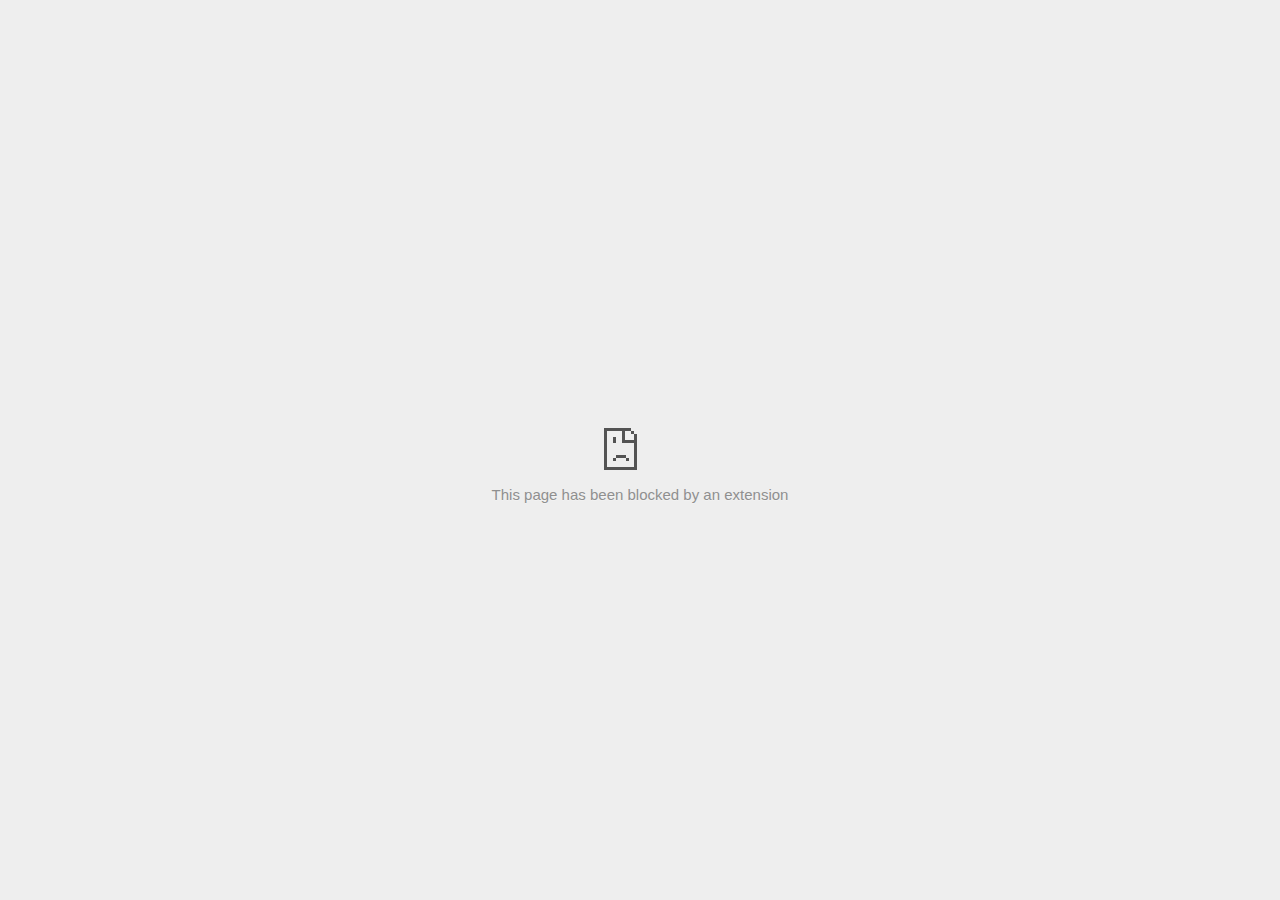
<file: Images/bg_files/863143512(1).html>
<!DOCTYPE html>
<!-- saved from url=(0029)chrome-error://chromewebdata/ -->
<html dir="ltr" lang="en" subframe=""><head><meta http-equiv="Content-Type" content="text/html; charset=UTF-8">
  
  <meta name="color-scheme" content="light dark">
  <meta name="theme-color" content="#fff">
  <meta name="viewport" content="width=device-width, initial-scale=1.0,
                                 maximum-scale=1.0, user-scalable=no">
  <title>td.doubleclick.net</title>
  <style>/* Copyright 2017 The Chromium Authors
 * Use of this source code is governed by a BSD-style license that can be
 * found in the LICENSE file. */

a {
  color: var(--link-color);
}

body {
  --background-color: #fff;
  --error-code-color: var(--google-gray-700);
  --google-blue-100: rgb(210, 227, 252);
  --google-blue-300: rgb(138, 180, 248);
  --google-blue-600: rgb(26, 115, 232);
  --google-blue-700: rgb(25, 103, 210);
  --google-gray-100: rgb(241, 243, 244);
  --google-gray-300: rgb(218, 220, 224);
  --google-gray-500: rgb(154, 160, 166);
  --google-gray-50: rgb(248, 249, 250);
  --google-gray-600: rgb(128, 134, 139);
  --google-gray-700: rgb(95, 99, 104);
  --google-gray-800: rgb(60, 64, 67);
  --google-gray-900: rgb(32, 33, 36);
  --heading-color: var(--google-gray-900);
  --link-color: rgb(88, 88, 88);
  --popup-container-background-color: rgba(0,0,0,.65);
  --primary-button-fill-color-active: var(--google-blue-700);
  --primary-button-fill-color: var(--google-blue-600);
  --primary-button-text-color: #fff;
  --quiet-background-color: rgb(247, 247, 247);
  --secondary-button-border-color: var(--google-gray-500);
  --secondary-button-fill-color: #fff;
  --secondary-button-hover-border-color: var(--google-gray-600);
  --secondary-button-hover-fill-color: var(--google-gray-50);
  --secondary-button-text-color: var(--google-gray-700);
  --small-link-color: var(--google-gray-700);
  --text-color: var(--google-gray-700);
  background: var(--background-color);
  color: var(--text-color);
  word-wrap: break-word;
}

.nav-wrapper .secondary-button {
  background: var(--secondary-button-fill-color);
  border: 1px solid var(--secondary-button-border-color);
  color: var(--secondary-button-text-color);
  float: none;
  margin: 0;
  padding: 8px 16px;
}

.hidden {
  display: none;
}

html {
  -webkit-text-size-adjust: 100%;
  font-size: 125%;
}

.icon {
  background-repeat: no-repeat;
  background-size: 100%;
}

@media (prefers-color-scheme: dark) {
  body {
    --background-color: var(--google-gray-900);
    --error-code-color: var(--google-gray-500);
    --heading-color: var(--google-gray-500);
    --link-color: var(--google-blue-300);
    --primary-button-fill-color-active: rgb(129, 162, 208);
    --primary-button-fill-color: var(--google-blue-300);
    --primary-button-text-color: var(--google-gray-900);
    --quiet-background-color: var(--background-color);
    --secondary-button-border-color: var(--google-gray-700);
    --secondary-button-fill-color: var(--google-gray-900);
    --secondary-button-hover-fill-color: rgb(48, 51, 57);
    --secondary-button-text-color: var(--google-blue-300);
    --small-link-color: var(--google-blue-300);
    --text-color: var(--google-gray-500);
  }
}
</style>
  <style>/* Copyright 2014 The Chromium Authors
   Use of this source code is governed by a BSD-style license that can be
   found in the LICENSE file. */

button {
  border: 0;
  border-radius: 4px;
  box-sizing: border-box;
  color: var(--primary-button-text-color);
  cursor: pointer;
  float: right;
  font-size: .875em;
  margin: 0;
  padding: 8px 16px;
  transition: box-shadow 150ms cubic-bezier(0.4, 0, 0.2, 1);
  user-select: none;
}

[dir='rtl'] button {
  float: left;
}

.bad-clock button,
.captive-portal button,
.https-only button,
.insecure-form button,
.lookalike-url button,
.main-frame-blocked button,
.neterror button,
.pdf button,
.ssl button,
.enterprise-block button,
.enterprise-warn button,
.safe-browsing-billing button {
  background: var(--primary-button-fill-color);
}

button:active {
  background: var(--primary-button-fill-color-active);
  outline: 0;
}

#debugging {
  display: inline;
  overflow: auto;
}

.debugging-content {
  line-height: 1em;
  margin-bottom: 0;
  margin-top: 1em;
}

.debugging-content-fixed-width {
  display: block;
  font-family: monospace;
  font-size: 1.2em;
  margin-top: 0.5em;
}

.debugging-title {
  font-weight: bold;
}

#details {
  margin: 0 0 50px;
}

#details p:not(:first-of-type) {
  margin-top: 20px;
}

.secondary-button:active {
  border-color: white;
  box-shadow: 0 1px 2px 0 rgba(60, 64, 67, .3),
      0 2px 6px 2px rgba(60, 64, 67, .15);
}

.secondary-button:hover {
  background: var(--secondary-button-hover-fill-color);
  border-color: var(--secondary-button-hover-border-color);
  text-decoration: none;
}

.error-code {
  color: var(--error-code-color);
  font-size: .8em;
  margin-top: 12px;
  text-transform: uppercase;
}

#error-debugging-info {
  font-size: 0.8em;
}

h1 {
  color: var(--heading-color);
  font-size: 1.6em;
  font-weight: normal;
  line-height: 1.25em;
  margin-bottom: 16px;
}

h2 {
  font-size: 1.2em;
  font-weight: normal;
}

.icon {
  height: 72px;
  margin: 0 0 40px;
  width: 72px;
}

input[type=checkbox] {
  opacity: 0;
}

input[type=checkbox]:focus ~ .checkbox::after {
  outline: -webkit-focus-ring-color auto 5px;
}

.interstitial-wrapper {
  box-sizing: border-box;
  font-size: 1em;
  line-height: 1.6em;
  margin: 14vh auto 0;
  max-width: 600px;
  width: 100%;
}

#main-message > p {
  display: inline;
}

#extended-reporting-opt-in {
  font-size: .875em;
  margin-top: 32px;
}

#extended-reporting-opt-in label {
  display: grid;
  grid-template-columns: 1.8em 1fr;
  position: relative;
}

#enhanced-protection-message {
  border-radius: 4px;
  font-size: 1em;
  margin-top: 32px;
  padding: 10px 5px;
}

#enhanced-protection-message label {
  display: grid;
  grid-template-columns: 2.5em 1fr;
  position: relative;
}

#enhanced-protection-message div {
  margin: 0.5em;
}

#enhanced-protection-message .icon {
  height: 1.5em;
  vertical-align: middle;
  width: 1.5em;
}

.nav-wrapper {
  margin-top: 51px;
}

.nav-wrapper::after {
  clear: both;
  content: '';
  display: table;
  width: 100%;
}

.small-link {
  color: var(--small-link-color);
  font-size: .875em;
}

.checkboxes {
  flex: 0 0 24px;
}

.checkbox {
  --padding: .9em;
  background: transparent;
  display: block;
  height: 1em;
  left: -1em;
  padding-inline-start: var(--padding);
  position: absolute;
  right: 0;
  top: -.5em;
  width: 1em;
}

.checkbox::after {
  border: 1px solid white;
  border-radius: 2px;
  content: '';
  height: 1em;
  left: var(--padding);
  position: absolute;
  top: var(--padding);
  width: 1em;
}

.checkbox::before {
  background: transparent;
  border: 2px solid white;
  border-inline-end-width: 0;
  border-top-width: 0;
  content: '';
  height: .2em;
  left: calc(.3em + var(--padding));
  opacity: 0;
  position: absolute;
  top: calc(.3em  + var(--padding));
  transform: rotate(-45deg);
  width: .5em;
}

input[type=checkbox]:checked ~ .checkbox::before {
  opacity: 1;
}

#recurrent-error-message {
  background: #ededed;
  border-radius: 4px;
  margin-bottom: 16px;
  margin-top: 12px;
  padding: 12px 16px;
}

.showing-recurrent-error-message #extended-reporting-opt-in {
  margin-top: 16px;
}

.showing-recurrent-error-message #enhanced-protection-message {
  margin-top: 16px;
}

@media (max-width: 700px) {
  .interstitial-wrapper {
    padding: 0 10%;
  }

  #error-debugging-info {
    overflow: auto;
  }
}

@media (max-width: 420px) {
  button,
  [dir='rtl'] button,
  .small-link {
    float: none;
    font-size: .825em;
    font-weight: 500;
    margin: 0;
    width: 100%;
  }

  button {
    padding: 16px 24px;
  }

  #details {
    margin: 20px 0 20px 0;
  }

  #details p:not(:first-of-type) {
    margin-top: 10px;
  }

  .secondary-button:not(.hidden) {
    display: block;
    margin-top: 20px;
    text-align: center;
    width: 100%;
  }

  .interstitial-wrapper {
    padding: 0 5%;
  }

  #extended-reporting-opt-in {
    margin-top: 24px;
  }

  #enhanced-protection-message {
    margin-top: 24px;
  }

  .nav-wrapper {
    margin-top: 30px;
  }
}

/**
 * Mobile specific styling.
 * Navigation buttons are anchored to the bottom of the screen.
 * Details message replaces the top content in its own scrollable area.
 */

@media (max-width: 420px) {
  .nav-wrapper .secondary-button {
    border: 0;
    margin: 16px 0 0;
    margin-inline-end: 0;
    padding-bottom: 16px;
    padding-top: 16px;
  }
}

/* Fixed nav. */
@media (min-width: 240px) and (max-width: 420px) and
       (min-height: 401px),
       (min-width: 421px) and (min-height: 240px) and
       (max-height: 560px) {
  body .nav-wrapper {
    background: var(--background-color);
    bottom: 0;
    box-shadow: 0 -12px 24px var(--background-color);
    left: 0;
    margin: 0 auto;
    max-width: 736px;
    padding-inline-end: 24px;
    padding-inline-start: 24px;
    position: fixed;
    right: 0;
    width: 100%;
    z-index: 2;
  }

  .interstitial-wrapper {
    max-width: 736px;
  }

  #details,
  #main-content {
    padding-bottom: 40px;
  }

  #details {
    padding-top: 5.5vh;
  }

  button.small-link {
    color: var(--google-blue-600);
  }
}

@media (max-width: 420px) and (orientation: portrait),
       (max-height: 560px) {
  body {
    margin: 0 auto;
  }

  button,
  [dir='rtl'] button,
  button.small-link,
  .nav-wrapper .secondary-button {
    font-family: Roboto-Regular,Helvetica;
    font-size: .933em;
    margin: 6px 0;
    transform: translatez(0);
  }

  .nav-wrapper {
    box-sizing: border-box;
    padding-bottom: 8px;
    width: 100%;
  }

  #details {
    box-sizing: border-box;
    height: auto;
    margin: 0;
    opacity: 1;
    transition: opacity 250ms cubic-bezier(0.4, 0, 0.2, 1);
  }

  #details.hidden,
  #main-content.hidden {
    height: 0;
    opacity: 0;
    overflow: hidden;
    padding-bottom: 0;
    transition: none;
  }

  h1 {
    font-size: 1.5em;
    margin-bottom: 8px;
  }

  .icon {
    margin-bottom: 5.69vh;
  }

  .interstitial-wrapper {
    box-sizing: border-box;
    margin: 7vh auto 12px;
    padding: 0 24px;
    position: relative;
  }

  .interstitial-wrapper p {
    font-size: .95em;
    line-height: 1.61em;
    margin-top: 8px;
  }

  #main-content {
    margin: 0;
    transition: opacity 100ms cubic-bezier(0.4, 0, 0.2, 1);
  }

  .small-link {
    border: 0;
  }

  .suggested-left > #control-buttons,
  .suggested-right > #control-buttons {
    float: none;
    margin: 0;
  }
}

@media (min-width: 421px) and (min-height: 500px) and (max-height: 560px) {
  .interstitial-wrapper {
    margin-top: 10vh;
  }
}

@media (min-height: 400px) and (orientation:portrait) {
  .interstitial-wrapper {
    margin-bottom: 145px;
  }
}

@media (min-height: 299px) {
  .nav-wrapper {
    padding-bottom: 16px;
  }
}

@media (max-height: 560px) and (min-height: 240px) and (orientation:landscape) {
  .extended-reporting-has-checkbox #details {
    padding-bottom: 80px;
  }
}

@media (min-height: 500px) and (max-height: 650px) and (max-width: 414px) and
       (orientation: portrait) {
  .interstitial-wrapper {
    margin-top: 7vh;
  }
}

@media (min-height: 650px) and (max-width: 414px) and (orientation: portrait) {
  .interstitial-wrapper {
    margin-top: 10vh;
  }
}

/* Small mobile screens. No fixed nav. */
@media (max-height: 400px) and (orientation: portrait),
       (max-height: 239px) and (orientation: landscape),
       (max-width: 419px) and (max-height: 399px) {
  .interstitial-wrapper {
    display: flex;
    flex-direction: column;
    margin-bottom: 0;
  }

  #details {
    flex: 1 1 auto;
    order: 0;
  }

  #main-content {
    flex: 1 1 auto;
    order: 0;
  }

  .nav-wrapper {
    flex: 0 1 auto;
    margin-top: 8px;
    order: 1;
    padding-inline-end: 0;
    padding-inline-start: 0;
    position: relative;
    width: 100%;
  }

  button,
  .nav-wrapper .secondary-button {
    padding: 16px 24px;
  }

  button.small-link {
    color: var(--google-blue-600);
  }
}

@media (max-width: 239px) and (orientation: portrait) {
  .nav-wrapper {
    padding-inline-end: 0;
    padding-inline-start: 0;
  }
}
</style>
  <style>/* Copyright 2013 The Chromium Authors
 * Use of this source code is governed by a BSD-style license that can be
 * found in the LICENSE file. */

/* Don't use the main frame div when the error is in a subframe. */
html[subframe] #main-frame-error {
  display: none;
}

/* Don't use the subframe error div when the error is in a main frame. */
html:not([subframe]) #sub-frame-error {
  display: none;
}

h1 {
  margin-top: 0;
  word-wrap: break-word;
}

h1 span {
  font-weight: 500;
}

a {
  text-decoration: none;
}

.icon {
  -webkit-user-select: none;
  display: inline-block;
}

.icon-generic {
  /* Can't access chrome://theme/IDR_ERROR_NETWORK_GENERIC from an untrusted
   * renderer process, so embed the resource manually. */
  content: -webkit-image-set(
      url([data-uri]) 1x,
      url([data-uri]) 2x);
}

.icon-info {
  content: -webkit-image-set(
      url([data-uri]) 1x,
      url([data-uri]) 2x);
}

.icon-offline {
  content: -webkit-image-set(
      url([data-uri]) 1x,
      url([data-uri]) 2x);
  position: relative;
}

.icon-disabled {
  content: -webkit-image-set(
      url([data-uri]) 1x,
      url([data-uri]) 2x);
  width: 112px;
}

.hidden {
  display: none;
}

#suggestions-list a {
  color: var(--google-blue-600);
}

#suggestions-list p {
  margin-block-end: 0;
}

#suggestions-list ul {
  margin-top: 0;
}

.single-suggestion {
  list-style-type: none;
  padding-inline-start: 0;
}

#error-information-button {
  content: url([data-uri]);
  height: 24px;
  vertical-align: -.15em;
  width: 24px;
}

.use-popup-container#error-information-popup-container
  #error-information-popup {
  align-items: center;
  background-color: var(--popup-container-background-color);
  display: flex;
  height: 100%;
  left: 0;
  position: fixed;
  top: 0;
  width: 100%;
  z-index: 100;
}

.use-popup-container#error-information-popup-container
  #error-information-popup-content > p {
  margin-bottom: 11px;
  margin-inline-start: 20px;
}

.use-popup-container#error-information-popup-container #suggestions-list ul {
  margin-inline-start: 15px;
}

.use-popup-container#error-information-popup-container
  #error-information-popup-box {
  background-color: var(--background-color);
  left: 5%;
  padding-bottom: 15px;
  padding-top: 15px;
  position: fixed;
  width: 90%;
  z-index: 101;
}

.use-popup-container#error-information-popup-container div.error-code {
  margin-inline-start: 20px;
}

.use-popup-container#error-information-popup-container #suggestions-list p {
  margin-inline-start: 20px;
}

:not(.use-popup-container)#error-information-popup-container
  #error-information-popup-close {
  display: none;
}

#error-information-popup-close {
  margin-bottom: 0;
  margin-inline-end: 35px;
  margin-top: 15px;
  text-align: end;
}

.link-button {
  color: rgb(66, 133, 244);
  display: inline-block;
  font-weight: bold;
  text-transform: uppercase;
}

#sub-frame-error-details {

  color: #8F8F8F;

  /* Not done on mobile for performance reasons. */
  text-shadow: 0 1px 0 rgba(255,255,255,0.3);

}

[jscontent=hostName],
[jscontent=failedUrl] {
  overflow-wrap: break-word;
}

.secondary-button {
  background: #d9d9d9;
  color: #696969;
  margin-inline-end: 16px;
}

.snackbar {
  background: #323232;
  border-radius: 2px;
  bottom: 24px;
  box-sizing: border-box;
  color: #fff;
  font-size: .87em;
  left: 24px;
  max-width: 568px;
  min-width: 288px;
  opacity: 0;
  padding: 16px 24px 12px;
  position: fixed;
  transform: translateY(90px);
  will-change: opacity, transform;
  z-index: 999;
}

.snackbar-show {
  -webkit-animation:
    show-snackbar 250ms cubic-bezier(0, 0, 0.2, 1) forwards,
    hide-snackbar 250ms cubic-bezier(0.4, 0, 1, 1) forwards 5s;
}

@-webkit-keyframes show-snackbar {
  100% {
    opacity: 1;
    transform: translateY(0);
  }
}

@-webkit-keyframes hide-snackbar {
  0% {
    opacity: 1;
    transform: translateY(0);
  }
  100% {
    opacity: 0;
    transform: translateY(90px);
  }
}

.suggestions {
  margin-top: 18px;
}

.suggestion-header {
  font-weight: bold;
  margin-bottom: 4px;
}

.suggestion-body {
  color: #777;
}

/* Decrease padding at low sizes. */
@media (max-width: 640px), (max-height: 640px) {
  h1 {
    margin: 0 0 15px;
  }
  .suggestions {
    margin-top: 10px;
  }
  .suggestion-header {
    margin-bottom: 0;
  }
}

#download-link,
#download-link-clicked {
  margin-bottom: 30px;
  margin-top: 30px;
}

#download-link-clicked {
  color: #BBB;
}

#download-link::before,
#download-link-clicked::before {
  content: url([data-uri]);
  display: inline-block;
  margin-inline-end: 4px;
  vertical-align: -webkit-baseline-middle;
}

#download-link-clicked::before {
  opacity: 0;
  width: 0;
}

#offline-content-list-visibility-card {
  border: 1px solid white;
  border-radius: 8px;
  display: flex;
  font-size: .8em;
  justify-content: space-between;
  line-height: 1;
}

#offline-content-list.list-hidden #offline-content-list-visibility-card {
  border-color: rgb(218, 220, 224);
}

#offline-content-list-visibility-card > div {
  padding: 1em;
}

#offline-content-list-title {
  color: var(--google-gray-700);
}

#offline-content-list-show-text,
#offline-content-list-hide-text {
  color: rgb(66, 133, 244);
}

/* Hides the "hide" text div when the offline content list is collapsed/hidden
 * and, alternatively, hides the "show" text div when the offline content list
 * is expanded/shown.
 */
#offline-content-list.list-hidden #offline-content-list-hide-text,
#offline-content-list:not(.list-hidden) #offline-content-list-show-text {
  display: none;
}

/* Controls the animation of the offline content list when it is expanded/shown.
 */
#offline-content-suggestions {
  /* Max-height has to be set for the height animation to work. The chosen value
   * is a little greater than the maximum height the list will have, when all
   * suggestions have images, so that it is never clamped. This makes so that
   * when the actual height is smaller then the animation is not as smooth.
   */
  max-height: 27em;
  transition: max-height 200ms ease-in, visibility 0s 200ms,
              opacity 200ms 200ms linear;
}

/* Controls the animation of the offline content list when it is
 * collapsed/hidden.
 */
#offline-content-list.list-hidden #offline-content-suggestions {
  max-height: 0;
  opacity: 0;
  transition: opacity 200ms linear, visibility 0s 200ms,
              max-height 200ms 200ms ease-out;
  visibility: hidden;
}

#offline-content-list {
  margin-inline-start: -5%;
  width: 110%;
}

/* The selectors below adjust the "overflow" of the suggestion cards contents
 * based on the same screen size based strategy used for the main frame, which
 * is applied by the `interstitial-wrapper` class. */
@media (max-width: 420px)  {
  #offline-content-list {
    margin-inline-start: -2.5%;
    width: 105%;
  }
}
@media (max-width: 420px) and (orientation: portrait),
       (max-height: 560px) {
  #offline-content-list {
    margin-inline-start: -12px;
    width: calc(100% + 24px);
  }
}

.suggestion-with-image .offline-content-suggestion-thumbnail {
  flex-basis: 8.2em;
  flex-shrink: 0;
}

.suggestion-with-image .offline-content-suggestion-thumbnail > img {
  height: 100%;
  width: 100%;
}

.suggestion-with-image #offline-content-list:not(.is-rtl)
.offline-content-suggestion-thumbnail > img {
  border-bottom-right-radius: 7px;
  border-top-right-radius: 7px;
}

.suggestion-with-image #offline-content-list.is-rtl
.offline-content-suggestion-thumbnail > img {
  border-bottom-left-radius: 7px;
  border-top-left-radius: 7px;
}

.suggestion-with-icon .offline-content-suggestion-thumbnail {
  align-items: center;
  display: flex;
  justify-content: center;
  min-height: 4.2em;
  min-width: 4.2em;
}

.suggestion-with-icon .offline-content-suggestion-thumbnail > div {
  align-items: center;
  background-color: rgb(241, 243, 244);
  border-radius: 50%;
  display: flex;
  height: 2.3em;
  justify-content: center;
  width: 2.3em;
}

.suggestion-with-icon .offline-content-suggestion-thumbnail > div > img {
  height: 1.45em;
  width: 1.45em;
}

.offline-content-suggestion-favicon {
  height: 1em;
  margin-inline-end: 0.4em;
  width: 1.4em;
}

.offline-content-suggestion-favicon > img {
  height: 1.4em;
  width: 1.4em;
}

.no-favicon .offline-content-suggestion-favicon {
  display: none;
}

.image-video {
  content: url([data-uri]);
}

.image-music-note {
  content: url([data-uri]);
}

.image-earth {
  content: url([data-uri]);
}

.image-file {
  content: url([data-uri]);
}

.offline-content-suggestion-texts {
  display: flex;
  flex-direction: column;
  justify-content: space-between;
  line-height: 1.3;
  padding: .9em;
  width: 100%;
}

.offline-content-suggestion-title {
  -webkit-box-orient: vertical;
  -webkit-line-clamp: 3;
  color: rgb(32, 33, 36);
  display: -webkit-box;
  font-size: 1.1em;
  overflow: hidden;
  text-overflow: ellipsis;
}

div.offline-content-suggestion {
  align-items: stretch;
  border: 1px solid rgb(218, 220, 224);
  border-radius: 8px;
  display: flex;
  justify-content: space-between;
  margin-bottom: .8em;
}

.suggestion-with-image {
  flex-direction: row;
  height: 8.2em;
  max-height: 8.2em;
}

.suggestion-with-icon {
  flex-direction: row-reverse;
  height: 4.2em;
  max-height: 4.2em;
}

.suggestion-with-icon .offline-content-suggestion-title {
  -webkit-line-clamp: 1;
  word-break: break-all;
}

.suggestion-with-icon .offline-content-suggestion-texts {
  padding-inline-start: 0;
}

.offline-content-suggestion-attribution-freshness {
  color: rgb(95, 99, 104);
  display: flex;
  font-size: .8em;
  line-height: 1.7em;
}

.offline-content-suggestion-attribution {
  -webkit-box-orient: vertical;
  -webkit-line-clamp: 1;
  display: -webkit-box;
  flex-shrink: 1;
  margin-inline-end: 0.3em;
  overflow: hidden;
  overflow-wrap: break-word;
  text-overflow: ellipsis;
  word-break: break-all;
}

.no-attribution .offline-content-suggestion-attribution {
  display: none;
}

.offline-content-suggestion-freshness::before {
  content: '-';
  display: inline-block;
  flex-shrink: 0;
  margin-inline-end: .1em;
  margin-inline-start: .1em;
}

.no-attribution .offline-content-suggestion-freshness::before {
  display: none;
}

.offline-content-suggestion-freshness {
  flex-shrink: 0;
}

.suggestion-with-image .offline-content-suggestion-pin-spacer {
  flex-grow: 100;
  flex-shrink: 1;
}

.suggestion-with-image .offline-content-suggestion-pin {
  content: url([data-uri]);
  flex-shrink: 0;
  height: 1.4em;
  margin-inline-start: .4em;
  width: 1.4em;
}

/* Controls the animation (and a bit more) of the launch-downloads-home action
 * button when the offline content list is expanded/shown.
 */
#offline-content-list-action {
  text-align: center;
  transition: visibility 0s 200ms, opacity 200ms 200ms linear;
}

/* Controls the animation of the launch-downloads-home action button when the
 * offline content list is collapsed/hidden.
 */
#offline-content-list.list-hidden #offline-content-list-action {
  opacity: 0;
  transition: opacity 200ms linear, visibility 0s 200ms;
  visibility: hidden;
}

#cancel-save-page-button {
  background-image: url([data-uri]);
  background-position: right 27px center;
  background-repeat: no-repeat;
  border: 1px solid var(--google-gray-300);
  border-radius: 5px;
  color: var(--google-gray-700);
  margin-bottom: 26px;
  padding-bottom: 16px;
  padding-inline-end: 88px;
  padding-inline-start: 16px;
  padding-top: 16px;
  text-align: start;
}

html[dir='rtl'] #cancel-save-page-button {
  background-position: left 27px center;
}

#save-page-for-later-button {
  display: flex;
  justify-content: start;
}

#save-page-for-later-button a::before {
  content: url([data-uri]);
  display: inline-block;
  margin-inline-end: 4px;
  vertical-align: -webkit-baseline-middle;
}

.hidden#save-page-for-later-button {
  display: none;
}

/* Don't allow overflow when in a subframe. */
html[subframe] body {
  overflow: hidden;
}

#sub-frame-error {
  -webkit-align-items: center;
  -webkit-flex-flow: column;
  -webkit-justify-content: center;
  background-color: #DDD;
  display: -webkit-flex;
  height: 100%;
  left: 0;
  position: absolute;
  text-align: center;
  top: 0;
  transition: background-color 200ms ease-in-out;
  width: 100%;
}

#sub-frame-error:hover {
  background-color: #EEE;
}

#sub-frame-error .icon-generic {
  margin: 0 0 16px;
}

#sub-frame-error-details {
  margin: 0 10px;
  text-align: center;
  visibility: hidden;
}

/* Show details only when hovering. */
#sub-frame-error:hover #sub-frame-error-details {
  visibility: visible;
}

/* If the iframe is too small, always hide the error code. */
/* TODO(mmenke): See if overflow: no-display works better, once supported. */
@media (max-width: 200px), (max-height: 95px) {
  #sub-frame-error-details {
    display: none;
  }
}

/* Adjust icon for small embedded frames in apps. */
@media (max-height: 100px) {
  #sub-frame-error .icon-generic {
    height: auto;
    margin: 0;
    padding-top: 0;
    width: 25px;
  }
}

/* details-button is special; it's a <button> element that looks like a link. */
#details-button {
  box-shadow: none;
  min-width: 0;
}

/* Styles for platform dependent separation of controls and details button. */
.suggested-left > #control-buttons,
.suggested-right > #details-button {
  float: left;
}

.suggested-right > #control-buttons,
.suggested-left > #details-button {
  float: right;
}

.suggested-left .secondary-button {
  margin-inline-end: 0;
  margin-inline-start: 16px;
}

#details-button.singular {
  float: none;
}

/* download-button shows both icon and text. */
#download-button {
  padding-bottom: 4px;
  padding-top: 4px;
  position: relative;
}

#download-button::before {
  background: -webkit-image-set(
      url([data-uri]) 1x,
      url([data-uri]) 2x)
    no-repeat;
  content: '';
  display: inline-block;
  height: 24px;
  margin-inline-end: 4px;
  margin-inline-start: -4px;
  vertical-align: middle;
  width: 24px;
}

#download-button:disabled {
  background: rgb(180, 206, 249);
  color: rgb(255, 255, 255);
}

#buttons::after {
  clear: both;
  content: '';
  display: block;
  width: 100%;
}

/* Offline page */
html[dir='rtl'] .runner-container,
html[dir='rtl'].offline .icon-offline {
  transform: scaleX(-1);
}

.offline {
  transition: filter 1.5s cubic-bezier(0.65, 0.05, 0.36, 1),
              background-color 1.5s cubic-bezier(0.65, 0.05, 0.36, 1);

  will-change: filter, background-color;

}

.offline body {
  transition: background-color 1.5s cubic-bezier(0.65, 0.05, 0.36, 1);
}

.offline #main-message > p {
  display: none;
}

.offline.inverted {
  background-color: #fff;
  filter: invert(1);
}

.offline.inverted body {
  background-color: #fff;
}

.offline .interstitial-wrapper {
  color: var(--text-color);
  font-size: 1em;
  line-height: 1.55;
  margin: 0 auto;
  max-width: 600px;
  padding-top: 100px;
  position: relative;
  width: 100%;
}

.offline .runner-container {
  direction: ltr;
  height: 150px;
  max-width: 600px;
  overflow: hidden;
  position: absolute;
  top: 35px;
  width: 44px;
}

.offline .runner-container:focus {
  outline: none;
}

.offline .runner-container:focus-visible {
  outline: 3px solid var(--google-blue-300);
}

.offline .runner-canvas {
  height: 150px;
  max-width: 600px;
  opacity: 1;
  overflow: hidden;
  position: absolute;
  top: 0;
  z-index: 10;
}

.offline .controller {
  height: 100vh;
  left: 0;
  position: absolute;
  top: 0;
  width: 100vw;
  z-index: 9;
}

#offline-resources {
  display: none;
}

#offline-instruction {
  image-rendering: pixelated;
  left: 0;
  margin: auto;
  position: absolute;
  right: 0;
  top: 60px;
  width: fit-content;
}

.offline-runner-live-region {
  bottom: 0;
  clip-path: polygon(0 0, 0 0, 0 0);
  color: var(--background-color);
  display: block;
  font-size: xx-small;
  overflow: hidden;
  position: absolute;
  text-align: center;
  transition: color 1.5s cubic-bezier(0.65, 0.05, 0.36, 1);
  user-select: none;
}

/* Custom toggle */
.slow-speed-option {
  align-items: center;
  background: var(--google-gray-50);
  border-radius: 24px/50%;
  bottom: 0;
  color: var(--error-code-color);
  display: inline-flex;
  font-size: 1em;
  left: 0;
  line-height: 1.1em;
  margin: 5px auto;
  padding: 2px 12px 3px 20px;
  position: absolute;
  right: 0;
  width: max-content;
  z-index: 999;
}

.slow-speed-option.hidden {
  display: none;
}

.slow-speed-option [type=checkbox] {
  opacity: 0;
  pointer-events: none;
  position: absolute;
}

.slow-speed-option .slow-speed-toggle {
  cursor: pointer;
  margin-inline-start: 8px;
  padding: 8px 4px;
  position: relative;
}

.slow-speed-option [type=checkbox]:disabled ~ .slow-speed-toggle {
  cursor: default;
}

.slow-speed-option-label [type=checkbox] {
  opacity: 0;
  pointer-events: none;
  position: absolute;
}

.slow-speed-option .slow-speed-toggle::before,
.slow-speed-option .slow-speed-toggle::after {
  content: '';
  display: block;
  margin: 0 3px;
  transition: all 100ms cubic-bezier(0.4, 0, 1, 1);
}

.slow-speed-option .slow-speed-toggle::before {
  background: rgb(189,193,198);
  border-radius: 0.65em;
  height: 0.9em;
  width: 2em;
}

.slow-speed-option .slow-speed-toggle::after {
  background: #fff;
  border-radius: 50%;
  box-shadow: 0 1px 3px 0 rgb(0 0 0 / 40%);
  height: 1.2em;
  position: absolute;
  top: 51%;
  transform: translate(-20%, -50%);
  width: 1.1em;
}

.slow-speed-option [type=checkbox]:focus + .slow-speed-toggle {
  box-shadow: 0 0 8px rgb(94, 158, 214);
  outline: 1px solid rgb(93, 157, 213);
}

.slow-speed-option [type=checkbox]:checked + .slow-speed-toggle::before {
  background: var(--google-blue-600);
  opacity: 0.5;
}

.slow-speed-option [type=checkbox]:checked + .slow-speed-toggle::after {
  background: var(--google-blue-600);
  transform: translate(calc(2em - 90%), -50%);
}

.slow-speed-option [type=checkbox]:checked:disabled +
  .slow-speed-toggle::before {
  background: rgb(189,193,198);
}

.slow-speed-option [type=checkbox]:checked:disabled +
  .slow-speed-toggle::after {
  background: var(--google-gray-50);
}

@media (max-width: 420px) {
  #download-button {
    padding-bottom: 12px;
    padding-top: 12px;
  }

  .suggested-left > #control-buttons,
  .suggested-right > #control-buttons {
    float: none;
  }

  .snackbar {
    border-radius: 0;
    bottom: 0;
    left: 0;
    width: 100%;
  }
}

@media (max-height: 350px) {
  h1 {
    margin: 0 0 15px;
  }

  .icon-offline {
    margin: 0 0 10px;
  }

  .interstitial-wrapper {
    margin-top: 5%;
  }

  .nav-wrapper {
    margin-top: 30px;
  }
}

@media (min-width: 420px) and (max-width: 736px) and
       (min-height: 240px) and (max-height: 420px) and
       (orientation:landscape) {
  .interstitial-wrapper {
    margin-bottom: 100px;
  }
}

@media (max-width: 360px) and (max-height: 480px) {
  .offline .interstitial-wrapper {
    padding-top: 60px;
  }

  .offline .runner-container {
    top: 8px;
  }
}

@media (min-height: 240px) and (orientation: landscape) {
  .offline .interstitial-wrapper {
    margin-bottom: 90px;
  }

  .icon-offline {
    margin-bottom: 20px;
  }
}

@media (max-height: 320px) and (orientation: landscape) {
  .icon-offline {
    margin-bottom: 0;
  }

  .offline .runner-container {
    top: 10px;
  }
}

@media (max-width: 240px) {
  button {
    padding-inline-end: 12px;
    padding-inline-start: 12px;
  }

  .interstitial-wrapper {
    overflow: inherit;
    padding: 0 8px;
  }
}

@media (max-width: 120px) {
  button {
    width: auto;
  }
}

.arcade-mode,
.arcade-mode .runner-container,
.arcade-mode .runner-canvas {
  image-rendering: pixelated;
  max-width: 100%;
  overflow: hidden;
}

.arcade-mode #buttons,
.arcade-mode #main-content {
  opacity: 0;
  overflow: hidden;
}

.arcade-mode .interstitial-wrapper {
  height: 100vh;
  max-width: 100%;
  overflow: hidden;
}

.arcade-mode .runner-container {
  left: 0;
  margin: auto;
  right: 0;
  transform-origin: top center;
  transition: transform 250ms cubic-bezier(0.4, 0, 1, 1) 400ms;
  z-index: 2;
}

@media (prefers-color-scheme: dark) {
  .icon {
    filter: invert(1);
  }

  .offline .runner-canvas {
    filter: invert(1);
  }

  .offline.inverted {
    background-color: var(--background-color);
    filter: invert(0);
  }

  .offline.inverted body {
    background-color: #fff;
  }

  .offline.inverted .offline-runner-live-region {
    color: #fff;
  }

  #suggestions-list a {
    color: var(--link-color);
  }

  #error-information-button {
    filter: invert(0.6);
  }

  .slow-speed-option {
    background: var(--google-gray-800);
    color: var(--google-gray-100);
  }

  .slow-speed-option .slow-speed-toggle::before,
  .slow-speed-option [type=checkbox]:checked:disabled +
    .slow-speed-toggle::before {
     background: rgb(189,193,198);
  }

  .slow-speed-option [type=checkbox]:checked + .slow-speed-toggle::after,
  .slow-speed-option [type=checkbox]:checked + .slow-speed-toggle::before {
    background: var(--google-blue-300);
  }
}
</style>
  <script>// Copyright 2013 The Chromium Authors
// Use of this source code is governed by a BSD-style license that can be
// found in the LICENSE file.

/**
 * @typedef {{
 *   downloadButtonClick: function(),
 *   reloadButtonClick: function(string),
 *   detailsButtonClick: function(),
 *   diagnoseErrorsButtonClick: function(),
 *   portalSigninsButtonClick: function(),
 *   trackEasterEgg: function(),
 *   updateEasterEggHighScore: function(number),
 *   resetEasterEggHighScore: function(),
 *   launchOfflineItem: function(string, string),
 *   savePageForLater: function(),
 *   cancelSavePage: function(),
 *   listVisibilityChange: function(boolean),
 * }}
 */
// eslint-disable-next-line no-var
var errorPageController;

const HIDDEN_CLASS = 'hidden';

// Decodes a UTF16 string that is encoded as base64.
function decodeUTF16Base64ToString(encoded_text) {
  const data = atob(encoded_text);
  let result = '';
  for (let i = 0; i < data.length; i += 2) {
    result +=
        String.fromCharCode(data.charCodeAt(i) * 256 + data.charCodeAt(i + 1));
  }
  return result;
}

function toggleHelpBox() {
  const helpBoxOuter = document.getElementById('details');
  helpBoxOuter.classList.toggle(HIDDEN_CLASS);
  const detailsButton = document.getElementById('details-button');
  if (helpBoxOuter.classList.contains(HIDDEN_CLASS)) {
    /** @suppress {missingProperties} */
    detailsButton.innerText = detailsButton.detailsText;
  } else {
    /** @suppress {missingProperties} */
    detailsButton.innerText = detailsButton.hideDetailsText;
  }

  // Details appears over the main content on small screens.
  if (mobileNav) {
    document.getElementById('main-content').classList.toggle(HIDDEN_CLASS);
    const runnerContainer = document.querySelector('.runner-container');
    if (runnerContainer) {
      runnerContainer.classList.toggle(HIDDEN_CLASS);
    }
  }
}

function diagnoseErrors() {
  if (window.errorPageController) {
    errorPageController.diagnoseErrorsButtonClick();
  }
}

function portalSignin() {
  if (window.errorPageController) {
    errorPageController.portalSigninButtonClick();
  }
}

// Subframes use a different layout but the same html file.  This is to make it
// easier to support platforms that load the error page via different
// mechanisms (Currently just iOS). We also use the subframe style for portals
// as they are embedded like subframes and can't be interacted with by the user.
let isSubFrame = false;
if (window.top.location !== window.location || window.portalHost) {
  document.documentElement.setAttribute('subframe', '');
  isSubFrame = true;
}

// Re-renders the error page using |strings| as the dictionary of values.
// Used by NetErrorTabHelper to update DNS error pages with probe results.
function updateForDnsProbe(strings) {
  const context = new JsEvalContext(strings);
  jstProcess(context, document.getElementById('t'));
  onDocumentLoadOrUpdate();
}

// Adds an icon class to the list and removes classes previously set.
function updateIconClass(newClass) {
  const frameSelector = isSubFrame ? '#sub-frame-error' : '#main-frame-error';
  const iconEl = document.querySelector(frameSelector + ' .icon');

  if (iconEl.classList.contains(newClass)) {
    return;
  }

  iconEl.className = 'icon ' + newClass;
}

// Implements button clicks.  This function is needed during the transition
// between implementing these in trunk chromium and implementing them in iOS.
function reloadButtonClick(url) {
  if (window.errorPageController) {
    // 

    // 
    errorPageController.reloadButtonClick();
    // 
  } else {
    window.location = url;
  }
}

function downloadButtonClick() {
  if (window.errorPageController) {
    errorPageController.downloadButtonClick();
    const downloadButton = document.getElementById('download-button');
    downloadButton.disabled = true;
    /** @suppress {missingProperties} */
    downloadButton.textContent = downloadButton.disabledText;

    document.getElementById('download-link-wrapper')
        .classList.add(HIDDEN_CLASS);
    document.getElementById('download-link-clicked-wrapper')
        .classList.remove(HIDDEN_CLASS);
  }
}

function detailsButtonClick() {
  if (window.errorPageController) {
    errorPageController.detailsButtonClick();
  }
}

let primaryControlOnLeft = true;
// clang-format off
// 

function setAutoFetchState(scheduled, can_schedule) {
  document.getElementById('cancel-save-page-button')
      .classList.toggle(HIDDEN_CLASS, !scheduled);
  document.getElementById('save-page-for-later-button')
      .classList.toggle(HIDDEN_CLASS, scheduled || !can_schedule);
}

function savePageLaterClick() {
  errorPageController.savePageForLater();
  // savePageForLater will eventually trigger a call to setAutoFetchState() when
  // it completes.
}

function cancelSavePageClick() {
  errorPageController.cancelSavePage();
  // setAutoFetchState is not called in response to cancelSavePage(), so do it
  // now.
  setAutoFetchState(false, true);
}

function toggleErrorInformationPopup() {
  document.getElementById('error-information-popup-container')
      .classList.toggle(HIDDEN_CLASS);
}

function launchOfflineItem(itemID, name_space) {
  errorPageController.launchOfflineItem(itemID, name_space);
}

function launchDownloadsPage() {
  errorPageController.launchDownloadsPage();
}

function getIconForSuggestedItem(item) {
  // Note: |item.content_type| contains the enum values from
  // chrome::mojom::AvailableContentType.
  switch (item.content_type) {
    case 1:  // kVideo
      return 'image-video';
    case 2:  // kAudio
      return 'image-music-note';
    case 0:  // kPrefetchedPage
    case 3:  // kOtherPage
      return 'image-earth';
  }
  return 'image-file';
}

function getSuggestedContentDiv(item, index) {
  // Note: See AvailableContentToValue in available_offline_content_helper.cc
  // for the data contained in an |item|.
  // TODO(carlosk): Present |snippet_base64| when that content becomes
  // available.
  let thumbnail = '';
  const extraContainerClasses = [];
  // html_inline.py will try to replace src attributes with data URIs using a
  // simple regex. The following is obfuscated slightly to avoid that.
  const source = 'src';
  if (item.thumbnail_data_uri) {
    extraContainerClasses.push('suggestion-with-image');
    thumbnail = `<img ${source}="${item.thumbnail_data_uri}">`;
  } else {
    extraContainerClasses.push('suggestion-with-icon');
    const iconClass = getIconForSuggestedItem(item);
    thumbnail = `<div><img class="${iconClass}"></div>`;
  }

  let favicon = '';
  if (item.favicon_data_uri) {
    favicon = `<img ${source}="${item.favicon_data_uri}">`;
  } else {
    extraContainerClasses.push('no-favicon');
  }

  if (!item.attribution_base64) {
    extraContainerClasses.push('no-attribution');
  }

  return `
  <div class="offline-content-suggestion ${extraContainerClasses.join(' ')}"
    onclick="launchOfflineItem('${item.ID}', '${item.name_space}')">
      <div class="offline-content-suggestion-texts">
        <div id="offline-content-suggestion-title-${index}"
             class="offline-content-suggestion-title">
        </div>
        <div class="offline-content-suggestion-attribution-freshness">
          <div id="offline-content-suggestion-favicon-${index}"
               class="offline-content-suggestion-favicon">
            ${favicon}
          </div>
          <div id="offline-content-suggestion-attribution-${index}"
               class="offline-content-suggestion-attribution">
          </div>
          <div class="offline-content-suggestion-freshness">
            ${item.date_modified}
          </div>
          <div class="offline-content-suggestion-pin-spacer"></div>
          <div class="offline-content-suggestion-pin"></div>
        </div>
      </div>
      <div class="offline-content-suggestion-thumbnail">
        ${thumbnail}
      </div>
  </div>`;
}

/**
 * @typedef {{
 *   ID: string,
 *   name_space: string,
 *   title_base64: string,
 *   snippet_base64: string,
 *   date_modified: string,
 *   attribution_base64: string,
 *   thumbnail_data_uri: string,
 *   favicon_data_uri: string,
 *   content_type: number,
 * }}
 */
let AvailableOfflineContent;

// Populates a list of suggested offline content.
// Note: For security reasons all content downloaded from the web is considered
// unsafe and must be securely handled to be presented on the dino page. Images
// have already been safely re-encoded but textual content -- like title and
// attribution -- must be properly handled here.
// @param {boolean} isShown
// @param {Array<AvailableOfflineContent>} suggestions
function offlineContentAvailable(isShown, suggestions) {
  if (!suggestions || !loadTimeData.valueExists('offlineContentList')) {
    return;
  }

  const suggestionsHTML = [];
  for (let index = 0; index < suggestions.length; index++) {
    suggestionsHTML.push(getSuggestedContentDiv(suggestions[index], index));
  }

  document.getElementById('offline-content-suggestions').innerHTML =
      suggestionsHTML.join('\n');

  // Sets textual web content using |textContent| to make sure it's handled as
  // plain text.
  for (let index = 0; index < suggestions.length; index++) {
    document.getElementById(`offline-content-suggestion-title-${index}`)
        .textContent =
        decodeUTF16Base64ToString(suggestions[index].title_base64);
    document.getElementById(`offline-content-suggestion-attribution-${index}`)
        .textContent =
        decodeUTF16Base64ToString(suggestions[index].attribution_base64);
  }

  const contentListElement = document.getElementById('offline-content-list');
  if (document.dir === 'rtl') {
    contentListElement.classList.add('is-rtl');
  }
  contentListElement.hidden = false;
  // The list is configured as hidden by default. Show it if needed.
  if (isShown) {
    toggleOfflineContentListVisibility(false);
  }
}

function toggleOfflineContentListVisibility(updatePref) {
  if (!loadTimeData.valueExists('offlineContentList')) {
    return;
  }

  const contentListElement = document.getElementById('offline-content-list');
  const isVisible = !contentListElement.classList.toggle('list-hidden');

  if (updatePref && window.errorPageController) {
    errorPageController.listVisibilityChanged(isVisible);
  }
}

// Called on document load, and from updateForDnsProbe().
function onDocumentLoadOrUpdate() {
  const downloadButtonVisible = loadTimeData.valueExists('downloadButton') &&
      loadTimeData.getValue('downloadButton').msg;
  const detailsButton = document.getElementById('details-button');

  // If offline content suggestions will be visible, the usual buttons will not
  // be presented.
  const offlineContentVisible =
      loadTimeData.valueExists('suggestedOfflineContentPresentation');
  if (offlineContentVisible) {
    document.querySelector('.nav-wrapper').classList.add(HIDDEN_CLASS);
    detailsButton.classList.add(HIDDEN_CLASS);

    document.getElementById('download-link').hidden = !downloadButtonVisible;
    document.getElementById('download-links-wrapper')
        .classList.remove(HIDDEN_CLASS);
    document.getElementById('error-information-popup-container')
        .classList.add('use-popup-container', HIDDEN_CLASS);
    document.getElementById('error-information-button')
        .classList.remove(HIDDEN_CLASS);
  }

  const attemptAutoFetch = loadTimeData.valueExists('attemptAutoFetch') &&
      loadTimeData.getValue('attemptAutoFetch');

  const reloadButtonVisible = loadTimeData.valueExists('reloadButton') &&
      loadTimeData.getValue('reloadButton').msg;

  const reloadButton = document.getElementById('reload-button');
  const downloadButton = document.getElementById('download-button');
  if (reloadButton.style.display === 'none' &&
      downloadButton.style.display === 'none') {
    detailsButton.classList.add('singular');
  }

  // Show or hide control buttons.
  const controlButtonDiv = document.getElementById('control-buttons');
  controlButtonDiv.hidden =
      offlineContentVisible || !(reloadButtonVisible || downloadButtonVisible);

  const iconClass = loadTimeData.valueExists('iconClass') &&
      loadTimeData.getValue('iconClass');

  updateIconClass(iconClass);

  if (!isSubFrame && iconClass === 'icon-offline') {
    document.documentElement.classList.add('offline');
    new Runner('.interstitial-wrapper');
  }
}

function onDocumentLoad() {
  // Sets up the proper button layout for the current platform.
  const buttonsDiv = document.getElementById('buttons');
  if (primaryControlOnLeft) {
    buttonsDiv.classList.add('suggested-left');
  } else {
    buttonsDiv.classList.add('suggested-right');
  }

  onDocumentLoadOrUpdate();
}

document.addEventListener('DOMContentLoaded', onDocumentLoad);
</script>
  <script>// Copyright 2015 The Chromium Authors
// Use of this source code is governed by a BSD-style license that can be
// found in the LICENSE file.

let mobileNav = false;

/**
 * For small screen mobile the navigation buttons are moved
 * below the advanced text.
 */
function onResize() {
  const helpOuterBox = document.querySelector('#details');
  const mainContent = document.querySelector('#main-content');
  const mediaQuery = '(min-width: 240px) and (max-width: 420px) and ' +
      '(min-height: 401px), ' +
      '(max-height: 560px) and (min-height: 240px) and ' +
      '(min-width: 421px)';

  const detailsHidden = helpOuterBox.classList.contains(HIDDEN_CLASS);
  const runnerContainer = document.querySelector('.runner-container');

  // Check for change in nav status.
  if (mobileNav !== window.matchMedia(mediaQuery).matches) {
    mobileNav = !mobileNav;

    // Handle showing the top content / details sections according to state.
    if (mobileNav) {
      mainContent.classList.toggle(HIDDEN_CLASS, !detailsHidden);
      helpOuterBox.classList.toggle(HIDDEN_CLASS, detailsHidden);
      if (runnerContainer) {
        runnerContainer.classList.toggle(HIDDEN_CLASS, !detailsHidden);
      }
    } else if (!detailsHidden) {
      // Non mobile nav with visible details.
      mainContent.classList.remove(HIDDEN_CLASS);
      helpOuterBox.classList.remove(HIDDEN_CLASS);
      if (runnerContainer) {
        runnerContainer.classList.remove(HIDDEN_CLASS);
      }
    }
  }
}

function setupMobileNav() {
  window.addEventListener('resize', onResize);
  onResize();
}

document.addEventListener('DOMContentLoaded', setupMobileNav);
</script>
  <script>// Copyright 2014 The Chromium Authors
// Use of this source code is governed by a BSD-style license that can be
// found in the LICENSE file.

/**
 * T-Rex runner.
 * @param {string} outerContainerId Outer containing element id.
 * @param {!Object=} opt_config
 * @constructor
 * @implements {EventListener}
 * @export
 */
function Runner(outerContainerId, opt_config) {
  // Singleton
  if (Runner.instance_) {
    return Runner.instance_;
  }
  Runner.instance_ = this;

  this.outerContainerEl = document.querySelector(outerContainerId);
  this.containerEl = null;
  this.snackbarEl = null;
  // A div to intercept touch events. Only set while (playing && useTouch).
  this.touchController = null;

  this.config = opt_config || Object.assign(Runner.config, Runner.normalConfig);
  // Logical dimensions of the container.
  this.dimensions = Runner.defaultDimensions;

  this.gameType = null;
  Runner.spriteDefinition = Runner.spriteDefinitionByType['original'];

  this.altGameImageSprite = null;
  this.altGameModeActive = false;
  this.altGameModeFlashTimer = null;
  this.fadeInTimer = 0;

  this.canvas = null;
  this.canvasCtx = null;

  this.tRex = null;

  this.distanceMeter = null;
  this.distanceRan = 0;

  this.highestScore = 0;
  this.syncHighestScore = false;

  this.time = 0;
  this.runningTime = 0;
  this.msPerFrame = 1000 / FPS;
  this.currentSpeed = this.config.SPEED;
  Runner.slowDown = false;

  this.obstacles = [];

  this.activated = false; // Whether the easter egg has been activated.
  this.playing = false; // Whether the game is currently in play state.
  this.crashed = false;
  this.paused = false;
  this.inverted = false;
  this.invertTimer = 0;
  this.resizeTimerId_ = null;

  this.playCount = 0;

  // Sound FX.
  this.audioBuffer = null;

  /** @type {Object} */
  this.soundFx = {};
  this.generatedSoundFx = null;

  // Global web audio context for playing sounds.
  this.audioContext = null;

  // Images.
  this.images = {};
  this.imagesLoaded = 0;

  // Gamepad state.
  this.pollingGamepads = false;
  this.gamepadIndex = undefined;
  this.previousGamepad = null;

  if (this.isDisabled()) {
    this.setupDisabledRunner();
  } else {
    if (Runner.isAltGameModeEnabled()) {
      this.initAltGameType();
      Runner.gameType = this.gameType;
    }
    this.loadImages();

    window['initializeEasterEggHighScore'] =
        this.initializeHighScore.bind(this);
  }
}

/**
 * Default game width.
 * @const
 */
const DEFAULT_WIDTH = 600;

/**
 * Frames per second.
 * @const
 */
const FPS = 60;

/** @const */
const IS_HIDPI = window.devicePixelRatio > 1;

/** @const */
const IS_IOS = /CriOS/.test(window.navigator.userAgent);

/** @const */
const IS_MOBILE = /Android/.test(window.navigator.userAgent) || IS_IOS;

/** @const */
const IS_RTL = document.querySelector('html').dir == 'rtl';

/** @const */
const ARCADE_MODE_URL = 'chrome://dino/';

/** @const */
const RESOURCE_POSTFIX = 'offline-resources-';

/** @const */
const A11Y_STRINGS = {
  ariaLabel: 'dinoGameA11yAriaLabel',
  description: 'dinoGameA11yDescription',
  gameOver: 'dinoGameA11yGameOver',
  highScore: 'dinoGameA11yHighScore',
  jump: 'dinoGameA11yJump',
  started: 'dinoGameA11yStartGame',
  speedLabel: 'dinoGameA11ySpeedToggle',
};

/**
 * Default game configuration.
 * Shared config for all  versions of the game. Additional parameters are
 * defined in Runner.normalConfig and Runner.slowConfig.
 */
Runner.config = {
  AUDIOCUE_PROXIMITY_THRESHOLD: 190,
  AUDIOCUE_PROXIMITY_THRESHOLD_MOBILE_A11Y: 250,
  BG_CLOUD_SPEED: 0.2,
  BOTTOM_PAD: 10,
  // Scroll Y threshold at which the game can be activated.
  CANVAS_IN_VIEW_OFFSET: -10,
  CLEAR_TIME: 3000,
  CLOUD_FREQUENCY: 0.5,
  FADE_DURATION: 1,
  FLASH_DURATION: 1000,
  GAMEOVER_CLEAR_TIME: 1200,
  INITIAL_JUMP_VELOCITY: 12,
  INVERT_FADE_DURATION: 12000,
  MAX_BLINK_COUNT: 3,
  MAX_CLOUDS: 6,
  MAX_OBSTACLE_LENGTH: 3,
  MAX_OBSTACLE_DUPLICATION: 2,
  RESOURCE_TEMPLATE_ID: 'audio-resources',
  SPEED: 6,
  SPEED_DROP_COEFFICIENT: 3,
  ARCADE_MODE_INITIAL_TOP_POSITION: 35,
  ARCADE_MODE_TOP_POSITION_PERCENT: 0.1,
};

Runner.normalConfig = {
  ACCELERATION: 0.001,
  AUDIOCUE_PROXIMITY_THRESHOLD: 190,
  AUDIOCUE_PROXIMITY_THRESHOLD_MOBILE_A11Y: 250,
  GAP_COEFFICIENT: 0.6,
  INVERT_DISTANCE: 700,
  MAX_SPEED: 13,
  MOBILE_SPEED_COEFFICIENT: 1.2,
  SPEED: 6,
};


Runner.slowConfig = {
  ACCELERATION: 0.0005,
  AUDIOCUE_PROXIMITY_THRESHOLD: 170,
  AUDIOCUE_PROXIMITY_THRESHOLD_MOBILE_A11Y: 220,
  GAP_COEFFICIENT: 0.3,
  INVERT_DISTANCE: 350,
  MAX_SPEED: 9,
  MOBILE_SPEED_COEFFICIENT: 1.5,
  SPEED: 4.2,
};


/**
 * Default dimensions.
 */
Runner.defaultDimensions = {
  WIDTH: DEFAULT_WIDTH,
  HEIGHT: 150,
};


/**
 * CSS class names.
 * @enum {string}
 */
Runner.classes = {
  ARCADE_MODE: 'arcade-mode',
  CANVAS: 'runner-canvas',
  CONTAINER: 'runner-container',
  CRASHED: 'crashed',
  ICON: 'icon-offline',
  INVERTED: 'inverted',
  SNACKBAR: 'snackbar',
  SNACKBAR_SHOW: 'snackbar-show',
  TOUCH_CONTROLLER: 'controller',
};


/**
 * Sound FX. Reference to the ID of the audio tag on interstitial page.
 * @enum {string}
 */
Runner.sounds = {
  BUTTON_PRESS: 'offline-sound-press',
  HIT: 'offline-sound-hit',
  SCORE: 'offline-sound-reached',
};


/**
 * Key code mapping.
 * @enum {Object}
 */
Runner.keycodes = {
  JUMP: {'38': 1, '32': 1},  // Up, spacebar
  DUCK: {'40': 1},           // Down
  RESTART: {'13': 1},        // Enter
};


/**
 * Runner event names.
 * @enum {string}
 */
Runner.events = {
  ANIM_END: 'webkitAnimationEnd',
  CLICK: 'click',
  KEYDOWN: 'keydown',
  KEYUP: 'keyup',
  POINTERDOWN: 'pointerdown',
  POINTERUP: 'pointerup',
  RESIZE: 'resize',
  TOUCHEND: 'touchend',
  TOUCHSTART: 'touchstart',
  VISIBILITY: 'visibilitychange',
  BLUR: 'blur',
  FOCUS: 'focus',
  LOAD: 'load',
  GAMEPADCONNECTED: 'gamepadconnected',
};

Runner.prototype = {
  /**
   * Initialize alternative game type.
   */
  initAltGameType() {
    if (GAME_TYPE.length > 0) {
      this.gameType = loadTimeData && loadTimeData.valueExists('altGameType') ?
          GAME_TYPE[parseInt(loadTimeData.getValue('altGameType'), 10) - 1] :
          '';
    }
  },

  /**
   * Whether the easter egg has been disabled. CrOS enterprise enrolled devices.
   * @return {boolean}
   */
  isDisabled() {
    return loadTimeData && loadTimeData.valueExists('disabledEasterEgg');
  },

  /**
   * For disabled instances, set up a snackbar with the disabled message.
   */
  setupDisabledRunner() {
    this.containerEl = document.createElement('div');
    this.containerEl.className = Runner.classes.SNACKBAR;
    this.containerEl.textContent = loadTimeData.getValue('disabledEasterEgg');
    this.outerContainerEl.appendChild(this.containerEl);

    // Show notification when the activation key is pressed.
    document.addEventListener(Runner.events.KEYDOWN, function(e) {
      if (Runner.keycodes.JUMP[e.keyCode]) {
        this.containerEl.classList.add(Runner.classes.SNACKBAR_SHOW);
        document.querySelector('.icon').classList.add('icon-disabled');
      }
    }.bind(this));
  },

  /**
   * Setting individual settings for debugging.
   * @param {string} setting
   * @param {number|string} value
   */
  updateConfigSetting(setting, value) {
    if (setting in this.config && value !== undefined) {
      this.config[setting] = value;

      switch (setting) {
        case 'GRAVITY':
        case 'MIN_JUMP_HEIGHT':
        case 'SPEED_DROP_COEFFICIENT':
          this.tRex.config[setting] = value;
          break;
        case 'INITIAL_JUMP_VELOCITY':
          this.tRex.setJumpVelocity(value);
          break;
        case 'SPEED':
          this.setSpeed(/** @type {number} */ (value));
          break;
      }
    }
  },

  /**
   * Creates an on page image element from the base 64 encoded string source.
   * @param {string} resourceName Name in data object,
   * @return {HTMLImageElement} The created element.
   */
  createImageElement(resourceName) {
    const imgSrc = loadTimeData && loadTimeData.valueExists(resourceName) ?
        loadTimeData.getString(resourceName) :
        null;

    if (imgSrc) {
      const el =
          /** @type {HTMLImageElement} */ (document.createElement('img'));
      el.id = resourceName;
      el.src = imgSrc;
      document.getElementById('offline-resources').appendChild(el);
      return el;
    }
    return null;
  },

  /**
   * Cache the appropriate image sprite from the page and get the sprite sheet
   * definition.
   */
  loadImages() {
    let scale = '1x';
    this.spriteDef = Runner.spriteDefinition.LDPI;
    if (IS_HIDPI) {
      scale = '2x';
      this.spriteDef = Runner.spriteDefinition.HDPI;
    }

    Runner.imageSprite = /** @type {HTMLImageElement} */
        (document.getElementById(RESOURCE_POSTFIX + scale));

    if (this.gameType) {
      Runner.altGameImageSprite = /** @type {HTMLImageElement} */
          (this.createImageElement('altGameSpecificImage' + scale));
      Runner.altCommonImageSprite = /** @type {HTMLImageElement} */
          (this.createImageElement('altGameCommonImage' + scale));
    }
    Runner.origImageSprite = Runner.imageSprite;

    // Disable the alt game mode if the sprites can't be loaded.
    if (!Runner.altGameImageSprite || !Runner.altCommonImageSprite) {
      Runner.isAltGameModeEnabled = () => false;
      this.altGameModeActive = false;
    }

    if (Runner.imageSprite.complete) {
      this.init();
    } else {
      // If the images are not yet loaded, add a listener.
      Runner.imageSprite.addEventListener(Runner.events.LOAD,
          this.init.bind(this));
    }
  },

  /**
   * Load and decode base 64 encoded sounds.
   */
  loadSounds() {
    if (!IS_IOS) {
      this.audioContext = new AudioContext();

      const resourceTemplate =
          document.getElementById(this.config.RESOURCE_TEMPLATE_ID).content;

      for (const sound in Runner.sounds) {
        let soundSrc =
            resourceTemplate.getElementById(Runner.sounds[sound]).src;
        soundSrc = soundSrc.substr(soundSrc.indexOf(',') + 1);
        const buffer = decodeBase64ToArrayBuffer(soundSrc);

        // Async, so no guarantee of order in array.
        this.audioContext.decodeAudioData(buffer, function(index, audioData) {
            this.soundFx[index] = audioData;
          }.bind(this, sound));
      }
    }
  },

  /**
   * Sets the game speed. Adjust the speed accordingly if on a smaller screen.
   * @param {number=} opt_speed
   */
  setSpeed(opt_speed) {
    const speed = opt_speed || this.currentSpeed;

    // Reduce the speed on smaller mobile screens.
    if (this.dimensions.WIDTH < DEFAULT_WIDTH) {
      const mobileSpeed = Runner.slowDown ? speed :
                                            speed * this.dimensions.WIDTH /
              DEFAULT_WIDTH * this.config.MOBILE_SPEED_COEFFICIENT;
      this.currentSpeed = mobileSpeed > speed ? speed : mobileSpeed;
    } else if (opt_speed) {
      this.currentSpeed = opt_speed;
    }
  },

  /**
   * Game initialiser.
   */
  init() {
    // Hide the static icon.
    document.querySelector('.' + Runner.classes.ICON).style.visibility =
        'hidden';

    this.adjustDimensions();
    this.setSpeed();

    const ariaLabel = getA11yString(A11Y_STRINGS.ariaLabel);
    this.containerEl = document.createElement('div');
    this.containerEl.setAttribute('role', IS_MOBILE ? 'button' : 'application');
    this.containerEl.setAttribute('tabindex', '0');
    this.containerEl.setAttribute('title', ariaLabel);

    this.containerEl.className = Runner.classes.CONTAINER;

    // Player canvas container.
    this.canvas = createCanvas(this.containerEl, this.dimensions.WIDTH,
        this.dimensions.HEIGHT);

    // Live region for game status updates.
    this.a11yStatusEl = document.createElement('span');
    this.a11yStatusEl.className = 'offline-runner-live-region';
    this.a11yStatusEl.setAttribute('aria-live', 'assertive');
    this.a11yStatusEl.textContent = '';
    Runner.a11yStatusEl = this.a11yStatusEl;

    // Add checkbox to slow down the game.
    this.slowSpeedCheckboxLabel = document.createElement('label');
    this.slowSpeedCheckboxLabel.className = 'slow-speed-option hidden';
    this.slowSpeedCheckboxLabel.textContent =
        getA11yString(A11Y_STRINGS.speedLabel);

    this.slowSpeedCheckbox = document.createElement('input');
    this.slowSpeedCheckbox.setAttribute('type', 'checkbox');
    this.slowSpeedCheckbox.setAttribute(
        'title', getA11yString(A11Y_STRINGS.speedLabel));
    this.slowSpeedCheckbox.setAttribute('tabindex', '0');
    this.slowSpeedCheckbox.setAttribute('checked', 'checked');

    this.slowSpeedToggleEl = document.createElement('span');
    this.slowSpeedToggleEl.className = 'slow-speed-toggle';

    this.slowSpeedCheckboxLabel.appendChild(this.slowSpeedCheckbox);
    this.slowSpeedCheckboxLabel.appendChild(this.slowSpeedToggleEl);

    if (IS_IOS) {
      this.outerContainerEl.appendChild(this.a11yStatusEl);
    } else {
      this.containerEl.appendChild(this.a11yStatusEl);
    }

    announcePhrase(getA11yString(A11Y_STRINGS.description));

    this.generatedSoundFx = new GeneratedSoundFx();

    this.canvasCtx =
        /** @type {CanvasRenderingContext2D} */ (this.canvas.getContext('2d'));
    this.canvasCtx.fillStyle = '#f7f7f7';
    this.canvasCtx.fill();
    Runner.updateCanvasScaling(this.canvas);

    // Horizon contains clouds, obstacles and the ground.
    this.horizon = new Horizon(this.canvas, this.spriteDef, this.dimensions,
        this.config.GAP_COEFFICIENT);

    // Distance meter
    this.distanceMeter = new DistanceMeter(this.canvas,
          this.spriteDef.TEXT_SPRITE, this.dimensions.WIDTH);

    // Draw t-rex
    this.tRex = new Trex(this.canvas, this.spriteDef.TREX);

    this.outerContainerEl.appendChild(this.containerEl);
    this.outerContainerEl.appendChild(this.slowSpeedCheckboxLabel);

    this.startListening();
    this.update();

    window.addEventListener(Runner.events.RESIZE,
        this.debounceResize.bind(this));

    // Handle dark mode
    const darkModeMediaQuery =
        window.matchMedia('(prefers-color-scheme: dark)');
    this.isDarkMode = darkModeMediaQuery && darkModeMediaQuery.matches;
    darkModeMediaQuery.addListener((e) => {
      this.isDarkMode = e.matches;
    });
  },

  /**
   * Create the touch controller. A div that covers whole screen.
   */
  createTouchController() {
    this.touchController = document.createElement('div');
    this.touchController.className = Runner.classes.TOUCH_CONTROLLER;
    this.touchController.addEventListener(Runner.events.TOUCHSTART, this);
    this.touchController.addEventListener(Runner.events.TOUCHEND, this);
    this.outerContainerEl.appendChild(this.touchController);
  },

  /**
   * Debounce the resize event.
   */
  debounceResize() {
    if (!this.resizeTimerId_) {
      this.resizeTimerId_ =
          setInterval(this.adjustDimensions.bind(this), 250);
    }
  },

  /**
   * Adjust game space dimensions on resize.
   */
  adjustDimensions() {
    clearInterval(this.resizeTimerId_);
    this.resizeTimerId_ = null;

    const boxStyles = window.getComputedStyle(this.outerContainerEl);
    const padding = Number(boxStyles.paddingLeft.substr(0,
        boxStyles.paddingLeft.length - 2));

    this.dimensions.WIDTH = this.outerContainerEl.offsetWidth - padding * 2;
    if (this.isArcadeMode()) {
      this.dimensions.WIDTH = Math.min(DEFAULT_WIDTH, this.dimensions.WIDTH);
      if (this.activated) {
        this.setArcadeModeContainerScale();
      }
    }

    // Redraw the elements back onto the canvas.
    if (this.canvas) {
      this.canvas.width = this.dimensions.WIDTH;
      this.canvas.height = this.dimensions.HEIGHT;

      Runner.updateCanvasScaling(this.canvas);

      this.distanceMeter.calcXPos(this.dimensions.WIDTH);
      this.clearCanvas();
      this.horizon.update(0, 0, true);
      this.tRex.update(0);

      // Outer container and distance meter.
      if (this.playing || this.crashed || this.paused) {
        this.containerEl.style.width = this.dimensions.WIDTH + 'px';
        this.containerEl.style.height = this.dimensions.HEIGHT + 'px';
        this.distanceMeter.update(0, Math.ceil(this.distanceRan));
        this.stop();
      } else {
        this.tRex.draw(0, 0);
      }

      // Game over panel.
      if (this.crashed && this.gameOverPanel) {
        this.gameOverPanel.updateDimensions(this.dimensions.WIDTH);
        this.gameOverPanel.draw(this.altGameModeActive, this.tRex);
      }
    }
  },

  /**
   * Play the game intro.
   * Canvas container width expands out to the full width.
   */
  playIntro() {
    if (!this.activated && !this.crashed) {
      this.playingIntro = true;
      this.tRex.playingIntro = true;

      // CSS animation definition.
      const keyframes = '@-webkit-keyframes intro { ' +
            'from { width:' + Trex.config.WIDTH + 'px }' +
            'to { width: ' + this.dimensions.WIDTH + 'px }' +
          '}';
      document.styleSheets[0].insertRule(keyframes, 0);

      this.containerEl.addEventListener(Runner.events.ANIM_END,
          this.startGame.bind(this));

      this.containerEl.style.webkitAnimation = 'intro .4s ease-out 1 both';
      this.containerEl.style.width = this.dimensions.WIDTH + 'px';

      this.setPlayStatus(true);
      this.activated = true;
    } else if (this.crashed) {
      this.restart();
    }
  },


  /**
   * Update the game status to started.
   */
  startGame() {
    if (this.isArcadeMode()) {
      this.setArcadeMode();
    }
    this.toggleSpeed();
    this.runningTime = 0;
    this.playingIntro = false;
    this.tRex.playingIntro = false;
    this.containerEl.style.webkitAnimation = '';
    this.playCount++;
    this.generatedSoundFx.background();
    announcePhrase(getA11yString(A11Y_STRINGS.started));

    if (Runner.audioCues) {
      this.containerEl.setAttribute('title', getA11yString(A11Y_STRINGS.jump));
    }

    // Handle tabbing off the page. Pause the current game.
    document.addEventListener(Runner.events.VISIBILITY,
          this.onVisibilityChange.bind(this));

    window.addEventListener(Runner.events.BLUR,
          this.onVisibilityChange.bind(this));

    window.addEventListener(Runner.events.FOCUS,
          this.onVisibilityChange.bind(this));
  },

  clearCanvas() {
    this.canvasCtx.clearRect(0, 0, this.dimensions.WIDTH,
        this.dimensions.HEIGHT);
  },

  /**
   * Checks whether the canvas area is in the viewport of the browser
   * through the current scroll position.
   * @return boolean.
   */
  isCanvasInView() {
    return this.containerEl.getBoundingClientRect().top >
        Runner.config.CANVAS_IN_VIEW_OFFSET;
  },

  /**
   * Enable the alt game mode. Switching out the sprites.
   */
  enableAltGameMode() {
    Runner.imageSprite = Runner.altGameImageSprite;
    Runner.spriteDefinition = Runner.spriteDefinitionByType[Runner.gameType];

    if (IS_HIDPI) {
      this.spriteDef = Runner.spriteDefinition.HDPI;
    } else {
      this.spriteDef = Runner.spriteDefinition.LDPI;
    }

    this.altGameModeActive = true;
    this.tRex.enableAltGameMode(this.spriteDef.TREX);
    this.horizon.enableAltGameMode(this.spriteDef);
    this.generatedSoundFx.background();
  },

  /**
   * Update the game frame and schedules the next one.
   */
  update() {
    this.updatePending = false;

    const now = getTimeStamp();
    let deltaTime = now - (this.time || now);

    // Flashing when switching game modes.
    if (this.altGameModeFlashTimer < 0 || this.altGameModeFlashTimer === 0) {
      this.altGameModeFlashTimer = null;
      this.tRex.setFlashing(false);
      this.enableAltGameMode();
    } else if (this.altGameModeFlashTimer > 0) {
      this.altGameModeFlashTimer -= deltaTime;
      this.tRex.update(deltaTime);
      deltaTime = 0;
    }

    this.time = now;

    if (this.playing) {
      this.clearCanvas();

      // Additional fade in - Prevents jump when switching sprites
      if (this.altGameModeActive &&
          this.fadeInTimer <= this.config.FADE_DURATION) {
        this.fadeInTimer += deltaTime / 1000;
        this.canvasCtx.globalAlpha = this.fadeInTimer;
      } else {
        this.canvasCtx.globalAlpha = 1;
      }

      if (this.tRex.jumping) {
        this.tRex.updateJump(deltaTime);
      }

      this.runningTime += deltaTime;
      const hasObstacles = this.runningTime > this.config.CLEAR_TIME;

      // First jump triggers the intro.
      if (this.tRex.jumpCount === 1 && !this.playingIntro) {
        this.playIntro();
      }

      // The horizon doesn't move until the intro is over.
      if (this.playingIntro) {
        this.horizon.update(0, this.currentSpeed, hasObstacles);
      } else if (!this.crashed) {
        const showNightMode = this.isDarkMode ^ this.inverted;
        deltaTime = !this.activated ? 0 : deltaTime;
        this.horizon.update(
            deltaTime, this.currentSpeed, hasObstacles, showNightMode);
      }

      // Check for collisions.
      let collision = hasObstacles &&
          checkForCollision(this.horizon.obstacles[0], this.tRex);

      // For a11y, audio cues.
      if (Runner.audioCues && hasObstacles) {
        const jumpObstacle =
            this.horizon.obstacles[0].typeConfig.type != 'COLLECTABLE';

        if (!this.horizon.obstacles[0].jumpAlerted) {
          const threshold = Runner.isMobileMouseInput ?
              Runner.config.AUDIOCUE_PROXIMITY_THRESHOLD_MOBILE_A11Y :
              Runner.config.AUDIOCUE_PROXIMITY_THRESHOLD;
          const adjProximityThreshold = threshold +
              (threshold * Math.log10(this.currentSpeed / Runner.config.SPEED));

          if (this.horizon.obstacles[0].xPos < adjProximityThreshold) {
            if (jumpObstacle) {
              this.generatedSoundFx.jump();
            }
            this.horizon.obstacles[0].jumpAlerted = true;
          }
        }
      }

      // Activated alt game mode.
      if (Runner.isAltGameModeEnabled() && collision &&
          this.horizon.obstacles[0].typeConfig.type == 'COLLECTABLE') {
        this.horizon.removeFirstObstacle();
        this.tRex.setFlashing(true);
        collision = false;
        this.altGameModeFlashTimer = this.config.FLASH_DURATION;
        this.runningTime = 0;
        this.generatedSoundFx.collect();
      }

      if (!collision) {
        this.distanceRan += this.currentSpeed * deltaTime / this.msPerFrame;

        if (this.currentSpeed < this.config.MAX_SPEED) {
          this.currentSpeed += this.config.ACCELERATION;
        }
      } else {
        this.gameOver();
      }

      const playAchievementSound = this.distanceMeter.update(deltaTime,
          Math.ceil(this.distanceRan));

      if (!Runner.audioCues && playAchievementSound) {
        this.playSound(this.soundFx.SCORE);
      }

      // Night mode.
      if (!Runner.isAltGameModeEnabled()) {
        if (this.invertTimer > this.config.INVERT_FADE_DURATION) {
          this.invertTimer = 0;
          this.invertTrigger = false;
          this.invert(false);
        } else if (this.invertTimer) {
          this.invertTimer += deltaTime;
        } else {
          const actualDistance =
              this.distanceMeter.getActualDistance(Math.ceil(this.distanceRan));

          if (actualDistance > 0) {
            this.invertTrigger =
                !(actualDistance % this.config.INVERT_DISTANCE);

            if (this.invertTrigger && this.invertTimer === 0) {
              this.invertTimer += deltaTime;
              this.invert(false);
            }
          }
        }
      }
    }

    if (this.playing || (!this.activated &&
        this.tRex.blinkCount < Runner.config.MAX_BLINK_COUNT)) {
      this.tRex.update(deltaTime);
      this.scheduleNextUpdate();
    }
  },

  /**
   * Event handler.
   * @param {Event} e
   */
  handleEvent(e) {
    return (function(evtType, events) {
      switch (evtType) {
        case events.KEYDOWN:
        case events.TOUCHSTART:
        case events.POINTERDOWN:
          this.onKeyDown(e);
          break;
        case events.KEYUP:
        case events.TOUCHEND:
        case events.POINTERUP:
          this.onKeyUp(e);
          break;
        case events.GAMEPADCONNECTED:
          this.onGamepadConnected(e);
          break;
      }
    }.bind(this))(e.type, Runner.events);
  },

  /**
   * Initialize audio cues if activated by focus on the canvas element.
   * @param {Event} e
   */
  handleCanvasKeyPress(e) {
    if (!this.activated && !Runner.audioCues) {
      this.toggleSpeed();
      Runner.audioCues = true;
      this.generatedSoundFx.init();
      Runner.generatedSoundFx = this.generatedSoundFx;
      Runner.config.CLEAR_TIME *= 1.2;
    } else if (e.keyCode && Runner.keycodes.JUMP[e.keyCode]) {
      this.onKeyDown(e);
    }
  },

  /**
   * Prevent space key press from scrolling.
   * @param {Event} e
   */
  preventScrolling(e) {
    if (e.keyCode === 32) {
      e.preventDefault();
    }
  },

  /**
   * Toggle speed setting if toggle is shown.
   */
  toggleSpeed() {
    if (Runner.audioCues) {
      const speedChange = Runner.slowDown != this.slowSpeedCheckbox.checked;

      if (speedChange) {
        Runner.slowDown = this.slowSpeedCheckbox.checked;
        const updatedConfig =
            Runner.slowDown ? Runner.slowConfig : Runner.normalConfig;

        Runner.config = Object.assign(Runner.config, updatedConfig);
        this.currentSpeed = updatedConfig.SPEED;
        this.tRex.enableSlowConfig();
        this.horizon.adjustObstacleSpeed();
      }
      if (this.playing) {
        this.disableSpeedToggle(true);
      }
    }
  },

  /**
   * Show the speed toggle.
   * From focus event or when audio cues are activated.
   * @param {Event=} e
   */
  showSpeedToggle(e) {
    const isFocusEvent = e && e.type == 'focus';
    if (Runner.audioCues || isFocusEvent) {
      this.slowSpeedCheckboxLabel.classList.toggle(
          HIDDEN_CLASS, isFocusEvent ? false : !this.crashed);
    }
  },

  /**
   * Disable the speed toggle.
   * @param {boolean} disable
   */
  disableSpeedToggle(disable) {
    if (disable) {
      this.slowSpeedCheckbox.setAttribute('disabled', 'disabled');
    } else {
      this.slowSpeedCheckbox.removeAttribute('disabled');
    }
  },

  /**
   * Bind relevant key / mouse / touch listeners.
   */
  startListening() {
    // A11y keyboard / screen reader activation.
    this.containerEl.addEventListener(
        Runner.events.KEYDOWN, this.handleCanvasKeyPress.bind(this));
    if (!IS_MOBILE) {
      this.containerEl.addEventListener(
          Runner.events.FOCUS, this.showSpeedToggle.bind(this));
    }
    this.canvas.addEventListener(
        Runner.events.KEYDOWN, this.preventScrolling.bind(this));
    this.canvas.addEventListener(
        Runner.events.KEYUP, this.preventScrolling.bind(this));

    // Keys.
    document.addEventListener(Runner.events.KEYDOWN, this);
    document.addEventListener(Runner.events.KEYUP, this);

    // Touch / pointer.
    this.containerEl.addEventListener(Runner.events.TOUCHSTART, this);
    document.addEventListener(Runner.events.POINTERDOWN, this);
    document.addEventListener(Runner.events.POINTERUP, this);

    if (this.isArcadeMode()) {
      // Gamepad
      window.addEventListener(Runner.events.GAMEPADCONNECTED, this);
    }
  },

  /**
   * Remove all listeners.
   */
  stopListening() {
    document.removeEventListener(Runner.events.KEYDOWN, this);
    document.removeEventListener(Runner.events.KEYUP, this);

    if (this.touchController) {
      this.touchController.removeEventListener(Runner.events.TOUCHSTART, this);
      this.touchController.removeEventListener(Runner.events.TOUCHEND, this);
    }

    this.containerEl.removeEventListener(Runner.events.TOUCHSTART, this);
    document.removeEventListener(Runner.events.POINTERDOWN, this);
    document.removeEventListener(Runner.events.POINTERUP, this);

    if (this.isArcadeMode()) {
      window.removeEventListener(Runner.events.GAMEPADCONNECTED, this);
    }
  },

  /**
   * Process keydown.
   * @param {Event} e
   */
  onKeyDown(e) {
    // Prevent native page scrolling whilst tapping on mobile.
    if (IS_MOBILE && this.playing) {
      e.preventDefault();
    }

    if (this.isCanvasInView()) {
      // Allow toggling of speed toggle.
      if (Runner.keycodes.JUMP[e.keyCode] &&
          e.target == this.slowSpeedCheckbox) {
        return;
      }

      if (!this.crashed && !this.paused) {
        // For a11y, screen reader activation.
        const isMobileMouseInput = IS_MOBILE &&
                e.type === Runner.events.POINTERDOWN &&
                e.pointerType == 'mouse' && e.target == this.containerEl ||
            (IS_IOS && e.pointerType == 'touch' &&
             document.activeElement == this.containerEl);

        if (Runner.keycodes.JUMP[e.keyCode] ||
            e.type === Runner.events.TOUCHSTART || isMobileMouseInput ||
            (Runner.keycodes.DUCK[e.keyCode] && this.altGameModeActive)) {
          e.preventDefault();
          // Starting the game for the first time.
          if (!this.playing) {
            // Started by touch so create a touch controller.
            if (!this.touchController && e.type === Runner.events.TOUCHSTART) {
              this.createTouchController();
            }

            if (isMobileMouseInput) {
              this.handleCanvasKeyPress(e);
            }
            this.loadSounds();
            this.setPlayStatus(true);
            this.update();
            if (window.errorPageController) {
              errorPageController.trackEasterEgg();
            }
          }
          // Start jump.
          if (!this.tRex.jumping && !this.tRex.ducking) {
            if (Runner.audioCues) {
              this.generatedSoundFx.cancelFootSteps();
            } else {
              this.playSound(this.soundFx.BUTTON_PRESS);
            }
            this.tRex.startJump(this.currentSpeed);
          }
          // Ducking is disabled on alt game modes.
        } else if (
            !this.altGameModeActive && this.playing &&
            Runner.keycodes.DUCK[e.keyCode]) {
          e.preventDefault();
          if (this.tRex.jumping) {
            // Speed drop, activated only when jump key is not pressed.
            this.tRex.setSpeedDrop();
          } else if (!this.tRex.jumping && !this.tRex.ducking) {
            // Duck.
            this.tRex.setDuck(true);
          }
        }
      }
    }
  },

  /**
   * Process key up.
   * @param {Event} e
   */
  onKeyUp(e) {
    const keyCode = String(e.keyCode);
    const isjumpKey = Runner.keycodes.JUMP[keyCode] ||
        e.type === Runner.events.TOUCHEND || e.type === Runner.events.POINTERUP;

    if (this.isRunning() && isjumpKey) {
      this.tRex.endJump();
    } else if (Runner.keycodes.DUCK[keyCode]) {
      this.tRex.speedDrop = false;
      this.tRex.setDuck(false);
    } else if (this.crashed) {
      // Check that enough time has elapsed before allowing jump key to restart.
      const deltaTime = getTimeStamp() - this.time;

      if (this.isCanvasInView() &&
          (Runner.keycodes.RESTART[keyCode] || this.isLeftClickOnCanvas(e) ||
          (deltaTime >= this.config.GAMEOVER_CLEAR_TIME &&
          Runner.keycodes.JUMP[keyCode]))) {
        this.handleGameOverClicks(e);
      }
    } else if (this.paused && isjumpKey) {
      // Reset the jump state
      this.tRex.reset();
      this.play();
    }
  },

  /**
   * Process gamepad connected event.
   * @param {Event} e
   */
  onGamepadConnected(e) {
    if (!this.pollingGamepads) {
      this.pollGamepadState();
    }
  },

  /**
   * rAF loop for gamepad polling.
   */
  pollGamepadState() {
    const gamepads = navigator.getGamepads();
    this.pollActiveGamepad(gamepads);

    this.pollingGamepads = true;
    requestAnimationFrame(this.pollGamepadState.bind(this));
  },

  /**
   * Polls for a gamepad with the jump button pressed. If one is found this
   * becomes the "active" gamepad and all others are ignored.
   * @param {!Array<Gamepad>} gamepads
   */
  pollForActiveGamepad(gamepads) {
    for (let i = 0; i < gamepads.length; ++i) {
      if (gamepads[i] && gamepads[i].buttons.length > 0 &&
          gamepads[i].buttons[0].pressed) {
        this.gamepadIndex = i;
        this.pollActiveGamepad(gamepads);
        return;
      }
    }
  },

  /**
   * Polls the chosen gamepad for button presses and generates KeyboardEvents
   * to integrate with the rest of the game logic.
   * @param {!Array<Gamepad>} gamepads
   */
  pollActiveGamepad(gamepads) {
    if (this.gamepadIndex === undefined) {
      this.pollForActiveGamepad(gamepads);
      return;
    }

    const gamepad = gamepads[this.gamepadIndex];
    if (!gamepad) {
      this.gamepadIndex = undefined;
      this.pollForActiveGamepad(gamepads);
      return;
    }

    // The gamepad specification defines the typical mapping of physical buttons
    // to button indicies: https://w3c.github.io/gamepad/#remapping
    this.pollGamepadButton(gamepad, 0, 38);  // Jump
    if (gamepad.buttons.length >= 2) {
      this.pollGamepadButton(gamepad, 1, 40);  // Duck
    }
    if (gamepad.buttons.length >= 10) {
      this.pollGamepadButton(gamepad, 9, 13);  // Restart
    }

    this.previousGamepad = gamepad;
  },

  /**
   * Generates a key event based on a gamepad button.
   * @param {!Gamepad} gamepad
   * @param {number} buttonIndex
   * @param {number} keyCode
   */
  pollGamepadButton(gamepad, buttonIndex, keyCode) {
    const state = gamepad.buttons[buttonIndex].pressed;
    let previousState = false;
    if (this.previousGamepad) {
      previousState = this.previousGamepad.buttons[buttonIndex].pressed;
    }
    // Generate key events on the rising and falling edge of a button press.
    if (state !== previousState) {
      const e = new KeyboardEvent(state ? Runner.events.KEYDOWN
                                      : Runner.events.KEYUP,
                                { keyCode: keyCode });
      document.dispatchEvent(e);
    }
  },

  /**
   * Handle interactions on the game over screen state.
   * A user is able to tap the high score twice to reset it.
   * @param {Event} e
   */
  handleGameOverClicks(e) {
    if (e.target != this.slowSpeedCheckbox) {
      e.preventDefault();
      if (this.distanceMeter.hasClickedOnHighScore(e) && this.highestScore) {
        if (this.distanceMeter.isHighScoreFlashing()) {
          // Subsequent click, reset the high score.
          this.saveHighScore(0, true);
          this.distanceMeter.resetHighScore();
        } else {
          // First click, flash the high score.
          this.distanceMeter.startHighScoreFlashing();
        }
      } else {
        this.distanceMeter.cancelHighScoreFlashing();
        this.restart();
      }
    }
  },

  /**
   * Returns whether the event was a left click on canvas.
   * On Windows right click is registered as a click.
   * @param {Event} e
   * @return {boolean}
   */
  isLeftClickOnCanvas(e) {
    return e.button != null && e.button < 2 &&
        e.type === Runner.events.POINTERUP &&
        (e.target === this.canvas ||
         (IS_MOBILE && Runner.audioCues && e.target === this.containerEl));
  },

  /**
   * RequestAnimationFrame wrapper.
   */
  scheduleNextUpdate() {
    if (!this.updatePending) {
      this.updatePending = true;
      this.raqId = requestAnimationFrame(this.update.bind(this));
    }
  },

  /**
   * Whether the game is running.
   * @return {boolean}
   */
  isRunning() {
    return !!this.raqId;
  },

  /**
   * Set the initial high score as stored in the user's profile.
   * @param {number} highScore
   */
  initializeHighScore(highScore) {
    this.syncHighestScore = true;
    highScore = Math.ceil(highScore);
    if (highScore < this.highestScore) {
      if (window.errorPageController) {
        errorPageController.updateEasterEggHighScore(this.highestScore);
      }
      return;
    }
    this.highestScore = highScore;
    this.distanceMeter.setHighScore(this.highestScore);
  },

  /**
   * Sets the current high score and saves to the profile if available.
   * @param {number} distanceRan Total distance ran.
   * @param {boolean=} opt_resetScore Whether to reset the score.
   */
  saveHighScore(distanceRan, opt_resetScore) {
    this.highestScore = Math.ceil(distanceRan);
    this.distanceMeter.setHighScore(this.highestScore);

    // Store the new high score in the profile.
    if (this.syncHighestScore && window.errorPageController) {
      if (opt_resetScore) {
        errorPageController.resetEasterEggHighScore();
      } else {
        errorPageController.updateEasterEggHighScore(this.highestScore);
      }
    }
  },

  /**
   * Game over state.
   */
  gameOver() {
    this.playSound(this.soundFx.HIT);
    vibrate(200);

    this.stop();
    this.crashed = true;
    this.distanceMeter.achievement = false;

    this.tRex.update(100, Trex.status.CRASHED);

    // Game over panel.
    if (!this.gameOverPanel) {
      const origSpriteDef = IS_HIDPI ?
          Runner.spriteDefinitionByType.original.HDPI :
          Runner.spriteDefinitionByType.original.LDPI;

      if (this.canvas) {
        if (Runner.isAltGameModeEnabled) {
          this.gameOverPanel = new GameOverPanel(
              this.canvas, origSpriteDef.TEXT_SPRITE, origSpriteDef.RESTART,
              this.dimensions, origSpriteDef.ALT_GAME_END,
              this.altGameModeActive);
        } else {
          this.gameOverPanel = new GameOverPanel(
              this.canvas, origSpriteDef.TEXT_SPRITE, origSpriteDef.RESTART,
              this.dimensions);
        }
      }
    }

    this.gameOverPanel.draw(this.altGameModeActive, this.tRex);

    // Update the high score.
    if (this.distanceRan > this.highestScore) {
      this.saveHighScore(this.distanceRan);
    }

    // Reset the time clock.
    this.time = getTimeStamp();

    if (Runner.audioCues) {
      this.generatedSoundFx.stopAll();
      announcePhrase(
          getA11yString(A11Y_STRINGS.gameOver)
              .replace(
                  '$1',
                  this.distanceMeter.getActualDistance(this.distanceRan)
                      .toString()) +
          ' ' +
          getA11yString(A11Y_STRINGS.highScore)
              .replace(
                  '$1',

                  this.distanceMeter.getActualDistance(this.highestScore)
                      .toString()));
      this.containerEl.setAttribute(
          'title', getA11yString(A11Y_STRINGS.ariaLabel));
    }
    this.showSpeedToggle();
    this.disableSpeedToggle(false);
  },

  stop() {
    this.setPlayStatus(false);
    this.paused = true;
    cancelAnimationFrame(this.raqId);
    this.raqId = 0;
    this.generatedSoundFx.stopAll();
  },

  play() {
    if (!this.crashed) {
      this.setPlayStatus(true);
      this.paused = false;
      this.tRex.update(0, Trex.status.RUNNING);
      this.time = getTimeStamp();
      this.update();
      this.generatedSoundFx.background();
    }
  },

  restart() {
    if (!this.raqId) {
      this.playCount++;
      this.runningTime = 0;
      this.setPlayStatus(true);
      this.toggleSpeed();
      this.paused = false;
      this.crashed = false;
      this.distanceRan = 0;
      this.setSpeed(this.config.SPEED);
      this.time = getTimeStamp();
      this.containerEl.classList.remove(Runner.classes.CRASHED);
      this.clearCanvas();
      this.distanceMeter.reset();
      this.horizon.reset();
      this.tRex.reset();
      this.playSound(this.soundFx.BUTTON_PRESS);
      this.invert(true);
      this.flashTimer = null;
      this.update();
      this.gameOverPanel.reset();
      this.generatedSoundFx.background();
      this.containerEl.setAttribute('title', getA11yString(A11Y_STRINGS.jump));
      announcePhrase(getA11yString(A11Y_STRINGS.started));
    }
  },

  setPlayStatus(isPlaying) {
    if (this.touchController) {
      this.touchController.classList.toggle(HIDDEN_CLASS, !isPlaying);
    }
    this.playing = isPlaying;
  },

  /**
   * Whether the game should go into arcade mode.
   * @return {boolean}
   */
  isArcadeMode() {
    // In RTL languages the title is wrapped with the left to right mark
    // control characters &#x202A; and &#x202C but are invisible.
    return IS_RTL ? document.title.indexOf(ARCADE_MODE_URL) == 1 :
                    document.title === ARCADE_MODE_URL;
  },

  /**
   * Hides offline messaging for a fullscreen game only experience.
   */
  setArcadeMode() {
    document.body.classList.add(Runner.classes.ARCADE_MODE);
    this.setArcadeModeContainerScale();
  },

  /**
   * Sets the scaling for arcade mode.
   */
  setArcadeModeContainerScale() {
    const windowHeight = window.innerHeight;
    const scaleHeight = windowHeight / this.dimensions.HEIGHT;
    const scaleWidth = window.innerWidth / this.dimensions.WIDTH;
    const scale = Math.max(1, Math.min(scaleHeight, scaleWidth));
    const scaledCanvasHeight = this.dimensions.HEIGHT * scale;
    // Positions the game container at 10% of the available vertical window
    // height minus the game container height.
    const translateY = Math.ceil(Math.max(0, (windowHeight - scaledCanvasHeight -
        Runner.config.ARCADE_MODE_INITIAL_TOP_POSITION) *
        Runner.config.ARCADE_MODE_TOP_POSITION_PERCENT)) *
        window.devicePixelRatio;

    const cssScale = IS_RTL ? -scale + ',' + scale : scale;
    this.containerEl.style.transform =
        'scale(' + cssScale + ') translateY(' + translateY + 'px)';
  },

  /**
   * Pause the game if the tab is not in focus.
   */
  onVisibilityChange(e) {
    if (document.hidden || document.webkitHidden || e.type === 'blur' ||
        document.visibilityState !== 'visible') {
      this.stop();
    } else if (!this.crashed) {
      this.tRex.reset();
      this.play();
    }
  },

  /**
   * Play a sound.
   * @param {AudioBuffer} soundBuffer
   */
  playSound(soundBuffer) {
    if (soundBuffer) {
      const sourceNode = this.audioContext.createBufferSource();
      sourceNode.buffer = soundBuffer;
      sourceNode.connect(this.audioContext.destination);
      sourceNode.start(0);
    }
  },

  /**
   * Inverts the current page / canvas colors.
   * @param {boolean} reset Whether to reset colors.
   */
  invert(reset) {
    const htmlEl = document.firstElementChild;

    if (reset) {
      htmlEl.classList.toggle(Runner.classes.INVERTED,
          false);
      this.invertTimer = 0;
      this.inverted = false;
    } else {
      this.inverted = htmlEl.classList.toggle(
          Runner.classes.INVERTED, this.invertTrigger);
    }
  },
};


/**
 * Updates the canvas size taking into
 * account the backing store pixel ratio and
 * the device pixel ratio.
 *
 * See article by Paul Lewis:
 * http://www.html5rocks.com/en/tutorials/canvas/hidpi/
 *
 * @param {HTMLCanvasElement} canvas
 * @param {number=} opt_width
 * @param {number=} opt_height
 * @return {boolean} Whether the canvas was scaled.
 */
Runner.updateCanvasScaling = function(canvas, opt_width, opt_height) {
  const context =
      /** @type {CanvasRenderingContext2D} */ (canvas.getContext('2d'));

  // Query the various pixel ratios
  const devicePixelRatio = Math.floor(window.devicePixelRatio) || 1;
  /** @suppress {missingProperties} */
  const backingStoreRatio =
      Math.floor(context.webkitBackingStorePixelRatio) || 1;
  const ratio = devicePixelRatio / backingStoreRatio;

  // Upscale the canvas if the two ratios don't match
  if (devicePixelRatio !== backingStoreRatio) {
    const oldWidth = opt_width || canvas.width;
    const oldHeight = opt_height || canvas.height;

    canvas.width = oldWidth * ratio;
    canvas.height = oldHeight * ratio;

    canvas.style.width = oldWidth + 'px';
    canvas.style.height = oldHeight + 'px';

    // Scale the context to counter the fact that we've manually scaled
    // our canvas element.
    context.scale(ratio, ratio);
    return true;
  } else if (devicePixelRatio === 1) {
    // Reset the canvas width / height. Fixes scaling bug when the page is
    // zoomed and the devicePixelRatio changes accordingly.
    canvas.style.width = canvas.width + 'px';
    canvas.style.height = canvas.height + 'px';
  }
  return false;
};


/**
 * Whether events are enabled.
 * @return {boolean}
 */
Runner.isAltGameModeEnabled = function() {
  return loadTimeData && loadTimeData.valueExists('enableAltGameMode');
};


/**
 * Generated sound FX class for audio cues.
 * @constructor
 */
function GeneratedSoundFx() {
  this.audioCues = false;
  this.context = null;
  this.panner = null;
}

GeneratedSoundFx.prototype = {
  init() {
    this.audioCues = true;
    if (!this.context) {
      // iOS only supports the webkit version.
      this.context = window.webkitAudioContext ? new webkitAudioContext() :
                                                 new AudioContext();
      if (IS_IOS) {
        this.context.onstatechange = (function() {
                                       if (this.context.state != 'running') {
                                         this.context.resume();
                                       }
                                     }).bind(this);
        this.context.resume();
      }
      this.panner = this.context.createStereoPanner ?
          this.context.createStereoPanner() :
          null;
    }
  },

  stopAll() {
    this.cancelFootSteps();
  },

  /**
   * Play oscillators at certain frequency and for a certain time.
   * @param {number} frequency
   * @param {number} startTime
   * @param {number} duration
   * @param {?number=} opt_vol
   * @param {number=} opt_pan
   */
  playNote(frequency, startTime, duration, opt_vol, opt_pan) {
    const osc1 = this.context.createOscillator();
    const osc2 = this.context.createOscillator();
    const volume = this.context.createGain();

    // Set oscillator wave type
    osc1.type = 'triangle';
    osc2.type = 'triangle';
    volume.gain.value = 0.1;

    // Set up node routing
    if (this.panner) {
      this.panner.pan.value = opt_pan || 0;
      osc1.connect(volume).connect(this.panner);
      osc2.connect(volume).connect(this.panner);
      this.panner.connect(this.context.destination);
    } else {
      osc1.connect(volume);
      osc2.connect(volume);
      volume.connect(this.context.destination);
    }

    // Detune oscillators for chorus effect
    osc1.frequency.value = frequency + 1;
    osc2.frequency.value = frequency - 2;

    // Fade out
    volume.gain.setValueAtTime(opt_vol || 0.01, startTime + duration - 0.05);
    volume.gain.linearRampToValueAtTime(0.00001, startTime + duration);

    // Start oscillators
    osc1.start(startTime);
    osc2.start(startTime);
    // Stop oscillators
    osc1.stop(startTime + duration);
    osc2.stop(startTime + duration);
  },

  background() {
    if (this.audioCues) {
      const now = this.context.currentTime;
      this.playNote(493.883, now, 0.116);
      this.playNote(659.255, now + 0.116, 0.232);
      this.loopFootSteps();
    }
  },

  loopFootSteps() {
    if (this.audioCues && !this.bgSoundIntervalId) {
      this.bgSoundIntervalId = setInterval(function() {
        this.playNote(73.42, this.context.currentTime, 0.05, 0.16);
        this.playNote(69.30, this.context.currentTime + 0.116, 0.116, 0.16);
      }.bind(this), 280);
    }
  },

  cancelFootSteps() {
    if (this.audioCues && this.bgSoundIntervalId) {
      clearInterval(this.bgSoundIntervalId);
      this.bgSoundIntervalId = null;
      this.playNote(103.83, this.context.currentTime, 0.232, 0.02);
      this.playNote(116.54, this.context.currentTime + 0.116, 0.232, 0.02);
    }
  },

  collect() {
    if (this.audioCues) {
      this.cancelFootSteps();
      const now = this.context.currentTime;
      this.playNote(830.61, now, 0.116);
      this.playNote(1318.51, now + 0.116, 0.232);
    }
  },

  jump() {
    if (this.audioCues) {
      const now = this.context.currentTime;
      this.playNote(659.25, now, 0.116, 0.3, -0.6);
      this.playNote(880, now + 0.116, 0.232, 0.3, -0.6);
    }
  },
};


/**
 * Speak a phrase using Speech Synthesis API for a11y.
 * @param {string} phrase Sentence to speak.
 */
function speakPhrase(phrase) {
  if ('speechSynthesis' in window) {
    const msg = new SpeechSynthesisUtterance(phrase);
    const voices = window.speechSynthesis.getVoices();
    msg.text = phrase;
    speechSynthesis.speak(msg);
  }
}


/**
 * For screen readers make an announcement to the live region.
 * @param {string} phrase Sentence to speak.
 */
function announcePhrase(phrase) {
  if (Runner.a11yStatusEl) {
    Runner.a11yStatusEl.textContent = '';
    Runner.a11yStatusEl.textContent = phrase;
  }
}


/**
 * Returns a string from loadTimeData data object.
 * @param {string} stringName
 * @return {string}
 */
function getA11yString(stringName) {
  return loadTimeData && loadTimeData.valueExists(stringName) ?
      loadTimeData.getString(stringName) :
      '';
}


/**
 * Get random number.
 * @param {number} min
 * @param {number} max
 */
function getRandomNum(min, max) {
  return Math.floor(Math.random() * (max - min + 1)) + min;
}


/**
 * Vibrate on mobile devices.
 * @param {number} duration Duration of the vibration in milliseconds.
 */
function vibrate(duration) {
  if (IS_MOBILE && window.navigator.vibrate) {
    window.navigator.vibrate(duration);
  }
}


/**
 * Create canvas element.
 * @param {Element} container Element to append canvas to.
 * @param {number} width
 * @param {number} height
 * @param {string=} opt_classname
 * @return {HTMLCanvasElement}
 */
function createCanvas(container, width, height, opt_classname) {
  const canvas =
      /** @type {!HTMLCanvasElement} */ (document.createElement('canvas'));
  canvas.className = opt_classname ? Runner.classes.CANVAS + ' ' +
      opt_classname : Runner.classes.CANVAS;
  canvas.width = width;
  canvas.height = height;
  container.appendChild(canvas);

  return canvas;
}


/**
 * Decodes the base 64 audio to ArrayBuffer used by Web Audio.
 * @param {string} base64String
 */
function decodeBase64ToArrayBuffer(base64String) {
  const len = (base64String.length / 4) * 3;
  const str = atob(base64String);
  const arrayBuffer = new ArrayBuffer(len);
  const bytes = new Uint8Array(arrayBuffer);

  for (let i = 0; i < len; i++) {
    bytes[i] = str.charCodeAt(i);
  }
  return bytes.buffer;
}


/**
 * Return the current timestamp.
 * @return {number}
 */
function getTimeStamp() {
  return IS_IOS ? new Date().getTime() : performance.now();
}


//******************************************************************************


/**
 * Game over panel.
 * @param {!HTMLCanvasElement} canvas
 * @param {Object} textImgPos
 * @param {Object} restartImgPos
 * @param {!Object} dimensions Canvas dimensions.
 * @param {Object=} opt_altGameEndImgPos
 * @param {boolean=} opt_altGameActive
 * @constructor
 */
function GameOverPanel(
    canvas, textImgPos, restartImgPos, dimensions, opt_altGameEndImgPos,
    opt_altGameActive) {
  this.canvas = canvas;
  this.canvasCtx =
      /** @type {CanvasRenderingContext2D} */ (canvas.getContext('2d'));
  this.canvasDimensions = dimensions;
  this.textImgPos = textImgPos;
  this.restartImgPos = restartImgPos;
  this.altGameEndImgPos = opt_altGameEndImgPos;
  this.altGameModeActive = opt_altGameActive;

  // Retry animation.
  this.frameTimeStamp = 0;
  this.animTimer = 0;
  this.currentFrame = 0;

  this.gameOverRafId = null;

  this.flashTimer = 0;
  this.flashCounter = 0;
  this.originalText = true;
}

GameOverPanel.RESTART_ANIM_DURATION = 875;
GameOverPanel.LOGO_PAUSE_DURATION = 875;
GameOverPanel.FLASH_ITERATIONS = 5;

/**
 * Animation frames spec.
 */
GameOverPanel.animConfig = {
  frames: [0, 36, 72, 108, 144, 180, 216, 252],
  msPerFrame: GameOverPanel.RESTART_ANIM_DURATION / 8,
};

/**
 * Dimensions used in the panel.
 * @enum {number}
 */
GameOverPanel.dimensions = {
  TEXT_X: 0,
  TEXT_Y: 13,
  TEXT_WIDTH: 191,
  TEXT_HEIGHT: 11,
  RESTART_WIDTH: 36,
  RESTART_HEIGHT: 32,
};


GameOverPanel.prototype = {
  /**
   * Update the panel dimensions.
   * @param {number} width New canvas width.
   * @param {number} opt_height Optional new canvas height.
   */
  updateDimensions(width, opt_height) {
    this.canvasDimensions.WIDTH = width;
    if (opt_height) {
      this.canvasDimensions.HEIGHT = opt_height;
    }
    this.currentFrame = GameOverPanel.animConfig.frames.length - 1;
  },

  drawGameOverText(dimensions, opt_useAltText) {
    const centerX = this.canvasDimensions.WIDTH / 2;
    let textSourceX = dimensions.TEXT_X;
    let textSourceY = dimensions.TEXT_Y;
    let textSourceWidth = dimensions.TEXT_WIDTH;
    let textSourceHeight = dimensions.TEXT_HEIGHT;

    const textTargetX = Math.round(centerX - (dimensions.TEXT_WIDTH / 2));
    const textTargetY = Math.round((this.canvasDimensions.HEIGHT - 25) / 3);
    const textTargetWidth = dimensions.TEXT_WIDTH;
    const textTargetHeight = dimensions.TEXT_HEIGHT;

    if (IS_HIDPI) {
      textSourceY *= 2;
      textSourceX *= 2;
      textSourceWidth *= 2;
      textSourceHeight *= 2;
    }

    if (!opt_useAltText) {
      textSourceX += this.textImgPos.x;
      textSourceY += this.textImgPos.y;
    }

    const spriteSource =
        opt_useAltText ? Runner.altCommonImageSprite : Runner.origImageSprite;

    this.canvasCtx.save();

    if (IS_RTL) {
      this.canvasCtx.translate(this.canvasDimensions.WIDTH, 0);
      this.canvasCtx.scale(-1, 1);
    }

    // Game over text from sprite.
    this.canvasCtx.drawImage(
        spriteSource, textSourceX, textSourceY, textSourceWidth,
        textSourceHeight, textTargetX, textTargetY, textTargetWidth,
        textTargetHeight);

    this.canvasCtx.restore();
  },

  /**
   * Draw additional adornments for alternative game types.
   */
  drawAltGameElements(tRex) {
    // Additional adornments.
    if (this.altGameModeActive && Runner.spriteDefinition.ALT_GAME_END_CONFIG) {
      const altGameEndConfig = Runner.spriteDefinition.ALT_GAME_END_CONFIG;

      let altGameEndSourceWidth = altGameEndConfig.WIDTH;
      let altGameEndSourceHeight = altGameEndConfig.HEIGHT;
      const altGameEndTargetX = tRex.xPos + altGameEndConfig.X_OFFSET;
      const altGameEndTargetY = tRex.yPos + altGameEndConfig.Y_OFFSET;

      if (IS_HIDPI) {
        altGameEndSourceWidth *= 2;
        altGameEndSourceHeight *= 2;
      }

      this.canvasCtx.drawImage(
          Runner.altCommonImageSprite, this.altGameEndImgPos.x,
          this.altGameEndImgPos.y, altGameEndSourceWidth,
          altGameEndSourceHeight, altGameEndTargetX, altGameEndTargetY,
          altGameEndConfig.WIDTH, altGameEndConfig.HEIGHT);
    }
  },

  /**
   * Draw restart button.
   */
  drawRestartButton() {
    const dimensions = GameOverPanel.dimensions;
    let framePosX = GameOverPanel.animConfig.frames[this.currentFrame];
    let restartSourceWidth = dimensions.RESTART_WIDTH;
    let restartSourceHeight = dimensions.RESTART_HEIGHT;
    const restartTargetX =
        (this.canvasDimensions.WIDTH / 2) - (dimensions.RESTART_WIDTH / 2);
    const restartTargetY = this.canvasDimensions.HEIGHT / 2;

    if (IS_HIDPI) {
      restartSourceWidth *= 2;
      restartSourceHeight *= 2;
      framePosX *= 2;
    }

    this.canvasCtx.save();

    if (IS_RTL) {
      this.canvasCtx.translate(this.canvasDimensions.WIDTH, 0);
      this.canvasCtx.scale(-1, 1);
    }

    this.canvasCtx.drawImage(
        Runner.origImageSprite, this.restartImgPos.x + framePosX,
        this.restartImgPos.y, restartSourceWidth, restartSourceHeight,
        restartTargetX, restartTargetY, dimensions.RESTART_WIDTH,
        dimensions.RESTART_HEIGHT);
    this.canvasCtx.restore();
  },


  /**
   * Draw the panel.
   * @param {boolean} opt_altGameModeActive
   * @param {!Trex} opt_tRex
   */
  draw(opt_altGameModeActive, opt_tRex) {
    if (opt_altGameModeActive) {
      this.altGameModeActive = opt_altGameModeActive;
    }

    this.drawGameOverText(GameOverPanel.dimensions, false);
    this.drawRestartButton();
    this.drawAltGameElements(opt_tRex);
    this.update();
  },

  /**
   * Update animation frames.
   */
  update() {
    const now = getTimeStamp();
    const deltaTime = now - (this.frameTimeStamp || now);

    this.frameTimeStamp = now;
    this.animTimer += deltaTime;
    this.flashTimer += deltaTime;

    // Restart Button
    if (this.currentFrame == 0 &&
        this.animTimer > GameOverPanel.LOGO_PAUSE_DURATION) {
      this.animTimer = 0;
      this.currentFrame++;
      this.drawRestartButton();
    } else if (
        this.currentFrame > 0 &&
        this.currentFrame < GameOverPanel.animConfig.frames.length) {
      if (this.animTimer >= GameOverPanel.animConfig.msPerFrame) {
        this.currentFrame++;
        this.drawRestartButton();
      }
    } else if (
        !this.altGameModeActive &&
        this.currentFrame == GameOverPanel.animConfig.frames.length) {
      this.reset();
      return;
    }

    // Game over text
    if (this.altGameModeActive &&
        Runner.spriteDefinitionByType.original.ALT_GAME_OVER_TEXT_CONFIG) {
      const altTextConfig =
          Runner.spriteDefinitionByType.original.ALT_GAME_OVER_TEXT_CONFIG;

      if (this.flashCounter < GameOverPanel.FLASH_ITERATIONS &&
          this.flashTimer > altTextConfig.FLASH_DURATION) {
        this.flashTimer = 0;
        this.originalText = !this.originalText;

        this.clearGameOverTextBounds();
        if (this.originalText) {
          this.drawGameOverText(GameOverPanel.dimensions, false);
          this.flashCounter++;
        } else {
          this.drawGameOverText(altTextConfig, true);
        }
      } else if (this.flashCounter >= GameOverPanel.FLASH_ITERATIONS) {
        this.reset();
        return;
      }
    }

    this.gameOverRafId = requestAnimationFrame(this.update.bind(this));
  },

  /**
   * Clear game over text.
   */
  clearGameOverTextBounds() {
    this.canvasCtx.save();

    this.canvasCtx.clearRect(
        Math.round(
            this.canvasDimensions.WIDTH / 2 -
            (GameOverPanel.dimensions.TEXT_WIDTH / 2)),
        Math.round((this.canvasDimensions.HEIGHT - 25) / 3),
        GameOverPanel.dimensions.TEXT_WIDTH,
        GameOverPanel.dimensions.TEXT_HEIGHT + 4);
    this.canvasCtx.restore();
  },

  reset() {
    if (this.gameOverRafId) {
      cancelAnimationFrame(this.gameOverRafId);
      this.gameOverRafId = null;
    }
    this.animTimer = 0;
    this.frameTimeStamp = 0;
    this.currentFrame = 0;
    this.flashTimer = 0;
    this.flashCounter = 0;
    this.originalText = true;
  },
};


//******************************************************************************

/**
 * Check for a collision.
 * @param {!Obstacle} obstacle
 * @param {!Trex} tRex T-rex object.
 * @param {CanvasRenderingContext2D=} opt_canvasCtx Optional canvas context for
 *    drawing collision boxes.
 * @return {Array<CollisionBox>|undefined}
 */
function checkForCollision(obstacle, tRex, opt_canvasCtx) {
  const obstacleBoxXPos = Runner.defaultDimensions.WIDTH + obstacle.xPos;

  // Adjustments are made to the bounding box as there is a 1 pixel white
  // border around the t-rex and obstacles.
  const tRexBox = new CollisionBox(
      tRex.xPos + 1,
      tRex.yPos + 1,
      tRex.config.WIDTH - 2,
      tRex.config.HEIGHT - 2);

  const obstacleBox = new CollisionBox(
      obstacle.xPos + 1,
      obstacle.yPos + 1,
      obstacle.typeConfig.width * obstacle.size - 2,
      obstacle.typeConfig.height - 2);

  // Debug outer box
  if (opt_canvasCtx) {
    drawCollisionBoxes(opt_canvasCtx, tRexBox, obstacleBox);
  }

  // Simple outer bounds check.
  if (boxCompare(tRexBox, obstacleBox)) {
    const collisionBoxes = obstacle.collisionBoxes;
    let tRexCollisionBoxes = [];

    if (Runner.isAltGameModeEnabled()) {
      tRexCollisionBoxes = Runner.spriteDefinition.TREX.COLLISION_BOXES;
    } else {
      tRexCollisionBoxes = tRex.ducking ? Trex.collisionBoxes.DUCKING :
                                          Trex.collisionBoxes.RUNNING;
    }

    // Detailed axis aligned box check.
    for (let t = 0; t < tRexCollisionBoxes.length; t++) {
      for (let i = 0; i < collisionBoxes.length; i++) {
        // Adjust the box to actual positions.
        const adjTrexBox =
            createAdjustedCollisionBox(tRexCollisionBoxes[t], tRexBox);
        const adjObstacleBox =
            createAdjustedCollisionBox(collisionBoxes[i], obstacleBox);
        const crashed = boxCompare(adjTrexBox, adjObstacleBox);

        // Draw boxes for debug.
        if (opt_canvasCtx) {
          drawCollisionBoxes(opt_canvasCtx, adjTrexBox, adjObstacleBox);
        }

        if (crashed) {
          return [adjTrexBox, adjObstacleBox];
        }
      }
    }
  }
}


/**
 * Adjust the collision box.
 * @param {!CollisionBox} box The original box.
 * @param {!CollisionBox} adjustment Adjustment box.
 * @return {CollisionBox} The adjusted collision box object.
 */
function createAdjustedCollisionBox(box, adjustment) {
  return new CollisionBox(
      box.x + adjustment.x,
      box.y + adjustment.y,
      box.width,
      box.height);
}


/**
 * Draw the collision boxes for debug.
 */
function drawCollisionBoxes(canvasCtx, tRexBox, obstacleBox) {
  canvasCtx.save();
  canvasCtx.strokeStyle = '#f00';
  canvasCtx.strokeRect(tRexBox.x, tRexBox.y, tRexBox.width, tRexBox.height);

  canvasCtx.strokeStyle = '#0f0';
  canvasCtx.strokeRect(obstacleBox.x, obstacleBox.y,
      obstacleBox.width, obstacleBox.height);
  canvasCtx.restore();
}


/**
 * Compare two collision boxes for a collision.
 * @param {CollisionBox} tRexBox
 * @param {CollisionBox} obstacleBox
 * @return {boolean} Whether the boxes intersected.
 */
function boxCompare(tRexBox, obstacleBox) {
  let crashed = false;
  const tRexBoxX = tRexBox.x;
  const tRexBoxY = tRexBox.y;

  const obstacleBoxX = obstacleBox.x;
  const obstacleBoxY = obstacleBox.y;

  // Axis-Aligned Bounding Box method.
  if (tRexBox.x < obstacleBoxX + obstacleBox.width &&
      tRexBox.x + tRexBox.width > obstacleBoxX &&
      tRexBox.y < obstacleBox.y + obstacleBox.height &&
      tRexBox.height + tRexBox.y > obstacleBox.y) {
    crashed = true;
  }

  return crashed;
}


//******************************************************************************

/**
 * Collision box object.
 * @param {number} x X position.
 * @param {number} y Y Position.
 * @param {number} w Width.
 * @param {number} h Height.
 * @constructor
 */
function CollisionBox(x, y, w, h) {
  this.x = x;
  this.y = y;
  this.width = w;
  this.height = h;
}


//******************************************************************************

/**
 * Obstacle.
 * @param {CanvasRenderingContext2D} canvasCtx
 * @param {ObstacleType} type
 * @param {Object} spriteImgPos Obstacle position in sprite.
 * @param {Object} dimensions
 * @param {number} gapCoefficient Mutipler in determining the gap.
 * @param {number} speed
 * @param {number=} opt_xOffset
 * @param {boolean=} opt_isAltGameMode
 * @constructor
 */
function Obstacle(
    canvasCtx, type, spriteImgPos, dimensions, gapCoefficient, speed,
    opt_xOffset, opt_isAltGameMode) {
  this.canvasCtx = canvasCtx;
  this.spritePos = spriteImgPos;
  this.typeConfig = type;
  this.gapCoefficient = Runner.slowDown ? gapCoefficient * 2 : gapCoefficient;
  this.size = getRandomNum(1, Obstacle.MAX_OBSTACLE_LENGTH);
  this.dimensions = dimensions;
  this.remove = false;
  this.xPos = dimensions.WIDTH + (opt_xOffset || 0);
  this.yPos = 0;
  this.width = 0;
  this.collisionBoxes = [];
  this.gap = 0;
  this.speedOffset = 0;
  this.altGameModeActive = opt_isAltGameMode;
  this.imageSprite = this.typeConfig.type == 'COLLECTABLE' ?
      Runner.altCommonImageSprite :
      this.altGameModeActive ? Runner.altGameImageSprite : Runner.imageSprite;

  // For animated obstacles.
  this.currentFrame = 0;
  this.timer = 0;

  this.init(speed);
}

/**
 * Coefficient for calculating the maximum gap.
 */
Obstacle.MAX_GAP_COEFFICIENT = 1.5;

/**
 * Maximum obstacle grouping count.
 */
Obstacle.MAX_OBSTACLE_LENGTH = 3;


Obstacle.prototype = {
  /**
   * Initialise the DOM for the obstacle.
   * @param {number} speed
   */
  init(speed) {
    this.cloneCollisionBoxes();

    // Only allow sizing if we're at the right speed.
    if (this.size > 1 && this.typeConfig.multipleSpeed > speed) {
      this.size = 1;
    }

    this.width = this.typeConfig.width * this.size;

    // Check if obstacle can be positioned at various heights.
    if (Array.isArray(this.typeConfig.yPos)) {
      const yPosConfig =
          IS_MOBILE ? this.typeConfig.yPosMobile : this.typeConfig.yPos;
      this.yPos = yPosConfig[getRandomNum(0, yPosConfig.length - 1)];
    } else {
      this.yPos = this.typeConfig.yPos;
    }

    this.draw();

    // Make collision box adjustments,
    // Central box is adjusted to the size as one box.
    //      ____        ______        ________
    //    _|   |-|    _|     |-|    _|       |-|
    //   | |<->| |   | |<--->| |   | |<----->| |
    //   | | 1 | |   | |  2  | |   | |   3   | |
    //   |_|___|_|   |_|_____|_|   |_|_______|_|
    //
    if (this.size > 1) {
      this.collisionBoxes[1].width = this.width - this.collisionBoxes[0].width -
          this.collisionBoxes[2].width;
      this.collisionBoxes[2].x = this.width - this.collisionBoxes[2].width;
    }

    // For obstacles that go at a different speed from the horizon.
    if (this.typeConfig.speedOffset) {
      this.speedOffset = Math.random() > 0.5 ? this.typeConfig.speedOffset :
                                               -this.typeConfig.speedOffset;
    }

    this.gap = this.getGap(this.gapCoefficient, speed);

    // Increase gap for audio cues enabled.
    if (Runner.audioCues) {
      this.gap *= 2;
    }
  },

  /**
   * Draw and crop based on size.
   */
  draw() {
    let sourceWidth = this.typeConfig.width;
    let sourceHeight = this.typeConfig.height;

    if (IS_HIDPI) {
      sourceWidth = sourceWidth * 2;
      sourceHeight = sourceHeight * 2;
    }

    // X position in sprite.
    let sourceX =
        (sourceWidth * this.size) * (0.5 * (this.size - 1)) + this.spritePos.x;

    // Animation frames.
    if (this.currentFrame > 0) {
      sourceX += sourceWidth * this.currentFrame;
    }

    this.canvasCtx.drawImage(
        this.imageSprite, sourceX, this.spritePos.y, sourceWidth * this.size,
        sourceHeight, this.xPos, this.yPos, this.typeConfig.width * this.size,
        this.typeConfig.height);
  },

  /**
   * Obstacle frame update.
   * @param {number} deltaTime
   * @param {number} speed
   */
  update(deltaTime, speed) {
    if (!this.remove) {
      if (this.typeConfig.speedOffset) {
        speed += this.speedOffset;
      }
      this.xPos -= Math.floor((speed * FPS / 1000) * deltaTime);

      // Update frame
      if (this.typeConfig.numFrames) {
        this.timer += deltaTime;
        if (this.timer >= this.typeConfig.frameRate) {
          this.currentFrame =
              this.currentFrame === this.typeConfig.numFrames - 1 ?
              0 :
              this.currentFrame + 1;
          this.timer = 0;
        }
      }
      this.draw();

      if (!this.isVisible()) {
        this.remove = true;
      }
    }
  },

  /**
   * Calculate a random gap size.
   * - Minimum gap gets wider as speed increses
   * @param {number} gapCoefficient
   * @param {number} speed
   * @return {number} The gap size.
   */
  getGap(gapCoefficient, speed) {
    const minGap = Math.round(
        this.width * speed + this.typeConfig.minGap * gapCoefficient);
    const maxGap = Math.round(minGap * Obstacle.MAX_GAP_COEFFICIENT);
    return getRandomNum(minGap, maxGap);
  },

  /**
   * Check if obstacle is visible.
   * @return {boolean} Whether the obstacle is in the game area.
   */
  isVisible() {
    return this.xPos + this.width > 0;
  },

  /**
   * Make a copy of the collision boxes, since these will change based on
   * obstacle type and size.
   */
  cloneCollisionBoxes() {
    const collisionBoxes = this.typeConfig.collisionBoxes;

    for (let i = collisionBoxes.length - 1; i >= 0; i--) {
      this.collisionBoxes[i] = new CollisionBox(
          collisionBoxes[i].x, collisionBoxes[i].y, collisionBoxes[i].width,
          collisionBoxes[i].height);
    }
  },
};


//******************************************************************************
/**
 * T-rex game character.
 * @param {HTMLCanvasElement} canvas
 * @param {Object} spritePos Positioning within image sprite.
 * @constructor
 */
function Trex(canvas, spritePos) {
  this.canvas = canvas;
  this.canvasCtx =
      /** @type {CanvasRenderingContext2D} */ (canvas.getContext('2d'));
  this.spritePos = spritePos;
  this.xPos = 0;
  this.yPos = 0;
  this.xInitialPos = 0;
  // Position when on the ground.
  this.groundYPos = 0;
  this.currentFrame = 0;
  this.currentAnimFrames = [];
  this.blinkDelay = 0;
  this.blinkCount = 0;
  this.animStartTime = 0;
  this.timer = 0;
  this.msPerFrame = 1000 / FPS;
  this.config = Object.assign(Trex.config, Trex.normalJumpConfig);
  // Current status.
  this.status = Trex.status.WAITING;
  this.jumping = false;
  this.ducking = false;
  this.jumpVelocity = 0;
  this.reachedMinHeight = false;
  this.speedDrop = false;
  this.jumpCount = 0;
  this.jumpspotX = 0;
  this.altGameModeEnabled = false;
  this.flashing = false;

  this.init();
}


/**
 * T-rex player config.
 */
Trex.config = {
  DROP_VELOCITY: -5,
  FLASH_OFF: 175,
  FLASH_ON: 100,
  HEIGHT: 47,
  HEIGHT_DUCK: 25,
  INTRO_DURATION: 1500,
  SPEED_DROP_COEFFICIENT: 3,
  SPRITE_WIDTH: 262,
  START_X_POS: 50,
  WIDTH: 44,
  WIDTH_DUCK: 59,
};

Trex.slowJumpConfig = {
  GRAVITY: 0.25,
  MAX_JUMP_HEIGHT: 50,
  MIN_JUMP_HEIGHT: 45,
  INITIAL_JUMP_VELOCITY: -20,
};

Trex.normalJumpConfig = {
  GRAVITY: 0.6,
  MAX_JUMP_HEIGHT: 30,
  MIN_JUMP_HEIGHT: 30,
  INITIAL_JUMP_VELOCITY: -10,
};

/**
 * Used in collision detection.
 * @enum {Array<CollisionBox>}
 */
Trex.collisionBoxes = {
  DUCKING: [new CollisionBox(1, 18, 55, 25)],
  RUNNING: [
    new CollisionBox(22, 0, 17, 16),
    new CollisionBox(1, 18, 30, 9),
    new CollisionBox(10, 35, 14, 8),
    new CollisionBox(1, 24, 29, 5),
    new CollisionBox(5, 30, 21, 4),
    new CollisionBox(9, 34, 15, 4),
  ],
};


/**
 * Animation states.
 * @enum {string}
 */
Trex.status = {
  CRASHED: 'CRASHED',
  DUCKING: 'DUCKING',
  JUMPING: 'JUMPING',
  RUNNING: 'RUNNING',
  WAITING: 'WAITING',
};

/**
 * Blinking coefficient.
 * @const
 */
Trex.BLINK_TIMING = 7000;


/**
 * Animation config for different states.
 * @enum {Object}
 */
Trex.animFrames = {
  WAITING: {
    frames: [44, 0],
    msPerFrame: 1000 / 3,
  },
  RUNNING: {
    frames: [88, 132],
    msPerFrame: 1000 / 12,
  },
  CRASHED: {
    frames: [220],
    msPerFrame: 1000 / 60,
  },
  JUMPING: {
    frames: [0],
    msPerFrame: 1000 / 60,
  },
  DUCKING: {
    frames: [264, 323],
    msPerFrame: 1000 / 8,
  },
};


Trex.prototype = {
  /**
   * T-rex player initaliser.
   * Sets the t-rex to blink at random intervals.
   */
  init() {
    this.groundYPos = Runner.defaultDimensions.HEIGHT - this.config.HEIGHT -
        Runner.config.BOTTOM_PAD;
    this.yPos = this.groundYPos;
    this.minJumpHeight = this.groundYPos - this.config.MIN_JUMP_HEIGHT;

    this.draw(0, 0);
    this.update(0, Trex.status.WAITING);
  },

  /**
   * Assign the appropriate jump parameters based on the game speed.
   */
  enableSlowConfig: function() {
    const jumpConfig =
        Runner.slowDown ? Trex.slowJumpConfig : Trex.normalJumpConfig;
    Trex.config = Object.assign(Trex.config, jumpConfig);

    this.adjustAltGameConfigForSlowSpeed();
  },

  /**
   * Enables the alternative game. Redefines the dino config.
   * @param {Object} spritePos New positioning within image sprite.
   */
  enableAltGameMode: function(spritePos) {
    this.altGameModeEnabled = true;
    this.spritePos = spritePos;
    const spriteDefinition = Runner.spriteDefinition['TREX'];

    // Update animation frames.
    Trex.animFrames.RUNNING.frames =
        [spriteDefinition.RUNNING_1.x, spriteDefinition.RUNNING_2.x];
    Trex.animFrames.CRASHED.frames = [spriteDefinition.CRASHED.x];

    if (typeof spriteDefinition.JUMPING.x == 'object') {
      Trex.animFrames.JUMPING.frames = spriteDefinition.JUMPING.x;
    } else {
      Trex.animFrames.JUMPING.frames = [spriteDefinition.JUMPING.x];
    }

    Trex.animFrames.DUCKING.frames =
        [spriteDefinition.RUNNING_1.x, spriteDefinition.RUNNING_2.x];

    // Update Trex config
    Trex.config.GRAVITY = spriteDefinition.GRAVITY || Trex.config.GRAVITY;
    Trex.config.HEIGHT = spriteDefinition.RUNNING_1.h,
    Trex.config.INITIAL_JUMP_VELOCITY = spriteDefinition.INITIAL_JUMP_VELOCITY;
    Trex.config.MAX_JUMP_HEIGHT = spriteDefinition.MAX_JUMP_HEIGHT;
    Trex.config.MIN_JUMP_HEIGHT = spriteDefinition.MIN_JUMP_HEIGHT;
    Trex.config.WIDTH = spriteDefinition.RUNNING_1.w;
    Trex.config.WIDTH_JUMP = spriteDefinition.JUMPING.w;
    Trex.config.INVERT_JUMP = spriteDefinition.INVERT_JUMP;

    this.adjustAltGameConfigForSlowSpeed(spriteDefinition.GRAVITY);
    this.config = Trex.config;

    // Adjust bottom horizon placement.
    this.groundYPos = Runner.defaultDimensions.HEIGHT - this.config.HEIGHT -
        Runner.spriteDefinition['BOTTOM_PAD'];
    this.yPos = this.groundYPos;
    this.reset();
  },

  /**
   * Slow speeds adjustments for the alt game modes.
   * @param {number=} opt_gravityValue
   */
  adjustAltGameConfigForSlowSpeed: function(opt_gravityValue) {
    if (Runner.slowDown) {
      if (opt_gravityValue) {
        Trex.config.GRAVITY = opt_gravityValue / 1.5;
      }
      Trex.config.MIN_JUMP_HEIGHT *= 1.5;
      Trex.config.MAX_JUMP_HEIGHT *= 1.5;
      Trex.config.INITIAL_JUMP_VELOCITY =
          Trex.config.INITIAL_JUMP_VELOCITY * 1.5;
    }
  },

  /**
   * Setter whether dino is flashing.
   * @param {boolean} status
   */
  setFlashing: function(status) {
    this.flashing = status;
  },

  /**
   * Setter for the jump velocity.
   * The approriate drop velocity is also set.
   * @param {number} setting
   */
  setJumpVelocity(setting) {
    this.config.INITIAL_JUMP_VELOCITY = -setting;
    this.config.DROP_VELOCITY = -setting / 2;
  },

  /**
   * Set the animation status.
   * @param {!number} deltaTime
   * @param {Trex.status=} opt_status Optional status to switch to.
   */
  update(deltaTime, opt_status) {
    this.timer += deltaTime;

    // Update the status.
    if (opt_status) {
      this.status = opt_status;
      this.currentFrame = 0;
      this.msPerFrame = Trex.animFrames[opt_status].msPerFrame;
      this.currentAnimFrames = Trex.animFrames[opt_status].frames;

      if (opt_status === Trex.status.WAITING) {
        this.animStartTime = getTimeStamp();
        this.setBlinkDelay();
      }
    }
    // Game intro animation, T-rex moves in from the left.
    if (this.playingIntro && this.xPos < this.config.START_X_POS) {
      this.xPos += Math.round((this.config.START_X_POS /
          this.config.INTRO_DURATION) * deltaTime);
      this.xInitialPos = this.xPos;
    }

    if (this.status === Trex.status.WAITING) {
      this.blink(getTimeStamp());
    } else {
      this.draw(this.currentAnimFrames[this.currentFrame], 0);
    }

    // Update the frame position.
    if (!this.flashing && this.timer >= this.msPerFrame) {
      this.currentFrame = this.currentFrame ==
          this.currentAnimFrames.length - 1 ? 0 : this.currentFrame + 1;
      this.timer = 0;
    }

    if (!this.altGameModeEnabled) {
      // Speed drop becomes duck if the down key is still being pressed.
      if (this.speedDrop && this.yPos === this.groundYPos) {
        this.speedDrop = false;
        this.setDuck(true);
      }
    }
  },

  /**
   * Draw the t-rex to a particular position.
   * @param {number} x
   * @param {number} y
   */
  draw(x, y) {
    let sourceX = x;
    let sourceY = y;
    let sourceWidth = this.ducking && this.status !== Trex.status.CRASHED ?
        this.config.WIDTH_DUCK :
        this.config.WIDTH;
    let sourceHeight = this.config.HEIGHT;
    const outputHeight = sourceHeight;

    let jumpOffset = Runner.spriteDefinition.TREX.JUMPING.xOffset;

    // Width of sprite changes on jump.
    if (this.altGameModeEnabled && this.jumping &&
        this.status !== Trex.status.CRASHED) {
      sourceWidth = this.config.WIDTH_JUMP;
    }

    if (IS_HIDPI) {
      sourceX *= 2;
      sourceY *= 2;
      sourceWidth *= 2;
      sourceHeight *= 2;
      jumpOffset *= 2;
    }

    // Adjustments for sprite sheet position.
    sourceX += this.spritePos.x;
    sourceY += this.spritePos.y;

    // Flashing.
    if (this.flashing) {
      if (this.timer < this.config.FLASH_ON) {
        this.canvasCtx.globalAlpha = 0.5;
      } else if (this.timer > this.config.FLASH_OFF) {
        this.timer = 0;
      }
    }

    // Ducking.
    if (!this.altGameModeEnabled && this.ducking &&
        this.status !== Trex.status.CRASHED) {
      this.canvasCtx.drawImage(Runner.imageSprite, sourceX, sourceY,
          sourceWidth, sourceHeight,
          this.xPos, this.yPos,
          this.config.WIDTH_DUCK, outputHeight);
    } else if (
        this.altGameModeEnabled && this.jumping &&
        this.status !== Trex.status.CRASHED) {
      // Jumping with adjustments.
      this.canvasCtx.drawImage(
          Runner.imageSprite, sourceX, sourceY, sourceWidth, sourceHeight,
          this.xPos - jumpOffset, this.yPos, this.config.WIDTH_JUMP,
          outputHeight);
    } else {
      // Crashed whilst ducking. Trex is standing up so needs adjustment.
      if (this.ducking && this.status === Trex.status.CRASHED) {
        this.xPos++;
      }
      // Standing / running
      this.canvasCtx.drawImage(Runner.imageSprite, sourceX, sourceY,
          sourceWidth, sourceHeight,
          this.xPos, this.yPos,
          this.config.WIDTH, outputHeight);
    }
    this.canvasCtx.globalAlpha = 1;
  },

  /**
   * Sets a random time for the blink to happen.
   */
  setBlinkDelay() {
    this.blinkDelay = Math.ceil(Math.random() * Trex.BLINK_TIMING);
  },

  /**
   * Make t-rex blink at random intervals.
   * @param {number} time Current time in milliseconds.
   */
  blink(time) {
    const deltaTime = time - this.animStartTime;

    if (deltaTime >= this.blinkDelay) {
      this.draw(this.currentAnimFrames[this.currentFrame], 0);

      if (this.currentFrame === 1) {
        // Set new random delay to blink.
        this.setBlinkDelay();
        this.animStartTime = time;
        this.blinkCount++;
      }
    }
  },

  /**
   * Initialise a jump.
   * @param {number} speed
   */
  startJump(speed) {
    if (!this.jumping) {
      this.update(0, Trex.status.JUMPING);
      // Tweak the jump velocity based on the speed.
      this.jumpVelocity = this.config.INITIAL_JUMP_VELOCITY - (speed / 10);
      this.jumping = true;
      this.reachedMinHeight = false;
      this.speedDrop = false;

      if (this.config.INVERT_JUMP) {
        this.minJumpHeight = this.groundYPos + this.config.MIN_JUMP_HEIGHT;
      }
    }
  },

  /**
   * Jump is complete, falling down.
   */
  endJump() {
    if (this.reachedMinHeight &&
        this.jumpVelocity < this.config.DROP_VELOCITY) {
      this.jumpVelocity = this.config.DROP_VELOCITY;
    }
  },

  /**
   * Update frame for a jump.
   * @param {number} deltaTime
   */
  updateJump(deltaTime) {
    const msPerFrame = Trex.animFrames[this.status].msPerFrame;
    const framesElapsed = deltaTime / msPerFrame;

    // Speed drop makes Trex fall faster.
    if (this.speedDrop) {
      this.yPos += Math.round(this.jumpVelocity *
          this.config.SPEED_DROP_COEFFICIENT * framesElapsed);
    } else if (this.config.INVERT_JUMP) {
      this.yPos -= Math.round(this.jumpVelocity * framesElapsed);
    } else {
      this.yPos += Math.round(this.jumpVelocity * framesElapsed);
    }

    this.jumpVelocity += this.config.GRAVITY * framesElapsed;

    // Minimum height has been reached.
    if (this.config.INVERT_JUMP && (this.yPos > this.minJumpHeight) ||
        !this.config.INVERT_JUMP && (this.yPos < this.minJumpHeight) ||
        this.speedDrop) {
      this.reachedMinHeight = true;
    }

    // Reached max height.
    if (this.config.INVERT_JUMP && (this.yPos > -this.config.MAX_JUMP_HEIGHT) ||
        !this.config.INVERT_JUMP && (this.yPos < this.config.MAX_JUMP_HEIGHT) ||
        this.speedDrop) {
      this.endJump();
    }

    // Back down at ground level. Jump completed.
    if ((this.config.INVERT_JUMP && this.yPos) < this.groundYPos ||
        (!this.config.INVERT_JUMP && this.yPos) > this.groundYPos) {
      this.reset();
      this.jumpCount++;

      if (Runner.audioCues) {
        Runner.generatedSoundFx.loopFootSteps();
      }
    }
  },

  /**
   * Set the speed drop. Immediately cancels the current jump.
   */
  setSpeedDrop() {
    this.speedDrop = true;
    this.jumpVelocity = 1;
  },

  /**
   * @param {boolean} isDucking
   */
  setDuck(isDucking) {
    if (isDucking && this.status !== Trex.status.DUCKING) {
      this.update(0, Trex.status.DUCKING);
      this.ducking = true;
    } else if (this.status === Trex.status.DUCKING) {
      this.update(0, Trex.status.RUNNING);
      this.ducking = false;
    }
  },

  /**
   * Reset the t-rex to running at start of game.
   */
  reset() {
    this.xPos = this.xInitialPos;
    this.yPos = this.groundYPos;
    this.jumpVelocity = 0;
    this.jumping = false;
    this.ducking = false;
    this.update(0, Trex.status.RUNNING);
    this.midair = false;
    this.speedDrop = false;
    this.jumpCount = 0;
  },
};


//******************************************************************************

/**
 * Handles displaying the distance meter.
 * @param {!HTMLCanvasElement} canvas
 * @param {Object} spritePos Image position in sprite.
 * @param {number} canvasWidth
 * @constructor
 */
function DistanceMeter(canvas, spritePos, canvasWidth) {
  this.canvas = canvas;
  this.canvasCtx =
      /** @type {CanvasRenderingContext2D} */ (canvas.getContext('2d'));
  this.image = Runner.imageSprite;
  this.spritePos = spritePos;
  this.x = 0;
  this.y = 5;

  this.currentDistance = 0;
  this.maxScore = 0;
  this.highScore = '0';
  this.container = null;

  this.digits = [];
  this.achievement = false;
  this.defaultString = '';
  this.flashTimer = 0;
  this.flashIterations = 0;
  this.invertTrigger = false;
  this.flashingRafId = null;
  this.highScoreBounds = {};
  this.highScoreFlashing = false;

  this.config = DistanceMeter.config;
  this.maxScoreUnits = this.config.MAX_DISTANCE_UNITS;
  this.canvasWidth = canvasWidth;
  this.init(canvasWidth);
}


/**
 * @enum {number}
 */
DistanceMeter.dimensions = {
  WIDTH: 10,
  HEIGHT: 13,
  DEST_WIDTH: 11,
};


/**
 * Y positioning of the digits in the sprite sheet.
 * X position is always 0.
 * @type {Array<number>}
 */
DistanceMeter.yPos = [0, 13, 27, 40, 53, 67, 80, 93, 107, 120];


/**
 * Distance meter config.
 * @enum {number}
 */
DistanceMeter.config = {
  // Number of digits.
  MAX_DISTANCE_UNITS: 5,

  // Distance that causes achievement animation.
  ACHIEVEMENT_DISTANCE: 100,

  // Used for conversion from pixel distance to a scaled unit.
  COEFFICIENT: 0.025,

  // Flash duration in milliseconds.
  FLASH_DURATION: 1000 / 4,

  // Flash iterations for achievement animation.
  FLASH_ITERATIONS: 3,

  // Padding around the high score hit area.
  HIGH_SCORE_HIT_AREA_PADDING: 4,
};


DistanceMeter.prototype = {
  /**
   * Initialise the distance meter to '00000'.
   * @param {number} width Canvas width in px.
   */
  init(width) {
    let maxDistanceStr = '';

    this.calcXPos(width);
    this.maxScore = this.maxScoreUnits;
    for (let i = 0; i < this.maxScoreUnits; i++) {
      this.draw(i, 0);
      this.defaultString += '0';
      maxDistanceStr += '9';
    }

    this.maxScore = parseInt(maxDistanceStr, 10);
  },

  /**
   * Calculate the xPos in the canvas.
   * @param {number} canvasWidth
   */
  calcXPos(canvasWidth) {
    this.x = canvasWidth - (DistanceMeter.dimensions.DEST_WIDTH *
        (this.maxScoreUnits + 1));
  },

  /**
   * Draw a digit to canvas.
   * @param {number} digitPos Position of the digit.
   * @param {number} value Digit value 0-9.
   * @param {boolean=} opt_highScore Whether drawing the high score.
   */
  draw(digitPos, value, opt_highScore) {
    let sourceWidth = DistanceMeter.dimensions.WIDTH;
    let sourceHeight = DistanceMeter.dimensions.HEIGHT;
    let sourceX = DistanceMeter.dimensions.WIDTH * value;
    let sourceY = 0;

    const targetX = digitPos * DistanceMeter.dimensions.DEST_WIDTH;
    const targetY = this.y;
    const targetWidth = DistanceMeter.dimensions.WIDTH;
    const targetHeight = DistanceMeter.dimensions.HEIGHT;

    // For high DPI we 2x source values.
    if (IS_HIDPI) {
      sourceWidth *= 2;
      sourceHeight *= 2;
      sourceX *= 2;
    }

    sourceX += this.spritePos.x;
    sourceY += this.spritePos.y;

    this.canvasCtx.save();

    if (IS_RTL) {
      if (opt_highScore) {
        this.canvasCtx.translate(
            this.canvasWidth -
                (DistanceMeter.dimensions.WIDTH * (this.maxScoreUnits + 3)),
            this.y);
      } else {
        this.canvasCtx.translate(
            this.canvasWidth - DistanceMeter.dimensions.WIDTH, this.y);
      }
      this.canvasCtx.scale(-1, 1);
    } else {
      const highScoreX =
          this.x - (this.maxScoreUnits * 2) * DistanceMeter.dimensions.WIDTH;
      if (opt_highScore) {
        this.canvasCtx.translate(highScoreX, this.y);
      } else {
        this.canvasCtx.translate(this.x, this.y);
      }
    }

    this.canvasCtx.drawImage(
        this.image,
        sourceX,
        sourceY,
        sourceWidth,
        sourceHeight,
        targetX,
        targetY,
        targetWidth,
        targetHeight,
    );

    this.canvasCtx.restore();
  },

  /**
   * Covert pixel distance to a 'real' distance.
   * @param {number} distance Pixel distance ran.
   * @return {number} The 'real' distance ran.
   */
  getActualDistance(distance) {
    return distance ? Math.round(distance * this.config.COEFFICIENT) : 0;
  },

  /**
   * Update the distance meter.
   * @param {number} distance
   * @param {number} deltaTime
   * @return {boolean} Whether the acheivement sound fx should be played.
   */
  update(deltaTime, distance) {
    let paint = true;
    let playSound = false;

    if (!this.achievement) {
      distance = this.getActualDistance(distance);
      // Score has gone beyond the initial digit count.
      if (distance > this.maxScore && this.maxScoreUnits ==
        this.config.MAX_DISTANCE_UNITS) {
        this.maxScoreUnits++;
        this.maxScore = parseInt(this.maxScore + '9', 10);
      } else {
        this.distance = 0;
      }

      if (distance > 0) {
        // Achievement unlocked.
        if (distance % this.config.ACHIEVEMENT_DISTANCE === 0) {
          // Flash score and play sound.
          this.achievement = true;
          this.flashTimer = 0;
          playSound = true;
        }

        // Create a string representation of the distance with leading 0.
        const distanceStr = (this.defaultString +
            distance).substr(-this.maxScoreUnits);
        this.digits = distanceStr.split('');
      } else {
        this.digits = this.defaultString.split('');
      }
    } else {
      // Control flashing of the score on reaching acheivement.
      if (this.flashIterations <= this.config.FLASH_ITERATIONS) {
        this.flashTimer += deltaTime;

        if (this.flashTimer < this.config.FLASH_DURATION) {
          paint = false;
        } else if (this.flashTimer > this.config.FLASH_DURATION * 2) {
          this.flashTimer = 0;
          this.flashIterations++;
        }
      } else {
        this.achievement = false;
        this.flashIterations = 0;
        this.flashTimer = 0;
      }
    }

    // Draw the digits if not flashing.
    if (paint) {
      for (let i = this.digits.length - 1; i >= 0; i--) {
        this.draw(i, parseInt(this.digits[i], 10));
      }
    }

    this.drawHighScore();
    return playSound;
  },

  /**
   * Draw the high score.
   */
  drawHighScore() {
    if (parseInt(this.highScore, 10) > 0) {
      this.canvasCtx.save();
      this.canvasCtx.globalAlpha = .8;
      for (let i = this.highScore.length - 1; i >= 0; i--) {
        this.draw(i, parseInt(this.highScore[i], 10), true);
      }
      this.canvasCtx.restore();
    }
  },

  /**
   * Set the highscore as a array string.
   * Position of char in the sprite: H - 10, I - 11.
   * @param {number} distance Distance ran in pixels.
   */
  setHighScore(distance) {
    distance = this.getActualDistance(distance);
    const highScoreStr = (this.defaultString +
        distance).substr(-this.maxScoreUnits);

    this.highScore = ['10', '11', ''].concat(highScoreStr.split(''));
  },


  /**
   * Whether a clicked is in the high score area.
   * @param {Event} e Event object.
   * @return {boolean} Whether the click was in the high score bounds.
   */
  hasClickedOnHighScore(e) {
    let x = 0;
    let y = 0;

    if (e.touches) {
      // Bounds for touch differ from pointer.
      const canvasBounds = this.canvas.getBoundingClientRect();
      x = e.touches[0].clientX - canvasBounds.left;
      y = e.touches[0].clientY - canvasBounds.top;
    } else {
      x = e.offsetX;
      y = e.offsetY;
    }

    this.highScoreBounds = this.getHighScoreBounds();
    return x >= this.highScoreBounds.x && x <=
        this.highScoreBounds.x + this.highScoreBounds.width &&
        y >= this.highScoreBounds.y && y <=
        this.highScoreBounds.y + this.highScoreBounds.height;
  },

  /**
   * Get the bounding box for the high score.
   * @return {Object} Object with x, y, width and height properties.
   */
  getHighScoreBounds() {
    return {
      x: (this.x - (this.maxScoreUnits * 2) * DistanceMeter.dimensions.WIDTH) -
          DistanceMeter.config.HIGH_SCORE_HIT_AREA_PADDING,
      y: this.y,
      width: DistanceMeter.dimensions.WIDTH * (this.highScore.length + 1) +
          DistanceMeter.config.HIGH_SCORE_HIT_AREA_PADDING,
      height: DistanceMeter.dimensions.HEIGHT +
          (DistanceMeter.config.HIGH_SCORE_HIT_AREA_PADDING * 2),
    };
  },

  /**
   * Animate flashing the high score to indicate ready for resetting.
   * The flashing stops following this.config.FLASH_ITERATIONS x 2 flashes.
   */
  flashHighScore() {
    const now = getTimeStamp();
    const deltaTime = now - (this.frameTimeStamp || now);
    let paint = true;
    this.frameTimeStamp = now;

    // Reached the max number of flashes.
    if (this.flashIterations > this.config.FLASH_ITERATIONS * 2) {
      this.cancelHighScoreFlashing();
      return;
    }

    this.flashTimer += deltaTime;

    if (this.flashTimer < this.config.FLASH_DURATION) {
      paint = false;
    } else if (this.flashTimer > this.config.FLASH_DURATION * 2) {
      this.flashTimer = 0;
      this.flashIterations++;
    }

    if (paint) {
      this.drawHighScore();
    } else {
      this.clearHighScoreBounds();
    }
    // Frame update.
    this.flashingRafId =
        requestAnimationFrame(this.flashHighScore.bind(this));
  },

  /**
   * Draw empty rectangle over high score.
   */
  clearHighScoreBounds() {
    this.canvasCtx.save();
    this.canvasCtx.fillStyle = '#fff';
    this.canvasCtx.rect(this.highScoreBounds.x, this.highScoreBounds.y,
        this.highScoreBounds.width, this.highScoreBounds.height);
    this.canvasCtx.fill();
    this.canvasCtx.restore();
  },

  /**
   * Starts the flashing of the high score.
   */
  startHighScoreFlashing() {
    this.highScoreFlashing = true;
    this.flashHighScore();
  },

  /**
   * Whether high score is flashing.
   * @return {boolean}
   */
  isHighScoreFlashing() {
    return this.highScoreFlashing;
  },

  /**
   * Stop flashing the high score.
   */
  cancelHighScoreFlashing() {
    if (this.flashingRafId) {
      cancelAnimationFrame(this.flashingRafId);
    }
    this.flashIterations = 0;
    this.flashTimer = 0;
    this.highScoreFlashing = false;
    this.clearHighScoreBounds();
    this.drawHighScore();
  },

  /**
   * Clear the high score.
   */
  resetHighScore() {
    this.setHighScore(0);
    this.cancelHighScoreFlashing();
  },

  /**
   * Reset the distance meter back to '00000'.
   */
  reset() {
    this.update(0, 0);
    this.achievement = false;
  },
};


//******************************************************************************

/**
 * Cloud background item.
 * Similar to an obstacle object but without collision boxes.
 * @param {HTMLCanvasElement} canvas Canvas element.
 * @param {Object} spritePos Position of image in sprite.
 * @param {number} containerWidth
 * @constructor
 */
function Cloud(canvas, spritePos, containerWidth) {
  this.canvas = canvas;
  this.canvasCtx =
      /** @type {CanvasRenderingContext2D} */ (this.canvas.getContext('2d'));
  this.spritePos = spritePos;
  this.containerWidth = containerWidth;
  this.xPos = containerWidth;
  this.yPos = 0;
  this.remove = false;
  this.gap =
      getRandomNum(Cloud.config.MIN_CLOUD_GAP, Cloud.config.MAX_CLOUD_GAP);

  this.init();
}


/**
 * Cloud object config.
 * @enum {number}
 */
Cloud.config = {
  HEIGHT: 14,
  MAX_CLOUD_GAP: 400,
  MAX_SKY_LEVEL: 30,
  MIN_CLOUD_GAP: 100,
  MIN_SKY_LEVEL: 71,
  WIDTH: 46,
};


Cloud.prototype = {
  /**
   * Initialise the cloud. Sets the Cloud height.
   */
  init() {
    this.yPos = getRandomNum(Cloud.config.MAX_SKY_LEVEL,
        Cloud.config.MIN_SKY_LEVEL);
    this.draw();
  },

  /**
   * Draw the cloud.
   */
  draw() {
    this.canvasCtx.save();
    let sourceWidth = Cloud.config.WIDTH;
    let sourceHeight = Cloud.config.HEIGHT;
    const outputWidth = sourceWidth;
    const outputHeight = sourceHeight;
    if (IS_HIDPI) {
      sourceWidth = sourceWidth * 2;
      sourceHeight = sourceHeight * 2;
    }

    this.canvasCtx.drawImage(Runner.imageSprite, this.spritePos.x,
        this.spritePos.y,
        sourceWidth, sourceHeight,
        this.xPos, this.yPos,
        outputWidth, outputHeight);

    this.canvasCtx.restore();
  },

  /**
   * Update the cloud position.
   * @param {number} speed
   */
  update(speed) {
    if (!this.remove) {
      this.xPos -= Math.ceil(speed);
      this.draw();

      // Mark as removeable if no longer in the canvas.
      if (!this.isVisible()) {
        this.remove = true;
      }
    }
  },

  /**
   * Check if the cloud is visible on the stage.
   * @return {boolean}
   */
  isVisible() {
    return this.xPos + Cloud.config.WIDTH > 0;
  },
};


/**
 * Background item.
 * Similar to cloud, without random y position.
 * @param {HTMLCanvasElement} canvas Canvas element.
 * @param {Object} spritePos Position of image in sprite.
 * @param {number} containerWidth
 * @param {string} type Element type.
 * @constructor
 */
function BackgroundEl(canvas, spritePos, containerWidth, type) {
  this.canvas = canvas;
  this.canvasCtx =
      /** @type {CanvasRenderingContext2D} */ (this.canvas.getContext('2d'));
  this.spritePos = spritePos;
  this.containerWidth = containerWidth;
  this.xPos = containerWidth;
  this.yPos = 0;
  this.remove = false;
  this.type = type;
  this.gap =
      getRandomNum(BackgroundEl.config.MIN_GAP, BackgroundEl.config.MAX_GAP);
  this.animTimer = 0;
  this.switchFrames = false;

  this.spriteConfig = {};
  this.init();
}

/**
 * Background element object config.
 * Real values assigned when game type changes.
 * @enum {number}
 */
BackgroundEl.config = {
  MAX_BG_ELS: 0,
  MAX_GAP: 0,
  MIN_GAP: 0,
  POS: 0,
  SPEED: 0,
  Y_POS: 0,
  MS_PER_FRAME: 0,  // only needed when BACKGROUND_EL.FIXED is true
};


BackgroundEl.prototype = {
  /**
   * Initialise the element setting the y position.
   */
  init() {
    this.spriteConfig = Runner.spriteDefinition.BACKGROUND_EL[this.type];
    if (this.spriteConfig.FIXED) {
      this.xPos = this.spriteConfig.FIXED_X_POS;
    }
    this.yPos = BackgroundEl.config.Y_POS - this.spriteConfig.HEIGHT +
        this.spriteConfig.OFFSET;
    this.draw();
  },

  /**
   * Draw the element.
   */
  draw() {
    this.canvasCtx.save();
    let sourceWidth = this.spriteConfig.WIDTH;
    let sourceHeight = this.spriteConfig.HEIGHT;
    let sourceX = this.spriteConfig.X_POS;
    const outputWidth = sourceWidth;
    const outputHeight = sourceHeight;

    if (IS_HIDPI) {
      sourceWidth *= 2;
      sourceHeight *= 2;
      sourceX *= 2;
    }

    this.canvasCtx.drawImage(
        Runner.imageSprite, sourceX, this.spritePos.y, sourceWidth,
        sourceHeight, this.xPos, this.yPos, outputWidth, outputHeight);

    this.canvasCtx.restore();
  },

  /**
   * Update the background element position.
   * @param {number} speed
   */
  update(speed) {
    if (!this.remove) {
      if (this.spriteConfig.FIXED) {
        this.animTimer += speed;
        if (this.animTimer > BackgroundEl.config.MS_PER_FRAME) {
          this.animTimer = 0;
          this.switchFrames = !this.switchFrames;
        }

        if (this.spriteConfig.FIXED_Y_POS_1 &&
            this.spriteConfig.FIXED_Y_POS_2) {
          this.yPos = this.switchFrames ? this.spriteConfig.FIXED_Y_POS_1 :
                                          this.spriteConfig.FIXED_Y_POS_2;
        }
      } else {
        // Fixed speed, regardless of actual game speed.
        this.xPos -= BackgroundEl.config.SPEED;
      }
      this.draw();

      // Mark as removable if no longer in the canvas.
      if (!this.isVisible()) {
        this.remove = true;
      }
    }
  },

  /**
   * Check if the element is visible on the stage.
   * @return {boolean}
   */
  isVisible() {
    return this.xPos + this.spriteConfig.WIDTH > 0;
  },
};



//******************************************************************************

/**
 * Nightmode shows a moon and stars on the horizon.
 * @param {HTMLCanvasElement} canvas
 * @param {number} spritePos
 * @param {number} containerWidth
 * @constructor
 */
function NightMode(canvas, spritePos, containerWidth) {
  this.spritePos = spritePos;
  this.canvas = canvas;
  this.canvasCtx =
      /** @type {CanvasRenderingContext2D} */ (canvas.getContext('2d'));
  this.xPos = containerWidth - 50;
  this.yPos = 30;
  this.currentPhase = 0;
  this.opacity = 0;
  this.containerWidth = containerWidth;
  this.stars = [];
  this.drawStars = false;
  this.placeStars();
}

/**
 * @enum {number}
 */
NightMode.config = {
  FADE_SPEED: 0.035,
  HEIGHT: 40,
  MOON_SPEED: 0.25,
  NUM_STARS: 2,
  STAR_SIZE: 9,
  STAR_SPEED: 0.3,
  STAR_MAX_Y: 70,
  WIDTH: 20,
};

NightMode.phases = [140, 120, 100, 60, 40, 20, 0];

NightMode.prototype = {
  /**
   * Update moving moon, changing phases.
   * @param {boolean} activated Whether night mode is activated.
   */
  update(activated) {
    // Moon phase.
    if (activated && this.opacity === 0) {
      this.currentPhase++;

      if (this.currentPhase >= NightMode.phases.length) {
        this.currentPhase = 0;
      }
    }

    // Fade in / out.
    if (activated && (this.opacity < 1 || this.opacity === 0)) {
      this.opacity += NightMode.config.FADE_SPEED;
    } else if (this.opacity > 0) {
      this.opacity -= NightMode.config.FADE_SPEED;
    }

    // Set moon positioning.
    if (this.opacity > 0) {
      this.xPos = this.updateXPos(this.xPos, NightMode.config.MOON_SPEED);

      // Update stars.
      if (this.drawStars) {
        for (let i = 0; i < NightMode.config.NUM_STARS; i++) {
          this.stars[i].x =
              this.updateXPos(this.stars[i].x, NightMode.config.STAR_SPEED);
        }
      }
      this.draw();
    } else {
      this.opacity = 0;
      this.placeStars();
    }
    this.drawStars = true;
  },

  updateXPos(currentPos, speed) {
    if (currentPos < -NightMode.config.WIDTH) {
      currentPos = this.containerWidth;
    } else {
      currentPos -= speed;
    }
    return currentPos;
  },

  draw() {
    let moonSourceWidth = this.currentPhase === 3 ? NightMode.config.WIDTH * 2 :
                                                    NightMode.config.WIDTH;
    let moonSourceHeight = NightMode.config.HEIGHT;
    let moonSourceX = this.spritePos.x + NightMode.phases[this.currentPhase];
    const moonOutputWidth = moonSourceWidth;
    let starSize = NightMode.config.STAR_SIZE;
    let starSourceX = Runner.spriteDefinitionByType.original.LDPI.STAR.x;

    if (IS_HIDPI) {
      moonSourceWidth *= 2;
      moonSourceHeight *= 2;
      moonSourceX = this.spritePos.x +
          (NightMode.phases[this.currentPhase] * 2);
      starSize *= 2;
      starSourceX = Runner.spriteDefinitionByType.original.HDPI.STAR.x;
    }

    this.canvasCtx.save();
    this.canvasCtx.globalAlpha = this.opacity;

    // Stars.
    if (this.drawStars) {
      for (let i = 0; i < NightMode.config.NUM_STARS; i++) {
        this.canvasCtx.drawImage(
            Runner.origImageSprite, starSourceX, this.stars[i].sourceY,
            starSize, starSize, Math.round(this.stars[i].x), this.stars[i].y,
            NightMode.config.STAR_SIZE, NightMode.config.STAR_SIZE);
      }
    }

    // Moon.
    this.canvasCtx.drawImage(
        Runner.origImageSprite, moonSourceX, this.spritePos.y, moonSourceWidth,
        moonSourceHeight, Math.round(this.xPos), this.yPos, moonOutputWidth,
        NightMode.config.HEIGHT);

    this.canvasCtx.globalAlpha = 1;
    this.canvasCtx.restore();
  },

  // Do star placement.
  placeStars() {
    const segmentSize = Math.round(this.containerWidth /
        NightMode.config.NUM_STARS);

    for (let i = 0; i < NightMode.config.NUM_STARS; i++) {
      this.stars[i] = {};
      this.stars[i].x = getRandomNum(segmentSize * i, segmentSize * (i + 1));
      this.stars[i].y = getRandomNum(0, NightMode.config.STAR_MAX_Y);

      if (IS_HIDPI) {
        this.stars[i].sourceY =
            Runner.spriteDefinitionByType.original.HDPI.STAR.y +
            NightMode.config.STAR_SIZE * 2 * i;
      } else {
        this.stars[i].sourceY =
            Runner.spriteDefinitionByType.original.LDPI.STAR.y +
            NightMode.config.STAR_SIZE * i;
      }
    }
  },

  reset() {
    this.currentPhase = 0;
    this.opacity = 0;
    this.update(false);
  },

};


//******************************************************************************

/**
 * Horizon Line.
 * Consists of two connecting lines. Randomly assigns a flat / bumpy horizon.
 * @param {HTMLCanvasElement} canvas
 * @param {Object} lineConfig Configuration object.
 * @constructor
 */
function HorizonLine(canvas, lineConfig) {
  let sourceX = lineConfig.SOURCE_X;
  let sourceY = lineConfig.SOURCE_Y;

  if (IS_HIDPI) {
    sourceX *= 2;
    sourceY *= 2;
  }

  this.spritePos = {x: sourceX, y: sourceY};
  this.canvas = canvas;
  this.canvasCtx =
      /** @type {CanvasRenderingContext2D} */ (canvas.getContext('2d'));
  this.sourceDimensions = {};
  this.dimensions = lineConfig;

  this.sourceXPos = [this.spritePos.x, this.spritePos.x +
      this.dimensions.WIDTH];
  this.xPos = [];
  this.yPos = 0;
  this.bumpThreshold = 0.5;

  this.setSourceDimensions(lineConfig);
  this.draw();
}


/**
 * Horizon line dimensions.
 * @enum {number}
 */
HorizonLine.dimensions = {
  WIDTH: 600,
  HEIGHT: 12,
  YPOS: 127,
};


HorizonLine.prototype = {
  /**
   * Set the source dimensions of the horizon line.
   */
  setSourceDimensions(newDimensions) {
    for (const dimension in newDimensions) {
      if (dimension !== 'SOURCE_X' && dimension !== 'SOURCE_Y') {
        if (IS_HIDPI) {
          if (dimension !== 'YPOS') {
            this.sourceDimensions[dimension] = newDimensions[dimension] * 2;
          }
        } else {
          this.sourceDimensions[dimension] = newDimensions[dimension];
        }
        this.dimensions[dimension] = newDimensions[dimension];
      }
    }

    this.xPos = [0, newDimensions.WIDTH];
    this.yPos = newDimensions.YPOS;
  },

  /**
   * Return the crop x position of a type.
   */
  getRandomType() {
    return Math.random() > this.bumpThreshold ? this.dimensions.WIDTH : 0;
  },

  /**
   * Draw the horizon line.
   */
  draw() {
    this.canvasCtx.drawImage(Runner.imageSprite, this.sourceXPos[0],
        this.spritePos.y,
        this.sourceDimensions.WIDTH, this.sourceDimensions.HEIGHT,
        this.xPos[0], this.yPos,
        this.dimensions.WIDTH, this.dimensions.HEIGHT);

    this.canvasCtx.drawImage(Runner.imageSprite, this.sourceXPos[1],
        this.spritePos.y,
        this.sourceDimensions.WIDTH, this.sourceDimensions.HEIGHT,
        this.xPos[1], this.yPos,
        this.dimensions.WIDTH, this.dimensions.HEIGHT);
  },

  /**
   * Update the x position of an indivdual piece of the line.
   * @param {number} pos Line position.
   * @param {number} increment
   */
  updateXPos(pos, increment) {
    const line1 = pos;
    const line2 = pos === 0 ? 1 : 0;

    this.xPos[line1] -= increment;
    this.xPos[line2] = this.xPos[line1] + this.dimensions.WIDTH;

    if (this.xPos[line1] <= -this.dimensions.WIDTH) {
      this.xPos[line1] += this.dimensions.WIDTH * 2;
      this.xPos[line2] = this.xPos[line1] - this.dimensions.WIDTH;
      this.sourceXPos[line1] = this.getRandomType() + this.spritePos.x;
    }
  },

  /**
   * Update the horizon line.
   * @param {number} deltaTime
   * @param {number} speed
   */
  update(deltaTime, speed) {
    const increment = Math.floor(speed * (FPS / 1000) * deltaTime);

    if (this.xPos[0] <= 0) {
      this.updateXPos(0, increment);
    } else {
      this.updateXPos(1, increment);
    }
    this.draw();
  },

  /**
   * Reset horizon to the starting position.
   */
  reset() {
    this.xPos[0] = 0;
    this.xPos[1] = this.dimensions.WIDTH;
  },
};


//******************************************************************************

/**
 * Horizon background class.
 * @param {HTMLCanvasElement} canvas
 * @param {Object} spritePos Sprite positioning.
 * @param {Object} dimensions Canvas dimensions.
 * @param {number} gapCoefficient
 * @constructor
 */
function Horizon(canvas, spritePos, dimensions, gapCoefficient) {
  this.canvas = canvas;
  this.canvasCtx =
      /** @type {CanvasRenderingContext2D} */ (this.canvas.getContext('2d'));
  this.config = Horizon.config;
  this.dimensions = dimensions;
  this.gapCoefficient = gapCoefficient;
  this.obstacles = [];
  this.obstacleHistory = [];
  this.horizonOffsets = [0, 0];
  this.cloudFrequency = this.config.CLOUD_FREQUENCY;
  this.spritePos = spritePos;
  this.nightMode = null;
  this.altGameModeActive = false;

  // Cloud
  this.clouds = [];
  this.cloudSpeed = this.config.BG_CLOUD_SPEED;

  // Background elements
  this.backgroundEls = [];
  this.lastEl = null;
  this.backgroundSpeed = this.config.BG_CLOUD_SPEED;

  // Horizon
  this.horizonLine = null;
  this.horizonLines = [];
  this.init();
}


/**
 * Horizon config.
 * @enum {number}
 */
Horizon.config = {
  BG_CLOUD_SPEED: 0.2,
  BUMPY_THRESHOLD: .3,
  CLOUD_FREQUENCY: .5,
  HORIZON_HEIGHT: 16,
  MAX_CLOUDS: 6,
};


Horizon.prototype = {
  /**
   * Initialise the horizon. Just add the line and a cloud. No obstacles.
   */
  init() {
    Obstacle.types = Runner.spriteDefinitionByType.original.OBSTACLES;
    this.addCloud();
    // Multiple Horizon lines
    for (let i = 0; i < Runner.spriteDefinition.LINES.length; i++) {
      this.horizonLines.push(
          new HorizonLine(this.canvas, Runner.spriteDefinition.LINES[i]));
    }

    this.nightMode = new NightMode(this.canvas, this.spritePos.MOON,
        this.dimensions.WIDTH);
  },

  /**
   * Update obstacle definitions based on the speed of the game.
   */
  adjustObstacleSpeed: function() {
    for (let i = 0; i < Obstacle.types.length; i++) {
      if (Runner.slowDown) {
        Obstacle.types[i].multipleSpeed = Obstacle.types[i].multipleSpeed / 2;
        Obstacle.types[i].minGap *= 1.5;
        Obstacle.types[i].minSpeed = Obstacle.types[i].minSpeed / 2;

        // Convert variable y position obstacles to fixed.
        if (typeof (Obstacle.types[i].yPos) == 'object') {
          Obstacle.types[i].yPos = Obstacle.types[i].yPos[0];
          Obstacle.types[i].yPosMobile = Obstacle.types[i].yPos[0];
        }
      }
    }
  },

  /**
   * Update sprites to correspond to change in sprite sheet.
   * @param {number} spritePos
   */
  enableAltGameMode: function(spritePos) {
    // Clear existing horizon objects.
    this.clouds = [];
    this.backgroundEls = [];

    this.altGameModeActive = true;
    this.spritePos = spritePos;

    Obstacle.types = Runner.spriteDefinition.OBSTACLES;
    this.adjustObstacleSpeed();

    Obstacle.MAX_GAP_COEFFICIENT = Runner.spriteDefinition.MAX_GAP_COEFFICIENT;
    Obstacle.MAX_OBSTACLE_LENGTH = Runner.spriteDefinition.MAX_OBSTACLE_LENGTH;

    BackgroundEl.config = Runner.spriteDefinition.BACKGROUND_EL_CONFIG;

    this.horizonLines = [];
    for (let i = 0; i < Runner.spriteDefinition.LINES.length; i++) {
      this.horizonLines.push(
          new HorizonLine(this.canvas, Runner.spriteDefinition.LINES[i]));
    }
    this.reset();
  },

  /**
   * @param {number} deltaTime
   * @param {number} currentSpeed
   * @param {boolean} updateObstacles Used as an override to prevent
   *     the obstacles from being updated / added. This happens in the
   *     ease in section.
   * @param {boolean} showNightMode Night mode activated.
   */
  update(deltaTime, currentSpeed, updateObstacles, showNightMode) {
    this.runningTime += deltaTime;

    if (this.altGameModeActive) {
      this.updateBackgroundEls(deltaTime, currentSpeed);
    }

    for (let i = 0; i < this.horizonLines.length; i++) {
      this.horizonLines[i].update(deltaTime, currentSpeed);
    }

    if (!this.altGameModeActive || Runner.spriteDefinition.HAS_CLOUDS) {
      this.nightMode.update(showNightMode);
      this.updateClouds(deltaTime, currentSpeed);
    }

    if (updateObstacles) {
      this.updateObstacles(deltaTime, currentSpeed);
    }
  },

  /**
   * Update background element positions. Also handles creating new elements.
   * @param {number} elSpeed
   * @param {Array<Object>} bgElArray
   * @param {number} maxBgEl
   * @param {Function} bgElAddFunction
   * @param {number} frequency
   */
  updateBackgroundEl(elSpeed, bgElArray, maxBgEl, bgElAddFunction, frequency) {
    const numElements = bgElArray.length;

    if (numElements) {
      for (let i = numElements - 1; i >= 0; i--) {
        bgElArray[i].update(elSpeed);
      }

      const lastEl = bgElArray[numElements - 1];

      // Check for adding a new element.
      if (numElements < maxBgEl &&
          (this.dimensions.WIDTH - lastEl.xPos) > lastEl.gap &&
          frequency > Math.random()) {
        bgElAddFunction();
      }
    } else {
      bgElAddFunction();
    }
  },

  /**
   * Update the cloud positions.
   * @param {number} deltaTime
   * @param {number} speed
   */
  updateClouds(deltaTime, speed) {
    const elSpeed = this.cloudSpeed / 1000 * deltaTime * speed;
    this.updateBackgroundEl(
        elSpeed, this.clouds, this.config.MAX_CLOUDS, this.addCloud.bind(this),
        this.cloudFrequency);

    // Remove expired elements.
    this.clouds = this.clouds.filter((obj) => !obj.remove);
  },

  /**
   * Update the background element positions.
   * @param {number} deltaTime
   * @param {number} speed
   */
  updateBackgroundEls(deltaTime, speed) {
    this.updateBackgroundEl(
        deltaTime, this.backgroundEls, BackgroundEl.config.MAX_BG_ELS,
        this.addBackgroundEl.bind(this), this.cloudFrequency);

    // Remove expired elements.
    this.backgroundEls = this.backgroundEls.filter((obj) => !obj.remove);
  },

  /**
   * Update the obstacle positions.
   * @param {number} deltaTime
   * @param {number} currentSpeed
   */
  updateObstacles(deltaTime, currentSpeed) {
    const updatedObstacles = this.obstacles.slice(0);

    for (let i = 0; i < this.obstacles.length; i++) {
      const obstacle = this.obstacles[i];
      obstacle.update(deltaTime, currentSpeed);

      // Clean up existing obstacles.
      if (obstacle.remove) {
        updatedObstacles.shift();
      }
    }
    this.obstacles = updatedObstacles;

    if (this.obstacles.length > 0) {
      const lastObstacle = this.obstacles[this.obstacles.length - 1];

      if (lastObstacle && !lastObstacle.followingObstacleCreated &&
          lastObstacle.isVisible() &&
          (lastObstacle.xPos + lastObstacle.width + lastObstacle.gap) <
          this.dimensions.WIDTH) {
        this.addNewObstacle(currentSpeed);
        lastObstacle.followingObstacleCreated = true;
      }
    } else {
      // Create new obstacles.
      this.addNewObstacle(currentSpeed);
    }
  },

  removeFirstObstacle() {
    this.obstacles.shift();
  },

  /**
   * Add a new obstacle.
   * @param {number} currentSpeed
   */
  addNewObstacle(currentSpeed) {
    const obstacleCount =
        Obstacle.types[Obstacle.types.length - 1].type != 'COLLECTABLE' ||
            (Runner.isAltGameModeEnabled() && !this.altGameModeActive ||
             this.altGameModeActive) ?
        Obstacle.types.length - 1 :
        Obstacle.types.length - 2;
    const obstacleTypeIndex =
        obstacleCount > 0 ? getRandomNum(0, obstacleCount) : 0;
    const obstacleType = Obstacle.types[obstacleTypeIndex];

    // Check for multiples of the same type of obstacle.
    // Also check obstacle is available at current speed.
    if ((obstacleCount > 0 && this.duplicateObstacleCheck(obstacleType.type)) ||
        currentSpeed < obstacleType.minSpeed) {
      this.addNewObstacle(currentSpeed);
    } else {
      const obstacleSpritePos = this.spritePos[obstacleType.type];

      this.obstacles.push(new Obstacle(
          this.canvasCtx, obstacleType, obstacleSpritePos, this.dimensions,
          this.gapCoefficient, currentSpeed, obstacleType.width,
          this.altGameModeActive));

      this.obstacleHistory.unshift(obstacleType.type);

      if (this.obstacleHistory.length > 1) {
        this.obstacleHistory.splice(Runner.config.MAX_OBSTACLE_DUPLICATION);
      }
    }
  },

  /**
   * Returns whether the previous two obstacles are the same as the next one.
   * Maximum duplication is set in config value MAX_OBSTACLE_DUPLICATION.
   * @return {boolean}
   */
  duplicateObstacleCheck(nextObstacleType) {
    let duplicateCount = 0;

    for (let i = 0; i < this.obstacleHistory.length; i++) {
      duplicateCount =
          this.obstacleHistory[i] === nextObstacleType ? duplicateCount + 1 : 0;
    }
    return duplicateCount >= Runner.config.MAX_OBSTACLE_DUPLICATION;
  },

  /**
   * Reset the horizon layer.
   * Remove existing obstacles and reposition the horizon line.
   */
  reset() {
    this.obstacles = [];
    for (let l = 0; l < this.horizonLines.length; l++) {
      this.horizonLines[l].reset();
    }

    this.nightMode.reset();
  },

  /**
   * Update the canvas width and scaling.
   * @param {number} width Canvas width.
   * @param {number} height Canvas height.
   */
  resize(width, height) {
    this.canvas.width = width;
    this.canvas.height = height;
  },

  /**
   * Add a new cloud to the horizon.
   */
  addCloud() {
    this.clouds.push(new Cloud(this.canvas, this.spritePos.CLOUD,
        this.dimensions.WIDTH));
  },

  /**
   * Add a random background element to the horizon.
   */
  addBackgroundEl() {
    const backgroundElTypes =
        Object.keys(Runner.spriteDefinition.BACKGROUND_EL);

    if (backgroundElTypes.length > 0) {
      let index = getRandomNum(0, backgroundElTypes.length - 1);
      let type = backgroundElTypes[index];

      // Add variation if available.
      while (type == this.lastEl && backgroundElTypes.length > 1) {
        index = getRandomNum(0, backgroundElTypes.length - 1);
        type = backgroundElTypes[index];
      }

      this.lastEl = type;
      this.backgroundEls.push(new BackgroundEl(
          this.canvas, this.spritePos.BACKGROUND_EL, this.dimensions.WIDTH,
          type));
    }
  },
};
</script>
  <script>// Copyright 2021 The Chromium Authors
// Use of this source code is governed by a BSD-style license that can be
// found in the LICENSE file.

/* @const
 * Add matching sprite definition and config to Runner.spriteDefinitionByType.
 */
const GAME_TYPE = [];

/**
 * Obstacle definitions.
 * minGap: minimum pixel space between obstacles.
 * multipleSpeed: Speed at which multiples are allowed.
 * speedOffset: speed faster / slower than the horizon.
 * minSpeed: Minimum speed which the obstacle can make an appearance.
 *
 * @typedef {{
 *   type: string,
 *   width: number,
 *   height: number,
 *   yPos: number,
 *   multipleSpeed: number,
 *   minGap: number,
 *   minSpeed: number,
 *   collisionBoxes: Array<CollisionBox>,
 * }}
 */
let ObstacleType;

/**
 * T-Rex runner sprite definitions.
 */
Runner.spriteDefinitionByType = {
  original: {
    LDPI: {
      BACKGROUND_EL: {x: 86, y: 2},
      CACTUS_LARGE: {x: 332, y: 2},
      CACTUS_SMALL: {x: 228, y: 2},
      OBSTACLE_2: {x: 332, y: 2},
      OBSTACLE: {x: 228, y: 2},
      CLOUD: {x: 86, y: 2},
      HORIZON: {x: 2, y: 54},
      MOON: {x: 484, y: 2},
      PTERODACTYL: {x: 134, y: 2},
      RESTART: {x: 2, y: 68},
      TEXT_SPRITE: {x: 655, y: 2},
      TREX: {x: 848, y: 2},
      STAR: {x: 645, y: 2},
      COLLECTABLE: {x: 2, y: 2},
      ALT_GAME_END: {x: 121, y: 2},
    },
    HDPI: {
      BACKGROUND_EL: {x: 166, y: 2},
      CACTUS_LARGE: {x: 652, y: 2},
      CACTUS_SMALL: {x: 446, y: 2},
      OBSTACLE_2: {x: 652, y: 2},
      OBSTACLE: {x: 446, y: 2},
      CLOUD: {x: 166, y: 2},
      HORIZON: {x: 2, y: 104},
      MOON: {x: 954, y: 2},
      PTERODACTYL: {x: 260, y: 2},
      RESTART: {x: 2, y: 130},
      TEXT_SPRITE: {x: 1294, y: 2},
      TREX: {x: 1678, y: 2},
      STAR: {x: 1276, y: 2},
      COLLECTABLE: {x: 4, y: 4},
      ALT_GAME_END: {x: 242, y: 4},
    },
    MAX_GAP_COEFFICIENT: 1.5,
    MAX_OBSTACLE_LENGTH: 3,
    HAS_CLOUDS: 1,
    BOTTOM_PAD: 10,
    TREX: {
      WAITING_1: {x: 44, w: 44, h: 47, xOffset: 0},
      WAITING_2: {x: 0, w: 44, h: 47, xOffset: 0},
      RUNNING_1: {x: 88, w: 44, h: 47, xOffset: 0},
      RUNNING_2: {x: 132, w: 44, h: 47, xOffset: 0},
      JUMPING: {x: 0, w: 44, h: 47, xOffset: 0},
      CRASHED: {x: 220, w: 44, h: 47, xOffset: 0},
      COLLISION_BOXES: [
        new CollisionBox(22, 0, 17, 16),
        new CollisionBox(1, 18, 30, 9),
        new CollisionBox(10, 35, 14, 8),
        new CollisionBox(1, 24, 29, 5),
        new CollisionBox(5, 30, 21, 4),
        new CollisionBox(9, 34, 15, 4),
      ],
    },
    /** @type {Array<ObstacleType>} */
    OBSTACLES: [
      {
        type: 'CACTUS_SMALL',
        width: 17,
        height: 35,
        yPos: 105,
        multipleSpeed: 4,
        minGap: 120,
        minSpeed: 0,
        collisionBoxes: [
          new CollisionBox(0, 7, 5, 27),
          new CollisionBox(4, 0, 6, 34),
          new CollisionBox(10, 4, 7, 14),
        ],
      },
      {
        type: 'CACTUS_LARGE',
        width: 25,
        height: 50,
        yPos: 90,
        multipleSpeed: 7,
        minGap: 120,
        minSpeed: 0,
        collisionBoxes: [
          new CollisionBox(0, 12, 7, 38),
          new CollisionBox(8, 0, 7, 49),
          new CollisionBox(13, 10, 10, 38),
        ],
      },
      {
        type: 'PTERODACTYL',
        width: 46,
        height: 40,
        yPos: [100, 75, 50],    // Variable height.
        yPosMobile: [100, 50],  // Variable height mobile.
        multipleSpeed: 999,
        minSpeed: 8.5,
        minGap: 150,
        collisionBoxes: [
          new CollisionBox(15, 15, 16, 5),
          new CollisionBox(18, 21, 24, 6),
          new CollisionBox(2, 14, 4, 3),
          new CollisionBox(6, 10, 4, 7),
          new CollisionBox(10, 8, 6, 9),
        ],
        numFrames: 2,
        frameRate: 1000 / 6,
        speedOffset: .8,
      },
    ],
    BACKGROUND_EL: {
      'CLOUD': {
        HEIGHT: 14,
        MAX_CLOUD_GAP: 400,
        MAX_SKY_LEVEL: 30,
        MIN_CLOUD_GAP: 100,
        MIN_SKY_LEVEL: 71,
        OFFSET: 4,
        WIDTH: 46,
        X_POS: 1,
        Y_POS: 120,
      },
    },
    BACKGROUND_EL_CONFIG: {
      MAX_BG_ELS: 1,
      MAX_GAP: 400,
      MIN_GAP: 100,
      POS: 0,
      SPEED: 0.5,
      Y_POS: 125,
    },
    LINES: [
      {SOURCE_X: 2, SOURCE_Y: 52, WIDTH: 600, HEIGHT: 12, YPOS: 127},
    ],
  },
};
</script>
  
</head>
<body id="t" class="neterror" style="font-family: &#39;Segoe UI&#39;, Tahoma, sans-serif; font-size: 75%" jstcache="0">
  <div id="main-frame-error" class="interstitial-wrapper" jstcache="0">
    <div id="main-content" jstcache="0">
      <div class="icon" jstcache="0"></div>
      <div id="main-message" jstcache="0">
        <h1 jstcache="0">
          <span jsselect="heading" jsvalues=".innerHTML:msg" jstcache="9"><span jscontent="hostName" jstcache="22">td.doubleclick.net</span> is blocked</span>
          <a id="error-information-button" class="hidden" onclick="toggleErrorInformationPopup();" jstcache="0"></a>
        </h1>
        <p jsselect="summary" jsvalues=".innerHTML:msg" jstcache="1">This page has been blocked by an extension</p>
        <!--The suggestion list and error code are normally presented inline,
          in which case error-information-popup-* divs have no effect. When
          error-information-popup-container has the use-popup-container class, this
          information is provided in a popup instead.-->
        <div id="error-information-popup-container" jstcache="0">
          <div id="error-information-popup" jstcache="0">
            <div id="error-information-popup-box" jstcache="0">
              <div id="error-information-popup-content" jstcache="0">
                <div id="suggestions-list" style="" jsdisplay="(suggestionsSummaryList &amp;&amp; suggestionsSummaryList.length)" jstcache="16">
                  <p jsvalues=".innerHTML:suggestionsSummaryListHeader" jstcache="18"></p>
                  <ul jsvalues=".className:suggestionsSummaryList.length == 1 ? &#39;single-suggestion&#39; : &#39;&#39;" jstcache="19" class="single-suggestion">
                    <li jsselect="suggestionsSummaryList" jsvalues=".innerHTML:summary" jstcache="21" jsinstance="*0">Try disabling your extensions.</li>
                  </ul>
                </div>
                <div class="error-code" jscontent="errorCode" jstcache="17">ERR_BLOCKED_BY_CLIENT</div>
                <p id="error-information-popup-close" jstcache="0">
                  <a class="link-button" jscontent="closeDescriptionPopup" onclick="toggleErrorInformationPopup();" jstcache="20">null</a>
                </p>
              </div>
            </div>
          </div>
        </div>
        <div id="download-links-wrapper" class="hidden" jstcache="0">
          <div id="download-link-wrapper" jstcache="0">
            <a id="download-link" class="link-button" onclick="downloadButtonClick()" jsselect="downloadButton" jscontent="msg" jsvalues=".disabledText:disabledMsg" jstcache="6" style="display: none;">
            </a>
          </div>
          <div id="download-link-clicked-wrapper" class="hidden" jstcache="0">
            <div id="download-link-clicked" class="link-button" jsselect="downloadButton" jscontent="disabledMsg" jstcache="11" style="display: none;">
            </div>
          </div>
        </div>
        <div id="save-page-for-later-button" class="hidden" jstcache="0">
          <a class="link-button" onclick="savePageLaterClick()" jsselect="savePageLater" jscontent="savePageMsg" jstcache="10" style="display: none;">
          </a>
        </div>
        <div id="cancel-save-page-button" class="hidden" onclick="cancelSavePageClick()" jsselect="savePageLater" jsvalues=".innerHTML:cancelMsg" jstcache="4" style="display: none;">
        </div>
        <div id="offline-content-list" class="list-hidden" hidden="" jstcache="0">
          <div id="offline-content-list-visibility-card" onclick="toggleOfflineContentListVisibility(true)" jstcache="0">
            <div id="offline-content-list-title" jsselect="offlineContentList" jscontent="title" jstcache="12" style="display: none;">
            </div>
            <div jstcache="0">
              <div id="offline-content-list-show-text" jsselect="offlineContentList" jscontent="showText" jstcache="14" style="display: none;">
              </div>
              <div id="offline-content-list-hide-text" jsselect="offlineContentList" jscontent="hideText" jstcache="15" style="display: none;">
              </div>
            </div>
          </div>
          <div id="offline-content-suggestions" jstcache="0"></div>
          <div id="offline-content-list-action" jstcache="0">
            <a class="link-button" onclick="launchDownloadsPage()" jsselect="offlineContentList" jscontent="actionText" jstcache="13" style="display: none;">
            </a>
          </div>
        </div>
      </div>
    </div>
    <div id="buttons" class="nav-wrapper suggested-left" jstcache="0">
      <div id="control-buttons" jstcache="0">
        <button id="reload-button" class="blue-button text-button" onclick="reloadButtonClick(this.url);" jsselect="reloadButton" jsvalues=".url:reloadUrl" jscontent="msg" jstcache="5">Reload</button>
        <button id="download-button" class="blue-button text-button" onclick="downloadButtonClick()" jsselect="downloadButton" jscontent="msg" jsvalues=".disabledText:disabledMsg" jstcache="6" style="display: none;">
        </button>
      </div>
      <button id="details-button" class="secondary-button text-button small-link" onclick="detailsButtonClick(); toggleHelpBox()" jscontent="details" jsdisplay="(suggestionsDetails &amp;&amp; suggestionsDetails.length &gt; 0) || diagnose" jsvalues=".detailsText:details; .hideDetailsText:hideDetails;" jstcache="2" style="display: none;"></button>
    </div>
    <div id="details" class="hidden" jstcache="0">
      <div class="suggestions" jsselect="suggestionsDetails" jstcache="3" jsinstance="*0" style="display: none;">
        <div class="suggestion-header" jsvalues=".innerHTML:header" jstcache="7"></div>
        <div class="suggestion-body" jsvalues=".innerHTML:body" jstcache="8"></div>
      </div>
    </div>
  </div>
  <div id="sub-frame-error" jstcache="0">
    <!-- Show details when hovering over the icon, in case the details are
         hidden because they're too large. -->
    <div class="icon icon-generic" jstcache="0"></div>
    <div id="sub-frame-error-details" jsselect="summary" jsvalues=".innerHTML:msg" jstcache="1">This page has been blocked by an extension</div>
  </div>

  <div id="offline-resources" jstcache="0">
    <img id="offline-resources-1x" src="[data-uri]" jstcache="0">
    <img id="offline-resources-2x" src="[data-uri]" jstcache="0">
    <template id="audio-resources" jstcache="0"></template>
  </div>


<script jstcache="0">(function(){function l(a,b,c){return Function.prototype.call.apply(Array.prototype.slice,arguments)}function m(a,b,c){var e=l(arguments,2);return function(){return b.apply(a,e)}}function n(a,b){var c=new p(b);for(c.h=[a];c.h.length;){var e=c,d=c.h.shift();e.i(d);for(d=d.firstChild;d;d=d.nextSibling)1==d.nodeType&&e.h.push(d)}}function p(a){this.i=a}function q(a){a.style.display=""}function r(a){a.style.display="none"};var t=/\s*;\s*/;function u(a,b){this.l.apply(this,arguments)}u.prototype.l=function(a,b){this.a||(this.a={});if(b){var c=this.a,e=b.a;for(d in e)c[d]=e[d]}else{var d=this.a;e=v;for(c in e)d[c]=e[c]}this.a.$this=a;this.a.$context=this;this.f="undefined"!=typeof a&&null!=a?a:"";b||(this.a.$top=this.f)};var v={$default:null},w=[];function x(a){for(var b in a.a)delete a.a[b];a.f=null;w.push(a)}function y(a,b,c){try{return b.call(c,a.a,a.f)}catch(e){return v.$default}}
u.prototype.clone=function(a,b,c){if(0<w.length){var e=w.pop();u.call(e,a,this);a=e}else a=new u(a,this);a.a.$index=b;a.a.$count=c;return a};var z;window.trustedTypes&&(z=trustedTypes.createPolicy("jstemplate",{createScript:function(a){return a}}));var A={};function B(a){if(!A[a])try{var b="(function(a_, b_) { with (a_) with (b_) return "+a+" })",c=window.trustedTypes?z.createScript(b):b;A[a]=window.eval(c)}catch(e){}return A[a]}
function E(a){var b=[];a=a.split(t);for(var c=0,e=a.length;c<e;++c){var d=a[c].indexOf(":");if(!(0>d)){var g=a[c].substr(0,d).replace(/^\s+/,"").replace(/\s+$/,"");d=B(a[c].substr(d+1));b.push(g,d)}}return b};function F(){}var G=0,H={0:{}},I={},J={},K=[];function L(a){a.__jstcache||n(a,function(b){M(b)})}var N=[["jsselect",B],["jsdisplay",B],["jsvalues",E],["jsvars",E],["jseval",function(a){var b=[];a=a.split(t);for(var c=0,e=a.length;c<e;++c)if(a[c]){var d=B(a[c]);b.push(d)}return b}],["transclude",function(a){return a}],["jscontent",B],["jsskip",B]];
function M(a){if(a.__jstcache)return a.__jstcache;var b=a.getAttribute("jstcache");if(null!=b)return a.__jstcache=H[b];b=K.length=0;for(var c=N.length;b<c;++b){var e=N[b][0],d=a.getAttribute(e);J[e]=d;null!=d&&K.push(e+"="+d)}if(0==K.length)return a.setAttribute("jstcache","0"),a.__jstcache=H[0];var g=K.join("&");if(b=I[g])return a.setAttribute("jstcache",b),a.__jstcache=H[b];var h={};b=0;for(c=N.length;b<c;++b){d=N[b];e=d[0];var f=d[1];d=J[e];null!=d&&(h[e]=f(d))}b=""+ ++G;a.setAttribute("jstcache",
b);H[b]=h;I[g]=b;return a.__jstcache=h}function P(a,b){a.j.push(b);a.o.push(0)}function Q(a){return a.c.length?a.c.pop():[]}
F.prototype.g=function(a,b){var c=R(b),e=c.transclude;if(e)(c=S(e))?(b.parentNode.replaceChild(c,b),e=Q(this),e.push(this.g,a,c),P(this,e)):b.parentNode.removeChild(b);else if(c=c.jsselect){c=y(a,c,b);var d=b.getAttribute("jsinstance");var g=!1;d&&("*"==d.charAt(0)?(d=parseInt(d.substr(1),10),g=!0):d=parseInt(d,10));var h=null!=c&&"object"==typeof c&&"number"==typeof c.length;e=h?c.length:1;var f=h&&0==e;if(h)if(f)d?b.parentNode.removeChild(b):(b.setAttribute("jsinstance","*0"),r(b));else if(q(b),
null===d||""===d||g&&d<e-1){g=Q(this);d=d||0;for(h=e-1;d<h;++d){var k=b.cloneNode(!0);b.parentNode.insertBefore(k,b);T(k,c,d);f=a.clone(c[d],d,e);g.push(this.b,f,k,x,f,null)}T(b,c,d);f=a.clone(c[d],d,e);g.push(this.b,f,b,x,f,null);P(this,g)}else d<e?(g=c[d],T(b,c,d),f=a.clone(g,d,e),g=Q(this),g.push(this.b,f,b,x,f,null),P(this,g)):b.parentNode.removeChild(b);else null==c?r(b):(q(b),f=a.clone(c,0,1),g=Q(this),g.push(this.b,f,b,x,f,null),P(this,g))}else this.b(a,b)};
F.prototype.b=function(a,b){var c=R(b),e=c.jsdisplay;if(e){if(!y(a,e,b)){r(b);return}q(b)}if(e=c.jsvars)for(var d=0,g=e.length;d<g;d+=2){var h=e[d],f=y(a,e[d+1],b);a.a[h]=f}if(e=c.jsvalues)for(d=0,g=e.length;d<g;d+=2)if(f=e[d],h=y(a,e[d+1],b),"$"==f.charAt(0))a.a[f]=h;else if("."==f.charAt(0)){f=f.substr(1).split(".");for(var k=b,O=f.length,C=0,U=O-1;C<U;++C){var D=f[C];k[D]||(k[D]={});k=k[D]}k[f[O-1]]=h}else f&&("boolean"==typeof h?h?b.setAttribute(f,f):b.removeAttribute(f):b.setAttribute(f,""+h));
if(e=c.jseval)for(d=0,g=e.length;d<g;++d)y(a,e[d],b);e=c.jsskip;if(!e||!y(a,e,b))if(c=c.jscontent){if(c=""+y(a,c,b),b.innerHTML!=c){for(;b.firstChild;)e=b.firstChild,e.parentNode.removeChild(e);b.appendChild(this.m.createTextNode(c))}}else{c=Q(this);for(e=b.firstChild;e;e=e.nextSibling)1==e.nodeType&&c.push(this.g,a,e);c.length&&P(this,c)}};function R(a){if(a.__jstcache)return a.__jstcache;var b=a.getAttribute("jstcache");return b?a.__jstcache=H[b]:M(a)}
function S(a,b){var c=document;if(b){var e=c.getElementById(a);if(!e){e=b();var d=c.getElementById("jsts");d||(d=c.createElement("div"),d.id="jsts",r(d),d.style.position="absolute",c.body.appendChild(d));var g=c.createElement("div");d.appendChild(g);g.innerHTML=e;e=c.getElementById(a)}c=e}else c=c.getElementById(a);return c?(L(c),c=c.cloneNode(!0),c.removeAttribute("id"),c):null}function T(a,b,c){c==b.length-1?a.setAttribute("jsinstance","*"+c):a.setAttribute("jsinstance",""+c)};window.jstGetTemplate=S;window.JsEvalContext=u;window.jstProcess=function(a,b){var c=new F;L(b);c.m=b?9==b.nodeType?b:b.ownerDocument||document:document;var e=m(c,c.g,a,b),d=c.j=[],g=c.o=[];c.c=[];e();for(var h,f,k;d.length;)h=d[d.length-1],e=g[g.length-1],e>=h.length?(e=c,f=d.pop(),f.length=0,e.c.push(f),g.pop()):(f=h[e++],k=h[e++],h=h[e++],g[g.length-1]=e,f.call(c,k,h))};
})()</script><script jstcache="0">"use strict";
// Copyright 2012 The Chromium Authors
// Use of this source code is governed by a BSD-style license that can be
// found in the LICENSE file.
var loadTimeData;class LoadTimeData{constructor(){this.data_=null}set data(value){expect(!this.data_,"Re-setting data.");this.data_=value}valueExists(id){return id in this.data_}getValue(id){expect(this.data_,"No data. Did you remember to include strings.js?");const value=this.data_[id];expect(typeof value!=="undefined","Could not find value for "+id);return value}getString(id){const value=this.getValue(id);expectIsType(id,value,"string");return value}getStringF(id,var_args){const value=this.getString(id);if(!value){return""}const args=Array.prototype.slice.call(arguments);args[0]=value;return this.substituteString.apply(this,args)}substituteString(label,var_args){const varArgs=arguments;return label.replace(/\$(.|$|\n)/g,(function(m){expect(m.match(/\$[$1-9]/),"Unescaped $ found in localized string.");return m==="$$"?"$":varArgs[m[1]]}))}getBoolean(id){const value=this.getValue(id);expectIsType(id,value,"boolean");return value}getInteger(id){const value=this.getValue(id);expectIsType(id,value,"number");expect(value===Math.floor(value),"Number isn't integer: "+value);return value}overrideValues(replacements){expect(typeof replacements==="object","Replacements must be a dictionary object.");for(const key in replacements){this.data_[key]=replacements[key]}}}function expect(condition,message){if(!condition){throw new Error("Unexpected condition on "+document.location.href+": "+message)}}function expectIsType(id,value,type){expect(typeof value===type,"["+value+"] ("+id+") is not a "+type)}expect(!loadTimeData,"should only include this file once");loadTimeData=new LoadTimeData;window.loadTimeData=loadTimeData;console.warn("crbug/1173575, non-JS module files deprecated.");</script><script jstcache="0">const pageData = {"details":"Details","errorCode":"ERR_BLOCKED_BY_CLIENT","fontfamily":"'Segoe UI', Tahoma, sans-serif","fontfamilyMd":"'Segoe UI', Tahoma, sans-serif","fontsize":"75%","heading":{"hostName":"td.doubleclick.net","msg":"\u003Cspan jscontent=\"hostName\">\u003C/span> is blocked"},"hideDetails":"Hide details","iconClass":"icon-generic","language":"en","reloadButton":{"msg":"Reload","reloadUrl":"https://td.doubleclick.net/td/rul/863143512?random=1694940548080&cv=11&fst=1694940548080&fmt=3&bg=ffffff&guid=ON&async=1&gtm=45be39d0&u_w=1920&u_h=1080&url=https%3A%2F%2Flooka.com%2Fexplore&ref=https%3A%2F%2Flooka.com%2F&label=GARpCKXFxH4Q2IzKmwM&hn=www.googleadservices.com&frm=0&tiba=Free%20Logo%20Maker%20-%20Get%20Custom%20Logo%20Designs%20in%20Minutes%20%7C%20Looka&gtm_ee=1&auid=1848609162.1694939797&fledge=1&capi=1&uaa=x86&uab=64&uafvl=Chromium%3B116.0.5845.188%7CNot)A%253BBrand%3B24.0.0.0%7CGoogle%2520Chrome%3B116.0.5845.188&uamb=0&uap=Windows&uapv=15.0.0&uaw=0&data=event%3Dconversion"},"suggestionsDetails":[],"suggestionsSummaryList":[{"summary":"Try disabling your extensions."}],"summary":{"failedUrl":"https://td.doubleclick.net/td/rul/863143512?random=1694940548080&cv=11&fst=1694940548080&fmt=3&bg=ffffff&guid=ON&async=1&gtm=45be39d0&u_w=1920&u_h=1080&url=https%3A%2F%2Flooka.com%2Fexplore&ref=https%3A%2F%2Flooka.com%2F&label=GARpCKXFxH4Q2IzKmwM&hn=www.googleadservices.com&frm=0&tiba=Free%20Logo%20Maker%20-%20Get%20Custom%20Logo%20Designs%20in%20Minutes%20%7C%20Looka&gtm_ee=1&auid=1848609162.1694939797&fledge=1&capi=1&uaa=x86&uab=64&uafvl=Chromium%3B116.0.5845.188%7CNot)A%253BBrand%3B24.0.0.0%7CGoogle%2520Chrome%3B116.0.5845.188&uamb=0&uap=Windows&uapv=15.0.0&uaw=0&data=event%3Dconversion","hostName":"td.doubleclick.net","msg":"This page has been blocked by an extension"},"textdirection":"ltr","title":"td.doubleclick.net"};loadTimeData.data = pageData;var tp = document.getElementById('t');jstProcess(new JsEvalContext(pageData), tp);</script></body></html>
</file>
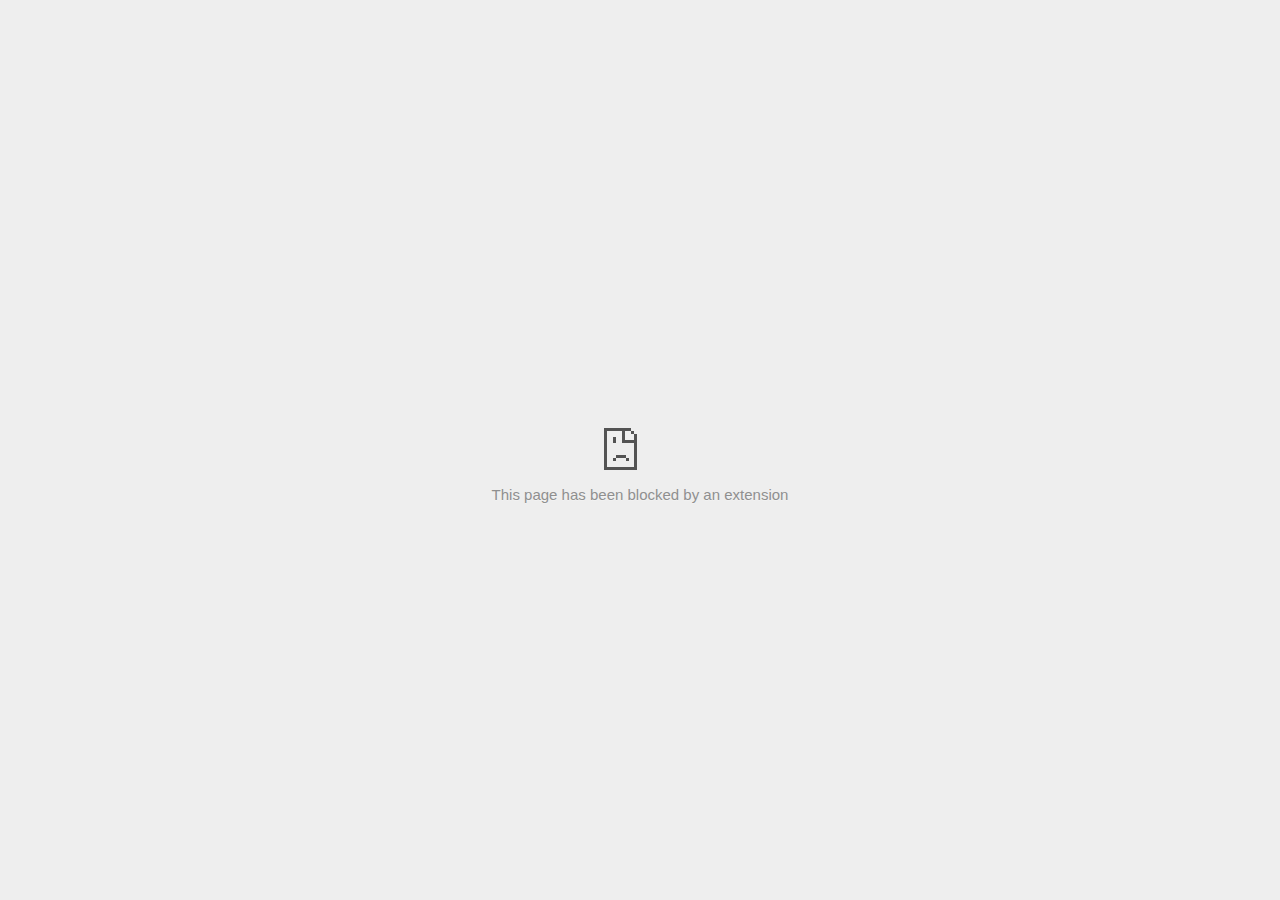
<file: Images/bg_files/863143512.html>
<!DOCTYPE html>
<!-- saved from url=(0029)chrome-error://chromewebdata/ -->
<html dir="ltr" lang="en" subframe=""><head><meta http-equiv="Content-Type" content="text/html; charset=UTF-8">
  
  <meta name="color-scheme" content="light dark">
  <meta name="theme-color" content="#fff">
  <meta name="viewport" content="width=device-width, initial-scale=1.0,
                                 maximum-scale=1.0, user-scalable=no">
  <title>td.doubleclick.net</title>
  <style>/* Copyright 2017 The Chromium Authors
 * Use of this source code is governed by a BSD-style license that can be
 * found in the LICENSE file. */

a {
  color: var(--link-color);
}

body {
  --background-color: #fff;
  --error-code-color: var(--google-gray-700);
  --google-blue-100: rgb(210, 227, 252);
  --google-blue-300: rgb(138, 180, 248);
  --google-blue-600: rgb(26, 115, 232);
  --google-blue-700: rgb(25, 103, 210);
  --google-gray-100: rgb(241, 243, 244);
  --google-gray-300: rgb(218, 220, 224);
  --google-gray-500: rgb(154, 160, 166);
  --google-gray-50: rgb(248, 249, 250);
  --google-gray-600: rgb(128, 134, 139);
  --google-gray-700: rgb(95, 99, 104);
  --google-gray-800: rgb(60, 64, 67);
  --google-gray-900: rgb(32, 33, 36);
  --heading-color: var(--google-gray-900);
  --link-color: rgb(88, 88, 88);
  --popup-container-background-color: rgba(0,0,0,.65);
  --primary-button-fill-color-active: var(--google-blue-700);
  --primary-button-fill-color: var(--google-blue-600);
  --primary-button-text-color: #fff;
  --quiet-background-color: rgb(247, 247, 247);
  --secondary-button-border-color: var(--google-gray-500);
  --secondary-button-fill-color: #fff;
  --secondary-button-hover-border-color: var(--google-gray-600);
  --secondary-button-hover-fill-color: var(--google-gray-50);
  --secondary-button-text-color: var(--google-gray-700);
  --small-link-color: var(--google-gray-700);
  --text-color: var(--google-gray-700);
  background: var(--background-color);
  color: var(--text-color);
  word-wrap: break-word;
}

.nav-wrapper .secondary-button {
  background: var(--secondary-button-fill-color);
  border: 1px solid var(--secondary-button-border-color);
  color: var(--secondary-button-text-color);
  float: none;
  margin: 0;
  padding: 8px 16px;
}

.hidden {
  display: none;
}

html {
  -webkit-text-size-adjust: 100%;
  font-size: 125%;
}

.icon {
  background-repeat: no-repeat;
  background-size: 100%;
}

@media (prefers-color-scheme: dark) {
  body {
    --background-color: var(--google-gray-900);
    --error-code-color: var(--google-gray-500);
    --heading-color: var(--google-gray-500);
    --link-color: var(--google-blue-300);
    --primary-button-fill-color-active: rgb(129, 162, 208);
    --primary-button-fill-color: var(--google-blue-300);
    --primary-button-text-color: var(--google-gray-900);
    --quiet-background-color: var(--background-color);
    --secondary-button-border-color: var(--google-gray-700);
    --secondary-button-fill-color: var(--google-gray-900);
    --secondary-button-hover-fill-color: rgb(48, 51, 57);
    --secondary-button-text-color: var(--google-blue-300);
    --small-link-color: var(--google-blue-300);
    --text-color: var(--google-gray-500);
  }
}
</style>
  <style>/* Copyright 2014 The Chromium Authors
   Use of this source code is governed by a BSD-style license that can be
   found in the LICENSE file. */

button {
  border: 0;
  border-radius: 4px;
  box-sizing: border-box;
  color: var(--primary-button-text-color);
  cursor: pointer;
  float: right;
  font-size: .875em;
  margin: 0;
  padding: 8px 16px;
  transition: box-shadow 150ms cubic-bezier(0.4, 0, 0.2, 1);
  user-select: none;
}

[dir='rtl'] button {
  float: left;
}

.bad-clock button,
.captive-portal button,
.https-only button,
.insecure-form button,
.lookalike-url button,
.main-frame-blocked button,
.neterror button,
.pdf button,
.ssl button,
.enterprise-block button,
.enterprise-warn button,
.safe-browsing-billing button {
  background: var(--primary-button-fill-color);
}

button:active {
  background: var(--primary-button-fill-color-active);
  outline: 0;
}

#debugging {
  display: inline;
  overflow: auto;
}

.debugging-content {
  line-height: 1em;
  margin-bottom: 0;
  margin-top: 1em;
}

.debugging-content-fixed-width {
  display: block;
  font-family: monospace;
  font-size: 1.2em;
  margin-top: 0.5em;
}

.debugging-title {
  font-weight: bold;
}

#details {
  margin: 0 0 50px;
}

#details p:not(:first-of-type) {
  margin-top: 20px;
}

.secondary-button:active {
  border-color: white;
  box-shadow: 0 1px 2px 0 rgba(60, 64, 67, .3),
      0 2px 6px 2px rgba(60, 64, 67, .15);
}

.secondary-button:hover {
  background: var(--secondary-button-hover-fill-color);
  border-color: var(--secondary-button-hover-border-color);
  text-decoration: none;
}

.error-code {
  color: var(--error-code-color);
  font-size: .8em;
  margin-top: 12px;
  text-transform: uppercase;
}

#error-debugging-info {
  font-size: 0.8em;
}

h1 {
  color: var(--heading-color);
  font-size: 1.6em;
  font-weight: normal;
  line-height: 1.25em;
  margin-bottom: 16px;
}

h2 {
  font-size: 1.2em;
  font-weight: normal;
}

.icon {
  height: 72px;
  margin: 0 0 40px;
  width: 72px;
}

input[type=checkbox] {
  opacity: 0;
}

input[type=checkbox]:focus ~ .checkbox::after {
  outline: -webkit-focus-ring-color auto 5px;
}

.interstitial-wrapper {
  box-sizing: border-box;
  font-size: 1em;
  line-height: 1.6em;
  margin: 14vh auto 0;
  max-width: 600px;
  width: 100%;
}

#main-message > p {
  display: inline;
}

#extended-reporting-opt-in {
  font-size: .875em;
  margin-top: 32px;
}

#extended-reporting-opt-in label {
  display: grid;
  grid-template-columns: 1.8em 1fr;
  position: relative;
}

#enhanced-protection-message {
  border-radius: 4px;
  font-size: 1em;
  margin-top: 32px;
  padding: 10px 5px;
}

#enhanced-protection-message label {
  display: grid;
  grid-template-columns: 2.5em 1fr;
  position: relative;
}

#enhanced-protection-message div {
  margin: 0.5em;
}

#enhanced-protection-message .icon {
  height: 1.5em;
  vertical-align: middle;
  width: 1.5em;
}

.nav-wrapper {
  margin-top: 51px;
}

.nav-wrapper::after {
  clear: both;
  content: '';
  display: table;
  width: 100%;
}

.small-link {
  color: var(--small-link-color);
  font-size: .875em;
}

.checkboxes {
  flex: 0 0 24px;
}

.checkbox {
  --padding: .9em;
  background: transparent;
  display: block;
  height: 1em;
  left: -1em;
  padding-inline-start: var(--padding);
  position: absolute;
  right: 0;
  top: -.5em;
  width: 1em;
}

.checkbox::after {
  border: 1px solid white;
  border-radius: 2px;
  content: '';
  height: 1em;
  left: var(--padding);
  position: absolute;
  top: var(--padding);
  width: 1em;
}

.checkbox::before {
  background: transparent;
  border: 2px solid white;
  border-inline-end-width: 0;
  border-top-width: 0;
  content: '';
  height: .2em;
  left: calc(.3em + var(--padding));
  opacity: 0;
  position: absolute;
  top: calc(.3em  + var(--padding));
  transform: rotate(-45deg);
  width: .5em;
}

input[type=checkbox]:checked ~ .checkbox::before {
  opacity: 1;
}

#recurrent-error-message {
  background: #ededed;
  border-radius: 4px;
  margin-bottom: 16px;
  margin-top: 12px;
  padding: 12px 16px;
}

.showing-recurrent-error-message #extended-reporting-opt-in {
  margin-top: 16px;
}

.showing-recurrent-error-message #enhanced-protection-message {
  margin-top: 16px;
}

@media (max-width: 700px) {
  .interstitial-wrapper {
    padding: 0 10%;
  }

  #error-debugging-info {
    overflow: auto;
  }
}

@media (max-width: 420px) {
  button,
  [dir='rtl'] button,
  .small-link {
    float: none;
    font-size: .825em;
    font-weight: 500;
    margin: 0;
    width: 100%;
  }

  button {
    padding: 16px 24px;
  }

  #details {
    margin: 20px 0 20px 0;
  }

  #details p:not(:first-of-type) {
    margin-top: 10px;
  }

  .secondary-button:not(.hidden) {
    display: block;
    margin-top: 20px;
    text-align: center;
    width: 100%;
  }

  .interstitial-wrapper {
    padding: 0 5%;
  }

  #extended-reporting-opt-in {
    margin-top: 24px;
  }

  #enhanced-protection-message {
    margin-top: 24px;
  }

  .nav-wrapper {
    margin-top: 30px;
  }
}

/**
 * Mobile specific styling.
 * Navigation buttons are anchored to the bottom of the screen.
 * Details message replaces the top content in its own scrollable area.
 */

@media (max-width: 420px) {
  .nav-wrapper .secondary-button {
    border: 0;
    margin: 16px 0 0;
    margin-inline-end: 0;
    padding-bottom: 16px;
    padding-top: 16px;
  }
}

/* Fixed nav. */
@media (min-width: 240px) and (max-width: 420px) and
       (min-height: 401px),
       (min-width: 421px) and (min-height: 240px) and
       (max-height: 560px) {
  body .nav-wrapper {
    background: var(--background-color);
    bottom: 0;
    box-shadow: 0 -12px 24px var(--background-color);
    left: 0;
    margin: 0 auto;
    max-width: 736px;
    padding-inline-end: 24px;
    padding-inline-start: 24px;
    position: fixed;
    right: 0;
    width: 100%;
    z-index: 2;
  }

  .interstitial-wrapper {
    max-width: 736px;
  }

  #details,
  #main-content {
    padding-bottom: 40px;
  }

  #details {
    padding-top: 5.5vh;
  }

  button.small-link {
    color: var(--google-blue-600);
  }
}

@media (max-width: 420px) and (orientation: portrait),
       (max-height: 560px) {
  body {
    margin: 0 auto;
  }

  button,
  [dir='rtl'] button,
  button.small-link,
  .nav-wrapper .secondary-button {
    font-family: Roboto-Regular,Helvetica;
    font-size: .933em;
    margin: 6px 0;
    transform: translatez(0);
  }

  .nav-wrapper {
    box-sizing: border-box;
    padding-bottom: 8px;
    width: 100%;
  }

  #details {
    box-sizing: border-box;
    height: auto;
    margin: 0;
    opacity: 1;
    transition: opacity 250ms cubic-bezier(0.4, 0, 0.2, 1);
  }

  #details.hidden,
  #main-content.hidden {
    height: 0;
    opacity: 0;
    overflow: hidden;
    padding-bottom: 0;
    transition: none;
  }

  h1 {
    font-size: 1.5em;
    margin-bottom: 8px;
  }

  .icon {
    margin-bottom: 5.69vh;
  }

  .interstitial-wrapper {
    box-sizing: border-box;
    margin: 7vh auto 12px;
    padding: 0 24px;
    position: relative;
  }

  .interstitial-wrapper p {
    font-size: .95em;
    line-height: 1.61em;
    margin-top: 8px;
  }

  #main-content {
    margin: 0;
    transition: opacity 100ms cubic-bezier(0.4, 0, 0.2, 1);
  }

  .small-link {
    border: 0;
  }

  .suggested-left > #control-buttons,
  .suggested-right > #control-buttons {
    float: none;
    margin: 0;
  }
}

@media (min-width: 421px) and (min-height: 500px) and (max-height: 560px) {
  .interstitial-wrapper {
    margin-top: 10vh;
  }
}

@media (min-height: 400px) and (orientation:portrait) {
  .interstitial-wrapper {
    margin-bottom: 145px;
  }
}

@media (min-height: 299px) {
  .nav-wrapper {
    padding-bottom: 16px;
  }
}

@media (max-height: 560px) and (min-height: 240px) and (orientation:landscape) {
  .extended-reporting-has-checkbox #details {
    padding-bottom: 80px;
  }
}

@media (min-height: 500px) and (max-height: 650px) and (max-width: 414px) and
       (orientation: portrait) {
  .interstitial-wrapper {
    margin-top: 7vh;
  }
}

@media (min-height: 650px) and (max-width: 414px) and (orientation: portrait) {
  .interstitial-wrapper {
    margin-top: 10vh;
  }
}

/* Small mobile screens. No fixed nav. */
@media (max-height: 400px) and (orientation: portrait),
       (max-height: 239px) and (orientation: landscape),
       (max-width: 419px) and (max-height: 399px) {
  .interstitial-wrapper {
    display: flex;
    flex-direction: column;
    margin-bottom: 0;
  }

  #details {
    flex: 1 1 auto;
    order: 0;
  }

  #main-content {
    flex: 1 1 auto;
    order: 0;
  }

  .nav-wrapper {
    flex: 0 1 auto;
    margin-top: 8px;
    order: 1;
    padding-inline-end: 0;
    padding-inline-start: 0;
    position: relative;
    width: 100%;
  }

  button,
  .nav-wrapper .secondary-button {
    padding: 16px 24px;
  }

  button.small-link {
    color: var(--google-blue-600);
  }
}

@media (max-width: 239px) and (orientation: portrait) {
  .nav-wrapper {
    padding-inline-end: 0;
    padding-inline-start: 0;
  }
}
</style>
  <style>/* Copyright 2013 The Chromium Authors
 * Use of this source code is governed by a BSD-style license that can be
 * found in the LICENSE file. */

/* Don't use the main frame div when the error is in a subframe. */
html[subframe] #main-frame-error {
  display: none;
}

/* Don't use the subframe error div when the error is in a main frame. */
html:not([subframe]) #sub-frame-error {
  display: none;
}

h1 {
  margin-top: 0;
  word-wrap: break-word;
}

h1 span {
  font-weight: 500;
}

a {
  text-decoration: none;
}

.icon {
  -webkit-user-select: none;
  display: inline-block;
}

.icon-generic {
  /* Can't access chrome://theme/IDR_ERROR_NETWORK_GENERIC from an untrusted
   * renderer process, so embed the resource manually. */
  content: -webkit-image-set(
      url([data-uri]) 1x,
      url([data-uri]) 2x);
}

.icon-info {
  content: -webkit-image-set(
      url([data-uri]) 1x,
      url([data-uri]) 2x);
}

.icon-offline {
  content: -webkit-image-set(
      url([data-uri]) 1x,
      url([data-uri]) 2x);
  position: relative;
}

.icon-disabled {
  content: -webkit-image-set(
      url([data-uri]) 1x,
      url([data-uri]) 2x);
  width: 112px;
}

.hidden {
  display: none;
}

#suggestions-list a {
  color: var(--google-blue-600);
}

#suggestions-list p {
  margin-block-end: 0;
}

#suggestions-list ul {
  margin-top: 0;
}

.single-suggestion {
  list-style-type: none;
  padding-inline-start: 0;
}

#error-information-button {
  content: url([data-uri]);
  height: 24px;
  vertical-align: -.15em;
  width: 24px;
}

.use-popup-container#error-information-popup-container
  #error-information-popup {
  align-items: center;
  background-color: var(--popup-container-background-color);
  display: flex;
  height: 100%;
  left: 0;
  position: fixed;
  top: 0;
  width: 100%;
  z-index: 100;
}

.use-popup-container#error-information-popup-container
  #error-information-popup-content > p {
  margin-bottom: 11px;
  margin-inline-start: 20px;
}

.use-popup-container#error-information-popup-container #suggestions-list ul {
  margin-inline-start: 15px;
}

.use-popup-container#error-information-popup-container
  #error-information-popup-box {
  background-color: var(--background-color);
  left: 5%;
  padding-bottom: 15px;
  padding-top: 15px;
  position: fixed;
  width: 90%;
  z-index: 101;
}

.use-popup-container#error-information-popup-container div.error-code {
  margin-inline-start: 20px;
}

.use-popup-container#error-information-popup-container #suggestions-list p {
  margin-inline-start: 20px;
}

:not(.use-popup-container)#error-information-popup-container
  #error-information-popup-close {
  display: none;
}

#error-information-popup-close {
  margin-bottom: 0;
  margin-inline-end: 35px;
  margin-top: 15px;
  text-align: end;
}

.link-button {
  color: rgb(66, 133, 244);
  display: inline-block;
  font-weight: bold;
  text-transform: uppercase;
}

#sub-frame-error-details {

  color: #8F8F8F;

  /* Not done on mobile for performance reasons. */
  text-shadow: 0 1px 0 rgba(255,255,255,0.3);

}

[jscontent=hostName],
[jscontent=failedUrl] {
  overflow-wrap: break-word;
}

.secondary-button {
  background: #d9d9d9;
  color: #696969;
  margin-inline-end: 16px;
}

.snackbar {
  background: #323232;
  border-radius: 2px;
  bottom: 24px;
  box-sizing: border-box;
  color: #fff;
  font-size: .87em;
  left: 24px;
  max-width: 568px;
  min-width: 288px;
  opacity: 0;
  padding: 16px 24px 12px;
  position: fixed;
  transform: translateY(90px);
  will-change: opacity, transform;
  z-index: 999;
}

.snackbar-show {
  -webkit-animation:
    show-snackbar 250ms cubic-bezier(0, 0, 0.2, 1) forwards,
    hide-snackbar 250ms cubic-bezier(0.4, 0, 1, 1) forwards 5s;
}

@-webkit-keyframes show-snackbar {
  100% {
    opacity: 1;
    transform: translateY(0);
  }
}

@-webkit-keyframes hide-snackbar {
  0% {
    opacity: 1;
    transform: translateY(0);
  }
  100% {
    opacity: 0;
    transform: translateY(90px);
  }
}

.suggestions {
  margin-top: 18px;
}

.suggestion-header {
  font-weight: bold;
  margin-bottom: 4px;
}

.suggestion-body {
  color: #777;
}

/* Decrease padding at low sizes. */
@media (max-width: 640px), (max-height: 640px) {
  h1 {
    margin: 0 0 15px;
  }
  .suggestions {
    margin-top: 10px;
  }
  .suggestion-header {
    margin-bottom: 0;
  }
}

#download-link,
#download-link-clicked {
  margin-bottom: 30px;
  margin-top: 30px;
}

#download-link-clicked {
  color: #BBB;
}

#download-link::before,
#download-link-clicked::before {
  content: url([data-uri]);
  display: inline-block;
  margin-inline-end: 4px;
  vertical-align: -webkit-baseline-middle;
}

#download-link-clicked::before {
  opacity: 0;
  width: 0;
}

#offline-content-list-visibility-card {
  border: 1px solid white;
  border-radius: 8px;
  display: flex;
  font-size: .8em;
  justify-content: space-between;
  line-height: 1;
}

#offline-content-list.list-hidden #offline-content-list-visibility-card {
  border-color: rgb(218, 220, 224);
}

#offline-content-list-visibility-card > div {
  padding: 1em;
}

#offline-content-list-title {
  color: var(--google-gray-700);
}

#offline-content-list-show-text,
#offline-content-list-hide-text {
  color: rgb(66, 133, 244);
}

/* Hides the "hide" text div when the offline content list is collapsed/hidden
 * and, alternatively, hides the "show" text div when the offline content list
 * is expanded/shown.
 */
#offline-content-list.list-hidden #offline-content-list-hide-text,
#offline-content-list:not(.list-hidden) #offline-content-list-show-text {
  display: none;
}

/* Controls the animation of the offline content list when it is expanded/shown.
 */
#offline-content-suggestions {
  /* Max-height has to be set for the height animation to work. The chosen value
   * is a little greater than the maximum height the list will have, when all
   * suggestions have images, so that it is never clamped. This makes so that
   * when the actual height is smaller then the animation is not as smooth.
   */
  max-height: 27em;
  transition: max-height 200ms ease-in, visibility 0s 200ms,
              opacity 200ms 200ms linear;
}

/* Controls the animation of the offline content list when it is
 * collapsed/hidden.
 */
#offline-content-list.list-hidden #offline-content-suggestions {
  max-height: 0;
  opacity: 0;
  transition: opacity 200ms linear, visibility 0s 200ms,
              max-height 200ms 200ms ease-out;
  visibility: hidden;
}

#offline-content-list {
  margin-inline-start: -5%;
  width: 110%;
}

/* The selectors below adjust the "overflow" of the suggestion cards contents
 * based on the same screen size based strategy used for the main frame, which
 * is applied by the `interstitial-wrapper` class. */
@media (max-width: 420px)  {
  #offline-content-list {
    margin-inline-start: -2.5%;
    width: 105%;
  }
}
@media (max-width: 420px) and (orientation: portrait),
       (max-height: 560px) {
  #offline-content-list {
    margin-inline-start: -12px;
    width: calc(100% + 24px);
  }
}

.suggestion-with-image .offline-content-suggestion-thumbnail {
  flex-basis: 8.2em;
  flex-shrink: 0;
}

.suggestion-with-image .offline-content-suggestion-thumbnail > img {
  height: 100%;
  width: 100%;
}

.suggestion-with-image #offline-content-list:not(.is-rtl)
.offline-content-suggestion-thumbnail > img {
  border-bottom-right-radius: 7px;
  border-top-right-radius: 7px;
}

.suggestion-with-image #offline-content-list.is-rtl
.offline-content-suggestion-thumbnail > img {
  border-bottom-left-radius: 7px;
  border-top-left-radius: 7px;
}

.suggestion-with-icon .offline-content-suggestion-thumbnail {
  align-items: center;
  display: flex;
  justify-content: center;
  min-height: 4.2em;
  min-width: 4.2em;
}

.suggestion-with-icon .offline-content-suggestion-thumbnail > div {
  align-items: center;
  background-color: rgb(241, 243, 244);
  border-radius: 50%;
  display: flex;
  height: 2.3em;
  justify-content: center;
  width: 2.3em;
}

.suggestion-with-icon .offline-content-suggestion-thumbnail > div > img {
  height: 1.45em;
  width: 1.45em;
}

.offline-content-suggestion-favicon {
  height: 1em;
  margin-inline-end: 0.4em;
  width: 1.4em;
}

.offline-content-suggestion-favicon > img {
  height: 1.4em;
  width: 1.4em;
}

.no-favicon .offline-content-suggestion-favicon {
  display: none;
}

.image-video {
  content: url([data-uri]);
}

.image-music-note {
  content: url([data-uri]);
}

.image-earth {
  content: url([data-uri]);
}

.image-file {
  content: url([data-uri]);
}

.offline-content-suggestion-texts {
  display: flex;
  flex-direction: column;
  justify-content: space-between;
  line-height: 1.3;
  padding: .9em;
  width: 100%;
}

.offline-content-suggestion-title {
  -webkit-box-orient: vertical;
  -webkit-line-clamp: 3;
  color: rgb(32, 33, 36);
  display: -webkit-box;
  font-size: 1.1em;
  overflow: hidden;
  text-overflow: ellipsis;
}

div.offline-content-suggestion {
  align-items: stretch;
  border: 1px solid rgb(218, 220, 224);
  border-radius: 8px;
  display: flex;
  justify-content: space-between;
  margin-bottom: .8em;
}

.suggestion-with-image {
  flex-direction: row;
  height: 8.2em;
  max-height: 8.2em;
}

.suggestion-with-icon {
  flex-direction: row-reverse;
  height: 4.2em;
  max-height: 4.2em;
}

.suggestion-with-icon .offline-content-suggestion-title {
  -webkit-line-clamp: 1;
  word-break: break-all;
}

.suggestion-with-icon .offline-content-suggestion-texts {
  padding-inline-start: 0;
}

.offline-content-suggestion-attribution-freshness {
  color: rgb(95, 99, 104);
  display: flex;
  font-size: .8em;
  line-height: 1.7em;
}

.offline-content-suggestion-attribution {
  -webkit-box-orient: vertical;
  -webkit-line-clamp: 1;
  display: -webkit-box;
  flex-shrink: 1;
  margin-inline-end: 0.3em;
  overflow: hidden;
  overflow-wrap: break-word;
  text-overflow: ellipsis;
  word-break: break-all;
}

.no-attribution .offline-content-suggestion-attribution {
  display: none;
}

.offline-content-suggestion-freshness::before {
  content: '-';
  display: inline-block;
  flex-shrink: 0;
  margin-inline-end: .1em;
  margin-inline-start: .1em;
}

.no-attribution .offline-content-suggestion-freshness::before {
  display: none;
}

.offline-content-suggestion-freshness {
  flex-shrink: 0;
}

.suggestion-with-image .offline-content-suggestion-pin-spacer {
  flex-grow: 100;
  flex-shrink: 1;
}

.suggestion-with-image .offline-content-suggestion-pin {
  content: url([data-uri]);
  flex-shrink: 0;
  height: 1.4em;
  margin-inline-start: .4em;
  width: 1.4em;
}

/* Controls the animation (and a bit more) of the launch-downloads-home action
 * button when the offline content list is expanded/shown.
 */
#offline-content-list-action {
  text-align: center;
  transition: visibility 0s 200ms, opacity 200ms 200ms linear;
}

/* Controls the animation of the launch-downloads-home action button when the
 * offline content list is collapsed/hidden.
 */
#offline-content-list.list-hidden #offline-content-list-action {
  opacity: 0;
  transition: opacity 200ms linear, visibility 0s 200ms;
  visibility: hidden;
}

#cancel-save-page-button {
  background-image: url([data-uri]);
  background-position: right 27px center;
  background-repeat: no-repeat;
  border: 1px solid var(--google-gray-300);
  border-radius: 5px;
  color: var(--google-gray-700);
  margin-bottom: 26px;
  padding-bottom: 16px;
  padding-inline-end: 88px;
  padding-inline-start: 16px;
  padding-top: 16px;
  text-align: start;
}

html[dir='rtl'] #cancel-save-page-button {
  background-position: left 27px center;
}

#save-page-for-later-button {
  display: flex;
  justify-content: start;
}

#save-page-for-later-button a::before {
  content: url([data-uri]);
  display: inline-block;
  margin-inline-end: 4px;
  vertical-align: -webkit-baseline-middle;
}

.hidden#save-page-for-later-button {
  display: none;
}

/* Don't allow overflow when in a subframe. */
html[subframe] body {
  overflow: hidden;
}

#sub-frame-error {
  -webkit-align-items: center;
  -webkit-flex-flow: column;
  -webkit-justify-content: center;
  background-color: #DDD;
  display: -webkit-flex;
  height: 100%;
  left: 0;
  position: absolute;
  text-align: center;
  top: 0;
  transition: background-color 200ms ease-in-out;
  width: 100%;
}

#sub-frame-error:hover {
  background-color: #EEE;
}

#sub-frame-error .icon-generic {
  margin: 0 0 16px;
}

#sub-frame-error-details {
  margin: 0 10px;
  text-align: center;
  visibility: hidden;
}

/* Show details only when hovering. */
#sub-frame-error:hover #sub-frame-error-details {
  visibility: visible;
}

/* If the iframe is too small, always hide the error code. */
/* TODO(mmenke): See if overflow: no-display works better, once supported. */
@media (max-width: 200px), (max-height: 95px) {
  #sub-frame-error-details {
    display: none;
  }
}

/* Adjust icon for small embedded frames in apps. */
@media (max-height: 100px) {
  #sub-frame-error .icon-generic {
    height: auto;
    margin: 0;
    padding-top: 0;
    width: 25px;
  }
}

/* details-button is special; it's a <button> element that looks like a link. */
#details-button {
  box-shadow: none;
  min-width: 0;
}

/* Styles for platform dependent separation of controls and details button. */
.suggested-left > #control-buttons,
.suggested-right > #details-button {
  float: left;
}

.suggested-right > #control-buttons,
.suggested-left > #details-button {
  float: right;
}

.suggested-left .secondary-button {
  margin-inline-end: 0;
  margin-inline-start: 16px;
}

#details-button.singular {
  float: none;
}

/* download-button shows both icon and text. */
#download-button {
  padding-bottom: 4px;
  padding-top: 4px;
  position: relative;
}

#download-button::before {
  background: -webkit-image-set(
      url([data-uri]) 1x,
      url([data-uri]) 2x)
    no-repeat;
  content: '';
  display: inline-block;
  height: 24px;
  margin-inline-end: 4px;
  margin-inline-start: -4px;
  vertical-align: middle;
  width: 24px;
}

#download-button:disabled {
  background: rgb(180, 206, 249);
  color: rgb(255, 255, 255);
}

#buttons::after {
  clear: both;
  content: '';
  display: block;
  width: 100%;
}

/* Offline page */
html[dir='rtl'] .runner-container,
html[dir='rtl'].offline .icon-offline {
  transform: scaleX(-1);
}

.offline {
  transition: filter 1.5s cubic-bezier(0.65, 0.05, 0.36, 1),
              background-color 1.5s cubic-bezier(0.65, 0.05, 0.36, 1);

  will-change: filter, background-color;

}

.offline body {
  transition: background-color 1.5s cubic-bezier(0.65, 0.05, 0.36, 1);
}

.offline #main-message > p {
  display: none;
}

.offline.inverted {
  background-color: #fff;
  filter: invert(1);
}

.offline.inverted body {
  background-color: #fff;
}

.offline .interstitial-wrapper {
  color: var(--text-color);
  font-size: 1em;
  line-height: 1.55;
  margin: 0 auto;
  max-width: 600px;
  padding-top: 100px;
  position: relative;
  width: 100%;
}

.offline .runner-container {
  direction: ltr;
  height: 150px;
  max-width: 600px;
  overflow: hidden;
  position: absolute;
  top: 35px;
  width: 44px;
}

.offline .runner-container:focus {
  outline: none;
}

.offline .runner-container:focus-visible {
  outline: 3px solid var(--google-blue-300);
}

.offline .runner-canvas {
  height: 150px;
  max-width: 600px;
  opacity: 1;
  overflow: hidden;
  position: absolute;
  top: 0;
  z-index: 10;
}

.offline .controller {
  height: 100vh;
  left: 0;
  position: absolute;
  top: 0;
  width: 100vw;
  z-index: 9;
}

#offline-resources {
  display: none;
}

#offline-instruction {
  image-rendering: pixelated;
  left: 0;
  margin: auto;
  position: absolute;
  right: 0;
  top: 60px;
  width: fit-content;
}

.offline-runner-live-region {
  bottom: 0;
  clip-path: polygon(0 0, 0 0, 0 0);
  color: var(--background-color);
  display: block;
  font-size: xx-small;
  overflow: hidden;
  position: absolute;
  text-align: center;
  transition: color 1.5s cubic-bezier(0.65, 0.05, 0.36, 1);
  user-select: none;
}

/* Custom toggle */
.slow-speed-option {
  align-items: center;
  background: var(--google-gray-50);
  border-radius: 24px/50%;
  bottom: 0;
  color: var(--error-code-color);
  display: inline-flex;
  font-size: 1em;
  left: 0;
  line-height: 1.1em;
  margin: 5px auto;
  padding: 2px 12px 3px 20px;
  position: absolute;
  right: 0;
  width: max-content;
  z-index: 999;
}

.slow-speed-option.hidden {
  display: none;
}

.slow-speed-option [type=checkbox] {
  opacity: 0;
  pointer-events: none;
  position: absolute;
}

.slow-speed-option .slow-speed-toggle {
  cursor: pointer;
  margin-inline-start: 8px;
  padding: 8px 4px;
  position: relative;
}

.slow-speed-option [type=checkbox]:disabled ~ .slow-speed-toggle {
  cursor: default;
}

.slow-speed-option-label [type=checkbox] {
  opacity: 0;
  pointer-events: none;
  position: absolute;
}

.slow-speed-option .slow-speed-toggle::before,
.slow-speed-option .slow-speed-toggle::after {
  content: '';
  display: block;
  margin: 0 3px;
  transition: all 100ms cubic-bezier(0.4, 0, 1, 1);
}

.slow-speed-option .slow-speed-toggle::before {
  background: rgb(189,193,198);
  border-radius: 0.65em;
  height: 0.9em;
  width: 2em;
}

.slow-speed-option .slow-speed-toggle::after {
  background: #fff;
  border-radius: 50%;
  box-shadow: 0 1px 3px 0 rgb(0 0 0 / 40%);
  height: 1.2em;
  position: absolute;
  top: 51%;
  transform: translate(-20%, -50%);
  width: 1.1em;
}

.slow-speed-option [type=checkbox]:focus + .slow-speed-toggle {
  box-shadow: 0 0 8px rgb(94, 158, 214);
  outline: 1px solid rgb(93, 157, 213);
}

.slow-speed-option [type=checkbox]:checked + .slow-speed-toggle::before {
  background: var(--google-blue-600);
  opacity: 0.5;
}

.slow-speed-option [type=checkbox]:checked + .slow-speed-toggle::after {
  background: var(--google-blue-600);
  transform: translate(calc(2em - 90%), -50%);
}

.slow-speed-option [type=checkbox]:checked:disabled +
  .slow-speed-toggle::before {
  background: rgb(189,193,198);
}

.slow-speed-option [type=checkbox]:checked:disabled +
  .slow-speed-toggle::after {
  background: var(--google-gray-50);
}

@media (max-width: 420px) {
  #download-button {
    padding-bottom: 12px;
    padding-top: 12px;
  }

  .suggested-left > #control-buttons,
  .suggested-right > #control-buttons {
    float: none;
  }

  .snackbar {
    border-radius: 0;
    bottom: 0;
    left: 0;
    width: 100%;
  }
}

@media (max-height: 350px) {
  h1 {
    margin: 0 0 15px;
  }

  .icon-offline {
    margin: 0 0 10px;
  }

  .interstitial-wrapper {
    margin-top: 5%;
  }

  .nav-wrapper {
    margin-top: 30px;
  }
}

@media (min-width: 420px) and (max-width: 736px) and
       (min-height: 240px) and (max-height: 420px) and
       (orientation:landscape) {
  .interstitial-wrapper {
    margin-bottom: 100px;
  }
}

@media (max-width: 360px) and (max-height: 480px) {
  .offline .interstitial-wrapper {
    padding-top: 60px;
  }

  .offline .runner-container {
    top: 8px;
  }
}

@media (min-height: 240px) and (orientation: landscape) {
  .offline .interstitial-wrapper {
    margin-bottom: 90px;
  }

  .icon-offline {
    margin-bottom: 20px;
  }
}

@media (max-height: 320px) and (orientation: landscape) {
  .icon-offline {
    margin-bottom: 0;
  }

  .offline .runner-container {
    top: 10px;
  }
}

@media (max-width: 240px) {
  button {
    padding-inline-end: 12px;
    padding-inline-start: 12px;
  }

  .interstitial-wrapper {
    overflow: inherit;
    padding: 0 8px;
  }
}

@media (max-width: 120px) {
  button {
    width: auto;
  }
}

.arcade-mode,
.arcade-mode .runner-container,
.arcade-mode .runner-canvas {
  image-rendering: pixelated;
  max-width: 100%;
  overflow: hidden;
}

.arcade-mode #buttons,
.arcade-mode #main-content {
  opacity: 0;
  overflow: hidden;
}

.arcade-mode .interstitial-wrapper {
  height: 100vh;
  max-width: 100%;
  overflow: hidden;
}

.arcade-mode .runner-container {
  left: 0;
  margin: auto;
  right: 0;
  transform-origin: top center;
  transition: transform 250ms cubic-bezier(0.4, 0, 1, 1) 400ms;
  z-index: 2;
}

@media (prefers-color-scheme: dark) {
  .icon {
    filter: invert(1);
  }

  .offline .runner-canvas {
    filter: invert(1);
  }

  .offline.inverted {
    background-color: var(--background-color);
    filter: invert(0);
  }

  .offline.inverted body {
    background-color: #fff;
  }

  .offline.inverted .offline-runner-live-region {
    color: #fff;
  }

  #suggestions-list a {
    color: var(--link-color);
  }

  #error-information-button {
    filter: invert(0.6);
  }

  .slow-speed-option {
    background: var(--google-gray-800);
    color: var(--google-gray-100);
  }

  .slow-speed-option .slow-speed-toggle::before,
  .slow-speed-option [type=checkbox]:checked:disabled +
    .slow-speed-toggle::before {
     background: rgb(189,193,198);
  }

  .slow-speed-option [type=checkbox]:checked + .slow-speed-toggle::after,
  .slow-speed-option [type=checkbox]:checked + .slow-speed-toggle::before {
    background: var(--google-blue-300);
  }
}
</style>
  <script>// Copyright 2013 The Chromium Authors
// Use of this source code is governed by a BSD-style license that can be
// found in the LICENSE file.

/**
 * @typedef {{
 *   downloadButtonClick: function(),
 *   reloadButtonClick: function(string),
 *   detailsButtonClick: function(),
 *   diagnoseErrorsButtonClick: function(),
 *   portalSigninsButtonClick: function(),
 *   trackEasterEgg: function(),
 *   updateEasterEggHighScore: function(number),
 *   resetEasterEggHighScore: function(),
 *   launchOfflineItem: function(string, string),
 *   savePageForLater: function(),
 *   cancelSavePage: function(),
 *   listVisibilityChange: function(boolean),
 * }}
 */
// eslint-disable-next-line no-var
var errorPageController;

const HIDDEN_CLASS = 'hidden';

// Decodes a UTF16 string that is encoded as base64.
function decodeUTF16Base64ToString(encoded_text) {
  const data = atob(encoded_text);
  let result = '';
  for (let i = 0; i < data.length; i += 2) {
    result +=
        String.fromCharCode(data.charCodeAt(i) * 256 + data.charCodeAt(i + 1));
  }
  return result;
}

function toggleHelpBox() {
  const helpBoxOuter = document.getElementById('details');
  helpBoxOuter.classList.toggle(HIDDEN_CLASS);
  const detailsButton = document.getElementById('details-button');
  if (helpBoxOuter.classList.contains(HIDDEN_CLASS)) {
    /** @suppress {missingProperties} */
    detailsButton.innerText = detailsButton.detailsText;
  } else {
    /** @suppress {missingProperties} */
    detailsButton.innerText = detailsButton.hideDetailsText;
  }

  // Details appears over the main content on small screens.
  if (mobileNav) {
    document.getElementById('main-content').classList.toggle(HIDDEN_CLASS);
    const runnerContainer = document.querySelector('.runner-container');
    if (runnerContainer) {
      runnerContainer.classList.toggle(HIDDEN_CLASS);
    }
  }
}

function diagnoseErrors() {
  if (window.errorPageController) {
    errorPageController.diagnoseErrorsButtonClick();
  }
}

function portalSignin() {
  if (window.errorPageController) {
    errorPageController.portalSigninButtonClick();
  }
}

// Subframes use a different layout but the same html file.  This is to make it
// easier to support platforms that load the error page via different
// mechanisms (Currently just iOS). We also use the subframe style for portals
// as they are embedded like subframes and can't be interacted with by the user.
let isSubFrame = false;
if (window.top.location !== window.location || window.portalHost) {
  document.documentElement.setAttribute('subframe', '');
  isSubFrame = true;
}

// Re-renders the error page using |strings| as the dictionary of values.
// Used by NetErrorTabHelper to update DNS error pages with probe results.
function updateForDnsProbe(strings) {
  const context = new JsEvalContext(strings);
  jstProcess(context, document.getElementById('t'));
  onDocumentLoadOrUpdate();
}

// Adds an icon class to the list and removes classes previously set.
function updateIconClass(newClass) {
  const frameSelector = isSubFrame ? '#sub-frame-error' : '#main-frame-error';
  const iconEl = document.querySelector(frameSelector + ' .icon');

  if (iconEl.classList.contains(newClass)) {
    return;
  }

  iconEl.className = 'icon ' + newClass;
}

// Implements button clicks.  This function is needed during the transition
// between implementing these in trunk chromium and implementing them in iOS.
function reloadButtonClick(url) {
  if (window.errorPageController) {
    // 

    // 
    errorPageController.reloadButtonClick();
    // 
  } else {
    window.location = url;
  }
}

function downloadButtonClick() {
  if (window.errorPageController) {
    errorPageController.downloadButtonClick();
    const downloadButton = document.getElementById('download-button');
    downloadButton.disabled = true;
    /** @suppress {missingProperties} */
    downloadButton.textContent = downloadButton.disabledText;

    document.getElementById('download-link-wrapper')
        .classList.add(HIDDEN_CLASS);
    document.getElementById('download-link-clicked-wrapper')
        .classList.remove(HIDDEN_CLASS);
  }
}

function detailsButtonClick() {
  if (window.errorPageController) {
    errorPageController.detailsButtonClick();
  }
}

let primaryControlOnLeft = true;
// clang-format off
// 

function setAutoFetchState(scheduled, can_schedule) {
  document.getElementById('cancel-save-page-button')
      .classList.toggle(HIDDEN_CLASS, !scheduled);
  document.getElementById('save-page-for-later-button')
      .classList.toggle(HIDDEN_CLASS, scheduled || !can_schedule);
}

function savePageLaterClick() {
  errorPageController.savePageForLater();
  // savePageForLater will eventually trigger a call to setAutoFetchState() when
  // it completes.
}

function cancelSavePageClick() {
  errorPageController.cancelSavePage();
  // setAutoFetchState is not called in response to cancelSavePage(), so do it
  // now.
  setAutoFetchState(false, true);
}

function toggleErrorInformationPopup() {
  document.getElementById('error-information-popup-container')
      .classList.toggle(HIDDEN_CLASS);
}

function launchOfflineItem(itemID, name_space) {
  errorPageController.launchOfflineItem(itemID, name_space);
}

function launchDownloadsPage() {
  errorPageController.launchDownloadsPage();
}

function getIconForSuggestedItem(item) {
  // Note: |item.content_type| contains the enum values from
  // chrome::mojom::AvailableContentType.
  switch (item.content_type) {
    case 1:  // kVideo
      return 'image-video';
    case 2:  // kAudio
      return 'image-music-note';
    case 0:  // kPrefetchedPage
    case 3:  // kOtherPage
      return 'image-earth';
  }
  return 'image-file';
}

function getSuggestedContentDiv(item, index) {
  // Note: See AvailableContentToValue in available_offline_content_helper.cc
  // for the data contained in an |item|.
  // TODO(carlosk): Present |snippet_base64| when that content becomes
  // available.
  let thumbnail = '';
  const extraContainerClasses = [];
  // html_inline.py will try to replace src attributes with data URIs using a
  // simple regex. The following is obfuscated slightly to avoid that.
  const source = 'src';
  if (item.thumbnail_data_uri) {
    extraContainerClasses.push('suggestion-with-image');
    thumbnail = `<img ${source}="${item.thumbnail_data_uri}">`;
  } else {
    extraContainerClasses.push('suggestion-with-icon');
    const iconClass = getIconForSuggestedItem(item);
    thumbnail = `<div><img class="${iconClass}"></div>`;
  }

  let favicon = '';
  if (item.favicon_data_uri) {
    favicon = `<img ${source}="${item.favicon_data_uri}">`;
  } else {
    extraContainerClasses.push('no-favicon');
  }

  if (!item.attribution_base64) {
    extraContainerClasses.push('no-attribution');
  }

  return `
  <div class="offline-content-suggestion ${extraContainerClasses.join(' ')}"
    onclick="launchOfflineItem('${item.ID}', '${item.name_space}')">
      <div class="offline-content-suggestion-texts">
        <div id="offline-content-suggestion-title-${index}"
             class="offline-content-suggestion-title">
        </div>
        <div class="offline-content-suggestion-attribution-freshness">
          <div id="offline-content-suggestion-favicon-${index}"
               class="offline-content-suggestion-favicon">
            ${favicon}
          </div>
          <div id="offline-content-suggestion-attribution-${index}"
               class="offline-content-suggestion-attribution">
          </div>
          <div class="offline-content-suggestion-freshness">
            ${item.date_modified}
          </div>
          <div class="offline-content-suggestion-pin-spacer"></div>
          <div class="offline-content-suggestion-pin"></div>
        </div>
      </div>
      <div class="offline-content-suggestion-thumbnail">
        ${thumbnail}
      </div>
  </div>`;
}

/**
 * @typedef {{
 *   ID: string,
 *   name_space: string,
 *   title_base64: string,
 *   snippet_base64: string,
 *   date_modified: string,
 *   attribution_base64: string,
 *   thumbnail_data_uri: string,
 *   favicon_data_uri: string,
 *   content_type: number,
 * }}
 */
let AvailableOfflineContent;

// Populates a list of suggested offline content.
// Note: For security reasons all content downloaded from the web is considered
// unsafe and must be securely handled to be presented on the dino page. Images
// have already been safely re-encoded but textual content -- like title and
// attribution -- must be properly handled here.
// @param {boolean} isShown
// @param {Array<AvailableOfflineContent>} suggestions
function offlineContentAvailable(isShown, suggestions) {
  if (!suggestions || !loadTimeData.valueExists('offlineContentList')) {
    return;
  }

  const suggestionsHTML = [];
  for (let index = 0; index < suggestions.length; index++) {
    suggestionsHTML.push(getSuggestedContentDiv(suggestions[index], index));
  }

  document.getElementById('offline-content-suggestions').innerHTML =
      suggestionsHTML.join('\n');

  // Sets textual web content using |textContent| to make sure it's handled as
  // plain text.
  for (let index = 0; index < suggestions.length; index++) {
    document.getElementById(`offline-content-suggestion-title-${index}`)
        .textContent =
        decodeUTF16Base64ToString(suggestions[index].title_base64);
    document.getElementById(`offline-content-suggestion-attribution-${index}`)
        .textContent =
        decodeUTF16Base64ToString(suggestions[index].attribution_base64);
  }

  const contentListElement = document.getElementById('offline-content-list');
  if (document.dir === 'rtl') {
    contentListElement.classList.add('is-rtl');
  }
  contentListElement.hidden = false;
  // The list is configured as hidden by default. Show it if needed.
  if (isShown) {
    toggleOfflineContentListVisibility(false);
  }
}

function toggleOfflineContentListVisibility(updatePref) {
  if (!loadTimeData.valueExists('offlineContentList')) {
    return;
  }

  const contentListElement = document.getElementById('offline-content-list');
  const isVisible = !contentListElement.classList.toggle('list-hidden');

  if (updatePref && window.errorPageController) {
    errorPageController.listVisibilityChanged(isVisible);
  }
}

// Called on document load, and from updateForDnsProbe().
function onDocumentLoadOrUpdate() {
  const downloadButtonVisible = loadTimeData.valueExists('downloadButton') &&
      loadTimeData.getValue('downloadButton').msg;
  const detailsButton = document.getElementById('details-button');

  // If offline content suggestions will be visible, the usual buttons will not
  // be presented.
  const offlineContentVisible =
      loadTimeData.valueExists('suggestedOfflineContentPresentation');
  if (offlineContentVisible) {
    document.querySelector('.nav-wrapper').classList.add(HIDDEN_CLASS);
    detailsButton.classList.add(HIDDEN_CLASS);

    document.getElementById('download-link').hidden = !downloadButtonVisible;
    document.getElementById('download-links-wrapper')
        .classList.remove(HIDDEN_CLASS);
    document.getElementById('error-information-popup-container')
        .classList.add('use-popup-container', HIDDEN_CLASS);
    document.getElementById('error-information-button')
        .classList.remove(HIDDEN_CLASS);
  }

  const attemptAutoFetch = loadTimeData.valueExists('attemptAutoFetch') &&
      loadTimeData.getValue('attemptAutoFetch');

  const reloadButtonVisible = loadTimeData.valueExists('reloadButton') &&
      loadTimeData.getValue('reloadButton').msg;

  const reloadButton = document.getElementById('reload-button');
  const downloadButton = document.getElementById('download-button');
  if (reloadButton.style.display === 'none' &&
      downloadButton.style.display === 'none') {
    detailsButton.classList.add('singular');
  }

  // Show or hide control buttons.
  const controlButtonDiv = document.getElementById('control-buttons');
  controlButtonDiv.hidden =
      offlineContentVisible || !(reloadButtonVisible || downloadButtonVisible);

  const iconClass = loadTimeData.valueExists('iconClass') &&
      loadTimeData.getValue('iconClass');

  updateIconClass(iconClass);

  if (!isSubFrame && iconClass === 'icon-offline') {
    document.documentElement.classList.add('offline');
    new Runner('.interstitial-wrapper');
  }
}

function onDocumentLoad() {
  // Sets up the proper button layout for the current platform.
  const buttonsDiv = document.getElementById('buttons');
  if (primaryControlOnLeft) {
    buttonsDiv.classList.add('suggested-left');
  } else {
    buttonsDiv.classList.add('suggested-right');
  }

  onDocumentLoadOrUpdate();
}

document.addEventListener('DOMContentLoaded', onDocumentLoad);
</script>
  <script>// Copyright 2015 The Chromium Authors
// Use of this source code is governed by a BSD-style license that can be
// found in the LICENSE file.

let mobileNav = false;

/**
 * For small screen mobile the navigation buttons are moved
 * below the advanced text.
 */
function onResize() {
  const helpOuterBox = document.querySelector('#details');
  const mainContent = document.querySelector('#main-content');
  const mediaQuery = '(min-width: 240px) and (max-width: 420px) and ' +
      '(min-height: 401px), ' +
      '(max-height: 560px) and (min-height: 240px) and ' +
      '(min-width: 421px)';

  const detailsHidden = helpOuterBox.classList.contains(HIDDEN_CLASS);
  const runnerContainer = document.querySelector('.runner-container');

  // Check for change in nav status.
  if (mobileNav !== window.matchMedia(mediaQuery).matches) {
    mobileNav = !mobileNav;

    // Handle showing the top content / details sections according to state.
    if (mobileNav) {
      mainContent.classList.toggle(HIDDEN_CLASS, !detailsHidden);
      helpOuterBox.classList.toggle(HIDDEN_CLASS, detailsHidden);
      if (runnerContainer) {
        runnerContainer.classList.toggle(HIDDEN_CLASS, !detailsHidden);
      }
    } else if (!detailsHidden) {
      // Non mobile nav with visible details.
      mainContent.classList.remove(HIDDEN_CLASS);
      helpOuterBox.classList.remove(HIDDEN_CLASS);
      if (runnerContainer) {
        runnerContainer.classList.remove(HIDDEN_CLASS);
      }
    }
  }
}

function setupMobileNav() {
  window.addEventListener('resize', onResize);
  onResize();
}

document.addEventListener('DOMContentLoaded', setupMobileNav);
</script>
  <script>// Copyright 2014 The Chromium Authors
// Use of this source code is governed by a BSD-style license that can be
// found in the LICENSE file.

/**
 * T-Rex runner.
 * @param {string} outerContainerId Outer containing element id.
 * @param {!Object=} opt_config
 * @constructor
 * @implements {EventListener}
 * @export
 */
function Runner(outerContainerId, opt_config) {
  // Singleton
  if (Runner.instance_) {
    return Runner.instance_;
  }
  Runner.instance_ = this;

  this.outerContainerEl = document.querySelector(outerContainerId);
  this.containerEl = null;
  this.snackbarEl = null;
  // A div to intercept touch events. Only set while (playing && useTouch).
  this.touchController = null;

  this.config = opt_config || Object.assign(Runner.config, Runner.normalConfig);
  // Logical dimensions of the container.
  this.dimensions = Runner.defaultDimensions;

  this.gameType = null;
  Runner.spriteDefinition = Runner.spriteDefinitionByType['original'];

  this.altGameImageSprite = null;
  this.altGameModeActive = false;
  this.altGameModeFlashTimer = null;
  this.fadeInTimer = 0;

  this.canvas = null;
  this.canvasCtx = null;

  this.tRex = null;

  this.distanceMeter = null;
  this.distanceRan = 0;

  this.highestScore = 0;
  this.syncHighestScore = false;

  this.time = 0;
  this.runningTime = 0;
  this.msPerFrame = 1000 / FPS;
  this.currentSpeed = this.config.SPEED;
  Runner.slowDown = false;

  this.obstacles = [];

  this.activated = false; // Whether the easter egg has been activated.
  this.playing = false; // Whether the game is currently in play state.
  this.crashed = false;
  this.paused = false;
  this.inverted = false;
  this.invertTimer = 0;
  this.resizeTimerId_ = null;

  this.playCount = 0;

  // Sound FX.
  this.audioBuffer = null;

  /** @type {Object} */
  this.soundFx = {};
  this.generatedSoundFx = null;

  // Global web audio context for playing sounds.
  this.audioContext = null;

  // Images.
  this.images = {};
  this.imagesLoaded = 0;

  // Gamepad state.
  this.pollingGamepads = false;
  this.gamepadIndex = undefined;
  this.previousGamepad = null;

  if (this.isDisabled()) {
    this.setupDisabledRunner();
  } else {
    if (Runner.isAltGameModeEnabled()) {
      this.initAltGameType();
      Runner.gameType = this.gameType;
    }
    this.loadImages();

    window['initializeEasterEggHighScore'] =
        this.initializeHighScore.bind(this);
  }
}

/**
 * Default game width.
 * @const
 */
const DEFAULT_WIDTH = 600;

/**
 * Frames per second.
 * @const
 */
const FPS = 60;

/** @const */
const IS_HIDPI = window.devicePixelRatio > 1;

/** @const */
const IS_IOS = /CriOS/.test(window.navigator.userAgent);

/** @const */
const IS_MOBILE = /Android/.test(window.navigator.userAgent) || IS_IOS;

/** @const */
const IS_RTL = document.querySelector('html').dir == 'rtl';

/** @const */
const ARCADE_MODE_URL = 'chrome://dino/';

/** @const */
const RESOURCE_POSTFIX = 'offline-resources-';

/** @const */
const A11Y_STRINGS = {
  ariaLabel: 'dinoGameA11yAriaLabel',
  description: 'dinoGameA11yDescription',
  gameOver: 'dinoGameA11yGameOver',
  highScore: 'dinoGameA11yHighScore',
  jump: 'dinoGameA11yJump',
  started: 'dinoGameA11yStartGame',
  speedLabel: 'dinoGameA11ySpeedToggle',
};

/**
 * Default game configuration.
 * Shared config for all  versions of the game. Additional parameters are
 * defined in Runner.normalConfig and Runner.slowConfig.
 */
Runner.config = {
  AUDIOCUE_PROXIMITY_THRESHOLD: 190,
  AUDIOCUE_PROXIMITY_THRESHOLD_MOBILE_A11Y: 250,
  BG_CLOUD_SPEED: 0.2,
  BOTTOM_PAD: 10,
  // Scroll Y threshold at which the game can be activated.
  CANVAS_IN_VIEW_OFFSET: -10,
  CLEAR_TIME: 3000,
  CLOUD_FREQUENCY: 0.5,
  FADE_DURATION: 1,
  FLASH_DURATION: 1000,
  GAMEOVER_CLEAR_TIME: 1200,
  INITIAL_JUMP_VELOCITY: 12,
  INVERT_FADE_DURATION: 12000,
  MAX_BLINK_COUNT: 3,
  MAX_CLOUDS: 6,
  MAX_OBSTACLE_LENGTH: 3,
  MAX_OBSTACLE_DUPLICATION: 2,
  RESOURCE_TEMPLATE_ID: 'audio-resources',
  SPEED: 6,
  SPEED_DROP_COEFFICIENT: 3,
  ARCADE_MODE_INITIAL_TOP_POSITION: 35,
  ARCADE_MODE_TOP_POSITION_PERCENT: 0.1,
};

Runner.normalConfig = {
  ACCELERATION: 0.001,
  AUDIOCUE_PROXIMITY_THRESHOLD: 190,
  AUDIOCUE_PROXIMITY_THRESHOLD_MOBILE_A11Y: 250,
  GAP_COEFFICIENT: 0.6,
  INVERT_DISTANCE: 700,
  MAX_SPEED: 13,
  MOBILE_SPEED_COEFFICIENT: 1.2,
  SPEED: 6,
};


Runner.slowConfig = {
  ACCELERATION: 0.0005,
  AUDIOCUE_PROXIMITY_THRESHOLD: 170,
  AUDIOCUE_PROXIMITY_THRESHOLD_MOBILE_A11Y: 220,
  GAP_COEFFICIENT: 0.3,
  INVERT_DISTANCE: 350,
  MAX_SPEED: 9,
  MOBILE_SPEED_COEFFICIENT: 1.5,
  SPEED: 4.2,
};


/**
 * Default dimensions.
 */
Runner.defaultDimensions = {
  WIDTH: DEFAULT_WIDTH,
  HEIGHT: 150,
};


/**
 * CSS class names.
 * @enum {string}
 */
Runner.classes = {
  ARCADE_MODE: 'arcade-mode',
  CANVAS: 'runner-canvas',
  CONTAINER: 'runner-container',
  CRASHED: 'crashed',
  ICON: 'icon-offline',
  INVERTED: 'inverted',
  SNACKBAR: 'snackbar',
  SNACKBAR_SHOW: 'snackbar-show',
  TOUCH_CONTROLLER: 'controller',
};


/**
 * Sound FX. Reference to the ID of the audio tag on interstitial page.
 * @enum {string}
 */
Runner.sounds = {
  BUTTON_PRESS: 'offline-sound-press',
  HIT: 'offline-sound-hit',
  SCORE: 'offline-sound-reached',
};


/**
 * Key code mapping.
 * @enum {Object}
 */
Runner.keycodes = {
  JUMP: {'38': 1, '32': 1},  // Up, spacebar
  DUCK: {'40': 1},           // Down
  RESTART: {'13': 1},        // Enter
};


/**
 * Runner event names.
 * @enum {string}
 */
Runner.events = {
  ANIM_END: 'webkitAnimationEnd',
  CLICK: 'click',
  KEYDOWN: 'keydown',
  KEYUP: 'keyup',
  POINTERDOWN: 'pointerdown',
  POINTERUP: 'pointerup',
  RESIZE: 'resize',
  TOUCHEND: 'touchend',
  TOUCHSTART: 'touchstart',
  VISIBILITY: 'visibilitychange',
  BLUR: 'blur',
  FOCUS: 'focus',
  LOAD: 'load',
  GAMEPADCONNECTED: 'gamepadconnected',
};

Runner.prototype = {
  /**
   * Initialize alternative game type.
   */
  initAltGameType() {
    if (GAME_TYPE.length > 0) {
      this.gameType = loadTimeData && loadTimeData.valueExists('altGameType') ?
          GAME_TYPE[parseInt(loadTimeData.getValue('altGameType'), 10) - 1] :
          '';
    }
  },

  /**
   * Whether the easter egg has been disabled. CrOS enterprise enrolled devices.
   * @return {boolean}
   */
  isDisabled() {
    return loadTimeData && loadTimeData.valueExists('disabledEasterEgg');
  },

  /**
   * For disabled instances, set up a snackbar with the disabled message.
   */
  setupDisabledRunner() {
    this.containerEl = document.createElement('div');
    this.containerEl.className = Runner.classes.SNACKBAR;
    this.containerEl.textContent = loadTimeData.getValue('disabledEasterEgg');
    this.outerContainerEl.appendChild(this.containerEl);

    // Show notification when the activation key is pressed.
    document.addEventListener(Runner.events.KEYDOWN, function(e) {
      if (Runner.keycodes.JUMP[e.keyCode]) {
        this.containerEl.classList.add(Runner.classes.SNACKBAR_SHOW);
        document.querySelector('.icon').classList.add('icon-disabled');
      }
    }.bind(this));
  },

  /**
   * Setting individual settings for debugging.
   * @param {string} setting
   * @param {number|string} value
   */
  updateConfigSetting(setting, value) {
    if (setting in this.config && value !== undefined) {
      this.config[setting] = value;

      switch (setting) {
        case 'GRAVITY':
        case 'MIN_JUMP_HEIGHT':
        case 'SPEED_DROP_COEFFICIENT':
          this.tRex.config[setting] = value;
          break;
        case 'INITIAL_JUMP_VELOCITY':
          this.tRex.setJumpVelocity(value);
          break;
        case 'SPEED':
          this.setSpeed(/** @type {number} */ (value));
          break;
      }
    }
  },

  /**
   * Creates an on page image element from the base 64 encoded string source.
   * @param {string} resourceName Name in data object,
   * @return {HTMLImageElement} The created element.
   */
  createImageElement(resourceName) {
    const imgSrc = loadTimeData && loadTimeData.valueExists(resourceName) ?
        loadTimeData.getString(resourceName) :
        null;

    if (imgSrc) {
      const el =
          /** @type {HTMLImageElement} */ (document.createElement('img'));
      el.id = resourceName;
      el.src = imgSrc;
      document.getElementById('offline-resources').appendChild(el);
      return el;
    }
    return null;
  },

  /**
   * Cache the appropriate image sprite from the page and get the sprite sheet
   * definition.
   */
  loadImages() {
    let scale = '1x';
    this.spriteDef = Runner.spriteDefinition.LDPI;
    if (IS_HIDPI) {
      scale = '2x';
      this.spriteDef = Runner.spriteDefinition.HDPI;
    }

    Runner.imageSprite = /** @type {HTMLImageElement} */
        (document.getElementById(RESOURCE_POSTFIX + scale));

    if (this.gameType) {
      Runner.altGameImageSprite = /** @type {HTMLImageElement} */
          (this.createImageElement('altGameSpecificImage' + scale));
      Runner.altCommonImageSprite = /** @type {HTMLImageElement} */
          (this.createImageElement('altGameCommonImage' + scale));
    }
    Runner.origImageSprite = Runner.imageSprite;

    // Disable the alt game mode if the sprites can't be loaded.
    if (!Runner.altGameImageSprite || !Runner.altCommonImageSprite) {
      Runner.isAltGameModeEnabled = () => false;
      this.altGameModeActive = false;
    }

    if (Runner.imageSprite.complete) {
      this.init();
    } else {
      // If the images are not yet loaded, add a listener.
      Runner.imageSprite.addEventListener(Runner.events.LOAD,
          this.init.bind(this));
    }
  },

  /**
   * Load and decode base 64 encoded sounds.
   */
  loadSounds() {
    if (!IS_IOS) {
      this.audioContext = new AudioContext();

      const resourceTemplate =
          document.getElementById(this.config.RESOURCE_TEMPLATE_ID).content;

      for (const sound in Runner.sounds) {
        let soundSrc =
            resourceTemplate.getElementById(Runner.sounds[sound]).src;
        soundSrc = soundSrc.substr(soundSrc.indexOf(',') + 1);
        const buffer = decodeBase64ToArrayBuffer(soundSrc);

        // Async, so no guarantee of order in array.
        this.audioContext.decodeAudioData(buffer, function(index, audioData) {
            this.soundFx[index] = audioData;
          }.bind(this, sound));
      }
    }
  },

  /**
   * Sets the game speed. Adjust the speed accordingly if on a smaller screen.
   * @param {number=} opt_speed
   */
  setSpeed(opt_speed) {
    const speed = opt_speed || this.currentSpeed;

    // Reduce the speed on smaller mobile screens.
    if (this.dimensions.WIDTH < DEFAULT_WIDTH) {
      const mobileSpeed = Runner.slowDown ? speed :
                                            speed * this.dimensions.WIDTH /
              DEFAULT_WIDTH * this.config.MOBILE_SPEED_COEFFICIENT;
      this.currentSpeed = mobileSpeed > speed ? speed : mobileSpeed;
    } else if (opt_speed) {
      this.currentSpeed = opt_speed;
    }
  },

  /**
   * Game initialiser.
   */
  init() {
    // Hide the static icon.
    document.querySelector('.' + Runner.classes.ICON).style.visibility =
        'hidden';

    this.adjustDimensions();
    this.setSpeed();

    const ariaLabel = getA11yString(A11Y_STRINGS.ariaLabel);
    this.containerEl = document.createElement('div');
    this.containerEl.setAttribute('role', IS_MOBILE ? 'button' : 'application');
    this.containerEl.setAttribute('tabindex', '0');
    this.containerEl.setAttribute('title', ariaLabel);

    this.containerEl.className = Runner.classes.CONTAINER;

    // Player canvas container.
    this.canvas = createCanvas(this.containerEl, this.dimensions.WIDTH,
        this.dimensions.HEIGHT);

    // Live region for game status updates.
    this.a11yStatusEl = document.createElement('span');
    this.a11yStatusEl.className = 'offline-runner-live-region';
    this.a11yStatusEl.setAttribute('aria-live', 'assertive');
    this.a11yStatusEl.textContent = '';
    Runner.a11yStatusEl = this.a11yStatusEl;

    // Add checkbox to slow down the game.
    this.slowSpeedCheckboxLabel = document.createElement('label');
    this.slowSpeedCheckboxLabel.className = 'slow-speed-option hidden';
    this.slowSpeedCheckboxLabel.textContent =
        getA11yString(A11Y_STRINGS.speedLabel);

    this.slowSpeedCheckbox = document.createElement('input');
    this.slowSpeedCheckbox.setAttribute('type', 'checkbox');
    this.slowSpeedCheckbox.setAttribute(
        'title', getA11yString(A11Y_STRINGS.speedLabel));
    this.slowSpeedCheckbox.setAttribute('tabindex', '0');
    this.slowSpeedCheckbox.setAttribute('checked', 'checked');

    this.slowSpeedToggleEl = document.createElement('span');
    this.slowSpeedToggleEl.className = 'slow-speed-toggle';

    this.slowSpeedCheckboxLabel.appendChild(this.slowSpeedCheckbox);
    this.slowSpeedCheckboxLabel.appendChild(this.slowSpeedToggleEl);

    if (IS_IOS) {
      this.outerContainerEl.appendChild(this.a11yStatusEl);
    } else {
      this.containerEl.appendChild(this.a11yStatusEl);
    }

    announcePhrase(getA11yString(A11Y_STRINGS.description));

    this.generatedSoundFx = new GeneratedSoundFx();

    this.canvasCtx =
        /** @type {CanvasRenderingContext2D} */ (this.canvas.getContext('2d'));
    this.canvasCtx.fillStyle = '#f7f7f7';
    this.canvasCtx.fill();
    Runner.updateCanvasScaling(this.canvas);

    // Horizon contains clouds, obstacles and the ground.
    this.horizon = new Horizon(this.canvas, this.spriteDef, this.dimensions,
        this.config.GAP_COEFFICIENT);

    // Distance meter
    this.distanceMeter = new DistanceMeter(this.canvas,
          this.spriteDef.TEXT_SPRITE, this.dimensions.WIDTH);

    // Draw t-rex
    this.tRex = new Trex(this.canvas, this.spriteDef.TREX);

    this.outerContainerEl.appendChild(this.containerEl);
    this.outerContainerEl.appendChild(this.slowSpeedCheckboxLabel);

    this.startListening();
    this.update();

    window.addEventListener(Runner.events.RESIZE,
        this.debounceResize.bind(this));

    // Handle dark mode
    const darkModeMediaQuery =
        window.matchMedia('(prefers-color-scheme: dark)');
    this.isDarkMode = darkModeMediaQuery && darkModeMediaQuery.matches;
    darkModeMediaQuery.addListener((e) => {
      this.isDarkMode = e.matches;
    });
  },

  /**
   * Create the touch controller. A div that covers whole screen.
   */
  createTouchController() {
    this.touchController = document.createElement('div');
    this.touchController.className = Runner.classes.TOUCH_CONTROLLER;
    this.touchController.addEventListener(Runner.events.TOUCHSTART, this);
    this.touchController.addEventListener(Runner.events.TOUCHEND, this);
    this.outerContainerEl.appendChild(this.touchController);
  },

  /**
   * Debounce the resize event.
   */
  debounceResize() {
    if (!this.resizeTimerId_) {
      this.resizeTimerId_ =
          setInterval(this.adjustDimensions.bind(this), 250);
    }
  },

  /**
   * Adjust game space dimensions on resize.
   */
  adjustDimensions() {
    clearInterval(this.resizeTimerId_);
    this.resizeTimerId_ = null;

    const boxStyles = window.getComputedStyle(this.outerContainerEl);
    const padding = Number(boxStyles.paddingLeft.substr(0,
        boxStyles.paddingLeft.length - 2));

    this.dimensions.WIDTH = this.outerContainerEl.offsetWidth - padding * 2;
    if (this.isArcadeMode()) {
      this.dimensions.WIDTH = Math.min(DEFAULT_WIDTH, this.dimensions.WIDTH);
      if (this.activated) {
        this.setArcadeModeContainerScale();
      }
    }

    // Redraw the elements back onto the canvas.
    if (this.canvas) {
      this.canvas.width = this.dimensions.WIDTH;
      this.canvas.height = this.dimensions.HEIGHT;

      Runner.updateCanvasScaling(this.canvas);

      this.distanceMeter.calcXPos(this.dimensions.WIDTH);
      this.clearCanvas();
      this.horizon.update(0, 0, true);
      this.tRex.update(0);

      // Outer container and distance meter.
      if (this.playing || this.crashed || this.paused) {
        this.containerEl.style.width = this.dimensions.WIDTH + 'px';
        this.containerEl.style.height = this.dimensions.HEIGHT + 'px';
        this.distanceMeter.update(0, Math.ceil(this.distanceRan));
        this.stop();
      } else {
        this.tRex.draw(0, 0);
      }

      // Game over panel.
      if (this.crashed && this.gameOverPanel) {
        this.gameOverPanel.updateDimensions(this.dimensions.WIDTH);
        this.gameOverPanel.draw(this.altGameModeActive, this.tRex);
      }
    }
  },

  /**
   * Play the game intro.
   * Canvas container width expands out to the full width.
   */
  playIntro() {
    if (!this.activated && !this.crashed) {
      this.playingIntro = true;
      this.tRex.playingIntro = true;

      // CSS animation definition.
      const keyframes = '@-webkit-keyframes intro { ' +
            'from { width:' + Trex.config.WIDTH + 'px }' +
            'to { width: ' + this.dimensions.WIDTH + 'px }' +
          '}';
      document.styleSheets[0].insertRule(keyframes, 0);

      this.containerEl.addEventListener(Runner.events.ANIM_END,
          this.startGame.bind(this));

      this.containerEl.style.webkitAnimation = 'intro .4s ease-out 1 both';
      this.containerEl.style.width = this.dimensions.WIDTH + 'px';

      this.setPlayStatus(true);
      this.activated = true;
    } else if (this.crashed) {
      this.restart();
    }
  },


  /**
   * Update the game status to started.
   */
  startGame() {
    if (this.isArcadeMode()) {
      this.setArcadeMode();
    }
    this.toggleSpeed();
    this.runningTime = 0;
    this.playingIntro = false;
    this.tRex.playingIntro = false;
    this.containerEl.style.webkitAnimation = '';
    this.playCount++;
    this.generatedSoundFx.background();
    announcePhrase(getA11yString(A11Y_STRINGS.started));

    if (Runner.audioCues) {
      this.containerEl.setAttribute('title', getA11yString(A11Y_STRINGS.jump));
    }

    // Handle tabbing off the page. Pause the current game.
    document.addEventListener(Runner.events.VISIBILITY,
          this.onVisibilityChange.bind(this));

    window.addEventListener(Runner.events.BLUR,
          this.onVisibilityChange.bind(this));

    window.addEventListener(Runner.events.FOCUS,
          this.onVisibilityChange.bind(this));
  },

  clearCanvas() {
    this.canvasCtx.clearRect(0, 0, this.dimensions.WIDTH,
        this.dimensions.HEIGHT);
  },

  /**
   * Checks whether the canvas area is in the viewport of the browser
   * through the current scroll position.
   * @return boolean.
   */
  isCanvasInView() {
    return this.containerEl.getBoundingClientRect().top >
        Runner.config.CANVAS_IN_VIEW_OFFSET;
  },

  /**
   * Enable the alt game mode. Switching out the sprites.
   */
  enableAltGameMode() {
    Runner.imageSprite = Runner.altGameImageSprite;
    Runner.spriteDefinition = Runner.spriteDefinitionByType[Runner.gameType];

    if (IS_HIDPI) {
      this.spriteDef = Runner.spriteDefinition.HDPI;
    } else {
      this.spriteDef = Runner.spriteDefinition.LDPI;
    }

    this.altGameModeActive = true;
    this.tRex.enableAltGameMode(this.spriteDef.TREX);
    this.horizon.enableAltGameMode(this.spriteDef);
    this.generatedSoundFx.background();
  },

  /**
   * Update the game frame and schedules the next one.
   */
  update() {
    this.updatePending = false;

    const now = getTimeStamp();
    let deltaTime = now - (this.time || now);

    // Flashing when switching game modes.
    if (this.altGameModeFlashTimer < 0 || this.altGameModeFlashTimer === 0) {
      this.altGameModeFlashTimer = null;
      this.tRex.setFlashing(false);
      this.enableAltGameMode();
    } else if (this.altGameModeFlashTimer > 0) {
      this.altGameModeFlashTimer -= deltaTime;
      this.tRex.update(deltaTime);
      deltaTime = 0;
    }

    this.time = now;

    if (this.playing) {
      this.clearCanvas();

      // Additional fade in - Prevents jump when switching sprites
      if (this.altGameModeActive &&
          this.fadeInTimer <= this.config.FADE_DURATION) {
        this.fadeInTimer += deltaTime / 1000;
        this.canvasCtx.globalAlpha = this.fadeInTimer;
      } else {
        this.canvasCtx.globalAlpha = 1;
      }

      if (this.tRex.jumping) {
        this.tRex.updateJump(deltaTime);
      }

      this.runningTime += deltaTime;
      const hasObstacles = this.runningTime > this.config.CLEAR_TIME;

      // First jump triggers the intro.
      if (this.tRex.jumpCount === 1 && !this.playingIntro) {
        this.playIntro();
      }

      // The horizon doesn't move until the intro is over.
      if (this.playingIntro) {
        this.horizon.update(0, this.currentSpeed, hasObstacles);
      } else if (!this.crashed) {
        const showNightMode = this.isDarkMode ^ this.inverted;
        deltaTime = !this.activated ? 0 : deltaTime;
        this.horizon.update(
            deltaTime, this.currentSpeed, hasObstacles, showNightMode);
      }

      // Check for collisions.
      let collision = hasObstacles &&
          checkForCollision(this.horizon.obstacles[0], this.tRex);

      // For a11y, audio cues.
      if (Runner.audioCues && hasObstacles) {
        const jumpObstacle =
            this.horizon.obstacles[0].typeConfig.type != 'COLLECTABLE';

        if (!this.horizon.obstacles[0].jumpAlerted) {
          const threshold = Runner.isMobileMouseInput ?
              Runner.config.AUDIOCUE_PROXIMITY_THRESHOLD_MOBILE_A11Y :
              Runner.config.AUDIOCUE_PROXIMITY_THRESHOLD;
          const adjProximityThreshold = threshold +
              (threshold * Math.log10(this.currentSpeed / Runner.config.SPEED));

          if (this.horizon.obstacles[0].xPos < adjProximityThreshold) {
            if (jumpObstacle) {
              this.generatedSoundFx.jump();
            }
            this.horizon.obstacles[0].jumpAlerted = true;
          }
        }
      }

      // Activated alt game mode.
      if (Runner.isAltGameModeEnabled() && collision &&
          this.horizon.obstacles[0].typeConfig.type == 'COLLECTABLE') {
        this.horizon.removeFirstObstacle();
        this.tRex.setFlashing(true);
        collision = false;
        this.altGameModeFlashTimer = this.config.FLASH_DURATION;
        this.runningTime = 0;
        this.generatedSoundFx.collect();
      }

      if (!collision) {
        this.distanceRan += this.currentSpeed * deltaTime / this.msPerFrame;

        if (this.currentSpeed < this.config.MAX_SPEED) {
          this.currentSpeed += this.config.ACCELERATION;
        }
      } else {
        this.gameOver();
      }

      const playAchievementSound = this.distanceMeter.update(deltaTime,
          Math.ceil(this.distanceRan));

      if (!Runner.audioCues && playAchievementSound) {
        this.playSound(this.soundFx.SCORE);
      }

      // Night mode.
      if (!Runner.isAltGameModeEnabled()) {
        if (this.invertTimer > this.config.INVERT_FADE_DURATION) {
          this.invertTimer = 0;
          this.invertTrigger = false;
          this.invert(false);
        } else if (this.invertTimer) {
          this.invertTimer += deltaTime;
        } else {
          const actualDistance =
              this.distanceMeter.getActualDistance(Math.ceil(this.distanceRan));

          if (actualDistance > 0) {
            this.invertTrigger =
                !(actualDistance % this.config.INVERT_DISTANCE);

            if (this.invertTrigger && this.invertTimer === 0) {
              this.invertTimer += deltaTime;
              this.invert(false);
            }
          }
        }
      }
    }

    if (this.playing || (!this.activated &&
        this.tRex.blinkCount < Runner.config.MAX_BLINK_COUNT)) {
      this.tRex.update(deltaTime);
      this.scheduleNextUpdate();
    }
  },

  /**
   * Event handler.
   * @param {Event} e
   */
  handleEvent(e) {
    return (function(evtType, events) {
      switch (evtType) {
        case events.KEYDOWN:
        case events.TOUCHSTART:
        case events.POINTERDOWN:
          this.onKeyDown(e);
          break;
        case events.KEYUP:
        case events.TOUCHEND:
        case events.POINTERUP:
          this.onKeyUp(e);
          break;
        case events.GAMEPADCONNECTED:
          this.onGamepadConnected(e);
          break;
      }
    }.bind(this))(e.type, Runner.events);
  },

  /**
   * Initialize audio cues if activated by focus on the canvas element.
   * @param {Event} e
   */
  handleCanvasKeyPress(e) {
    if (!this.activated && !Runner.audioCues) {
      this.toggleSpeed();
      Runner.audioCues = true;
      this.generatedSoundFx.init();
      Runner.generatedSoundFx = this.generatedSoundFx;
      Runner.config.CLEAR_TIME *= 1.2;
    } else if (e.keyCode && Runner.keycodes.JUMP[e.keyCode]) {
      this.onKeyDown(e);
    }
  },

  /**
   * Prevent space key press from scrolling.
   * @param {Event} e
   */
  preventScrolling(e) {
    if (e.keyCode === 32) {
      e.preventDefault();
    }
  },

  /**
   * Toggle speed setting if toggle is shown.
   */
  toggleSpeed() {
    if (Runner.audioCues) {
      const speedChange = Runner.slowDown != this.slowSpeedCheckbox.checked;

      if (speedChange) {
        Runner.slowDown = this.slowSpeedCheckbox.checked;
        const updatedConfig =
            Runner.slowDown ? Runner.slowConfig : Runner.normalConfig;

        Runner.config = Object.assign(Runner.config, updatedConfig);
        this.currentSpeed = updatedConfig.SPEED;
        this.tRex.enableSlowConfig();
        this.horizon.adjustObstacleSpeed();
      }
      if (this.playing) {
        this.disableSpeedToggle(true);
      }
    }
  },

  /**
   * Show the speed toggle.
   * From focus event or when audio cues are activated.
   * @param {Event=} e
   */
  showSpeedToggle(e) {
    const isFocusEvent = e && e.type == 'focus';
    if (Runner.audioCues || isFocusEvent) {
      this.slowSpeedCheckboxLabel.classList.toggle(
          HIDDEN_CLASS, isFocusEvent ? false : !this.crashed);
    }
  },

  /**
   * Disable the speed toggle.
   * @param {boolean} disable
   */
  disableSpeedToggle(disable) {
    if (disable) {
      this.slowSpeedCheckbox.setAttribute('disabled', 'disabled');
    } else {
      this.slowSpeedCheckbox.removeAttribute('disabled');
    }
  },

  /**
   * Bind relevant key / mouse / touch listeners.
   */
  startListening() {
    // A11y keyboard / screen reader activation.
    this.containerEl.addEventListener(
        Runner.events.KEYDOWN, this.handleCanvasKeyPress.bind(this));
    if (!IS_MOBILE) {
      this.containerEl.addEventListener(
          Runner.events.FOCUS, this.showSpeedToggle.bind(this));
    }
    this.canvas.addEventListener(
        Runner.events.KEYDOWN, this.preventScrolling.bind(this));
    this.canvas.addEventListener(
        Runner.events.KEYUP, this.preventScrolling.bind(this));

    // Keys.
    document.addEventListener(Runner.events.KEYDOWN, this);
    document.addEventListener(Runner.events.KEYUP, this);

    // Touch / pointer.
    this.containerEl.addEventListener(Runner.events.TOUCHSTART, this);
    document.addEventListener(Runner.events.POINTERDOWN, this);
    document.addEventListener(Runner.events.POINTERUP, this);

    if (this.isArcadeMode()) {
      // Gamepad
      window.addEventListener(Runner.events.GAMEPADCONNECTED, this);
    }
  },

  /**
   * Remove all listeners.
   */
  stopListening() {
    document.removeEventListener(Runner.events.KEYDOWN, this);
    document.removeEventListener(Runner.events.KEYUP, this);

    if (this.touchController) {
      this.touchController.removeEventListener(Runner.events.TOUCHSTART, this);
      this.touchController.removeEventListener(Runner.events.TOUCHEND, this);
    }

    this.containerEl.removeEventListener(Runner.events.TOUCHSTART, this);
    document.removeEventListener(Runner.events.POINTERDOWN, this);
    document.removeEventListener(Runner.events.POINTERUP, this);

    if (this.isArcadeMode()) {
      window.removeEventListener(Runner.events.GAMEPADCONNECTED, this);
    }
  },

  /**
   * Process keydown.
   * @param {Event} e
   */
  onKeyDown(e) {
    // Prevent native page scrolling whilst tapping on mobile.
    if (IS_MOBILE && this.playing) {
      e.preventDefault();
    }

    if (this.isCanvasInView()) {
      // Allow toggling of speed toggle.
      if (Runner.keycodes.JUMP[e.keyCode] &&
          e.target == this.slowSpeedCheckbox) {
        return;
      }

      if (!this.crashed && !this.paused) {
        // For a11y, screen reader activation.
        const isMobileMouseInput = IS_MOBILE &&
                e.type === Runner.events.POINTERDOWN &&
                e.pointerType == 'mouse' && e.target == this.containerEl ||
            (IS_IOS && e.pointerType == 'touch' &&
             document.activeElement == this.containerEl);

        if (Runner.keycodes.JUMP[e.keyCode] ||
            e.type === Runner.events.TOUCHSTART || isMobileMouseInput ||
            (Runner.keycodes.DUCK[e.keyCode] && this.altGameModeActive)) {
          e.preventDefault();
          // Starting the game for the first time.
          if (!this.playing) {
            // Started by touch so create a touch controller.
            if (!this.touchController && e.type === Runner.events.TOUCHSTART) {
              this.createTouchController();
            }

            if (isMobileMouseInput) {
              this.handleCanvasKeyPress(e);
            }
            this.loadSounds();
            this.setPlayStatus(true);
            this.update();
            if (window.errorPageController) {
              errorPageController.trackEasterEgg();
            }
          }
          // Start jump.
          if (!this.tRex.jumping && !this.tRex.ducking) {
            if (Runner.audioCues) {
              this.generatedSoundFx.cancelFootSteps();
            } else {
              this.playSound(this.soundFx.BUTTON_PRESS);
            }
            this.tRex.startJump(this.currentSpeed);
          }
          // Ducking is disabled on alt game modes.
        } else if (
            !this.altGameModeActive && this.playing &&
            Runner.keycodes.DUCK[e.keyCode]) {
          e.preventDefault();
          if (this.tRex.jumping) {
            // Speed drop, activated only when jump key is not pressed.
            this.tRex.setSpeedDrop();
          } else if (!this.tRex.jumping && !this.tRex.ducking) {
            // Duck.
            this.tRex.setDuck(true);
          }
        }
      }
    }
  },

  /**
   * Process key up.
   * @param {Event} e
   */
  onKeyUp(e) {
    const keyCode = String(e.keyCode);
    const isjumpKey = Runner.keycodes.JUMP[keyCode] ||
        e.type === Runner.events.TOUCHEND || e.type === Runner.events.POINTERUP;

    if (this.isRunning() && isjumpKey) {
      this.tRex.endJump();
    } else if (Runner.keycodes.DUCK[keyCode]) {
      this.tRex.speedDrop = false;
      this.tRex.setDuck(false);
    } else if (this.crashed) {
      // Check that enough time has elapsed before allowing jump key to restart.
      const deltaTime = getTimeStamp() - this.time;

      if (this.isCanvasInView() &&
          (Runner.keycodes.RESTART[keyCode] || this.isLeftClickOnCanvas(e) ||
          (deltaTime >= this.config.GAMEOVER_CLEAR_TIME &&
          Runner.keycodes.JUMP[keyCode]))) {
        this.handleGameOverClicks(e);
      }
    } else if (this.paused && isjumpKey) {
      // Reset the jump state
      this.tRex.reset();
      this.play();
    }
  },

  /**
   * Process gamepad connected event.
   * @param {Event} e
   */
  onGamepadConnected(e) {
    if (!this.pollingGamepads) {
      this.pollGamepadState();
    }
  },

  /**
   * rAF loop for gamepad polling.
   */
  pollGamepadState() {
    const gamepads = navigator.getGamepads();
    this.pollActiveGamepad(gamepads);

    this.pollingGamepads = true;
    requestAnimationFrame(this.pollGamepadState.bind(this));
  },

  /**
   * Polls for a gamepad with the jump button pressed. If one is found this
   * becomes the "active" gamepad and all others are ignored.
   * @param {!Array<Gamepad>} gamepads
   */
  pollForActiveGamepad(gamepads) {
    for (let i = 0; i < gamepads.length; ++i) {
      if (gamepads[i] && gamepads[i].buttons.length > 0 &&
          gamepads[i].buttons[0].pressed) {
        this.gamepadIndex = i;
        this.pollActiveGamepad(gamepads);
        return;
      }
    }
  },

  /**
   * Polls the chosen gamepad for button presses and generates KeyboardEvents
   * to integrate with the rest of the game logic.
   * @param {!Array<Gamepad>} gamepads
   */
  pollActiveGamepad(gamepads) {
    if (this.gamepadIndex === undefined) {
      this.pollForActiveGamepad(gamepads);
      return;
    }

    const gamepad = gamepads[this.gamepadIndex];
    if (!gamepad) {
      this.gamepadIndex = undefined;
      this.pollForActiveGamepad(gamepads);
      return;
    }

    // The gamepad specification defines the typical mapping of physical buttons
    // to button indicies: https://w3c.github.io/gamepad/#remapping
    this.pollGamepadButton(gamepad, 0, 38);  // Jump
    if (gamepad.buttons.length >= 2) {
      this.pollGamepadButton(gamepad, 1, 40);  // Duck
    }
    if (gamepad.buttons.length >= 10) {
      this.pollGamepadButton(gamepad, 9, 13);  // Restart
    }

    this.previousGamepad = gamepad;
  },

  /**
   * Generates a key event based on a gamepad button.
   * @param {!Gamepad} gamepad
   * @param {number} buttonIndex
   * @param {number} keyCode
   */
  pollGamepadButton(gamepad, buttonIndex, keyCode) {
    const state = gamepad.buttons[buttonIndex].pressed;
    let previousState = false;
    if (this.previousGamepad) {
      previousState = this.previousGamepad.buttons[buttonIndex].pressed;
    }
    // Generate key events on the rising and falling edge of a button press.
    if (state !== previousState) {
      const e = new KeyboardEvent(state ? Runner.events.KEYDOWN
                                      : Runner.events.KEYUP,
                                { keyCode: keyCode });
      document.dispatchEvent(e);
    }
  },

  /**
   * Handle interactions on the game over screen state.
   * A user is able to tap the high score twice to reset it.
   * @param {Event} e
   */
  handleGameOverClicks(e) {
    if (e.target != this.slowSpeedCheckbox) {
      e.preventDefault();
      if (this.distanceMeter.hasClickedOnHighScore(e) && this.highestScore) {
        if (this.distanceMeter.isHighScoreFlashing()) {
          // Subsequent click, reset the high score.
          this.saveHighScore(0, true);
          this.distanceMeter.resetHighScore();
        } else {
          // First click, flash the high score.
          this.distanceMeter.startHighScoreFlashing();
        }
      } else {
        this.distanceMeter.cancelHighScoreFlashing();
        this.restart();
      }
    }
  },

  /**
   * Returns whether the event was a left click on canvas.
   * On Windows right click is registered as a click.
   * @param {Event} e
   * @return {boolean}
   */
  isLeftClickOnCanvas(e) {
    return e.button != null && e.button < 2 &&
        e.type === Runner.events.POINTERUP &&
        (e.target === this.canvas ||
         (IS_MOBILE && Runner.audioCues && e.target === this.containerEl));
  },

  /**
   * RequestAnimationFrame wrapper.
   */
  scheduleNextUpdate() {
    if (!this.updatePending) {
      this.updatePending = true;
      this.raqId = requestAnimationFrame(this.update.bind(this));
    }
  },

  /**
   * Whether the game is running.
   * @return {boolean}
   */
  isRunning() {
    return !!this.raqId;
  },

  /**
   * Set the initial high score as stored in the user's profile.
   * @param {number} highScore
   */
  initializeHighScore(highScore) {
    this.syncHighestScore = true;
    highScore = Math.ceil(highScore);
    if (highScore < this.highestScore) {
      if (window.errorPageController) {
        errorPageController.updateEasterEggHighScore(this.highestScore);
      }
      return;
    }
    this.highestScore = highScore;
    this.distanceMeter.setHighScore(this.highestScore);
  },

  /**
   * Sets the current high score and saves to the profile if available.
   * @param {number} distanceRan Total distance ran.
   * @param {boolean=} opt_resetScore Whether to reset the score.
   */
  saveHighScore(distanceRan, opt_resetScore) {
    this.highestScore = Math.ceil(distanceRan);
    this.distanceMeter.setHighScore(this.highestScore);

    // Store the new high score in the profile.
    if (this.syncHighestScore && window.errorPageController) {
      if (opt_resetScore) {
        errorPageController.resetEasterEggHighScore();
      } else {
        errorPageController.updateEasterEggHighScore(this.highestScore);
      }
    }
  },

  /**
   * Game over state.
   */
  gameOver() {
    this.playSound(this.soundFx.HIT);
    vibrate(200);

    this.stop();
    this.crashed = true;
    this.distanceMeter.achievement = false;

    this.tRex.update(100, Trex.status.CRASHED);

    // Game over panel.
    if (!this.gameOverPanel) {
      const origSpriteDef = IS_HIDPI ?
          Runner.spriteDefinitionByType.original.HDPI :
          Runner.spriteDefinitionByType.original.LDPI;

      if (this.canvas) {
        if (Runner.isAltGameModeEnabled) {
          this.gameOverPanel = new GameOverPanel(
              this.canvas, origSpriteDef.TEXT_SPRITE, origSpriteDef.RESTART,
              this.dimensions, origSpriteDef.ALT_GAME_END,
              this.altGameModeActive);
        } else {
          this.gameOverPanel = new GameOverPanel(
              this.canvas, origSpriteDef.TEXT_SPRITE, origSpriteDef.RESTART,
              this.dimensions);
        }
      }
    }

    this.gameOverPanel.draw(this.altGameModeActive, this.tRex);

    // Update the high score.
    if (this.distanceRan > this.highestScore) {
      this.saveHighScore(this.distanceRan);
    }

    // Reset the time clock.
    this.time = getTimeStamp();

    if (Runner.audioCues) {
      this.generatedSoundFx.stopAll();
      announcePhrase(
          getA11yString(A11Y_STRINGS.gameOver)
              .replace(
                  '$1',
                  this.distanceMeter.getActualDistance(this.distanceRan)
                      .toString()) +
          ' ' +
          getA11yString(A11Y_STRINGS.highScore)
              .replace(
                  '$1',

                  this.distanceMeter.getActualDistance(this.highestScore)
                      .toString()));
      this.containerEl.setAttribute(
          'title', getA11yString(A11Y_STRINGS.ariaLabel));
    }
    this.showSpeedToggle();
    this.disableSpeedToggle(false);
  },

  stop() {
    this.setPlayStatus(false);
    this.paused = true;
    cancelAnimationFrame(this.raqId);
    this.raqId = 0;
    this.generatedSoundFx.stopAll();
  },

  play() {
    if (!this.crashed) {
      this.setPlayStatus(true);
      this.paused = false;
      this.tRex.update(0, Trex.status.RUNNING);
      this.time = getTimeStamp();
      this.update();
      this.generatedSoundFx.background();
    }
  },

  restart() {
    if (!this.raqId) {
      this.playCount++;
      this.runningTime = 0;
      this.setPlayStatus(true);
      this.toggleSpeed();
      this.paused = false;
      this.crashed = false;
      this.distanceRan = 0;
      this.setSpeed(this.config.SPEED);
      this.time = getTimeStamp();
      this.containerEl.classList.remove(Runner.classes.CRASHED);
      this.clearCanvas();
      this.distanceMeter.reset();
      this.horizon.reset();
      this.tRex.reset();
      this.playSound(this.soundFx.BUTTON_PRESS);
      this.invert(true);
      this.flashTimer = null;
      this.update();
      this.gameOverPanel.reset();
      this.generatedSoundFx.background();
      this.containerEl.setAttribute('title', getA11yString(A11Y_STRINGS.jump));
      announcePhrase(getA11yString(A11Y_STRINGS.started));
    }
  },

  setPlayStatus(isPlaying) {
    if (this.touchController) {
      this.touchController.classList.toggle(HIDDEN_CLASS, !isPlaying);
    }
    this.playing = isPlaying;
  },

  /**
   * Whether the game should go into arcade mode.
   * @return {boolean}
   */
  isArcadeMode() {
    // In RTL languages the title is wrapped with the left to right mark
    // control characters &#x202A; and &#x202C but are invisible.
    return IS_RTL ? document.title.indexOf(ARCADE_MODE_URL) == 1 :
                    document.title === ARCADE_MODE_URL;
  },

  /**
   * Hides offline messaging for a fullscreen game only experience.
   */
  setArcadeMode() {
    document.body.classList.add(Runner.classes.ARCADE_MODE);
    this.setArcadeModeContainerScale();
  },

  /**
   * Sets the scaling for arcade mode.
   */
  setArcadeModeContainerScale() {
    const windowHeight = window.innerHeight;
    const scaleHeight = windowHeight / this.dimensions.HEIGHT;
    const scaleWidth = window.innerWidth / this.dimensions.WIDTH;
    const scale = Math.max(1, Math.min(scaleHeight, scaleWidth));
    const scaledCanvasHeight = this.dimensions.HEIGHT * scale;
    // Positions the game container at 10% of the available vertical window
    // height minus the game container height.
    const translateY = Math.ceil(Math.max(0, (windowHeight - scaledCanvasHeight -
        Runner.config.ARCADE_MODE_INITIAL_TOP_POSITION) *
        Runner.config.ARCADE_MODE_TOP_POSITION_PERCENT)) *
        window.devicePixelRatio;

    const cssScale = IS_RTL ? -scale + ',' + scale : scale;
    this.containerEl.style.transform =
        'scale(' + cssScale + ') translateY(' + translateY + 'px)';
  },

  /**
   * Pause the game if the tab is not in focus.
   */
  onVisibilityChange(e) {
    if (document.hidden || document.webkitHidden || e.type === 'blur' ||
        document.visibilityState !== 'visible') {
      this.stop();
    } else if (!this.crashed) {
      this.tRex.reset();
      this.play();
    }
  },

  /**
   * Play a sound.
   * @param {AudioBuffer} soundBuffer
   */
  playSound(soundBuffer) {
    if (soundBuffer) {
      const sourceNode = this.audioContext.createBufferSource();
      sourceNode.buffer = soundBuffer;
      sourceNode.connect(this.audioContext.destination);
      sourceNode.start(0);
    }
  },

  /**
   * Inverts the current page / canvas colors.
   * @param {boolean} reset Whether to reset colors.
   */
  invert(reset) {
    const htmlEl = document.firstElementChild;

    if (reset) {
      htmlEl.classList.toggle(Runner.classes.INVERTED,
          false);
      this.invertTimer = 0;
      this.inverted = false;
    } else {
      this.inverted = htmlEl.classList.toggle(
          Runner.classes.INVERTED, this.invertTrigger);
    }
  },
};


/**
 * Updates the canvas size taking into
 * account the backing store pixel ratio and
 * the device pixel ratio.
 *
 * See article by Paul Lewis:
 * http://www.html5rocks.com/en/tutorials/canvas/hidpi/
 *
 * @param {HTMLCanvasElement} canvas
 * @param {number=} opt_width
 * @param {number=} opt_height
 * @return {boolean} Whether the canvas was scaled.
 */
Runner.updateCanvasScaling = function(canvas, opt_width, opt_height) {
  const context =
      /** @type {CanvasRenderingContext2D} */ (canvas.getContext('2d'));

  // Query the various pixel ratios
  const devicePixelRatio = Math.floor(window.devicePixelRatio) || 1;
  /** @suppress {missingProperties} */
  const backingStoreRatio =
      Math.floor(context.webkitBackingStorePixelRatio) || 1;
  const ratio = devicePixelRatio / backingStoreRatio;

  // Upscale the canvas if the two ratios don't match
  if (devicePixelRatio !== backingStoreRatio) {
    const oldWidth = opt_width || canvas.width;
    const oldHeight = opt_height || canvas.height;

    canvas.width = oldWidth * ratio;
    canvas.height = oldHeight * ratio;

    canvas.style.width = oldWidth + 'px';
    canvas.style.height = oldHeight + 'px';

    // Scale the context to counter the fact that we've manually scaled
    // our canvas element.
    context.scale(ratio, ratio);
    return true;
  } else if (devicePixelRatio === 1) {
    // Reset the canvas width / height. Fixes scaling bug when the page is
    // zoomed and the devicePixelRatio changes accordingly.
    canvas.style.width = canvas.width + 'px';
    canvas.style.height = canvas.height + 'px';
  }
  return false;
};


/**
 * Whether events are enabled.
 * @return {boolean}
 */
Runner.isAltGameModeEnabled = function() {
  return loadTimeData && loadTimeData.valueExists('enableAltGameMode');
};


/**
 * Generated sound FX class for audio cues.
 * @constructor
 */
function GeneratedSoundFx() {
  this.audioCues = false;
  this.context = null;
  this.panner = null;
}

GeneratedSoundFx.prototype = {
  init() {
    this.audioCues = true;
    if (!this.context) {
      // iOS only supports the webkit version.
      this.context = window.webkitAudioContext ? new webkitAudioContext() :
                                                 new AudioContext();
      if (IS_IOS) {
        this.context.onstatechange = (function() {
                                       if (this.context.state != 'running') {
                                         this.context.resume();
                                       }
                                     }).bind(this);
        this.context.resume();
      }
      this.panner = this.context.createStereoPanner ?
          this.context.createStereoPanner() :
          null;
    }
  },

  stopAll() {
    this.cancelFootSteps();
  },

  /**
   * Play oscillators at certain frequency and for a certain time.
   * @param {number} frequency
   * @param {number} startTime
   * @param {number} duration
   * @param {?number=} opt_vol
   * @param {number=} opt_pan
   */
  playNote(frequency, startTime, duration, opt_vol, opt_pan) {
    const osc1 = this.context.createOscillator();
    const osc2 = this.context.createOscillator();
    const volume = this.context.createGain();

    // Set oscillator wave type
    osc1.type = 'triangle';
    osc2.type = 'triangle';
    volume.gain.value = 0.1;

    // Set up node routing
    if (this.panner) {
      this.panner.pan.value = opt_pan || 0;
      osc1.connect(volume).connect(this.panner);
      osc2.connect(volume).connect(this.panner);
      this.panner.connect(this.context.destination);
    } else {
      osc1.connect(volume);
      osc2.connect(volume);
      volume.connect(this.context.destination);
    }

    // Detune oscillators for chorus effect
    osc1.frequency.value = frequency + 1;
    osc2.frequency.value = frequency - 2;

    // Fade out
    volume.gain.setValueAtTime(opt_vol || 0.01, startTime + duration - 0.05);
    volume.gain.linearRampToValueAtTime(0.00001, startTime + duration);

    // Start oscillators
    osc1.start(startTime);
    osc2.start(startTime);
    // Stop oscillators
    osc1.stop(startTime + duration);
    osc2.stop(startTime + duration);
  },

  background() {
    if (this.audioCues) {
      const now = this.context.currentTime;
      this.playNote(493.883, now, 0.116);
      this.playNote(659.255, now + 0.116, 0.232);
      this.loopFootSteps();
    }
  },

  loopFootSteps() {
    if (this.audioCues && !this.bgSoundIntervalId) {
      this.bgSoundIntervalId = setInterval(function() {
        this.playNote(73.42, this.context.currentTime, 0.05, 0.16);
        this.playNote(69.30, this.context.currentTime + 0.116, 0.116, 0.16);
      }.bind(this), 280);
    }
  },

  cancelFootSteps() {
    if (this.audioCues && this.bgSoundIntervalId) {
      clearInterval(this.bgSoundIntervalId);
      this.bgSoundIntervalId = null;
      this.playNote(103.83, this.context.currentTime, 0.232, 0.02);
      this.playNote(116.54, this.context.currentTime + 0.116, 0.232, 0.02);
    }
  },

  collect() {
    if (this.audioCues) {
      this.cancelFootSteps();
      const now = this.context.currentTime;
      this.playNote(830.61, now, 0.116);
      this.playNote(1318.51, now + 0.116, 0.232);
    }
  },

  jump() {
    if (this.audioCues) {
      const now = this.context.currentTime;
      this.playNote(659.25, now, 0.116, 0.3, -0.6);
      this.playNote(880, now + 0.116, 0.232, 0.3, -0.6);
    }
  },
};


/**
 * Speak a phrase using Speech Synthesis API for a11y.
 * @param {string} phrase Sentence to speak.
 */
function speakPhrase(phrase) {
  if ('speechSynthesis' in window) {
    const msg = new SpeechSynthesisUtterance(phrase);
    const voices = window.speechSynthesis.getVoices();
    msg.text = phrase;
    speechSynthesis.speak(msg);
  }
}


/**
 * For screen readers make an announcement to the live region.
 * @param {string} phrase Sentence to speak.
 */
function announcePhrase(phrase) {
  if (Runner.a11yStatusEl) {
    Runner.a11yStatusEl.textContent = '';
    Runner.a11yStatusEl.textContent = phrase;
  }
}


/**
 * Returns a string from loadTimeData data object.
 * @param {string} stringName
 * @return {string}
 */
function getA11yString(stringName) {
  return loadTimeData && loadTimeData.valueExists(stringName) ?
      loadTimeData.getString(stringName) :
      '';
}


/**
 * Get random number.
 * @param {number} min
 * @param {number} max
 */
function getRandomNum(min, max) {
  return Math.floor(Math.random() * (max - min + 1)) + min;
}


/**
 * Vibrate on mobile devices.
 * @param {number} duration Duration of the vibration in milliseconds.
 */
function vibrate(duration) {
  if (IS_MOBILE && window.navigator.vibrate) {
    window.navigator.vibrate(duration);
  }
}


/**
 * Create canvas element.
 * @param {Element} container Element to append canvas to.
 * @param {number} width
 * @param {number} height
 * @param {string=} opt_classname
 * @return {HTMLCanvasElement}
 */
function createCanvas(container, width, height, opt_classname) {
  const canvas =
      /** @type {!HTMLCanvasElement} */ (document.createElement('canvas'));
  canvas.className = opt_classname ? Runner.classes.CANVAS + ' ' +
      opt_classname : Runner.classes.CANVAS;
  canvas.width = width;
  canvas.height = height;
  container.appendChild(canvas);

  return canvas;
}


/**
 * Decodes the base 64 audio to ArrayBuffer used by Web Audio.
 * @param {string} base64String
 */
function decodeBase64ToArrayBuffer(base64String) {
  const len = (base64String.length / 4) * 3;
  const str = atob(base64String);
  const arrayBuffer = new ArrayBuffer(len);
  const bytes = new Uint8Array(arrayBuffer);

  for (let i = 0; i < len; i++) {
    bytes[i] = str.charCodeAt(i);
  }
  return bytes.buffer;
}


/**
 * Return the current timestamp.
 * @return {number}
 */
function getTimeStamp() {
  return IS_IOS ? new Date().getTime() : performance.now();
}


//******************************************************************************


/**
 * Game over panel.
 * @param {!HTMLCanvasElement} canvas
 * @param {Object} textImgPos
 * @param {Object} restartImgPos
 * @param {!Object} dimensions Canvas dimensions.
 * @param {Object=} opt_altGameEndImgPos
 * @param {boolean=} opt_altGameActive
 * @constructor
 */
function GameOverPanel(
    canvas, textImgPos, restartImgPos, dimensions, opt_altGameEndImgPos,
    opt_altGameActive) {
  this.canvas = canvas;
  this.canvasCtx =
      /** @type {CanvasRenderingContext2D} */ (canvas.getContext('2d'));
  this.canvasDimensions = dimensions;
  this.textImgPos = textImgPos;
  this.restartImgPos = restartImgPos;
  this.altGameEndImgPos = opt_altGameEndImgPos;
  this.altGameModeActive = opt_altGameActive;

  // Retry animation.
  this.frameTimeStamp = 0;
  this.animTimer = 0;
  this.currentFrame = 0;

  this.gameOverRafId = null;

  this.flashTimer = 0;
  this.flashCounter = 0;
  this.originalText = true;
}

GameOverPanel.RESTART_ANIM_DURATION = 875;
GameOverPanel.LOGO_PAUSE_DURATION = 875;
GameOverPanel.FLASH_ITERATIONS = 5;

/**
 * Animation frames spec.
 */
GameOverPanel.animConfig = {
  frames: [0, 36, 72, 108, 144, 180, 216, 252],
  msPerFrame: GameOverPanel.RESTART_ANIM_DURATION / 8,
};

/**
 * Dimensions used in the panel.
 * @enum {number}
 */
GameOverPanel.dimensions = {
  TEXT_X: 0,
  TEXT_Y: 13,
  TEXT_WIDTH: 191,
  TEXT_HEIGHT: 11,
  RESTART_WIDTH: 36,
  RESTART_HEIGHT: 32,
};


GameOverPanel.prototype = {
  /**
   * Update the panel dimensions.
   * @param {number} width New canvas width.
   * @param {number} opt_height Optional new canvas height.
   */
  updateDimensions(width, opt_height) {
    this.canvasDimensions.WIDTH = width;
    if (opt_height) {
      this.canvasDimensions.HEIGHT = opt_height;
    }
    this.currentFrame = GameOverPanel.animConfig.frames.length - 1;
  },

  drawGameOverText(dimensions, opt_useAltText) {
    const centerX = this.canvasDimensions.WIDTH / 2;
    let textSourceX = dimensions.TEXT_X;
    let textSourceY = dimensions.TEXT_Y;
    let textSourceWidth = dimensions.TEXT_WIDTH;
    let textSourceHeight = dimensions.TEXT_HEIGHT;

    const textTargetX = Math.round(centerX - (dimensions.TEXT_WIDTH / 2));
    const textTargetY = Math.round((this.canvasDimensions.HEIGHT - 25) / 3);
    const textTargetWidth = dimensions.TEXT_WIDTH;
    const textTargetHeight = dimensions.TEXT_HEIGHT;

    if (IS_HIDPI) {
      textSourceY *= 2;
      textSourceX *= 2;
      textSourceWidth *= 2;
      textSourceHeight *= 2;
    }

    if (!opt_useAltText) {
      textSourceX += this.textImgPos.x;
      textSourceY += this.textImgPos.y;
    }

    const spriteSource =
        opt_useAltText ? Runner.altCommonImageSprite : Runner.origImageSprite;

    this.canvasCtx.save();

    if (IS_RTL) {
      this.canvasCtx.translate(this.canvasDimensions.WIDTH, 0);
      this.canvasCtx.scale(-1, 1);
    }

    // Game over text from sprite.
    this.canvasCtx.drawImage(
        spriteSource, textSourceX, textSourceY, textSourceWidth,
        textSourceHeight, textTargetX, textTargetY, textTargetWidth,
        textTargetHeight);

    this.canvasCtx.restore();
  },

  /**
   * Draw additional adornments for alternative game types.
   */
  drawAltGameElements(tRex) {
    // Additional adornments.
    if (this.altGameModeActive && Runner.spriteDefinition.ALT_GAME_END_CONFIG) {
      const altGameEndConfig = Runner.spriteDefinition.ALT_GAME_END_CONFIG;

      let altGameEndSourceWidth = altGameEndConfig.WIDTH;
      let altGameEndSourceHeight = altGameEndConfig.HEIGHT;
      const altGameEndTargetX = tRex.xPos + altGameEndConfig.X_OFFSET;
      const altGameEndTargetY = tRex.yPos + altGameEndConfig.Y_OFFSET;

      if (IS_HIDPI) {
        altGameEndSourceWidth *= 2;
        altGameEndSourceHeight *= 2;
      }

      this.canvasCtx.drawImage(
          Runner.altCommonImageSprite, this.altGameEndImgPos.x,
          this.altGameEndImgPos.y, altGameEndSourceWidth,
          altGameEndSourceHeight, altGameEndTargetX, altGameEndTargetY,
          altGameEndConfig.WIDTH, altGameEndConfig.HEIGHT);
    }
  },

  /**
   * Draw restart button.
   */
  drawRestartButton() {
    const dimensions = GameOverPanel.dimensions;
    let framePosX = GameOverPanel.animConfig.frames[this.currentFrame];
    let restartSourceWidth = dimensions.RESTART_WIDTH;
    let restartSourceHeight = dimensions.RESTART_HEIGHT;
    const restartTargetX =
        (this.canvasDimensions.WIDTH / 2) - (dimensions.RESTART_WIDTH / 2);
    const restartTargetY = this.canvasDimensions.HEIGHT / 2;

    if (IS_HIDPI) {
      restartSourceWidth *= 2;
      restartSourceHeight *= 2;
      framePosX *= 2;
    }

    this.canvasCtx.save();

    if (IS_RTL) {
      this.canvasCtx.translate(this.canvasDimensions.WIDTH, 0);
      this.canvasCtx.scale(-1, 1);
    }

    this.canvasCtx.drawImage(
        Runner.origImageSprite, this.restartImgPos.x + framePosX,
        this.restartImgPos.y, restartSourceWidth, restartSourceHeight,
        restartTargetX, restartTargetY, dimensions.RESTART_WIDTH,
        dimensions.RESTART_HEIGHT);
    this.canvasCtx.restore();
  },


  /**
   * Draw the panel.
   * @param {boolean} opt_altGameModeActive
   * @param {!Trex} opt_tRex
   */
  draw(opt_altGameModeActive, opt_tRex) {
    if (opt_altGameModeActive) {
      this.altGameModeActive = opt_altGameModeActive;
    }

    this.drawGameOverText(GameOverPanel.dimensions, false);
    this.drawRestartButton();
    this.drawAltGameElements(opt_tRex);
    this.update();
  },

  /**
   * Update animation frames.
   */
  update() {
    const now = getTimeStamp();
    const deltaTime = now - (this.frameTimeStamp || now);

    this.frameTimeStamp = now;
    this.animTimer += deltaTime;
    this.flashTimer += deltaTime;

    // Restart Button
    if (this.currentFrame == 0 &&
        this.animTimer > GameOverPanel.LOGO_PAUSE_DURATION) {
      this.animTimer = 0;
      this.currentFrame++;
      this.drawRestartButton();
    } else if (
        this.currentFrame > 0 &&
        this.currentFrame < GameOverPanel.animConfig.frames.length) {
      if (this.animTimer >= GameOverPanel.animConfig.msPerFrame) {
        this.currentFrame++;
        this.drawRestartButton();
      }
    } else if (
        !this.altGameModeActive &&
        this.currentFrame == GameOverPanel.animConfig.frames.length) {
      this.reset();
      return;
    }

    // Game over text
    if (this.altGameModeActive &&
        Runner.spriteDefinitionByType.original.ALT_GAME_OVER_TEXT_CONFIG) {
      const altTextConfig =
          Runner.spriteDefinitionByType.original.ALT_GAME_OVER_TEXT_CONFIG;

      if (this.flashCounter < GameOverPanel.FLASH_ITERATIONS &&
          this.flashTimer > altTextConfig.FLASH_DURATION) {
        this.flashTimer = 0;
        this.originalText = !this.originalText;

        this.clearGameOverTextBounds();
        if (this.originalText) {
          this.drawGameOverText(GameOverPanel.dimensions, false);
          this.flashCounter++;
        } else {
          this.drawGameOverText(altTextConfig, true);
        }
      } else if (this.flashCounter >= GameOverPanel.FLASH_ITERATIONS) {
        this.reset();
        return;
      }
    }

    this.gameOverRafId = requestAnimationFrame(this.update.bind(this));
  },

  /**
   * Clear game over text.
   */
  clearGameOverTextBounds() {
    this.canvasCtx.save();

    this.canvasCtx.clearRect(
        Math.round(
            this.canvasDimensions.WIDTH / 2 -
            (GameOverPanel.dimensions.TEXT_WIDTH / 2)),
        Math.round((this.canvasDimensions.HEIGHT - 25) / 3),
        GameOverPanel.dimensions.TEXT_WIDTH,
        GameOverPanel.dimensions.TEXT_HEIGHT + 4);
    this.canvasCtx.restore();
  },

  reset() {
    if (this.gameOverRafId) {
      cancelAnimationFrame(this.gameOverRafId);
      this.gameOverRafId = null;
    }
    this.animTimer = 0;
    this.frameTimeStamp = 0;
    this.currentFrame = 0;
    this.flashTimer = 0;
    this.flashCounter = 0;
    this.originalText = true;
  },
};


//******************************************************************************

/**
 * Check for a collision.
 * @param {!Obstacle} obstacle
 * @param {!Trex} tRex T-rex object.
 * @param {CanvasRenderingContext2D=} opt_canvasCtx Optional canvas context for
 *    drawing collision boxes.
 * @return {Array<CollisionBox>|undefined}
 */
function checkForCollision(obstacle, tRex, opt_canvasCtx) {
  const obstacleBoxXPos = Runner.defaultDimensions.WIDTH + obstacle.xPos;

  // Adjustments are made to the bounding box as there is a 1 pixel white
  // border around the t-rex and obstacles.
  const tRexBox = new CollisionBox(
      tRex.xPos + 1,
      tRex.yPos + 1,
      tRex.config.WIDTH - 2,
      tRex.config.HEIGHT - 2);

  const obstacleBox = new CollisionBox(
      obstacle.xPos + 1,
      obstacle.yPos + 1,
      obstacle.typeConfig.width * obstacle.size - 2,
      obstacle.typeConfig.height - 2);

  // Debug outer box
  if (opt_canvasCtx) {
    drawCollisionBoxes(opt_canvasCtx, tRexBox, obstacleBox);
  }

  // Simple outer bounds check.
  if (boxCompare(tRexBox, obstacleBox)) {
    const collisionBoxes = obstacle.collisionBoxes;
    let tRexCollisionBoxes = [];

    if (Runner.isAltGameModeEnabled()) {
      tRexCollisionBoxes = Runner.spriteDefinition.TREX.COLLISION_BOXES;
    } else {
      tRexCollisionBoxes = tRex.ducking ? Trex.collisionBoxes.DUCKING :
                                          Trex.collisionBoxes.RUNNING;
    }

    // Detailed axis aligned box check.
    for (let t = 0; t < tRexCollisionBoxes.length; t++) {
      for (let i = 0; i < collisionBoxes.length; i++) {
        // Adjust the box to actual positions.
        const adjTrexBox =
            createAdjustedCollisionBox(tRexCollisionBoxes[t], tRexBox);
        const adjObstacleBox =
            createAdjustedCollisionBox(collisionBoxes[i], obstacleBox);
        const crashed = boxCompare(adjTrexBox, adjObstacleBox);

        // Draw boxes for debug.
        if (opt_canvasCtx) {
          drawCollisionBoxes(opt_canvasCtx, adjTrexBox, adjObstacleBox);
        }

        if (crashed) {
          return [adjTrexBox, adjObstacleBox];
        }
      }
    }
  }
}


/**
 * Adjust the collision box.
 * @param {!CollisionBox} box The original box.
 * @param {!CollisionBox} adjustment Adjustment box.
 * @return {CollisionBox} The adjusted collision box object.
 */
function createAdjustedCollisionBox(box, adjustment) {
  return new CollisionBox(
      box.x + adjustment.x,
      box.y + adjustment.y,
      box.width,
      box.height);
}


/**
 * Draw the collision boxes for debug.
 */
function drawCollisionBoxes(canvasCtx, tRexBox, obstacleBox) {
  canvasCtx.save();
  canvasCtx.strokeStyle = '#f00';
  canvasCtx.strokeRect(tRexBox.x, tRexBox.y, tRexBox.width, tRexBox.height);

  canvasCtx.strokeStyle = '#0f0';
  canvasCtx.strokeRect(obstacleBox.x, obstacleBox.y,
      obstacleBox.width, obstacleBox.height);
  canvasCtx.restore();
}


/**
 * Compare two collision boxes for a collision.
 * @param {CollisionBox} tRexBox
 * @param {CollisionBox} obstacleBox
 * @return {boolean} Whether the boxes intersected.
 */
function boxCompare(tRexBox, obstacleBox) {
  let crashed = false;
  const tRexBoxX = tRexBox.x;
  const tRexBoxY = tRexBox.y;

  const obstacleBoxX = obstacleBox.x;
  const obstacleBoxY = obstacleBox.y;

  // Axis-Aligned Bounding Box method.
  if (tRexBox.x < obstacleBoxX + obstacleBox.width &&
      tRexBox.x + tRexBox.width > obstacleBoxX &&
      tRexBox.y < obstacleBox.y + obstacleBox.height &&
      tRexBox.height + tRexBox.y > obstacleBox.y) {
    crashed = true;
  }

  return crashed;
}


//******************************************************************************

/**
 * Collision box object.
 * @param {number} x X position.
 * @param {number} y Y Position.
 * @param {number} w Width.
 * @param {number} h Height.
 * @constructor
 */
function CollisionBox(x, y, w, h) {
  this.x = x;
  this.y = y;
  this.width = w;
  this.height = h;
}


//******************************************************************************

/**
 * Obstacle.
 * @param {CanvasRenderingContext2D} canvasCtx
 * @param {ObstacleType} type
 * @param {Object} spriteImgPos Obstacle position in sprite.
 * @param {Object} dimensions
 * @param {number} gapCoefficient Mutipler in determining the gap.
 * @param {number} speed
 * @param {number=} opt_xOffset
 * @param {boolean=} opt_isAltGameMode
 * @constructor
 */
function Obstacle(
    canvasCtx, type, spriteImgPos, dimensions, gapCoefficient, speed,
    opt_xOffset, opt_isAltGameMode) {
  this.canvasCtx = canvasCtx;
  this.spritePos = spriteImgPos;
  this.typeConfig = type;
  this.gapCoefficient = Runner.slowDown ? gapCoefficient * 2 : gapCoefficient;
  this.size = getRandomNum(1, Obstacle.MAX_OBSTACLE_LENGTH);
  this.dimensions = dimensions;
  this.remove = false;
  this.xPos = dimensions.WIDTH + (opt_xOffset || 0);
  this.yPos = 0;
  this.width = 0;
  this.collisionBoxes = [];
  this.gap = 0;
  this.speedOffset = 0;
  this.altGameModeActive = opt_isAltGameMode;
  this.imageSprite = this.typeConfig.type == 'COLLECTABLE' ?
      Runner.altCommonImageSprite :
      this.altGameModeActive ? Runner.altGameImageSprite : Runner.imageSprite;

  // For animated obstacles.
  this.currentFrame = 0;
  this.timer = 0;

  this.init(speed);
}

/**
 * Coefficient for calculating the maximum gap.
 */
Obstacle.MAX_GAP_COEFFICIENT = 1.5;

/**
 * Maximum obstacle grouping count.
 */
Obstacle.MAX_OBSTACLE_LENGTH = 3;


Obstacle.prototype = {
  /**
   * Initialise the DOM for the obstacle.
   * @param {number} speed
   */
  init(speed) {
    this.cloneCollisionBoxes();

    // Only allow sizing if we're at the right speed.
    if (this.size > 1 && this.typeConfig.multipleSpeed > speed) {
      this.size = 1;
    }

    this.width = this.typeConfig.width * this.size;

    // Check if obstacle can be positioned at various heights.
    if (Array.isArray(this.typeConfig.yPos)) {
      const yPosConfig =
          IS_MOBILE ? this.typeConfig.yPosMobile : this.typeConfig.yPos;
      this.yPos = yPosConfig[getRandomNum(0, yPosConfig.length - 1)];
    } else {
      this.yPos = this.typeConfig.yPos;
    }

    this.draw();

    // Make collision box adjustments,
    // Central box is adjusted to the size as one box.
    //      ____        ______        ________
    //    _|   |-|    _|     |-|    _|       |-|
    //   | |<->| |   | |<--->| |   | |<----->| |
    //   | | 1 | |   | |  2  | |   | |   3   | |
    //   |_|___|_|   |_|_____|_|   |_|_______|_|
    //
    if (this.size > 1) {
      this.collisionBoxes[1].width = this.width - this.collisionBoxes[0].width -
          this.collisionBoxes[2].width;
      this.collisionBoxes[2].x = this.width - this.collisionBoxes[2].width;
    }

    // For obstacles that go at a different speed from the horizon.
    if (this.typeConfig.speedOffset) {
      this.speedOffset = Math.random() > 0.5 ? this.typeConfig.speedOffset :
                                               -this.typeConfig.speedOffset;
    }

    this.gap = this.getGap(this.gapCoefficient, speed);

    // Increase gap for audio cues enabled.
    if (Runner.audioCues) {
      this.gap *= 2;
    }
  },

  /**
   * Draw and crop based on size.
   */
  draw() {
    let sourceWidth = this.typeConfig.width;
    let sourceHeight = this.typeConfig.height;

    if (IS_HIDPI) {
      sourceWidth = sourceWidth * 2;
      sourceHeight = sourceHeight * 2;
    }

    // X position in sprite.
    let sourceX =
        (sourceWidth * this.size) * (0.5 * (this.size - 1)) + this.spritePos.x;

    // Animation frames.
    if (this.currentFrame > 0) {
      sourceX += sourceWidth * this.currentFrame;
    }

    this.canvasCtx.drawImage(
        this.imageSprite, sourceX, this.spritePos.y, sourceWidth * this.size,
        sourceHeight, this.xPos, this.yPos, this.typeConfig.width * this.size,
        this.typeConfig.height);
  },

  /**
   * Obstacle frame update.
   * @param {number} deltaTime
   * @param {number} speed
   */
  update(deltaTime, speed) {
    if (!this.remove) {
      if (this.typeConfig.speedOffset) {
        speed += this.speedOffset;
      }
      this.xPos -= Math.floor((speed * FPS / 1000) * deltaTime);

      // Update frame
      if (this.typeConfig.numFrames) {
        this.timer += deltaTime;
        if (this.timer >= this.typeConfig.frameRate) {
          this.currentFrame =
              this.currentFrame === this.typeConfig.numFrames - 1 ?
              0 :
              this.currentFrame + 1;
          this.timer = 0;
        }
      }
      this.draw();

      if (!this.isVisible()) {
        this.remove = true;
      }
    }
  },

  /**
   * Calculate a random gap size.
   * - Minimum gap gets wider as speed increses
   * @param {number} gapCoefficient
   * @param {number} speed
   * @return {number} The gap size.
   */
  getGap(gapCoefficient, speed) {
    const minGap = Math.round(
        this.width * speed + this.typeConfig.minGap * gapCoefficient);
    const maxGap = Math.round(minGap * Obstacle.MAX_GAP_COEFFICIENT);
    return getRandomNum(minGap, maxGap);
  },

  /**
   * Check if obstacle is visible.
   * @return {boolean} Whether the obstacle is in the game area.
   */
  isVisible() {
    return this.xPos + this.width > 0;
  },

  /**
   * Make a copy of the collision boxes, since these will change based on
   * obstacle type and size.
   */
  cloneCollisionBoxes() {
    const collisionBoxes = this.typeConfig.collisionBoxes;

    for (let i = collisionBoxes.length - 1; i >= 0; i--) {
      this.collisionBoxes[i] = new CollisionBox(
          collisionBoxes[i].x, collisionBoxes[i].y, collisionBoxes[i].width,
          collisionBoxes[i].height);
    }
  },
};


//******************************************************************************
/**
 * T-rex game character.
 * @param {HTMLCanvasElement} canvas
 * @param {Object} spritePos Positioning within image sprite.
 * @constructor
 */
function Trex(canvas, spritePos) {
  this.canvas = canvas;
  this.canvasCtx =
      /** @type {CanvasRenderingContext2D} */ (canvas.getContext('2d'));
  this.spritePos = spritePos;
  this.xPos = 0;
  this.yPos = 0;
  this.xInitialPos = 0;
  // Position when on the ground.
  this.groundYPos = 0;
  this.currentFrame = 0;
  this.currentAnimFrames = [];
  this.blinkDelay = 0;
  this.blinkCount = 0;
  this.animStartTime = 0;
  this.timer = 0;
  this.msPerFrame = 1000 / FPS;
  this.config = Object.assign(Trex.config, Trex.normalJumpConfig);
  // Current status.
  this.status = Trex.status.WAITING;
  this.jumping = false;
  this.ducking = false;
  this.jumpVelocity = 0;
  this.reachedMinHeight = false;
  this.speedDrop = false;
  this.jumpCount = 0;
  this.jumpspotX = 0;
  this.altGameModeEnabled = false;
  this.flashing = false;

  this.init();
}


/**
 * T-rex player config.
 */
Trex.config = {
  DROP_VELOCITY: -5,
  FLASH_OFF: 175,
  FLASH_ON: 100,
  HEIGHT: 47,
  HEIGHT_DUCK: 25,
  INTRO_DURATION: 1500,
  SPEED_DROP_COEFFICIENT: 3,
  SPRITE_WIDTH: 262,
  START_X_POS: 50,
  WIDTH: 44,
  WIDTH_DUCK: 59,
};

Trex.slowJumpConfig = {
  GRAVITY: 0.25,
  MAX_JUMP_HEIGHT: 50,
  MIN_JUMP_HEIGHT: 45,
  INITIAL_JUMP_VELOCITY: -20,
};

Trex.normalJumpConfig = {
  GRAVITY: 0.6,
  MAX_JUMP_HEIGHT: 30,
  MIN_JUMP_HEIGHT: 30,
  INITIAL_JUMP_VELOCITY: -10,
};

/**
 * Used in collision detection.
 * @enum {Array<CollisionBox>}
 */
Trex.collisionBoxes = {
  DUCKING: [new CollisionBox(1, 18, 55, 25)],
  RUNNING: [
    new CollisionBox(22, 0, 17, 16),
    new CollisionBox(1, 18, 30, 9),
    new CollisionBox(10, 35, 14, 8),
    new CollisionBox(1, 24, 29, 5),
    new CollisionBox(5, 30, 21, 4),
    new CollisionBox(9, 34, 15, 4),
  ],
};


/**
 * Animation states.
 * @enum {string}
 */
Trex.status = {
  CRASHED: 'CRASHED',
  DUCKING: 'DUCKING',
  JUMPING: 'JUMPING',
  RUNNING: 'RUNNING',
  WAITING: 'WAITING',
};

/**
 * Blinking coefficient.
 * @const
 */
Trex.BLINK_TIMING = 7000;


/**
 * Animation config for different states.
 * @enum {Object}
 */
Trex.animFrames = {
  WAITING: {
    frames: [44, 0],
    msPerFrame: 1000 / 3,
  },
  RUNNING: {
    frames: [88, 132],
    msPerFrame: 1000 / 12,
  },
  CRASHED: {
    frames: [220],
    msPerFrame: 1000 / 60,
  },
  JUMPING: {
    frames: [0],
    msPerFrame: 1000 / 60,
  },
  DUCKING: {
    frames: [264, 323],
    msPerFrame: 1000 / 8,
  },
};


Trex.prototype = {
  /**
   * T-rex player initaliser.
   * Sets the t-rex to blink at random intervals.
   */
  init() {
    this.groundYPos = Runner.defaultDimensions.HEIGHT - this.config.HEIGHT -
        Runner.config.BOTTOM_PAD;
    this.yPos = this.groundYPos;
    this.minJumpHeight = this.groundYPos - this.config.MIN_JUMP_HEIGHT;

    this.draw(0, 0);
    this.update(0, Trex.status.WAITING);
  },

  /**
   * Assign the appropriate jump parameters based on the game speed.
   */
  enableSlowConfig: function() {
    const jumpConfig =
        Runner.slowDown ? Trex.slowJumpConfig : Trex.normalJumpConfig;
    Trex.config = Object.assign(Trex.config, jumpConfig);

    this.adjustAltGameConfigForSlowSpeed();
  },

  /**
   * Enables the alternative game. Redefines the dino config.
   * @param {Object} spritePos New positioning within image sprite.
   */
  enableAltGameMode: function(spritePos) {
    this.altGameModeEnabled = true;
    this.spritePos = spritePos;
    const spriteDefinition = Runner.spriteDefinition['TREX'];

    // Update animation frames.
    Trex.animFrames.RUNNING.frames =
        [spriteDefinition.RUNNING_1.x, spriteDefinition.RUNNING_2.x];
    Trex.animFrames.CRASHED.frames = [spriteDefinition.CRASHED.x];

    if (typeof spriteDefinition.JUMPING.x == 'object') {
      Trex.animFrames.JUMPING.frames = spriteDefinition.JUMPING.x;
    } else {
      Trex.animFrames.JUMPING.frames = [spriteDefinition.JUMPING.x];
    }

    Trex.animFrames.DUCKING.frames =
        [spriteDefinition.RUNNING_1.x, spriteDefinition.RUNNING_2.x];

    // Update Trex config
    Trex.config.GRAVITY = spriteDefinition.GRAVITY || Trex.config.GRAVITY;
    Trex.config.HEIGHT = spriteDefinition.RUNNING_1.h,
    Trex.config.INITIAL_JUMP_VELOCITY = spriteDefinition.INITIAL_JUMP_VELOCITY;
    Trex.config.MAX_JUMP_HEIGHT = spriteDefinition.MAX_JUMP_HEIGHT;
    Trex.config.MIN_JUMP_HEIGHT = spriteDefinition.MIN_JUMP_HEIGHT;
    Trex.config.WIDTH = spriteDefinition.RUNNING_1.w;
    Trex.config.WIDTH_JUMP = spriteDefinition.JUMPING.w;
    Trex.config.INVERT_JUMP = spriteDefinition.INVERT_JUMP;

    this.adjustAltGameConfigForSlowSpeed(spriteDefinition.GRAVITY);
    this.config = Trex.config;

    // Adjust bottom horizon placement.
    this.groundYPos = Runner.defaultDimensions.HEIGHT - this.config.HEIGHT -
        Runner.spriteDefinition['BOTTOM_PAD'];
    this.yPos = this.groundYPos;
    this.reset();
  },

  /**
   * Slow speeds adjustments for the alt game modes.
   * @param {number=} opt_gravityValue
   */
  adjustAltGameConfigForSlowSpeed: function(opt_gravityValue) {
    if (Runner.slowDown) {
      if (opt_gravityValue) {
        Trex.config.GRAVITY = opt_gravityValue / 1.5;
      }
      Trex.config.MIN_JUMP_HEIGHT *= 1.5;
      Trex.config.MAX_JUMP_HEIGHT *= 1.5;
      Trex.config.INITIAL_JUMP_VELOCITY =
          Trex.config.INITIAL_JUMP_VELOCITY * 1.5;
    }
  },

  /**
   * Setter whether dino is flashing.
   * @param {boolean} status
   */
  setFlashing: function(status) {
    this.flashing = status;
  },

  /**
   * Setter for the jump velocity.
   * The approriate drop velocity is also set.
   * @param {number} setting
   */
  setJumpVelocity(setting) {
    this.config.INITIAL_JUMP_VELOCITY = -setting;
    this.config.DROP_VELOCITY = -setting / 2;
  },

  /**
   * Set the animation status.
   * @param {!number} deltaTime
   * @param {Trex.status=} opt_status Optional status to switch to.
   */
  update(deltaTime, opt_status) {
    this.timer += deltaTime;

    // Update the status.
    if (opt_status) {
      this.status = opt_status;
      this.currentFrame = 0;
      this.msPerFrame = Trex.animFrames[opt_status].msPerFrame;
      this.currentAnimFrames = Trex.animFrames[opt_status].frames;

      if (opt_status === Trex.status.WAITING) {
        this.animStartTime = getTimeStamp();
        this.setBlinkDelay();
      }
    }
    // Game intro animation, T-rex moves in from the left.
    if (this.playingIntro && this.xPos < this.config.START_X_POS) {
      this.xPos += Math.round((this.config.START_X_POS /
          this.config.INTRO_DURATION) * deltaTime);
      this.xInitialPos = this.xPos;
    }

    if (this.status === Trex.status.WAITING) {
      this.blink(getTimeStamp());
    } else {
      this.draw(this.currentAnimFrames[this.currentFrame], 0);
    }

    // Update the frame position.
    if (!this.flashing && this.timer >= this.msPerFrame) {
      this.currentFrame = this.currentFrame ==
          this.currentAnimFrames.length - 1 ? 0 : this.currentFrame + 1;
      this.timer = 0;
    }

    if (!this.altGameModeEnabled) {
      // Speed drop becomes duck if the down key is still being pressed.
      if (this.speedDrop && this.yPos === this.groundYPos) {
        this.speedDrop = false;
        this.setDuck(true);
      }
    }
  },

  /**
   * Draw the t-rex to a particular position.
   * @param {number} x
   * @param {number} y
   */
  draw(x, y) {
    let sourceX = x;
    let sourceY = y;
    let sourceWidth = this.ducking && this.status !== Trex.status.CRASHED ?
        this.config.WIDTH_DUCK :
        this.config.WIDTH;
    let sourceHeight = this.config.HEIGHT;
    const outputHeight = sourceHeight;

    let jumpOffset = Runner.spriteDefinition.TREX.JUMPING.xOffset;

    // Width of sprite changes on jump.
    if (this.altGameModeEnabled && this.jumping &&
        this.status !== Trex.status.CRASHED) {
      sourceWidth = this.config.WIDTH_JUMP;
    }

    if (IS_HIDPI) {
      sourceX *= 2;
      sourceY *= 2;
      sourceWidth *= 2;
      sourceHeight *= 2;
      jumpOffset *= 2;
    }

    // Adjustments for sprite sheet position.
    sourceX += this.spritePos.x;
    sourceY += this.spritePos.y;

    // Flashing.
    if (this.flashing) {
      if (this.timer < this.config.FLASH_ON) {
        this.canvasCtx.globalAlpha = 0.5;
      } else if (this.timer > this.config.FLASH_OFF) {
        this.timer = 0;
      }
    }

    // Ducking.
    if (!this.altGameModeEnabled && this.ducking &&
        this.status !== Trex.status.CRASHED) {
      this.canvasCtx.drawImage(Runner.imageSprite, sourceX, sourceY,
          sourceWidth, sourceHeight,
          this.xPos, this.yPos,
          this.config.WIDTH_DUCK, outputHeight);
    } else if (
        this.altGameModeEnabled && this.jumping &&
        this.status !== Trex.status.CRASHED) {
      // Jumping with adjustments.
      this.canvasCtx.drawImage(
          Runner.imageSprite, sourceX, sourceY, sourceWidth, sourceHeight,
          this.xPos - jumpOffset, this.yPos, this.config.WIDTH_JUMP,
          outputHeight);
    } else {
      // Crashed whilst ducking. Trex is standing up so needs adjustment.
      if (this.ducking && this.status === Trex.status.CRASHED) {
        this.xPos++;
      }
      // Standing / running
      this.canvasCtx.drawImage(Runner.imageSprite, sourceX, sourceY,
          sourceWidth, sourceHeight,
          this.xPos, this.yPos,
          this.config.WIDTH, outputHeight);
    }
    this.canvasCtx.globalAlpha = 1;
  },

  /**
   * Sets a random time for the blink to happen.
   */
  setBlinkDelay() {
    this.blinkDelay = Math.ceil(Math.random() * Trex.BLINK_TIMING);
  },

  /**
   * Make t-rex blink at random intervals.
   * @param {number} time Current time in milliseconds.
   */
  blink(time) {
    const deltaTime = time - this.animStartTime;

    if (deltaTime >= this.blinkDelay) {
      this.draw(this.currentAnimFrames[this.currentFrame], 0);

      if (this.currentFrame === 1) {
        // Set new random delay to blink.
        this.setBlinkDelay();
        this.animStartTime = time;
        this.blinkCount++;
      }
    }
  },

  /**
   * Initialise a jump.
   * @param {number} speed
   */
  startJump(speed) {
    if (!this.jumping) {
      this.update(0, Trex.status.JUMPING);
      // Tweak the jump velocity based on the speed.
      this.jumpVelocity = this.config.INITIAL_JUMP_VELOCITY - (speed / 10);
      this.jumping = true;
      this.reachedMinHeight = false;
      this.speedDrop = false;

      if (this.config.INVERT_JUMP) {
        this.minJumpHeight = this.groundYPos + this.config.MIN_JUMP_HEIGHT;
      }
    }
  },

  /**
   * Jump is complete, falling down.
   */
  endJump() {
    if (this.reachedMinHeight &&
        this.jumpVelocity < this.config.DROP_VELOCITY) {
      this.jumpVelocity = this.config.DROP_VELOCITY;
    }
  },

  /**
   * Update frame for a jump.
   * @param {number} deltaTime
   */
  updateJump(deltaTime) {
    const msPerFrame = Trex.animFrames[this.status].msPerFrame;
    const framesElapsed = deltaTime / msPerFrame;

    // Speed drop makes Trex fall faster.
    if (this.speedDrop) {
      this.yPos += Math.round(this.jumpVelocity *
          this.config.SPEED_DROP_COEFFICIENT * framesElapsed);
    } else if (this.config.INVERT_JUMP) {
      this.yPos -= Math.round(this.jumpVelocity * framesElapsed);
    } else {
      this.yPos += Math.round(this.jumpVelocity * framesElapsed);
    }

    this.jumpVelocity += this.config.GRAVITY * framesElapsed;

    // Minimum height has been reached.
    if (this.config.INVERT_JUMP && (this.yPos > this.minJumpHeight) ||
        !this.config.INVERT_JUMP && (this.yPos < this.minJumpHeight) ||
        this.speedDrop) {
      this.reachedMinHeight = true;
    }

    // Reached max height.
    if (this.config.INVERT_JUMP && (this.yPos > -this.config.MAX_JUMP_HEIGHT) ||
        !this.config.INVERT_JUMP && (this.yPos < this.config.MAX_JUMP_HEIGHT) ||
        this.speedDrop) {
      this.endJump();
    }

    // Back down at ground level. Jump completed.
    if ((this.config.INVERT_JUMP && this.yPos) < this.groundYPos ||
        (!this.config.INVERT_JUMP && this.yPos) > this.groundYPos) {
      this.reset();
      this.jumpCount++;

      if (Runner.audioCues) {
        Runner.generatedSoundFx.loopFootSteps();
      }
    }
  },

  /**
   * Set the speed drop. Immediately cancels the current jump.
   */
  setSpeedDrop() {
    this.speedDrop = true;
    this.jumpVelocity = 1;
  },

  /**
   * @param {boolean} isDucking
   */
  setDuck(isDucking) {
    if (isDucking && this.status !== Trex.status.DUCKING) {
      this.update(0, Trex.status.DUCKING);
      this.ducking = true;
    } else if (this.status === Trex.status.DUCKING) {
      this.update(0, Trex.status.RUNNING);
      this.ducking = false;
    }
  },

  /**
   * Reset the t-rex to running at start of game.
   */
  reset() {
    this.xPos = this.xInitialPos;
    this.yPos = this.groundYPos;
    this.jumpVelocity = 0;
    this.jumping = false;
    this.ducking = false;
    this.update(0, Trex.status.RUNNING);
    this.midair = false;
    this.speedDrop = false;
    this.jumpCount = 0;
  },
};


//******************************************************************************

/**
 * Handles displaying the distance meter.
 * @param {!HTMLCanvasElement} canvas
 * @param {Object} spritePos Image position in sprite.
 * @param {number} canvasWidth
 * @constructor
 */
function DistanceMeter(canvas, spritePos, canvasWidth) {
  this.canvas = canvas;
  this.canvasCtx =
      /** @type {CanvasRenderingContext2D} */ (canvas.getContext('2d'));
  this.image = Runner.imageSprite;
  this.spritePos = spritePos;
  this.x = 0;
  this.y = 5;

  this.currentDistance = 0;
  this.maxScore = 0;
  this.highScore = '0';
  this.container = null;

  this.digits = [];
  this.achievement = false;
  this.defaultString = '';
  this.flashTimer = 0;
  this.flashIterations = 0;
  this.invertTrigger = false;
  this.flashingRafId = null;
  this.highScoreBounds = {};
  this.highScoreFlashing = false;

  this.config = DistanceMeter.config;
  this.maxScoreUnits = this.config.MAX_DISTANCE_UNITS;
  this.canvasWidth = canvasWidth;
  this.init(canvasWidth);
}


/**
 * @enum {number}
 */
DistanceMeter.dimensions = {
  WIDTH: 10,
  HEIGHT: 13,
  DEST_WIDTH: 11,
};


/**
 * Y positioning of the digits in the sprite sheet.
 * X position is always 0.
 * @type {Array<number>}
 */
DistanceMeter.yPos = [0, 13, 27, 40, 53, 67, 80, 93, 107, 120];


/**
 * Distance meter config.
 * @enum {number}
 */
DistanceMeter.config = {
  // Number of digits.
  MAX_DISTANCE_UNITS: 5,

  // Distance that causes achievement animation.
  ACHIEVEMENT_DISTANCE: 100,

  // Used for conversion from pixel distance to a scaled unit.
  COEFFICIENT: 0.025,

  // Flash duration in milliseconds.
  FLASH_DURATION: 1000 / 4,

  // Flash iterations for achievement animation.
  FLASH_ITERATIONS: 3,

  // Padding around the high score hit area.
  HIGH_SCORE_HIT_AREA_PADDING: 4,
};


DistanceMeter.prototype = {
  /**
   * Initialise the distance meter to '00000'.
   * @param {number} width Canvas width in px.
   */
  init(width) {
    let maxDistanceStr = '';

    this.calcXPos(width);
    this.maxScore = this.maxScoreUnits;
    for (let i = 0; i < this.maxScoreUnits; i++) {
      this.draw(i, 0);
      this.defaultString += '0';
      maxDistanceStr += '9';
    }

    this.maxScore = parseInt(maxDistanceStr, 10);
  },

  /**
   * Calculate the xPos in the canvas.
   * @param {number} canvasWidth
   */
  calcXPos(canvasWidth) {
    this.x = canvasWidth - (DistanceMeter.dimensions.DEST_WIDTH *
        (this.maxScoreUnits + 1));
  },

  /**
   * Draw a digit to canvas.
   * @param {number} digitPos Position of the digit.
   * @param {number} value Digit value 0-9.
   * @param {boolean=} opt_highScore Whether drawing the high score.
   */
  draw(digitPos, value, opt_highScore) {
    let sourceWidth = DistanceMeter.dimensions.WIDTH;
    let sourceHeight = DistanceMeter.dimensions.HEIGHT;
    let sourceX = DistanceMeter.dimensions.WIDTH * value;
    let sourceY = 0;

    const targetX = digitPos * DistanceMeter.dimensions.DEST_WIDTH;
    const targetY = this.y;
    const targetWidth = DistanceMeter.dimensions.WIDTH;
    const targetHeight = DistanceMeter.dimensions.HEIGHT;

    // For high DPI we 2x source values.
    if (IS_HIDPI) {
      sourceWidth *= 2;
      sourceHeight *= 2;
      sourceX *= 2;
    }

    sourceX += this.spritePos.x;
    sourceY += this.spritePos.y;

    this.canvasCtx.save();

    if (IS_RTL) {
      if (opt_highScore) {
        this.canvasCtx.translate(
            this.canvasWidth -
                (DistanceMeter.dimensions.WIDTH * (this.maxScoreUnits + 3)),
            this.y);
      } else {
        this.canvasCtx.translate(
            this.canvasWidth - DistanceMeter.dimensions.WIDTH, this.y);
      }
      this.canvasCtx.scale(-1, 1);
    } else {
      const highScoreX =
          this.x - (this.maxScoreUnits * 2) * DistanceMeter.dimensions.WIDTH;
      if (opt_highScore) {
        this.canvasCtx.translate(highScoreX, this.y);
      } else {
        this.canvasCtx.translate(this.x, this.y);
      }
    }

    this.canvasCtx.drawImage(
        this.image,
        sourceX,
        sourceY,
        sourceWidth,
        sourceHeight,
        targetX,
        targetY,
        targetWidth,
        targetHeight,
    );

    this.canvasCtx.restore();
  },

  /**
   * Covert pixel distance to a 'real' distance.
   * @param {number} distance Pixel distance ran.
   * @return {number} The 'real' distance ran.
   */
  getActualDistance(distance) {
    return distance ? Math.round(distance * this.config.COEFFICIENT) : 0;
  },

  /**
   * Update the distance meter.
   * @param {number} distance
   * @param {number} deltaTime
   * @return {boolean} Whether the acheivement sound fx should be played.
   */
  update(deltaTime, distance) {
    let paint = true;
    let playSound = false;

    if (!this.achievement) {
      distance = this.getActualDistance(distance);
      // Score has gone beyond the initial digit count.
      if (distance > this.maxScore && this.maxScoreUnits ==
        this.config.MAX_DISTANCE_UNITS) {
        this.maxScoreUnits++;
        this.maxScore = parseInt(this.maxScore + '9', 10);
      } else {
        this.distance = 0;
      }

      if (distance > 0) {
        // Achievement unlocked.
        if (distance % this.config.ACHIEVEMENT_DISTANCE === 0) {
          // Flash score and play sound.
          this.achievement = true;
          this.flashTimer = 0;
          playSound = true;
        }

        // Create a string representation of the distance with leading 0.
        const distanceStr = (this.defaultString +
            distance).substr(-this.maxScoreUnits);
        this.digits = distanceStr.split('');
      } else {
        this.digits = this.defaultString.split('');
      }
    } else {
      // Control flashing of the score on reaching acheivement.
      if (this.flashIterations <= this.config.FLASH_ITERATIONS) {
        this.flashTimer += deltaTime;

        if (this.flashTimer < this.config.FLASH_DURATION) {
          paint = false;
        } else if (this.flashTimer > this.config.FLASH_DURATION * 2) {
          this.flashTimer = 0;
          this.flashIterations++;
        }
      } else {
        this.achievement = false;
        this.flashIterations = 0;
        this.flashTimer = 0;
      }
    }

    // Draw the digits if not flashing.
    if (paint) {
      for (let i = this.digits.length - 1; i >= 0; i--) {
        this.draw(i, parseInt(this.digits[i], 10));
      }
    }

    this.drawHighScore();
    return playSound;
  },

  /**
   * Draw the high score.
   */
  drawHighScore() {
    if (parseInt(this.highScore, 10) > 0) {
      this.canvasCtx.save();
      this.canvasCtx.globalAlpha = .8;
      for (let i = this.highScore.length - 1; i >= 0; i--) {
        this.draw(i, parseInt(this.highScore[i], 10), true);
      }
      this.canvasCtx.restore();
    }
  },

  /**
   * Set the highscore as a array string.
   * Position of char in the sprite: H - 10, I - 11.
   * @param {number} distance Distance ran in pixels.
   */
  setHighScore(distance) {
    distance = this.getActualDistance(distance);
    const highScoreStr = (this.defaultString +
        distance).substr(-this.maxScoreUnits);

    this.highScore = ['10', '11', ''].concat(highScoreStr.split(''));
  },


  /**
   * Whether a clicked is in the high score area.
   * @param {Event} e Event object.
   * @return {boolean} Whether the click was in the high score bounds.
   */
  hasClickedOnHighScore(e) {
    let x = 0;
    let y = 0;

    if (e.touches) {
      // Bounds for touch differ from pointer.
      const canvasBounds = this.canvas.getBoundingClientRect();
      x = e.touches[0].clientX - canvasBounds.left;
      y = e.touches[0].clientY - canvasBounds.top;
    } else {
      x = e.offsetX;
      y = e.offsetY;
    }

    this.highScoreBounds = this.getHighScoreBounds();
    return x >= this.highScoreBounds.x && x <=
        this.highScoreBounds.x + this.highScoreBounds.width &&
        y >= this.highScoreBounds.y && y <=
        this.highScoreBounds.y + this.highScoreBounds.height;
  },

  /**
   * Get the bounding box for the high score.
   * @return {Object} Object with x, y, width and height properties.
   */
  getHighScoreBounds() {
    return {
      x: (this.x - (this.maxScoreUnits * 2) * DistanceMeter.dimensions.WIDTH) -
          DistanceMeter.config.HIGH_SCORE_HIT_AREA_PADDING,
      y: this.y,
      width: DistanceMeter.dimensions.WIDTH * (this.highScore.length + 1) +
          DistanceMeter.config.HIGH_SCORE_HIT_AREA_PADDING,
      height: DistanceMeter.dimensions.HEIGHT +
          (DistanceMeter.config.HIGH_SCORE_HIT_AREA_PADDING * 2),
    };
  },

  /**
   * Animate flashing the high score to indicate ready for resetting.
   * The flashing stops following this.config.FLASH_ITERATIONS x 2 flashes.
   */
  flashHighScore() {
    const now = getTimeStamp();
    const deltaTime = now - (this.frameTimeStamp || now);
    let paint = true;
    this.frameTimeStamp = now;

    // Reached the max number of flashes.
    if (this.flashIterations > this.config.FLASH_ITERATIONS * 2) {
      this.cancelHighScoreFlashing();
      return;
    }

    this.flashTimer += deltaTime;

    if (this.flashTimer < this.config.FLASH_DURATION) {
      paint = false;
    } else if (this.flashTimer > this.config.FLASH_DURATION * 2) {
      this.flashTimer = 0;
      this.flashIterations++;
    }

    if (paint) {
      this.drawHighScore();
    } else {
      this.clearHighScoreBounds();
    }
    // Frame update.
    this.flashingRafId =
        requestAnimationFrame(this.flashHighScore.bind(this));
  },

  /**
   * Draw empty rectangle over high score.
   */
  clearHighScoreBounds() {
    this.canvasCtx.save();
    this.canvasCtx.fillStyle = '#fff';
    this.canvasCtx.rect(this.highScoreBounds.x, this.highScoreBounds.y,
        this.highScoreBounds.width, this.highScoreBounds.height);
    this.canvasCtx.fill();
    this.canvasCtx.restore();
  },

  /**
   * Starts the flashing of the high score.
   */
  startHighScoreFlashing() {
    this.highScoreFlashing = true;
    this.flashHighScore();
  },

  /**
   * Whether high score is flashing.
   * @return {boolean}
   */
  isHighScoreFlashing() {
    return this.highScoreFlashing;
  },

  /**
   * Stop flashing the high score.
   */
  cancelHighScoreFlashing() {
    if (this.flashingRafId) {
      cancelAnimationFrame(this.flashingRafId);
    }
    this.flashIterations = 0;
    this.flashTimer = 0;
    this.highScoreFlashing = false;
    this.clearHighScoreBounds();
    this.drawHighScore();
  },

  /**
   * Clear the high score.
   */
  resetHighScore() {
    this.setHighScore(0);
    this.cancelHighScoreFlashing();
  },

  /**
   * Reset the distance meter back to '00000'.
   */
  reset() {
    this.update(0, 0);
    this.achievement = false;
  },
};


//******************************************************************************

/**
 * Cloud background item.
 * Similar to an obstacle object but without collision boxes.
 * @param {HTMLCanvasElement} canvas Canvas element.
 * @param {Object} spritePos Position of image in sprite.
 * @param {number} containerWidth
 * @constructor
 */
function Cloud(canvas, spritePos, containerWidth) {
  this.canvas = canvas;
  this.canvasCtx =
      /** @type {CanvasRenderingContext2D} */ (this.canvas.getContext('2d'));
  this.spritePos = spritePos;
  this.containerWidth = containerWidth;
  this.xPos = containerWidth;
  this.yPos = 0;
  this.remove = false;
  this.gap =
      getRandomNum(Cloud.config.MIN_CLOUD_GAP, Cloud.config.MAX_CLOUD_GAP);

  this.init();
}


/**
 * Cloud object config.
 * @enum {number}
 */
Cloud.config = {
  HEIGHT: 14,
  MAX_CLOUD_GAP: 400,
  MAX_SKY_LEVEL: 30,
  MIN_CLOUD_GAP: 100,
  MIN_SKY_LEVEL: 71,
  WIDTH: 46,
};


Cloud.prototype = {
  /**
   * Initialise the cloud. Sets the Cloud height.
   */
  init() {
    this.yPos = getRandomNum(Cloud.config.MAX_SKY_LEVEL,
        Cloud.config.MIN_SKY_LEVEL);
    this.draw();
  },

  /**
   * Draw the cloud.
   */
  draw() {
    this.canvasCtx.save();
    let sourceWidth = Cloud.config.WIDTH;
    let sourceHeight = Cloud.config.HEIGHT;
    const outputWidth = sourceWidth;
    const outputHeight = sourceHeight;
    if (IS_HIDPI) {
      sourceWidth = sourceWidth * 2;
      sourceHeight = sourceHeight * 2;
    }

    this.canvasCtx.drawImage(Runner.imageSprite, this.spritePos.x,
        this.spritePos.y,
        sourceWidth, sourceHeight,
        this.xPos, this.yPos,
        outputWidth, outputHeight);

    this.canvasCtx.restore();
  },

  /**
   * Update the cloud position.
   * @param {number} speed
   */
  update(speed) {
    if (!this.remove) {
      this.xPos -= Math.ceil(speed);
      this.draw();

      // Mark as removeable if no longer in the canvas.
      if (!this.isVisible()) {
        this.remove = true;
      }
    }
  },

  /**
   * Check if the cloud is visible on the stage.
   * @return {boolean}
   */
  isVisible() {
    return this.xPos + Cloud.config.WIDTH > 0;
  },
};


/**
 * Background item.
 * Similar to cloud, without random y position.
 * @param {HTMLCanvasElement} canvas Canvas element.
 * @param {Object} spritePos Position of image in sprite.
 * @param {number} containerWidth
 * @param {string} type Element type.
 * @constructor
 */
function BackgroundEl(canvas, spritePos, containerWidth, type) {
  this.canvas = canvas;
  this.canvasCtx =
      /** @type {CanvasRenderingContext2D} */ (this.canvas.getContext('2d'));
  this.spritePos = spritePos;
  this.containerWidth = containerWidth;
  this.xPos = containerWidth;
  this.yPos = 0;
  this.remove = false;
  this.type = type;
  this.gap =
      getRandomNum(BackgroundEl.config.MIN_GAP, BackgroundEl.config.MAX_GAP);
  this.animTimer = 0;
  this.switchFrames = false;

  this.spriteConfig = {};
  this.init();
}

/**
 * Background element object config.
 * Real values assigned when game type changes.
 * @enum {number}
 */
BackgroundEl.config = {
  MAX_BG_ELS: 0,
  MAX_GAP: 0,
  MIN_GAP: 0,
  POS: 0,
  SPEED: 0,
  Y_POS: 0,
  MS_PER_FRAME: 0,  // only needed when BACKGROUND_EL.FIXED is true
};


BackgroundEl.prototype = {
  /**
   * Initialise the element setting the y position.
   */
  init() {
    this.spriteConfig = Runner.spriteDefinition.BACKGROUND_EL[this.type];
    if (this.spriteConfig.FIXED) {
      this.xPos = this.spriteConfig.FIXED_X_POS;
    }
    this.yPos = BackgroundEl.config.Y_POS - this.spriteConfig.HEIGHT +
        this.spriteConfig.OFFSET;
    this.draw();
  },

  /**
   * Draw the element.
   */
  draw() {
    this.canvasCtx.save();
    let sourceWidth = this.spriteConfig.WIDTH;
    let sourceHeight = this.spriteConfig.HEIGHT;
    let sourceX = this.spriteConfig.X_POS;
    const outputWidth = sourceWidth;
    const outputHeight = sourceHeight;

    if (IS_HIDPI) {
      sourceWidth *= 2;
      sourceHeight *= 2;
      sourceX *= 2;
    }

    this.canvasCtx.drawImage(
        Runner.imageSprite, sourceX, this.spritePos.y, sourceWidth,
        sourceHeight, this.xPos, this.yPos, outputWidth, outputHeight);

    this.canvasCtx.restore();
  },

  /**
   * Update the background element position.
   * @param {number} speed
   */
  update(speed) {
    if (!this.remove) {
      if (this.spriteConfig.FIXED) {
        this.animTimer += speed;
        if (this.animTimer > BackgroundEl.config.MS_PER_FRAME) {
          this.animTimer = 0;
          this.switchFrames = !this.switchFrames;
        }

        if (this.spriteConfig.FIXED_Y_POS_1 &&
            this.spriteConfig.FIXED_Y_POS_2) {
          this.yPos = this.switchFrames ? this.spriteConfig.FIXED_Y_POS_1 :
                                          this.spriteConfig.FIXED_Y_POS_2;
        }
      } else {
        // Fixed speed, regardless of actual game speed.
        this.xPos -= BackgroundEl.config.SPEED;
      }
      this.draw();

      // Mark as removable if no longer in the canvas.
      if (!this.isVisible()) {
        this.remove = true;
      }
    }
  },

  /**
   * Check if the element is visible on the stage.
   * @return {boolean}
   */
  isVisible() {
    return this.xPos + this.spriteConfig.WIDTH > 0;
  },
};



//******************************************************************************

/**
 * Nightmode shows a moon and stars on the horizon.
 * @param {HTMLCanvasElement} canvas
 * @param {number} spritePos
 * @param {number} containerWidth
 * @constructor
 */
function NightMode(canvas, spritePos, containerWidth) {
  this.spritePos = spritePos;
  this.canvas = canvas;
  this.canvasCtx =
      /** @type {CanvasRenderingContext2D} */ (canvas.getContext('2d'));
  this.xPos = containerWidth - 50;
  this.yPos = 30;
  this.currentPhase = 0;
  this.opacity = 0;
  this.containerWidth = containerWidth;
  this.stars = [];
  this.drawStars = false;
  this.placeStars();
}

/**
 * @enum {number}
 */
NightMode.config = {
  FADE_SPEED: 0.035,
  HEIGHT: 40,
  MOON_SPEED: 0.25,
  NUM_STARS: 2,
  STAR_SIZE: 9,
  STAR_SPEED: 0.3,
  STAR_MAX_Y: 70,
  WIDTH: 20,
};

NightMode.phases = [140, 120, 100, 60, 40, 20, 0];

NightMode.prototype = {
  /**
   * Update moving moon, changing phases.
   * @param {boolean} activated Whether night mode is activated.
   */
  update(activated) {
    // Moon phase.
    if (activated && this.opacity === 0) {
      this.currentPhase++;

      if (this.currentPhase >= NightMode.phases.length) {
        this.currentPhase = 0;
      }
    }

    // Fade in / out.
    if (activated && (this.opacity < 1 || this.opacity === 0)) {
      this.opacity += NightMode.config.FADE_SPEED;
    } else if (this.opacity > 0) {
      this.opacity -= NightMode.config.FADE_SPEED;
    }

    // Set moon positioning.
    if (this.opacity > 0) {
      this.xPos = this.updateXPos(this.xPos, NightMode.config.MOON_SPEED);

      // Update stars.
      if (this.drawStars) {
        for (let i = 0; i < NightMode.config.NUM_STARS; i++) {
          this.stars[i].x =
              this.updateXPos(this.stars[i].x, NightMode.config.STAR_SPEED);
        }
      }
      this.draw();
    } else {
      this.opacity = 0;
      this.placeStars();
    }
    this.drawStars = true;
  },

  updateXPos(currentPos, speed) {
    if (currentPos < -NightMode.config.WIDTH) {
      currentPos = this.containerWidth;
    } else {
      currentPos -= speed;
    }
    return currentPos;
  },

  draw() {
    let moonSourceWidth = this.currentPhase === 3 ? NightMode.config.WIDTH * 2 :
                                                    NightMode.config.WIDTH;
    let moonSourceHeight = NightMode.config.HEIGHT;
    let moonSourceX = this.spritePos.x + NightMode.phases[this.currentPhase];
    const moonOutputWidth = moonSourceWidth;
    let starSize = NightMode.config.STAR_SIZE;
    let starSourceX = Runner.spriteDefinitionByType.original.LDPI.STAR.x;

    if (IS_HIDPI) {
      moonSourceWidth *= 2;
      moonSourceHeight *= 2;
      moonSourceX = this.spritePos.x +
          (NightMode.phases[this.currentPhase] * 2);
      starSize *= 2;
      starSourceX = Runner.spriteDefinitionByType.original.HDPI.STAR.x;
    }

    this.canvasCtx.save();
    this.canvasCtx.globalAlpha = this.opacity;

    // Stars.
    if (this.drawStars) {
      for (let i = 0; i < NightMode.config.NUM_STARS; i++) {
        this.canvasCtx.drawImage(
            Runner.origImageSprite, starSourceX, this.stars[i].sourceY,
            starSize, starSize, Math.round(this.stars[i].x), this.stars[i].y,
            NightMode.config.STAR_SIZE, NightMode.config.STAR_SIZE);
      }
    }

    // Moon.
    this.canvasCtx.drawImage(
        Runner.origImageSprite, moonSourceX, this.spritePos.y, moonSourceWidth,
        moonSourceHeight, Math.round(this.xPos), this.yPos, moonOutputWidth,
        NightMode.config.HEIGHT);

    this.canvasCtx.globalAlpha = 1;
    this.canvasCtx.restore();
  },

  // Do star placement.
  placeStars() {
    const segmentSize = Math.round(this.containerWidth /
        NightMode.config.NUM_STARS);

    for (let i = 0; i < NightMode.config.NUM_STARS; i++) {
      this.stars[i] = {};
      this.stars[i].x = getRandomNum(segmentSize * i, segmentSize * (i + 1));
      this.stars[i].y = getRandomNum(0, NightMode.config.STAR_MAX_Y);

      if (IS_HIDPI) {
        this.stars[i].sourceY =
            Runner.spriteDefinitionByType.original.HDPI.STAR.y +
            NightMode.config.STAR_SIZE * 2 * i;
      } else {
        this.stars[i].sourceY =
            Runner.spriteDefinitionByType.original.LDPI.STAR.y +
            NightMode.config.STAR_SIZE * i;
      }
    }
  },

  reset() {
    this.currentPhase = 0;
    this.opacity = 0;
    this.update(false);
  },

};


//******************************************************************************

/**
 * Horizon Line.
 * Consists of two connecting lines. Randomly assigns a flat / bumpy horizon.
 * @param {HTMLCanvasElement} canvas
 * @param {Object} lineConfig Configuration object.
 * @constructor
 */
function HorizonLine(canvas, lineConfig) {
  let sourceX = lineConfig.SOURCE_X;
  let sourceY = lineConfig.SOURCE_Y;

  if (IS_HIDPI) {
    sourceX *= 2;
    sourceY *= 2;
  }

  this.spritePos = {x: sourceX, y: sourceY};
  this.canvas = canvas;
  this.canvasCtx =
      /** @type {CanvasRenderingContext2D} */ (canvas.getContext('2d'));
  this.sourceDimensions = {};
  this.dimensions = lineConfig;

  this.sourceXPos = [this.spritePos.x, this.spritePos.x +
      this.dimensions.WIDTH];
  this.xPos = [];
  this.yPos = 0;
  this.bumpThreshold = 0.5;

  this.setSourceDimensions(lineConfig);
  this.draw();
}


/**
 * Horizon line dimensions.
 * @enum {number}
 */
HorizonLine.dimensions = {
  WIDTH: 600,
  HEIGHT: 12,
  YPOS: 127,
};


HorizonLine.prototype = {
  /**
   * Set the source dimensions of the horizon line.
   */
  setSourceDimensions(newDimensions) {
    for (const dimension in newDimensions) {
      if (dimension !== 'SOURCE_X' && dimension !== 'SOURCE_Y') {
        if (IS_HIDPI) {
          if (dimension !== 'YPOS') {
            this.sourceDimensions[dimension] = newDimensions[dimension] * 2;
          }
        } else {
          this.sourceDimensions[dimension] = newDimensions[dimension];
        }
        this.dimensions[dimension] = newDimensions[dimension];
      }
    }

    this.xPos = [0, newDimensions.WIDTH];
    this.yPos = newDimensions.YPOS;
  },

  /**
   * Return the crop x position of a type.
   */
  getRandomType() {
    return Math.random() > this.bumpThreshold ? this.dimensions.WIDTH : 0;
  },

  /**
   * Draw the horizon line.
   */
  draw() {
    this.canvasCtx.drawImage(Runner.imageSprite, this.sourceXPos[0],
        this.spritePos.y,
        this.sourceDimensions.WIDTH, this.sourceDimensions.HEIGHT,
        this.xPos[0], this.yPos,
        this.dimensions.WIDTH, this.dimensions.HEIGHT);

    this.canvasCtx.drawImage(Runner.imageSprite, this.sourceXPos[1],
        this.spritePos.y,
        this.sourceDimensions.WIDTH, this.sourceDimensions.HEIGHT,
        this.xPos[1], this.yPos,
        this.dimensions.WIDTH, this.dimensions.HEIGHT);
  },

  /**
   * Update the x position of an indivdual piece of the line.
   * @param {number} pos Line position.
   * @param {number} increment
   */
  updateXPos(pos, increment) {
    const line1 = pos;
    const line2 = pos === 0 ? 1 : 0;

    this.xPos[line1] -= increment;
    this.xPos[line2] = this.xPos[line1] + this.dimensions.WIDTH;

    if (this.xPos[line1] <= -this.dimensions.WIDTH) {
      this.xPos[line1] += this.dimensions.WIDTH * 2;
      this.xPos[line2] = this.xPos[line1] - this.dimensions.WIDTH;
      this.sourceXPos[line1] = this.getRandomType() + this.spritePos.x;
    }
  },

  /**
   * Update the horizon line.
   * @param {number} deltaTime
   * @param {number} speed
   */
  update(deltaTime, speed) {
    const increment = Math.floor(speed * (FPS / 1000) * deltaTime);

    if (this.xPos[0] <= 0) {
      this.updateXPos(0, increment);
    } else {
      this.updateXPos(1, increment);
    }
    this.draw();
  },

  /**
   * Reset horizon to the starting position.
   */
  reset() {
    this.xPos[0] = 0;
    this.xPos[1] = this.dimensions.WIDTH;
  },
};


//******************************************************************************

/**
 * Horizon background class.
 * @param {HTMLCanvasElement} canvas
 * @param {Object} spritePos Sprite positioning.
 * @param {Object} dimensions Canvas dimensions.
 * @param {number} gapCoefficient
 * @constructor
 */
function Horizon(canvas, spritePos, dimensions, gapCoefficient) {
  this.canvas = canvas;
  this.canvasCtx =
      /** @type {CanvasRenderingContext2D} */ (this.canvas.getContext('2d'));
  this.config = Horizon.config;
  this.dimensions = dimensions;
  this.gapCoefficient = gapCoefficient;
  this.obstacles = [];
  this.obstacleHistory = [];
  this.horizonOffsets = [0, 0];
  this.cloudFrequency = this.config.CLOUD_FREQUENCY;
  this.spritePos = spritePos;
  this.nightMode = null;
  this.altGameModeActive = false;

  // Cloud
  this.clouds = [];
  this.cloudSpeed = this.config.BG_CLOUD_SPEED;

  // Background elements
  this.backgroundEls = [];
  this.lastEl = null;
  this.backgroundSpeed = this.config.BG_CLOUD_SPEED;

  // Horizon
  this.horizonLine = null;
  this.horizonLines = [];
  this.init();
}


/**
 * Horizon config.
 * @enum {number}
 */
Horizon.config = {
  BG_CLOUD_SPEED: 0.2,
  BUMPY_THRESHOLD: .3,
  CLOUD_FREQUENCY: .5,
  HORIZON_HEIGHT: 16,
  MAX_CLOUDS: 6,
};


Horizon.prototype = {
  /**
   * Initialise the horizon. Just add the line and a cloud. No obstacles.
   */
  init() {
    Obstacle.types = Runner.spriteDefinitionByType.original.OBSTACLES;
    this.addCloud();
    // Multiple Horizon lines
    for (let i = 0; i < Runner.spriteDefinition.LINES.length; i++) {
      this.horizonLines.push(
          new HorizonLine(this.canvas, Runner.spriteDefinition.LINES[i]));
    }

    this.nightMode = new NightMode(this.canvas, this.spritePos.MOON,
        this.dimensions.WIDTH);
  },

  /**
   * Update obstacle definitions based on the speed of the game.
   */
  adjustObstacleSpeed: function() {
    for (let i = 0; i < Obstacle.types.length; i++) {
      if (Runner.slowDown) {
        Obstacle.types[i].multipleSpeed = Obstacle.types[i].multipleSpeed / 2;
        Obstacle.types[i].minGap *= 1.5;
        Obstacle.types[i].minSpeed = Obstacle.types[i].minSpeed / 2;

        // Convert variable y position obstacles to fixed.
        if (typeof (Obstacle.types[i].yPos) == 'object') {
          Obstacle.types[i].yPos = Obstacle.types[i].yPos[0];
          Obstacle.types[i].yPosMobile = Obstacle.types[i].yPos[0];
        }
      }
    }
  },

  /**
   * Update sprites to correspond to change in sprite sheet.
   * @param {number} spritePos
   */
  enableAltGameMode: function(spritePos) {
    // Clear existing horizon objects.
    this.clouds = [];
    this.backgroundEls = [];

    this.altGameModeActive = true;
    this.spritePos = spritePos;

    Obstacle.types = Runner.spriteDefinition.OBSTACLES;
    this.adjustObstacleSpeed();

    Obstacle.MAX_GAP_COEFFICIENT = Runner.spriteDefinition.MAX_GAP_COEFFICIENT;
    Obstacle.MAX_OBSTACLE_LENGTH = Runner.spriteDefinition.MAX_OBSTACLE_LENGTH;

    BackgroundEl.config = Runner.spriteDefinition.BACKGROUND_EL_CONFIG;

    this.horizonLines = [];
    for (let i = 0; i < Runner.spriteDefinition.LINES.length; i++) {
      this.horizonLines.push(
          new HorizonLine(this.canvas, Runner.spriteDefinition.LINES[i]));
    }
    this.reset();
  },

  /**
   * @param {number} deltaTime
   * @param {number} currentSpeed
   * @param {boolean} updateObstacles Used as an override to prevent
   *     the obstacles from being updated / added. This happens in the
   *     ease in section.
   * @param {boolean} showNightMode Night mode activated.
   */
  update(deltaTime, currentSpeed, updateObstacles, showNightMode) {
    this.runningTime += deltaTime;

    if (this.altGameModeActive) {
      this.updateBackgroundEls(deltaTime, currentSpeed);
    }

    for (let i = 0; i < this.horizonLines.length; i++) {
      this.horizonLines[i].update(deltaTime, currentSpeed);
    }

    if (!this.altGameModeActive || Runner.spriteDefinition.HAS_CLOUDS) {
      this.nightMode.update(showNightMode);
      this.updateClouds(deltaTime, currentSpeed);
    }

    if (updateObstacles) {
      this.updateObstacles(deltaTime, currentSpeed);
    }
  },

  /**
   * Update background element positions. Also handles creating new elements.
   * @param {number} elSpeed
   * @param {Array<Object>} bgElArray
   * @param {number} maxBgEl
   * @param {Function} bgElAddFunction
   * @param {number} frequency
   */
  updateBackgroundEl(elSpeed, bgElArray, maxBgEl, bgElAddFunction, frequency) {
    const numElements = bgElArray.length;

    if (numElements) {
      for (let i = numElements - 1; i >= 0; i--) {
        bgElArray[i].update(elSpeed);
      }

      const lastEl = bgElArray[numElements - 1];

      // Check for adding a new element.
      if (numElements < maxBgEl &&
          (this.dimensions.WIDTH - lastEl.xPos) > lastEl.gap &&
          frequency > Math.random()) {
        bgElAddFunction();
      }
    } else {
      bgElAddFunction();
    }
  },

  /**
   * Update the cloud positions.
   * @param {number} deltaTime
   * @param {number} speed
   */
  updateClouds(deltaTime, speed) {
    const elSpeed = this.cloudSpeed / 1000 * deltaTime * speed;
    this.updateBackgroundEl(
        elSpeed, this.clouds, this.config.MAX_CLOUDS, this.addCloud.bind(this),
        this.cloudFrequency);

    // Remove expired elements.
    this.clouds = this.clouds.filter((obj) => !obj.remove);
  },

  /**
   * Update the background element positions.
   * @param {number} deltaTime
   * @param {number} speed
   */
  updateBackgroundEls(deltaTime, speed) {
    this.updateBackgroundEl(
        deltaTime, this.backgroundEls, BackgroundEl.config.MAX_BG_ELS,
        this.addBackgroundEl.bind(this), this.cloudFrequency);

    // Remove expired elements.
    this.backgroundEls = this.backgroundEls.filter((obj) => !obj.remove);
  },

  /**
   * Update the obstacle positions.
   * @param {number} deltaTime
   * @param {number} currentSpeed
   */
  updateObstacles(deltaTime, currentSpeed) {
    const updatedObstacles = this.obstacles.slice(0);

    for (let i = 0; i < this.obstacles.length; i++) {
      const obstacle = this.obstacles[i];
      obstacle.update(deltaTime, currentSpeed);

      // Clean up existing obstacles.
      if (obstacle.remove) {
        updatedObstacles.shift();
      }
    }
    this.obstacles = updatedObstacles;

    if (this.obstacles.length > 0) {
      const lastObstacle = this.obstacles[this.obstacles.length - 1];

      if (lastObstacle && !lastObstacle.followingObstacleCreated &&
          lastObstacle.isVisible() &&
          (lastObstacle.xPos + lastObstacle.width + lastObstacle.gap) <
          this.dimensions.WIDTH) {
        this.addNewObstacle(currentSpeed);
        lastObstacle.followingObstacleCreated = true;
      }
    } else {
      // Create new obstacles.
      this.addNewObstacle(currentSpeed);
    }
  },

  removeFirstObstacle() {
    this.obstacles.shift();
  },

  /**
   * Add a new obstacle.
   * @param {number} currentSpeed
   */
  addNewObstacle(currentSpeed) {
    const obstacleCount =
        Obstacle.types[Obstacle.types.length - 1].type != 'COLLECTABLE' ||
            (Runner.isAltGameModeEnabled() && !this.altGameModeActive ||
             this.altGameModeActive) ?
        Obstacle.types.length - 1 :
        Obstacle.types.length - 2;
    const obstacleTypeIndex =
        obstacleCount > 0 ? getRandomNum(0, obstacleCount) : 0;
    const obstacleType = Obstacle.types[obstacleTypeIndex];

    // Check for multiples of the same type of obstacle.
    // Also check obstacle is available at current speed.
    if ((obstacleCount > 0 && this.duplicateObstacleCheck(obstacleType.type)) ||
        currentSpeed < obstacleType.minSpeed) {
      this.addNewObstacle(currentSpeed);
    } else {
      const obstacleSpritePos = this.spritePos[obstacleType.type];

      this.obstacles.push(new Obstacle(
          this.canvasCtx, obstacleType, obstacleSpritePos, this.dimensions,
          this.gapCoefficient, currentSpeed, obstacleType.width,
          this.altGameModeActive));

      this.obstacleHistory.unshift(obstacleType.type);

      if (this.obstacleHistory.length > 1) {
        this.obstacleHistory.splice(Runner.config.MAX_OBSTACLE_DUPLICATION);
      }
    }
  },

  /**
   * Returns whether the previous two obstacles are the same as the next one.
   * Maximum duplication is set in config value MAX_OBSTACLE_DUPLICATION.
   * @return {boolean}
   */
  duplicateObstacleCheck(nextObstacleType) {
    let duplicateCount = 0;

    for (let i = 0; i < this.obstacleHistory.length; i++) {
      duplicateCount =
          this.obstacleHistory[i] === nextObstacleType ? duplicateCount + 1 : 0;
    }
    return duplicateCount >= Runner.config.MAX_OBSTACLE_DUPLICATION;
  },

  /**
   * Reset the horizon layer.
   * Remove existing obstacles and reposition the horizon line.
   */
  reset() {
    this.obstacles = [];
    for (let l = 0; l < this.horizonLines.length; l++) {
      this.horizonLines[l].reset();
    }

    this.nightMode.reset();
  },

  /**
   * Update the canvas width and scaling.
   * @param {number} width Canvas width.
   * @param {number} height Canvas height.
   */
  resize(width, height) {
    this.canvas.width = width;
    this.canvas.height = height;
  },

  /**
   * Add a new cloud to the horizon.
   */
  addCloud() {
    this.clouds.push(new Cloud(this.canvas, this.spritePos.CLOUD,
        this.dimensions.WIDTH));
  },

  /**
   * Add a random background element to the horizon.
   */
  addBackgroundEl() {
    const backgroundElTypes =
        Object.keys(Runner.spriteDefinition.BACKGROUND_EL);

    if (backgroundElTypes.length > 0) {
      let index = getRandomNum(0, backgroundElTypes.length - 1);
      let type = backgroundElTypes[index];

      // Add variation if available.
      while (type == this.lastEl && backgroundElTypes.length > 1) {
        index = getRandomNum(0, backgroundElTypes.length - 1);
        type = backgroundElTypes[index];
      }

      this.lastEl = type;
      this.backgroundEls.push(new BackgroundEl(
          this.canvas, this.spritePos.BACKGROUND_EL, this.dimensions.WIDTH,
          type));
    }
  },
};
</script>
  <script>// Copyright 2021 The Chromium Authors
// Use of this source code is governed by a BSD-style license that can be
// found in the LICENSE file.

/* @const
 * Add matching sprite definition and config to Runner.spriteDefinitionByType.
 */
const GAME_TYPE = [];

/**
 * Obstacle definitions.
 * minGap: minimum pixel space between obstacles.
 * multipleSpeed: Speed at which multiples are allowed.
 * speedOffset: speed faster / slower than the horizon.
 * minSpeed: Minimum speed which the obstacle can make an appearance.
 *
 * @typedef {{
 *   type: string,
 *   width: number,
 *   height: number,
 *   yPos: number,
 *   multipleSpeed: number,
 *   minGap: number,
 *   minSpeed: number,
 *   collisionBoxes: Array<CollisionBox>,
 * }}
 */
let ObstacleType;

/**
 * T-Rex runner sprite definitions.
 */
Runner.spriteDefinitionByType = {
  original: {
    LDPI: {
      BACKGROUND_EL: {x: 86, y: 2},
      CACTUS_LARGE: {x: 332, y: 2},
      CACTUS_SMALL: {x: 228, y: 2},
      OBSTACLE_2: {x: 332, y: 2},
      OBSTACLE: {x: 228, y: 2},
      CLOUD: {x: 86, y: 2},
      HORIZON: {x: 2, y: 54},
      MOON: {x: 484, y: 2},
      PTERODACTYL: {x: 134, y: 2},
      RESTART: {x: 2, y: 68},
      TEXT_SPRITE: {x: 655, y: 2},
      TREX: {x: 848, y: 2},
      STAR: {x: 645, y: 2},
      COLLECTABLE: {x: 2, y: 2},
      ALT_GAME_END: {x: 121, y: 2},
    },
    HDPI: {
      BACKGROUND_EL: {x: 166, y: 2},
      CACTUS_LARGE: {x: 652, y: 2},
      CACTUS_SMALL: {x: 446, y: 2},
      OBSTACLE_2: {x: 652, y: 2},
      OBSTACLE: {x: 446, y: 2},
      CLOUD: {x: 166, y: 2},
      HORIZON: {x: 2, y: 104},
      MOON: {x: 954, y: 2},
      PTERODACTYL: {x: 260, y: 2},
      RESTART: {x: 2, y: 130},
      TEXT_SPRITE: {x: 1294, y: 2},
      TREX: {x: 1678, y: 2},
      STAR: {x: 1276, y: 2},
      COLLECTABLE: {x: 4, y: 4},
      ALT_GAME_END: {x: 242, y: 4},
    },
    MAX_GAP_COEFFICIENT: 1.5,
    MAX_OBSTACLE_LENGTH: 3,
    HAS_CLOUDS: 1,
    BOTTOM_PAD: 10,
    TREX: {
      WAITING_1: {x: 44, w: 44, h: 47, xOffset: 0},
      WAITING_2: {x: 0, w: 44, h: 47, xOffset: 0},
      RUNNING_1: {x: 88, w: 44, h: 47, xOffset: 0},
      RUNNING_2: {x: 132, w: 44, h: 47, xOffset: 0},
      JUMPING: {x: 0, w: 44, h: 47, xOffset: 0},
      CRASHED: {x: 220, w: 44, h: 47, xOffset: 0},
      COLLISION_BOXES: [
        new CollisionBox(22, 0, 17, 16),
        new CollisionBox(1, 18, 30, 9),
        new CollisionBox(10, 35, 14, 8),
        new CollisionBox(1, 24, 29, 5),
        new CollisionBox(5, 30, 21, 4),
        new CollisionBox(9, 34, 15, 4),
      ],
    },
    /** @type {Array<ObstacleType>} */
    OBSTACLES: [
      {
        type: 'CACTUS_SMALL',
        width: 17,
        height: 35,
        yPos: 105,
        multipleSpeed: 4,
        minGap: 120,
        minSpeed: 0,
        collisionBoxes: [
          new CollisionBox(0, 7, 5, 27),
          new CollisionBox(4, 0, 6, 34),
          new CollisionBox(10, 4, 7, 14),
        ],
      },
      {
        type: 'CACTUS_LARGE',
        width: 25,
        height: 50,
        yPos: 90,
        multipleSpeed: 7,
        minGap: 120,
        minSpeed: 0,
        collisionBoxes: [
          new CollisionBox(0, 12, 7, 38),
          new CollisionBox(8, 0, 7, 49),
          new CollisionBox(13, 10, 10, 38),
        ],
      },
      {
        type: 'PTERODACTYL',
        width: 46,
        height: 40,
        yPos: [100, 75, 50],    // Variable height.
        yPosMobile: [100, 50],  // Variable height mobile.
        multipleSpeed: 999,
        minSpeed: 8.5,
        minGap: 150,
        collisionBoxes: [
          new CollisionBox(15, 15, 16, 5),
          new CollisionBox(18, 21, 24, 6),
          new CollisionBox(2, 14, 4, 3),
          new CollisionBox(6, 10, 4, 7),
          new CollisionBox(10, 8, 6, 9),
        ],
        numFrames: 2,
        frameRate: 1000 / 6,
        speedOffset: .8,
      },
    ],
    BACKGROUND_EL: {
      'CLOUD': {
        HEIGHT: 14,
        MAX_CLOUD_GAP: 400,
        MAX_SKY_LEVEL: 30,
        MIN_CLOUD_GAP: 100,
        MIN_SKY_LEVEL: 71,
        OFFSET: 4,
        WIDTH: 46,
        X_POS: 1,
        Y_POS: 120,
      },
    },
    BACKGROUND_EL_CONFIG: {
      MAX_BG_ELS: 1,
      MAX_GAP: 400,
      MIN_GAP: 100,
      POS: 0,
      SPEED: 0.5,
      Y_POS: 125,
    },
    LINES: [
      {SOURCE_X: 2, SOURCE_Y: 52, WIDTH: 600, HEIGHT: 12, YPOS: 127},
    ],
  },
};
</script>
  
</head>
<body id="t" class="neterror" style="font-family: &#39;Segoe UI&#39;, Tahoma, sans-serif; font-size: 75%" jstcache="0">
  <div id="main-frame-error" class="interstitial-wrapper" jstcache="0">
    <div id="main-content" jstcache="0">
      <div class="icon" jstcache="0"></div>
      <div id="main-message" jstcache="0">
        <h1 jstcache="0">
          <span jsselect="heading" jsvalues=".innerHTML:msg" jstcache="9"><span jscontent="hostName" jstcache="22">td.doubleclick.net</span> is blocked</span>
          <a id="error-information-button" class="hidden" onclick="toggleErrorInformationPopup();" jstcache="0"></a>
        </h1>
        <p jsselect="summary" jsvalues=".innerHTML:msg" jstcache="1">This page has been blocked by an extension</p>
        <!--The suggestion list and error code are normally presented inline,
          in which case error-information-popup-* divs have no effect. When
          error-information-popup-container has the use-popup-container class, this
          information is provided in a popup instead.-->
        <div id="error-information-popup-container" jstcache="0">
          <div id="error-information-popup" jstcache="0">
            <div id="error-information-popup-box" jstcache="0">
              <div id="error-information-popup-content" jstcache="0">
                <div id="suggestions-list" style="" jsdisplay="(suggestionsSummaryList &amp;&amp; suggestionsSummaryList.length)" jstcache="16">
                  <p jsvalues=".innerHTML:suggestionsSummaryListHeader" jstcache="18"></p>
                  <ul jsvalues=".className:suggestionsSummaryList.length == 1 ? &#39;single-suggestion&#39; : &#39;&#39;" jstcache="19" class="single-suggestion">
                    <li jsselect="suggestionsSummaryList" jsvalues=".innerHTML:summary" jstcache="21" jsinstance="*0">Try disabling your extensions.</li>
                  </ul>
                </div>
                <div class="error-code" jscontent="errorCode" jstcache="17">ERR_BLOCKED_BY_CLIENT</div>
                <p id="error-information-popup-close" jstcache="0">
                  <a class="link-button" jscontent="closeDescriptionPopup" onclick="toggleErrorInformationPopup();" jstcache="20">null</a>
                </p>
              </div>
            </div>
          </div>
        </div>
        <div id="download-links-wrapper" class="hidden" jstcache="0">
          <div id="download-link-wrapper" jstcache="0">
            <a id="download-link" class="link-button" onclick="downloadButtonClick()" jsselect="downloadButton" jscontent="msg" jsvalues=".disabledText:disabledMsg" jstcache="6" style="display: none;">
            </a>
          </div>
          <div id="download-link-clicked-wrapper" class="hidden" jstcache="0">
            <div id="download-link-clicked" class="link-button" jsselect="downloadButton" jscontent="disabledMsg" jstcache="11" style="display: none;">
            </div>
          </div>
        </div>
        <div id="save-page-for-later-button" class="hidden" jstcache="0">
          <a class="link-button" onclick="savePageLaterClick()" jsselect="savePageLater" jscontent="savePageMsg" jstcache="10" style="display: none;">
          </a>
        </div>
        <div id="cancel-save-page-button" class="hidden" onclick="cancelSavePageClick()" jsselect="savePageLater" jsvalues=".innerHTML:cancelMsg" jstcache="4" style="display: none;">
        </div>
        <div id="offline-content-list" class="list-hidden" hidden="" jstcache="0">
          <div id="offline-content-list-visibility-card" onclick="toggleOfflineContentListVisibility(true)" jstcache="0">
            <div id="offline-content-list-title" jsselect="offlineContentList" jscontent="title" jstcache="12" style="display: none;">
            </div>
            <div jstcache="0">
              <div id="offline-content-list-show-text" jsselect="offlineContentList" jscontent="showText" jstcache="14" style="display: none;">
              </div>
              <div id="offline-content-list-hide-text" jsselect="offlineContentList" jscontent="hideText" jstcache="15" style="display: none;">
              </div>
            </div>
          </div>
          <div id="offline-content-suggestions" jstcache="0"></div>
          <div id="offline-content-list-action" jstcache="0">
            <a class="link-button" onclick="launchDownloadsPage()" jsselect="offlineContentList" jscontent="actionText" jstcache="13" style="display: none;">
            </a>
          </div>
        </div>
      </div>
    </div>
    <div id="buttons" class="nav-wrapper suggested-left" jstcache="0">
      <div id="control-buttons" jstcache="0">
        <button id="reload-button" class="blue-button text-button" onclick="reloadButtonClick(this.url);" jsselect="reloadButton" jsvalues=".url:reloadUrl" jscontent="msg" jstcache="5">Reload</button>
        <button id="download-button" class="blue-button text-button" onclick="downloadButtonClick()" jsselect="downloadButton" jscontent="msg" jsvalues=".disabledText:disabledMsg" jstcache="6" style="display: none;">
        </button>
      </div>
      <button id="details-button" class="secondary-button text-button small-link" onclick="detailsButtonClick(); toggleHelpBox()" jscontent="details" jsdisplay="(suggestionsDetails &amp;&amp; suggestionsDetails.length &gt; 0) || diagnose" jsvalues=".detailsText:details; .hideDetailsText:hideDetails;" jstcache="2" style="display: none;"></button>
    </div>
    <div id="details" class="hidden" jstcache="0">
      <div class="suggestions" jsselect="suggestionsDetails" jstcache="3" jsinstance="*0" style="display: none;">
        <div class="suggestion-header" jsvalues=".innerHTML:header" jstcache="7"></div>
        <div class="suggestion-body" jsvalues=".innerHTML:body" jstcache="8"></div>
      </div>
    </div>
  </div>
  <div id="sub-frame-error" jstcache="0">
    <!-- Show details when hovering over the icon, in case the details are
         hidden because they're too large. -->
    <div class="icon icon-generic" jstcache="0"></div>
    <div id="sub-frame-error-details" jsselect="summary" jsvalues=".innerHTML:msg" jstcache="1">This page has been blocked by an extension</div>
  </div>

  <div id="offline-resources" jstcache="0">
    <img id="offline-resources-1x" src="[data-uri]" jstcache="0">
    <img id="offline-resources-2x" src="[data-uri]" jstcache="0">
    <template id="audio-resources" jstcache="0"></template>
  </div>


<script jstcache="0">(function(){function l(a,b,c){return Function.prototype.call.apply(Array.prototype.slice,arguments)}function m(a,b,c){var e=l(arguments,2);return function(){return b.apply(a,e)}}function n(a,b){var c=new p(b);for(c.h=[a];c.h.length;){var e=c,d=c.h.shift();e.i(d);for(d=d.firstChild;d;d=d.nextSibling)1==d.nodeType&&e.h.push(d)}}function p(a){this.i=a}function q(a){a.style.display=""}function r(a){a.style.display="none"};var t=/\s*;\s*/;function u(a,b){this.l.apply(this,arguments)}u.prototype.l=function(a,b){this.a||(this.a={});if(b){var c=this.a,e=b.a;for(d in e)c[d]=e[d]}else{var d=this.a;e=v;for(c in e)d[c]=e[c]}this.a.$this=a;this.a.$context=this;this.f="undefined"!=typeof a&&null!=a?a:"";b||(this.a.$top=this.f)};var v={$default:null},w=[];function x(a){for(var b in a.a)delete a.a[b];a.f=null;w.push(a)}function y(a,b,c){try{return b.call(c,a.a,a.f)}catch(e){return v.$default}}
u.prototype.clone=function(a,b,c){if(0<w.length){var e=w.pop();u.call(e,a,this);a=e}else a=new u(a,this);a.a.$index=b;a.a.$count=c;return a};var z;window.trustedTypes&&(z=trustedTypes.createPolicy("jstemplate",{createScript:function(a){return a}}));var A={};function B(a){if(!A[a])try{var b="(function(a_, b_) { with (a_) with (b_) return "+a+" })",c=window.trustedTypes?z.createScript(b):b;A[a]=window.eval(c)}catch(e){}return A[a]}
function E(a){var b=[];a=a.split(t);for(var c=0,e=a.length;c<e;++c){var d=a[c].indexOf(":");if(!(0>d)){var g=a[c].substr(0,d).replace(/^\s+/,"").replace(/\s+$/,"");d=B(a[c].substr(d+1));b.push(g,d)}}return b};function F(){}var G=0,H={0:{}},I={},J={},K=[];function L(a){a.__jstcache||n(a,function(b){M(b)})}var N=[["jsselect",B],["jsdisplay",B],["jsvalues",E],["jsvars",E],["jseval",function(a){var b=[];a=a.split(t);for(var c=0,e=a.length;c<e;++c)if(a[c]){var d=B(a[c]);b.push(d)}return b}],["transclude",function(a){return a}],["jscontent",B],["jsskip",B]];
function M(a){if(a.__jstcache)return a.__jstcache;var b=a.getAttribute("jstcache");if(null!=b)return a.__jstcache=H[b];b=K.length=0;for(var c=N.length;b<c;++b){var e=N[b][0],d=a.getAttribute(e);J[e]=d;null!=d&&K.push(e+"="+d)}if(0==K.length)return a.setAttribute("jstcache","0"),a.__jstcache=H[0];var g=K.join("&");if(b=I[g])return a.setAttribute("jstcache",b),a.__jstcache=H[b];var h={};b=0;for(c=N.length;b<c;++b){d=N[b];e=d[0];var f=d[1];d=J[e];null!=d&&(h[e]=f(d))}b=""+ ++G;a.setAttribute("jstcache",
b);H[b]=h;I[g]=b;return a.__jstcache=h}function P(a,b){a.j.push(b);a.o.push(0)}function Q(a){return a.c.length?a.c.pop():[]}
F.prototype.g=function(a,b){var c=R(b),e=c.transclude;if(e)(c=S(e))?(b.parentNode.replaceChild(c,b),e=Q(this),e.push(this.g,a,c),P(this,e)):b.parentNode.removeChild(b);else if(c=c.jsselect){c=y(a,c,b);var d=b.getAttribute("jsinstance");var g=!1;d&&("*"==d.charAt(0)?(d=parseInt(d.substr(1),10),g=!0):d=parseInt(d,10));var h=null!=c&&"object"==typeof c&&"number"==typeof c.length;e=h?c.length:1;var f=h&&0==e;if(h)if(f)d?b.parentNode.removeChild(b):(b.setAttribute("jsinstance","*0"),r(b));else if(q(b),
null===d||""===d||g&&d<e-1){g=Q(this);d=d||0;for(h=e-1;d<h;++d){var k=b.cloneNode(!0);b.parentNode.insertBefore(k,b);T(k,c,d);f=a.clone(c[d],d,e);g.push(this.b,f,k,x,f,null)}T(b,c,d);f=a.clone(c[d],d,e);g.push(this.b,f,b,x,f,null);P(this,g)}else d<e?(g=c[d],T(b,c,d),f=a.clone(g,d,e),g=Q(this),g.push(this.b,f,b,x,f,null),P(this,g)):b.parentNode.removeChild(b);else null==c?r(b):(q(b),f=a.clone(c,0,1),g=Q(this),g.push(this.b,f,b,x,f,null),P(this,g))}else this.b(a,b)};
F.prototype.b=function(a,b){var c=R(b),e=c.jsdisplay;if(e){if(!y(a,e,b)){r(b);return}q(b)}if(e=c.jsvars)for(var d=0,g=e.length;d<g;d+=2){var h=e[d],f=y(a,e[d+1],b);a.a[h]=f}if(e=c.jsvalues)for(d=0,g=e.length;d<g;d+=2)if(f=e[d],h=y(a,e[d+1],b),"$"==f.charAt(0))a.a[f]=h;else if("."==f.charAt(0)){f=f.substr(1).split(".");for(var k=b,O=f.length,C=0,U=O-1;C<U;++C){var D=f[C];k[D]||(k[D]={});k=k[D]}k[f[O-1]]=h}else f&&("boolean"==typeof h?h?b.setAttribute(f,f):b.removeAttribute(f):b.setAttribute(f,""+h));
if(e=c.jseval)for(d=0,g=e.length;d<g;++d)y(a,e[d],b);e=c.jsskip;if(!e||!y(a,e,b))if(c=c.jscontent){if(c=""+y(a,c,b),b.innerHTML!=c){for(;b.firstChild;)e=b.firstChild,e.parentNode.removeChild(e);b.appendChild(this.m.createTextNode(c))}}else{c=Q(this);for(e=b.firstChild;e;e=e.nextSibling)1==e.nodeType&&c.push(this.g,a,e);c.length&&P(this,c)}};function R(a){if(a.__jstcache)return a.__jstcache;var b=a.getAttribute("jstcache");return b?a.__jstcache=H[b]:M(a)}
function S(a,b){var c=document;if(b){var e=c.getElementById(a);if(!e){e=b();var d=c.getElementById("jsts");d||(d=c.createElement("div"),d.id="jsts",r(d),d.style.position="absolute",c.body.appendChild(d));var g=c.createElement("div");d.appendChild(g);g.innerHTML=e;e=c.getElementById(a)}c=e}else c=c.getElementById(a);return c?(L(c),c=c.cloneNode(!0),c.removeAttribute("id"),c):null}function T(a,b,c){c==b.length-1?a.setAttribute("jsinstance","*"+c):a.setAttribute("jsinstance",""+c)};window.jstGetTemplate=S;window.JsEvalContext=u;window.jstProcess=function(a,b){var c=new F;L(b);c.m=b?9==b.nodeType?b:b.ownerDocument||document:document;var e=m(c,c.g,a,b),d=c.j=[],g=c.o=[];c.c=[];e();for(var h,f,k;d.length;)h=d[d.length-1],e=g[g.length-1],e>=h.length?(e=c,f=d.pop(),f.length=0,e.c.push(f),g.pop()):(f=h[e++],k=h[e++],h=h[e++],g[g.length-1]=e,f.call(c,k,h))};
})()</script><script jstcache="0">"use strict";
// Copyright 2012 The Chromium Authors
// Use of this source code is governed by a BSD-style license that can be
// found in the LICENSE file.
var loadTimeData;class LoadTimeData{constructor(){this.data_=null}set data(value){expect(!this.data_,"Re-setting data.");this.data_=value}valueExists(id){return id in this.data_}getValue(id){expect(this.data_,"No data. Did you remember to include strings.js?");const value=this.data_[id];expect(typeof value!=="undefined","Could not find value for "+id);return value}getString(id){const value=this.getValue(id);expectIsType(id,value,"string");return value}getStringF(id,var_args){const value=this.getString(id);if(!value){return""}const args=Array.prototype.slice.call(arguments);args[0]=value;return this.substituteString.apply(this,args)}substituteString(label,var_args){const varArgs=arguments;return label.replace(/\$(.|$|\n)/g,(function(m){expect(m.match(/\$[$1-9]/),"Unescaped $ found in localized string.");return m==="$$"?"$":varArgs[m[1]]}))}getBoolean(id){const value=this.getValue(id);expectIsType(id,value,"boolean");return value}getInteger(id){const value=this.getValue(id);expectIsType(id,value,"number");expect(value===Math.floor(value),"Number isn't integer: "+value);return value}overrideValues(replacements){expect(typeof replacements==="object","Replacements must be a dictionary object.");for(const key in replacements){this.data_[key]=replacements[key]}}}function expect(condition,message){if(!condition){throw new Error("Unexpected condition on "+document.location.href+": "+message)}}function expectIsType(id,value,type){expect(typeof value===type,"["+value+"] ("+id+") is not a "+type)}expect(!loadTimeData,"should only include this file once");loadTimeData=new LoadTimeData;window.loadTimeData=loadTimeData;console.warn("crbug/1173575, non-JS module files deprecated.");</script><script jstcache="0">const pageData = {"details":"Details","errorCode":"ERR_BLOCKED_BY_CLIENT","fontfamily":"'Segoe UI', Tahoma, sans-serif","fontfamilyMd":"'Segoe UI', Tahoma, sans-serif","fontsize":"75%","heading":{"hostName":"td.doubleclick.net","msg":"\u003Cspan jscontent=\"hostName\">\u003C/span> is blocked"},"hideDetails":"Hide details","iconClass":"icon-generic","language":"en","reloadButton":{"msg":"Reload","reloadUrl":"https://td.doubleclick.net/td/rul/863143512?random=1694940756864&cv=11&fst=1694940756864&fmt=3&bg=ffffff&guid=ON&async=1&gtm=45be39d0&u_w=1920&u_h=1080&url=https%3A%2F%2Flooka.com%2Feditor%2F148472519&ref=https%3A%2F%2Flooka.com%2F&hn=www.googleadservices.com&frm=0&tiba=Free%20Logo%20Maker%20-%20Get%20Custom%20Logo%20Designs%20in%20Minutes%20%7C%20Looka&auid=1848609162.1694939797&fledge=1&uaa=x86&uab=64&uafvl=Chromium%3B116.0.5845.188%7CNot)A%253BBrand%3B24.0.0.0%7CGoogle%2520Chrome%3B116.0.5845.188&uamb=0&uap=Windows&uapv=15.0.0&uaw=0&data=event%3Dgtag.config"},"suggestionsDetails":[],"suggestionsSummaryList":[{"summary":"Try disabling your extensions."}],"summary":{"failedUrl":"https://td.doubleclick.net/td/rul/863143512?random=1694940756864&cv=11&fst=1694940756864&fmt=3&bg=ffffff&guid=ON&async=1&gtm=45be39d0&u_w=1920&u_h=1080&url=https%3A%2F%2Flooka.com%2Feditor%2F148472519&ref=https%3A%2F%2Flooka.com%2F&hn=www.googleadservices.com&frm=0&tiba=Free%20Logo%20Maker%20-%20Get%20Custom%20Logo%20Designs%20in%20Minutes%20%7C%20Looka&auid=1848609162.1694939797&fledge=1&uaa=x86&uab=64&uafvl=Chromium%3B116.0.5845.188%7CNot)A%253BBrand%3B24.0.0.0%7CGoogle%2520Chrome%3B116.0.5845.188&uamb=0&uap=Windows&uapv=15.0.0&uaw=0&data=event%3Dgtag.config","hostName":"td.doubleclick.net","msg":"This page has been blocked by an extension"},"textdirection":"ltr","title":"td.doubleclick.net"};loadTimeData.data = pageData;var tp = document.getElementById('t');jstProcess(new JsEvalContext(pageData), tp);</script></body></html>
</file>
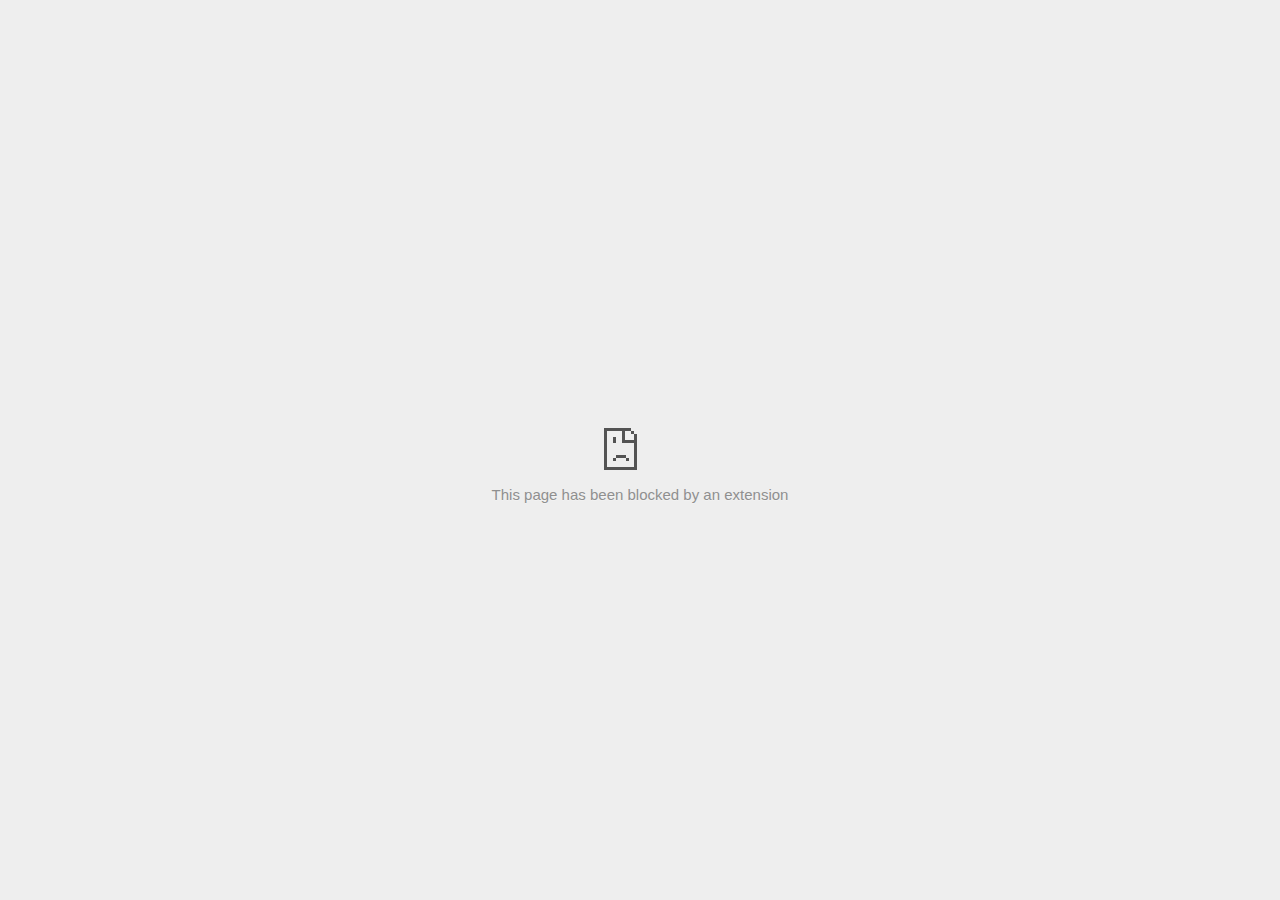
<file: Images/bg_files/rul.html>
<!DOCTYPE html>
<!-- saved from url=(0029)chrome-error://chromewebdata/ -->
<html dir="ltr" lang="en" subframe=""><head><meta http-equiv="Content-Type" content="text/html; charset=UTF-8">
  
  <meta name="color-scheme" content="light dark">
  <meta name="theme-color" content="#fff">
  <meta name="viewport" content="width=device-width, initial-scale=1.0,
                                 maximum-scale=1.0, user-scalable=no">
  <title>td.doubleclick.net</title>
  <style>/* Copyright 2017 The Chromium Authors
 * Use of this source code is governed by a BSD-style license that can be
 * found in the LICENSE file. */

a {
  color: var(--link-color);
}

body {
  --background-color: #fff;
  --error-code-color: var(--google-gray-700);
  --google-blue-100: rgb(210, 227, 252);
  --google-blue-300: rgb(138, 180, 248);
  --google-blue-600: rgb(26, 115, 232);
  --google-blue-700: rgb(25, 103, 210);
  --google-gray-100: rgb(241, 243, 244);
  --google-gray-300: rgb(218, 220, 224);
  --google-gray-500: rgb(154, 160, 166);
  --google-gray-50: rgb(248, 249, 250);
  --google-gray-600: rgb(128, 134, 139);
  --google-gray-700: rgb(95, 99, 104);
  --google-gray-800: rgb(60, 64, 67);
  --google-gray-900: rgb(32, 33, 36);
  --heading-color: var(--google-gray-900);
  --link-color: rgb(88, 88, 88);
  --popup-container-background-color: rgba(0,0,0,.65);
  --primary-button-fill-color-active: var(--google-blue-700);
  --primary-button-fill-color: var(--google-blue-600);
  --primary-button-text-color: #fff;
  --quiet-background-color: rgb(247, 247, 247);
  --secondary-button-border-color: var(--google-gray-500);
  --secondary-button-fill-color: #fff;
  --secondary-button-hover-border-color: var(--google-gray-600);
  --secondary-button-hover-fill-color: var(--google-gray-50);
  --secondary-button-text-color: var(--google-gray-700);
  --small-link-color: var(--google-gray-700);
  --text-color: var(--google-gray-700);
  background: var(--background-color);
  color: var(--text-color);
  word-wrap: break-word;
}

.nav-wrapper .secondary-button {
  background: var(--secondary-button-fill-color);
  border: 1px solid var(--secondary-button-border-color);
  color: var(--secondary-button-text-color);
  float: none;
  margin: 0;
  padding: 8px 16px;
}

.hidden {
  display: none;
}

html {
  -webkit-text-size-adjust: 100%;
  font-size: 125%;
}

.icon {
  background-repeat: no-repeat;
  background-size: 100%;
}

@media (prefers-color-scheme: dark) {
  body {
    --background-color: var(--google-gray-900);
    --error-code-color: var(--google-gray-500);
    --heading-color: var(--google-gray-500);
    --link-color: var(--google-blue-300);
    --primary-button-fill-color-active: rgb(129, 162, 208);
    --primary-button-fill-color: var(--google-blue-300);
    --primary-button-text-color: var(--google-gray-900);
    --quiet-background-color: var(--background-color);
    --secondary-button-border-color: var(--google-gray-700);
    --secondary-button-fill-color: var(--google-gray-900);
    --secondary-button-hover-fill-color: rgb(48, 51, 57);
    --secondary-button-text-color: var(--google-blue-300);
    --small-link-color: var(--google-blue-300);
    --text-color: var(--google-gray-500);
  }
}
</style>
  <style>/* Copyright 2014 The Chromium Authors
   Use of this source code is governed by a BSD-style license that can be
   found in the LICENSE file. */

button {
  border: 0;
  border-radius: 4px;
  box-sizing: border-box;
  color: var(--primary-button-text-color);
  cursor: pointer;
  float: right;
  font-size: .875em;
  margin: 0;
  padding: 8px 16px;
  transition: box-shadow 150ms cubic-bezier(0.4, 0, 0.2, 1);
  user-select: none;
}

[dir='rtl'] button {
  float: left;
}

.bad-clock button,
.captive-portal button,
.https-only button,
.insecure-form button,
.lookalike-url button,
.main-frame-blocked button,
.neterror button,
.pdf button,
.ssl button,
.enterprise-block button,
.enterprise-warn button,
.safe-browsing-billing button {
  background: var(--primary-button-fill-color);
}

button:active {
  background: var(--primary-button-fill-color-active);
  outline: 0;
}

#debugging {
  display: inline;
  overflow: auto;
}

.debugging-content {
  line-height: 1em;
  margin-bottom: 0;
  margin-top: 1em;
}

.debugging-content-fixed-width {
  display: block;
  font-family: monospace;
  font-size: 1.2em;
  margin-top: 0.5em;
}

.debugging-title {
  font-weight: bold;
}

#details {
  margin: 0 0 50px;
}

#details p:not(:first-of-type) {
  margin-top: 20px;
}

.secondary-button:active {
  border-color: white;
  box-shadow: 0 1px 2px 0 rgba(60, 64, 67, .3),
      0 2px 6px 2px rgba(60, 64, 67, .15);
}

.secondary-button:hover {
  background: var(--secondary-button-hover-fill-color);
  border-color: var(--secondary-button-hover-border-color);
  text-decoration: none;
}

.error-code {
  color: var(--error-code-color);
  font-size: .8em;
  margin-top: 12px;
  text-transform: uppercase;
}

#error-debugging-info {
  font-size: 0.8em;
}

h1 {
  color: var(--heading-color);
  font-size: 1.6em;
  font-weight: normal;
  line-height: 1.25em;
  margin-bottom: 16px;
}

h2 {
  font-size: 1.2em;
  font-weight: normal;
}

.icon {
  height: 72px;
  margin: 0 0 40px;
  width: 72px;
}

input[type=checkbox] {
  opacity: 0;
}

input[type=checkbox]:focus ~ .checkbox::after {
  outline: -webkit-focus-ring-color auto 5px;
}

.interstitial-wrapper {
  box-sizing: border-box;
  font-size: 1em;
  line-height: 1.6em;
  margin: 14vh auto 0;
  max-width: 600px;
  width: 100%;
}

#main-message > p {
  display: inline;
}

#extended-reporting-opt-in {
  font-size: .875em;
  margin-top: 32px;
}

#extended-reporting-opt-in label {
  display: grid;
  grid-template-columns: 1.8em 1fr;
  position: relative;
}

#enhanced-protection-message {
  border-radius: 4px;
  font-size: 1em;
  margin-top: 32px;
  padding: 10px 5px;
}

#enhanced-protection-message label {
  display: grid;
  grid-template-columns: 2.5em 1fr;
  position: relative;
}

#enhanced-protection-message div {
  margin: 0.5em;
}

#enhanced-protection-message .icon {
  height: 1.5em;
  vertical-align: middle;
  width: 1.5em;
}

.nav-wrapper {
  margin-top: 51px;
}

.nav-wrapper::after {
  clear: both;
  content: '';
  display: table;
  width: 100%;
}

.small-link {
  color: var(--small-link-color);
  font-size: .875em;
}

.checkboxes {
  flex: 0 0 24px;
}

.checkbox {
  --padding: .9em;
  background: transparent;
  display: block;
  height: 1em;
  left: -1em;
  padding-inline-start: var(--padding);
  position: absolute;
  right: 0;
  top: -.5em;
  width: 1em;
}

.checkbox::after {
  border: 1px solid white;
  border-radius: 2px;
  content: '';
  height: 1em;
  left: var(--padding);
  position: absolute;
  top: var(--padding);
  width: 1em;
}

.checkbox::before {
  background: transparent;
  border: 2px solid white;
  border-inline-end-width: 0;
  border-top-width: 0;
  content: '';
  height: .2em;
  left: calc(.3em + var(--padding));
  opacity: 0;
  position: absolute;
  top: calc(.3em  + var(--padding));
  transform: rotate(-45deg);
  width: .5em;
}

input[type=checkbox]:checked ~ .checkbox::before {
  opacity: 1;
}

#recurrent-error-message {
  background: #ededed;
  border-radius: 4px;
  margin-bottom: 16px;
  margin-top: 12px;
  padding: 12px 16px;
}

.showing-recurrent-error-message #extended-reporting-opt-in {
  margin-top: 16px;
}

.showing-recurrent-error-message #enhanced-protection-message {
  margin-top: 16px;
}

@media (max-width: 700px) {
  .interstitial-wrapper {
    padding: 0 10%;
  }

  #error-debugging-info {
    overflow: auto;
  }
}

@media (max-width: 420px) {
  button,
  [dir='rtl'] button,
  .small-link {
    float: none;
    font-size: .825em;
    font-weight: 500;
    margin: 0;
    width: 100%;
  }

  button {
    padding: 16px 24px;
  }

  #details {
    margin: 20px 0 20px 0;
  }

  #details p:not(:first-of-type) {
    margin-top: 10px;
  }

  .secondary-button:not(.hidden) {
    display: block;
    margin-top: 20px;
    text-align: center;
    width: 100%;
  }

  .interstitial-wrapper {
    padding: 0 5%;
  }

  #extended-reporting-opt-in {
    margin-top: 24px;
  }

  #enhanced-protection-message {
    margin-top: 24px;
  }

  .nav-wrapper {
    margin-top: 30px;
  }
}

/**
 * Mobile specific styling.
 * Navigation buttons are anchored to the bottom of the screen.
 * Details message replaces the top content in its own scrollable area.
 */

@media (max-width: 420px) {
  .nav-wrapper .secondary-button {
    border: 0;
    margin: 16px 0 0;
    margin-inline-end: 0;
    padding-bottom: 16px;
    padding-top: 16px;
  }
}

/* Fixed nav. */
@media (min-width: 240px) and (max-width: 420px) and
       (min-height: 401px),
       (min-width: 421px) and (min-height: 240px) and
       (max-height: 560px) {
  body .nav-wrapper {
    background: var(--background-color);
    bottom: 0;
    box-shadow: 0 -12px 24px var(--background-color);
    left: 0;
    margin: 0 auto;
    max-width: 736px;
    padding-inline-end: 24px;
    padding-inline-start: 24px;
    position: fixed;
    right: 0;
    width: 100%;
    z-index: 2;
  }

  .interstitial-wrapper {
    max-width: 736px;
  }

  #details,
  #main-content {
    padding-bottom: 40px;
  }

  #details {
    padding-top: 5.5vh;
  }

  button.small-link {
    color: var(--google-blue-600);
  }
}

@media (max-width: 420px) and (orientation: portrait),
       (max-height: 560px) {
  body {
    margin: 0 auto;
  }

  button,
  [dir='rtl'] button,
  button.small-link,
  .nav-wrapper .secondary-button {
    font-family: Roboto-Regular,Helvetica;
    font-size: .933em;
    margin: 6px 0;
    transform: translatez(0);
  }

  .nav-wrapper {
    box-sizing: border-box;
    padding-bottom: 8px;
    width: 100%;
  }

  #details {
    box-sizing: border-box;
    height: auto;
    margin: 0;
    opacity: 1;
    transition: opacity 250ms cubic-bezier(0.4, 0, 0.2, 1);
  }

  #details.hidden,
  #main-content.hidden {
    height: 0;
    opacity: 0;
    overflow: hidden;
    padding-bottom: 0;
    transition: none;
  }

  h1 {
    font-size: 1.5em;
    margin-bottom: 8px;
  }

  .icon {
    margin-bottom: 5.69vh;
  }

  .interstitial-wrapper {
    box-sizing: border-box;
    margin: 7vh auto 12px;
    padding: 0 24px;
    position: relative;
  }

  .interstitial-wrapper p {
    font-size: .95em;
    line-height: 1.61em;
    margin-top: 8px;
  }

  #main-content {
    margin: 0;
    transition: opacity 100ms cubic-bezier(0.4, 0, 0.2, 1);
  }

  .small-link {
    border: 0;
  }

  .suggested-left > #control-buttons,
  .suggested-right > #control-buttons {
    float: none;
    margin: 0;
  }
}

@media (min-width: 421px) and (min-height: 500px) and (max-height: 560px) {
  .interstitial-wrapper {
    margin-top: 10vh;
  }
}

@media (min-height: 400px) and (orientation:portrait) {
  .interstitial-wrapper {
    margin-bottom: 145px;
  }
}

@media (min-height: 299px) {
  .nav-wrapper {
    padding-bottom: 16px;
  }
}

@media (max-height: 560px) and (min-height: 240px) and (orientation:landscape) {
  .extended-reporting-has-checkbox #details {
    padding-bottom: 80px;
  }
}

@media (min-height: 500px) and (max-height: 650px) and (max-width: 414px) and
       (orientation: portrait) {
  .interstitial-wrapper {
    margin-top: 7vh;
  }
}

@media (min-height: 650px) and (max-width: 414px) and (orientation: portrait) {
  .interstitial-wrapper {
    margin-top: 10vh;
  }
}

/* Small mobile screens. No fixed nav. */
@media (max-height: 400px) and (orientation: portrait),
       (max-height: 239px) and (orientation: landscape),
       (max-width: 419px) and (max-height: 399px) {
  .interstitial-wrapper {
    display: flex;
    flex-direction: column;
    margin-bottom: 0;
  }

  #details {
    flex: 1 1 auto;
    order: 0;
  }

  #main-content {
    flex: 1 1 auto;
    order: 0;
  }

  .nav-wrapper {
    flex: 0 1 auto;
    margin-top: 8px;
    order: 1;
    padding-inline-end: 0;
    padding-inline-start: 0;
    position: relative;
    width: 100%;
  }

  button,
  .nav-wrapper .secondary-button {
    padding: 16px 24px;
  }

  button.small-link {
    color: var(--google-blue-600);
  }
}

@media (max-width: 239px) and (orientation: portrait) {
  .nav-wrapper {
    padding-inline-end: 0;
    padding-inline-start: 0;
  }
}
</style>
  <style>/* Copyright 2013 The Chromium Authors
 * Use of this source code is governed by a BSD-style license that can be
 * found in the LICENSE file. */

/* Don't use the main frame div when the error is in a subframe. */
html[subframe] #main-frame-error {
  display: none;
}

/* Don't use the subframe error div when the error is in a main frame. */
html:not([subframe]) #sub-frame-error {
  display: none;
}

h1 {
  margin-top: 0;
  word-wrap: break-word;
}

h1 span {
  font-weight: 500;
}

a {
  text-decoration: none;
}

.icon {
  -webkit-user-select: none;
  display: inline-block;
}

.icon-generic {
  /* Can't access chrome://theme/IDR_ERROR_NETWORK_GENERIC from an untrusted
   * renderer process, so embed the resource manually. */
  content: -webkit-image-set(
      url([data-uri]) 1x,
      url([data-uri]) 2x);
}

.icon-info {
  content: -webkit-image-set(
      url([data-uri]) 1x,
      url([data-uri]) 2x);
}

.icon-offline {
  content: -webkit-image-set(
      url([data-uri]) 1x,
      url([data-uri]) 2x);
  position: relative;
}

.icon-disabled {
  content: -webkit-image-set(
      url([data-uri]) 1x,
      url([data-uri]) 2x);
  width: 112px;
}

.hidden {
  display: none;
}

#suggestions-list a {
  color: var(--google-blue-600);
}

#suggestions-list p {
  margin-block-end: 0;
}

#suggestions-list ul {
  margin-top: 0;
}

.single-suggestion {
  list-style-type: none;
  padding-inline-start: 0;
}

#error-information-button {
  content: url([data-uri]);
  height: 24px;
  vertical-align: -.15em;
  width: 24px;
}

.use-popup-container#error-information-popup-container
  #error-information-popup {
  align-items: center;
  background-color: var(--popup-container-background-color);
  display: flex;
  height: 100%;
  left: 0;
  position: fixed;
  top: 0;
  width: 100%;
  z-index: 100;
}

.use-popup-container#error-information-popup-container
  #error-information-popup-content > p {
  margin-bottom: 11px;
  margin-inline-start: 20px;
}

.use-popup-container#error-information-popup-container #suggestions-list ul {
  margin-inline-start: 15px;
}

.use-popup-container#error-information-popup-container
  #error-information-popup-box {
  background-color: var(--background-color);
  left: 5%;
  padding-bottom: 15px;
  padding-top: 15px;
  position: fixed;
  width: 90%;
  z-index: 101;
}

.use-popup-container#error-information-popup-container div.error-code {
  margin-inline-start: 20px;
}

.use-popup-container#error-information-popup-container #suggestions-list p {
  margin-inline-start: 20px;
}

:not(.use-popup-container)#error-information-popup-container
  #error-information-popup-close {
  display: none;
}

#error-information-popup-close {
  margin-bottom: 0;
  margin-inline-end: 35px;
  margin-top: 15px;
  text-align: end;
}

.link-button {
  color: rgb(66, 133, 244);
  display: inline-block;
  font-weight: bold;
  text-transform: uppercase;
}

#sub-frame-error-details {

  color: #8F8F8F;

  /* Not done on mobile for performance reasons. */
  text-shadow: 0 1px 0 rgba(255,255,255,0.3);

}

[jscontent=hostName],
[jscontent=failedUrl] {
  overflow-wrap: break-word;
}

.secondary-button {
  background: #d9d9d9;
  color: #696969;
  margin-inline-end: 16px;
}

.snackbar {
  background: #323232;
  border-radius: 2px;
  bottom: 24px;
  box-sizing: border-box;
  color: #fff;
  font-size: .87em;
  left: 24px;
  max-width: 568px;
  min-width: 288px;
  opacity: 0;
  padding: 16px 24px 12px;
  position: fixed;
  transform: translateY(90px);
  will-change: opacity, transform;
  z-index: 999;
}

.snackbar-show {
  -webkit-animation:
    show-snackbar 250ms cubic-bezier(0, 0, 0.2, 1) forwards,
    hide-snackbar 250ms cubic-bezier(0.4, 0, 1, 1) forwards 5s;
}

@-webkit-keyframes show-snackbar {
  100% {
    opacity: 1;
    transform: translateY(0);
  }
}

@-webkit-keyframes hide-snackbar {
  0% {
    opacity: 1;
    transform: translateY(0);
  }
  100% {
    opacity: 0;
    transform: translateY(90px);
  }
}

.suggestions {
  margin-top: 18px;
}

.suggestion-header {
  font-weight: bold;
  margin-bottom: 4px;
}

.suggestion-body {
  color: #777;
}

/* Decrease padding at low sizes. */
@media (max-width: 640px), (max-height: 640px) {
  h1 {
    margin: 0 0 15px;
  }
  .suggestions {
    margin-top: 10px;
  }
  .suggestion-header {
    margin-bottom: 0;
  }
}

#download-link,
#download-link-clicked {
  margin-bottom: 30px;
  margin-top: 30px;
}

#download-link-clicked {
  color: #BBB;
}

#download-link::before,
#download-link-clicked::before {
  content: url([data-uri]);
  display: inline-block;
  margin-inline-end: 4px;
  vertical-align: -webkit-baseline-middle;
}

#download-link-clicked::before {
  opacity: 0;
  width: 0;
}

#offline-content-list-visibility-card {
  border: 1px solid white;
  border-radius: 8px;
  display: flex;
  font-size: .8em;
  justify-content: space-between;
  line-height: 1;
}

#offline-content-list.list-hidden #offline-content-list-visibility-card {
  border-color: rgb(218, 220, 224);
}

#offline-content-list-visibility-card > div {
  padding: 1em;
}

#offline-content-list-title {
  color: var(--google-gray-700);
}

#offline-content-list-show-text,
#offline-content-list-hide-text {
  color: rgb(66, 133, 244);
}

/* Hides the "hide" text div when the offline content list is collapsed/hidden
 * and, alternatively, hides the "show" text div when the offline content list
 * is expanded/shown.
 */
#offline-content-list.list-hidden #offline-content-list-hide-text,
#offline-content-list:not(.list-hidden) #offline-content-list-show-text {
  display: none;
}

/* Controls the animation of the offline content list when it is expanded/shown.
 */
#offline-content-suggestions {
  /* Max-height has to be set for the height animation to work. The chosen value
   * is a little greater than the maximum height the list will have, when all
   * suggestions have images, so that it is never clamped. This makes so that
   * when the actual height is smaller then the animation is not as smooth.
   */
  max-height: 27em;
  transition: max-height 200ms ease-in, visibility 0s 200ms,
              opacity 200ms 200ms linear;
}

/* Controls the animation of the offline content list when it is
 * collapsed/hidden.
 */
#offline-content-list.list-hidden #offline-content-suggestions {
  max-height: 0;
  opacity: 0;
  transition: opacity 200ms linear, visibility 0s 200ms,
              max-height 200ms 200ms ease-out;
  visibility: hidden;
}

#offline-content-list {
  margin-inline-start: -5%;
  width: 110%;
}

/* The selectors below adjust the "overflow" of the suggestion cards contents
 * based on the same screen size based strategy used for the main frame, which
 * is applied by the `interstitial-wrapper` class. */
@media (max-width: 420px)  {
  #offline-content-list {
    margin-inline-start: -2.5%;
    width: 105%;
  }
}
@media (max-width: 420px) and (orientation: portrait),
       (max-height: 560px) {
  #offline-content-list {
    margin-inline-start: -12px;
    width: calc(100% + 24px);
  }
}

.suggestion-with-image .offline-content-suggestion-thumbnail {
  flex-basis: 8.2em;
  flex-shrink: 0;
}

.suggestion-with-image .offline-content-suggestion-thumbnail > img {
  height: 100%;
  width: 100%;
}

.suggestion-with-image #offline-content-list:not(.is-rtl)
.offline-content-suggestion-thumbnail > img {
  border-bottom-right-radius: 7px;
  border-top-right-radius: 7px;
}

.suggestion-with-image #offline-content-list.is-rtl
.offline-content-suggestion-thumbnail > img {
  border-bottom-left-radius: 7px;
  border-top-left-radius: 7px;
}

.suggestion-with-icon .offline-content-suggestion-thumbnail {
  align-items: center;
  display: flex;
  justify-content: center;
  min-height: 4.2em;
  min-width: 4.2em;
}

.suggestion-with-icon .offline-content-suggestion-thumbnail > div {
  align-items: center;
  background-color: rgb(241, 243, 244);
  border-radius: 50%;
  display: flex;
  height: 2.3em;
  justify-content: center;
  width: 2.3em;
}

.suggestion-with-icon .offline-content-suggestion-thumbnail > div > img {
  height: 1.45em;
  width: 1.45em;
}

.offline-content-suggestion-favicon {
  height: 1em;
  margin-inline-end: 0.4em;
  width: 1.4em;
}

.offline-content-suggestion-favicon > img {
  height: 1.4em;
  width: 1.4em;
}

.no-favicon .offline-content-suggestion-favicon {
  display: none;
}

.image-video {
  content: url([data-uri]);
}

.image-music-note {
  content: url([data-uri]);
}

.image-earth {
  content: url([data-uri]);
}

.image-file {
  content: url([data-uri]);
}

.offline-content-suggestion-texts {
  display: flex;
  flex-direction: column;
  justify-content: space-between;
  line-height: 1.3;
  padding: .9em;
  width: 100%;
}

.offline-content-suggestion-title {
  -webkit-box-orient: vertical;
  -webkit-line-clamp: 3;
  color: rgb(32, 33, 36);
  display: -webkit-box;
  font-size: 1.1em;
  overflow: hidden;
  text-overflow: ellipsis;
}

div.offline-content-suggestion {
  align-items: stretch;
  border: 1px solid rgb(218, 220, 224);
  border-radius: 8px;
  display: flex;
  justify-content: space-between;
  margin-bottom: .8em;
}

.suggestion-with-image {
  flex-direction: row;
  height: 8.2em;
  max-height: 8.2em;
}

.suggestion-with-icon {
  flex-direction: row-reverse;
  height: 4.2em;
  max-height: 4.2em;
}

.suggestion-with-icon .offline-content-suggestion-title {
  -webkit-line-clamp: 1;
  word-break: break-all;
}

.suggestion-with-icon .offline-content-suggestion-texts {
  padding-inline-start: 0;
}

.offline-content-suggestion-attribution-freshness {
  color: rgb(95, 99, 104);
  display: flex;
  font-size: .8em;
  line-height: 1.7em;
}

.offline-content-suggestion-attribution {
  -webkit-box-orient: vertical;
  -webkit-line-clamp: 1;
  display: -webkit-box;
  flex-shrink: 1;
  margin-inline-end: 0.3em;
  overflow: hidden;
  overflow-wrap: break-word;
  text-overflow: ellipsis;
  word-break: break-all;
}

.no-attribution .offline-content-suggestion-attribution {
  display: none;
}

.offline-content-suggestion-freshness::before {
  content: '-';
  display: inline-block;
  flex-shrink: 0;
  margin-inline-end: .1em;
  margin-inline-start: .1em;
}

.no-attribution .offline-content-suggestion-freshness::before {
  display: none;
}

.offline-content-suggestion-freshness {
  flex-shrink: 0;
}

.suggestion-with-image .offline-content-suggestion-pin-spacer {
  flex-grow: 100;
  flex-shrink: 1;
}

.suggestion-with-image .offline-content-suggestion-pin {
  content: url([data-uri]);
  flex-shrink: 0;
  height: 1.4em;
  margin-inline-start: .4em;
  width: 1.4em;
}

/* Controls the animation (and a bit more) of the launch-downloads-home action
 * button when the offline content list is expanded/shown.
 */
#offline-content-list-action {
  text-align: center;
  transition: visibility 0s 200ms, opacity 200ms 200ms linear;
}

/* Controls the animation of the launch-downloads-home action button when the
 * offline content list is collapsed/hidden.
 */
#offline-content-list.list-hidden #offline-content-list-action {
  opacity: 0;
  transition: opacity 200ms linear, visibility 0s 200ms;
  visibility: hidden;
}

#cancel-save-page-button {
  background-image: url([data-uri]);
  background-position: right 27px center;
  background-repeat: no-repeat;
  border: 1px solid var(--google-gray-300);
  border-radius: 5px;
  color: var(--google-gray-700);
  margin-bottom: 26px;
  padding-bottom: 16px;
  padding-inline-end: 88px;
  padding-inline-start: 16px;
  padding-top: 16px;
  text-align: start;
}

html[dir='rtl'] #cancel-save-page-button {
  background-position: left 27px center;
}

#save-page-for-later-button {
  display: flex;
  justify-content: start;
}

#save-page-for-later-button a::before {
  content: url([data-uri]);
  display: inline-block;
  margin-inline-end: 4px;
  vertical-align: -webkit-baseline-middle;
}

.hidden#save-page-for-later-button {
  display: none;
}

/* Don't allow overflow when in a subframe. */
html[subframe] body {
  overflow: hidden;
}

#sub-frame-error {
  -webkit-align-items: center;
  -webkit-flex-flow: column;
  -webkit-justify-content: center;
  background-color: #DDD;
  display: -webkit-flex;
  height: 100%;
  left: 0;
  position: absolute;
  text-align: center;
  top: 0;
  transition: background-color 200ms ease-in-out;
  width: 100%;
}

#sub-frame-error:hover {
  background-color: #EEE;
}

#sub-frame-error .icon-generic {
  margin: 0 0 16px;
}

#sub-frame-error-details {
  margin: 0 10px;
  text-align: center;
  visibility: hidden;
}

/* Show details only when hovering. */
#sub-frame-error:hover #sub-frame-error-details {
  visibility: visible;
}

/* If the iframe is too small, always hide the error code. */
/* TODO(mmenke): See if overflow: no-display works better, once supported. */
@media (max-width: 200px), (max-height: 95px) {
  #sub-frame-error-details {
    display: none;
  }
}

/* Adjust icon for small embedded frames in apps. */
@media (max-height: 100px) {
  #sub-frame-error .icon-generic {
    height: auto;
    margin: 0;
    padding-top: 0;
    width: 25px;
  }
}

/* details-button is special; it's a <button> element that looks like a link. */
#details-button {
  box-shadow: none;
  min-width: 0;
}

/* Styles for platform dependent separation of controls and details button. */
.suggested-left > #control-buttons,
.suggested-right > #details-button {
  float: left;
}

.suggested-right > #control-buttons,
.suggested-left > #details-button {
  float: right;
}

.suggested-left .secondary-button {
  margin-inline-end: 0;
  margin-inline-start: 16px;
}

#details-button.singular {
  float: none;
}

/* download-button shows both icon and text. */
#download-button {
  padding-bottom: 4px;
  padding-top: 4px;
  position: relative;
}

#download-button::before {
  background: -webkit-image-set(
      url([data-uri]) 1x,
      url([data-uri]) 2x)
    no-repeat;
  content: '';
  display: inline-block;
  height: 24px;
  margin-inline-end: 4px;
  margin-inline-start: -4px;
  vertical-align: middle;
  width: 24px;
}

#download-button:disabled {
  background: rgb(180, 206, 249);
  color: rgb(255, 255, 255);
}

#buttons::after {
  clear: both;
  content: '';
  display: block;
  width: 100%;
}

/* Offline page */
html[dir='rtl'] .runner-container,
html[dir='rtl'].offline .icon-offline {
  transform: scaleX(-1);
}

.offline {
  transition: filter 1.5s cubic-bezier(0.65, 0.05, 0.36, 1),
              background-color 1.5s cubic-bezier(0.65, 0.05, 0.36, 1);

  will-change: filter, background-color;

}

.offline body {
  transition: background-color 1.5s cubic-bezier(0.65, 0.05, 0.36, 1);
}

.offline #main-message > p {
  display: none;
}

.offline.inverted {
  background-color: #fff;
  filter: invert(1);
}

.offline.inverted body {
  background-color: #fff;
}

.offline .interstitial-wrapper {
  color: var(--text-color);
  font-size: 1em;
  line-height: 1.55;
  margin: 0 auto;
  max-width: 600px;
  padding-top: 100px;
  position: relative;
  width: 100%;
}

.offline .runner-container {
  direction: ltr;
  height: 150px;
  max-width: 600px;
  overflow: hidden;
  position: absolute;
  top: 35px;
  width: 44px;
}

.offline .runner-container:focus {
  outline: none;
}

.offline .runner-container:focus-visible {
  outline: 3px solid var(--google-blue-300);
}

.offline .runner-canvas {
  height: 150px;
  max-width: 600px;
  opacity: 1;
  overflow: hidden;
  position: absolute;
  top: 0;
  z-index: 10;
}

.offline .controller {
  height: 100vh;
  left: 0;
  position: absolute;
  top: 0;
  width: 100vw;
  z-index: 9;
}

#offline-resources {
  display: none;
}

#offline-instruction {
  image-rendering: pixelated;
  left: 0;
  margin: auto;
  position: absolute;
  right: 0;
  top: 60px;
  width: fit-content;
}

.offline-runner-live-region {
  bottom: 0;
  clip-path: polygon(0 0, 0 0, 0 0);
  color: var(--background-color);
  display: block;
  font-size: xx-small;
  overflow: hidden;
  position: absolute;
  text-align: center;
  transition: color 1.5s cubic-bezier(0.65, 0.05, 0.36, 1);
  user-select: none;
}

/* Custom toggle */
.slow-speed-option {
  align-items: center;
  background: var(--google-gray-50);
  border-radius: 24px/50%;
  bottom: 0;
  color: var(--error-code-color);
  display: inline-flex;
  font-size: 1em;
  left: 0;
  line-height: 1.1em;
  margin: 5px auto;
  padding: 2px 12px 3px 20px;
  position: absolute;
  right: 0;
  width: max-content;
  z-index: 999;
}

.slow-speed-option.hidden {
  display: none;
}

.slow-speed-option [type=checkbox] {
  opacity: 0;
  pointer-events: none;
  position: absolute;
}

.slow-speed-option .slow-speed-toggle {
  cursor: pointer;
  margin-inline-start: 8px;
  padding: 8px 4px;
  position: relative;
}

.slow-speed-option [type=checkbox]:disabled ~ .slow-speed-toggle {
  cursor: default;
}

.slow-speed-option-label [type=checkbox] {
  opacity: 0;
  pointer-events: none;
  position: absolute;
}

.slow-speed-option .slow-speed-toggle::before,
.slow-speed-option .slow-speed-toggle::after {
  content: '';
  display: block;
  margin: 0 3px;
  transition: all 100ms cubic-bezier(0.4, 0, 1, 1);
}

.slow-speed-option .slow-speed-toggle::before {
  background: rgb(189,193,198);
  border-radius: 0.65em;
  height: 0.9em;
  width: 2em;
}

.slow-speed-option .slow-speed-toggle::after {
  background: #fff;
  border-radius: 50%;
  box-shadow: 0 1px 3px 0 rgb(0 0 0 / 40%);
  height: 1.2em;
  position: absolute;
  top: 51%;
  transform: translate(-20%, -50%);
  width: 1.1em;
}

.slow-speed-option [type=checkbox]:focus + .slow-speed-toggle {
  box-shadow: 0 0 8px rgb(94, 158, 214);
  outline: 1px solid rgb(93, 157, 213);
}

.slow-speed-option [type=checkbox]:checked + .slow-speed-toggle::before {
  background: var(--google-blue-600);
  opacity: 0.5;
}

.slow-speed-option [type=checkbox]:checked + .slow-speed-toggle::after {
  background: var(--google-blue-600);
  transform: translate(calc(2em - 90%), -50%);
}

.slow-speed-option [type=checkbox]:checked:disabled +
  .slow-speed-toggle::before {
  background: rgb(189,193,198);
}

.slow-speed-option [type=checkbox]:checked:disabled +
  .slow-speed-toggle::after {
  background: var(--google-gray-50);
}

@media (max-width: 420px) {
  #download-button {
    padding-bottom: 12px;
    padding-top: 12px;
  }

  .suggested-left > #control-buttons,
  .suggested-right > #control-buttons {
    float: none;
  }

  .snackbar {
    border-radius: 0;
    bottom: 0;
    left: 0;
    width: 100%;
  }
}

@media (max-height: 350px) {
  h1 {
    margin: 0 0 15px;
  }

  .icon-offline {
    margin: 0 0 10px;
  }

  .interstitial-wrapper {
    margin-top: 5%;
  }

  .nav-wrapper {
    margin-top: 30px;
  }
}

@media (min-width: 420px) and (max-width: 736px) and
       (min-height: 240px) and (max-height: 420px) and
       (orientation:landscape) {
  .interstitial-wrapper {
    margin-bottom: 100px;
  }
}

@media (max-width: 360px) and (max-height: 480px) {
  .offline .interstitial-wrapper {
    padding-top: 60px;
  }

  .offline .runner-container {
    top: 8px;
  }
}

@media (min-height: 240px) and (orientation: landscape) {
  .offline .interstitial-wrapper {
    margin-bottom: 90px;
  }

  .icon-offline {
    margin-bottom: 20px;
  }
}

@media (max-height: 320px) and (orientation: landscape) {
  .icon-offline {
    margin-bottom: 0;
  }

  .offline .runner-container {
    top: 10px;
  }
}

@media (max-width: 240px) {
  button {
    padding-inline-end: 12px;
    padding-inline-start: 12px;
  }

  .interstitial-wrapper {
    overflow: inherit;
    padding: 0 8px;
  }
}

@media (max-width: 120px) {
  button {
    width: auto;
  }
}

.arcade-mode,
.arcade-mode .runner-container,
.arcade-mode .runner-canvas {
  image-rendering: pixelated;
  max-width: 100%;
  overflow: hidden;
}

.arcade-mode #buttons,
.arcade-mode #main-content {
  opacity: 0;
  overflow: hidden;
}

.arcade-mode .interstitial-wrapper {
  height: 100vh;
  max-width: 100%;
  overflow: hidden;
}

.arcade-mode .runner-container {
  left: 0;
  margin: auto;
  right: 0;
  transform-origin: top center;
  transition: transform 250ms cubic-bezier(0.4, 0, 1, 1) 400ms;
  z-index: 2;
}

@media (prefers-color-scheme: dark) {
  .icon {
    filter: invert(1);
  }

  .offline .runner-canvas {
    filter: invert(1);
  }

  .offline.inverted {
    background-color: var(--background-color);
    filter: invert(0);
  }

  .offline.inverted body {
    background-color: #fff;
  }

  .offline.inverted .offline-runner-live-region {
    color: #fff;
  }

  #suggestions-list a {
    color: var(--link-color);
  }

  #error-information-button {
    filter: invert(0.6);
  }

  .slow-speed-option {
    background: var(--google-gray-800);
    color: var(--google-gray-100);
  }

  .slow-speed-option .slow-speed-toggle::before,
  .slow-speed-option [type=checkbox]:checked:disabled +
    .slow-speed-toggle::before {
     background: rgb(189,193,198);
  }

  .slow-speed-option [type=checkbox]:checked + .slow-speed-toggle::after,
  .slow-speed-option [type=checkbox]:checked + .slow-speed-toggle::before {
    background: var(--google-blue-300);
  }
}
</style>
  <script>// Copyright 2013 The Chromium Authors
// Use of this source code is governed by a BSD-style license that can be
// found in the LICENSE file.

/**
 * @typedef {{
 *   downloadButtonClick: function(),
 *   reloadButtonClick: function(string),
 *   detailsButtonClick: function(),
 *   diagnoseErrorsButtonClick: function(),
 *   portalSigninsButtonClick: function(),
 *   trackEasterEgg: function(),
 *   updateEasterEggHighScore: function(number),
 *   resetEasterEggHighScore: function(),
 *   launchOfflineItem: function(string, string),
 *   savePageForLater: function(),
 *   cancelSavePage: function(),
 *   listVisibilityChange: function(boolean),
 * }}
 */
// eslint-disable-next-line no-var
var errorPageController;

const HIDDEN_CLASS = 'hidden';

// Decodes a UTF16 string that is encoded as base64.
function decodeUTF16Base64ToString(encoded_text) {
  const data = atob(encoded_text);
  let result = '';
  for (let i = 0; i < data.length; i += 2) {
    result +=
        String.fromCharCode(data.charCodeAt(i) * 256 + data.charCodeAt(i + 1));
  }
  return result;
}

function toggleHelpBox() {
  const helpBoxOuter = document.getElementById('details');
  helpBoxOuter.classList.toggle(HIDDEN_CLASS);
  const detailsButton = document.getElementById('details-button');
  if (helpBoxOuter.classList.contains(HIDDEN_CLASS)) {
    /** @suppress {missingProperties} */
    detailsButton.innerText = detailsButton.detailsText;
  } else {
    /** @suppress {missingProperties} */
    detailsButton.innerText = detailsButton.hideDetailsText;
  }

  // Details appears over the main content on small screens.
  if (mobileNav) {
    document.getElementById('main-content').classList.toggle(HIDDEN_CLASS);
    const runnerContainer = document.querySelector('.runner-container');
    if (runnerContainer) {
      runnerContainer.classList.toggle(HIDDEN_CLASS);
    }
  }
}

function diagnoseErrors() {
  if (window.errorPageController) {
    errorPageController.diagnoseErrorsButtonClick();
  }
}

function portalSignin() {
  if (window.errorPageController) {
    errorPageController.portalSigninButtonClick();
  }
}

// Subframes use a different layout but the same html file.  This is to make it
// easier to support platforms that load the error page via different
// mechanisms (Currently just iOS). We also use the subframe style for portals
// as they are embedded like subframes and can't be interacted with by the user.
let isSubFrame = false;
if (window.top.location !== window.location || window.portalHost) {
  document.documentElement.setAttribute('subframe', '');
  isSubFrame = true;
}

// Re-renders the error page using |strings| as the dictionary of values.
// Used by NetErrorTabHelper to update DNS error pages with probe results.
function updateForDnsProbe(strings) {
  const context = new JsEvalContext(strings);
  jstProcess(context, document.getElementById('t'));
  onDocumentLoadOrUpdate();
}

// Adds an icon class to the list and removes classes previously set.
function updateIconClass(newClass) {
  const frameSelector = isSubFrame ? '#sub-frame-error' : '#main-frame-error';
  const iconEl = document.querySelector(frameSelector + ' .icon');

  if (iconEl.classList.contains(newClass)) {
    return;
  }

  iconEl.className = 'icon ' + newClass;
}

// Implements button clicks.  This function is needed during the transition
// between implementing these in trunk chromium and implementing them in iOS.
function reloadButtonClick(url) {
  if (window.errorPageController) {
    // 

    // 
    errorPageController.reloadButtonClick();
    // 
  } else {
    window.location = url;
  }
}

function downloadButtonClick() {
  if (window.errorPageController) {
    errorPageController.downloadButtonClick();
    const downloadButton = document.getElementById('download-button');
    downloadButton.disabled = true;
    /** @suppress {missingProperties} */
    downloadButton.textContent = downloadButton.disabledText;

    document.getElementById('download-link-wrapper')
        .classList.add(HIDDEN_CLASS);
    document.getElementById('download-link-clicked-wrapper')
        .classList.remove(HIDDEN_CLASS);
  }
}

function detailsButtonClick() {
  if (window.errorPageController) {
    errorPageController.detailsButtonClick();
  }
}

let primaryControlOnLeft = true;
// clang-format off
// 

function setAutoFetchState(scheduled, can_schedule) {
  document.getElementById('cancel-save-page-button')
      .classList.toggle(HIDDEN_CLASS, !scheduled);
  document.getElementById('save-page-for-later-button')
      .classList.toggle(HIDDEN_CLASS, scheduled || !can_schedule);
}

function savePageLaterClick() {
  errorPageController.savePageForLater();
  // savePageForLater will eventually trigger a call to setAutoFetchState() when
  // it completes.
}

function cancelSavePageClick() {
  errorPageController.cancelSavePage();
  // setAutoFetchState is not called in response to cancelSavePage(), so do it
  // now.
  setAutoFetchState(false, true);
}

function toggleErrorInformationPopup() {
  document.getElementById('error-information-popup-container')
      .classList.toggle(HIDDEN_CLASS);
}

function launchOfflineItem(itemID, name_space) {
  errorPageController.launchOfflineItem(itemID, name_space);
}

function launchDownloadsPage() {
  errorPageController.launchDownloadsPage();
}

function getIconForSuggestedItem(item) {
  // Note: |item.content_type| contains the enum values from
  // chrome::mojom::AvailableContentType.
  switch (item.content_type) {
    case 1:  // kVideo
      return 'image-video';
    case 2:  // kAudio
      return 'image-music-note';
    case 0:  // kPrefetchedPage
    case 3:  // kOtherPage
      return 'image-earth';
  }
  return 'image-file';
}

function getSuggestedContentDiv(item, index) {
  // Note: See AvailableContentToValue in available_offline_content_helper.cc
  // for the data contained in an |item|.
  // TODO(carlosk): Present |snippet_base64| when that content becomes
  // available.
  let thumbnail = '';
  const extraContainerClasses = [];
  // html_inline.py will try to replace src attributes with data URIs using a
  // simple regex. The following is obfuscated slightly to avoid that.
  const source = 'src';
  if (item.thumbnail_data_uri) {
    extraContainerClasses.push('suggestion-with-image');
    thumbnail = `<img ${source}="${item.thumbnail_data_uri}">`;
  } else {
    extraContainerClasses.push('suggestion-with-icon');
    const iconClass = getIconForSuggestedItem(item);
    thumbnail = `<div><img class="${iconClass}"></div>`;
  }

  let favicon = '';
  if (item.favicon_data_uri) {
    favicon = `<img ${source}="${item.favicon_data_uri}">`;
  } else {
    extraContainerClasses.push('no-favicon');
  }

  if (!item.attribution_base64) {
    extraContainerClasses.push('no-attribution');
  }

  return `
  <div class="offline-content-suggestion ${extraContainerClasses.join(' ')}"
    onclick="launchOfflineItem('${item.ID}', '${item.name_space}')">
      <div class="offline-content-suggestion-texts">
        <div id="offline-content-suggestion-title-${index}"
             class="offline-content-suggestion-title">
        </div>
        <div class="offline-content-suggestion-attribution-freshness">
          <div id="offline-content-suggestion-favicon-${index}"
               class="offline-content-suggestion-favicon">
            ${favicon}
          </div>
          <div id="offline-content-suggestion-attribution-${index}"
               class="offline-content-suggestion-attribution">
          </div>
          <div class="offline-content-suggestion-freshness">
            ${item.date_modified}
          </div>
          <div class="offline-content-suggestion-pin-spacer"></div>
          <div class="offline-content-suggestion-pin"></div>
        </div>
      </div>
      <div class="offline-content-suggestion-thumbnail">
        ${thumbnail}
      </div>
  </div>`;
}

/**
 * @typedef {{
 *   ID: string,
 *   name_space: string,
 *   title_base64: string,
 *   snippet_base64: string,
 *   date_modified: string,
 *   attribution_base64: string,
 *   thumbnail_data_uri: string,
 *   favicon_data_uri: string,
 *   content_type: number,
 * }}
 */
let AvailableOfflineContent;

// Populates a list of suggested offline content.
// Note: For security reasons all content downloaded from the web is considered
// unsafe and must be securely handled to be presented on the dino page. Images
// have already been safely re-encoded but textual content -- like title and
// attribution -- must be properly handled here.
// @param {boolean} isShown
// @param {Array<AvailableOfflineContent>} suggestions
function offlineContentAvailable(isShown, suggestions) {
  if (!suggestions || !loadTimeData.valueExists('offlineContentList')) {
    return;
  }

  const suggestionsHTML = [];
  for (let index = 0; index < suggestions.length; index++) {
    suggestionsHTML.push(getSuggestedContentDiv(suggestions[index], index));
  }

  document.getElementById('offline-content-suggestions').innerHTML =
      suggestionsHTML.join('\n');

  // Sets textual web content using |textContent| to make sure it's handled as
  // plain text.
  for (let index = 0; index < suggestions.length; index++) {
    document.getElementById(`offline-content-suggestion-title-${index}`)
        .textContent =
        decodeUTF16Base64ToString(suggestions[index].title_base64);
    document.getElementById(`offline-content-suggestion-attribution-${index}`)
        .textContent =
        decodeUTF16Base64ToString(suggestions[index].attribution_base64);
  }

  const contentListElement = document.getElementById('offline-content-list');
  if (document.dir === 'rtl') {
    contentListElement.classList.add('is-rtl');
  }
  contentListElement.hidden = false;
  // The list is configured as hidden by default. Show it if needed.
  if (isShown) {
    toggleOfflineContentListVisibility(false);
  }
}

function toggleOfflineContentListVisibility(updatePref) {
  if (!loadTimeData.valueExists('offlineContentList')) {
    return;
  }

  const contentListElement = document.getElementById('offline-content-list');
  const isVisible = !contentListElement.classList.toggle('list-hidden');

  if (updatePref && window.errorPageController) {
    errorPageController.listVisibilityChanged(isVisible);
  }
}

// Called on document load, and from updateForDnsProbe().
function onDocumentLoadOrUpdate() {
  const downloadButtonVisible = loadTimeData.valueExists('downloadButton') &&
      loadTimeData.getValue('downloadButton').msg;
  const detailsButton = document.getElementById('details-button');

  // If offline content suggestions will be visible, the usual buttons will not
  // be presented.
  const offlineContentVisible =
      loadTimeData.valueExists('suggestedOfflineContentPresentation');
  if (offlineContentVisible) {
    document.querySelector('.nav-wrapper').classList.add(HIDDEN_CLASS);
    detailsButton.classList.add(HIDDEN_CLASS);

    document.getElementById('download-link').hidden = !downloadButtonVisible;
    document.getElementById('download-links-wrapper')
        .classList.remove(HIDDEN_CLASS);
    document.getElementById('error-information-popup-container')
        .classList.add('use-popup-container', HIDDEN_CLASS);
    document.getElementById('error-information-button')
        .classList.remove(HIDDEN_CLASS);
  }

  const attemptAutoFetch = loadTimeData.valueExists('attemptAutoFetch') &&
      loadTimeData.getValue('attemptAutoFetch');

  const reloadButtonVisible = loadTimeData.valueExists('reloadButton') &&
      loadTimeData.getValue('reloadButton').msg;

  const reloadButton = document.getElementById('reload-button');
  const downloadButton = document.getElementById('download-button');
  if (reloadButton.style.display === 'none' &&
      downloadButton.style.display === 'none') {
    detailsButton.classList.add('singular');
  }

  // Show or hide control buttons.
  const controlButtonDiv = document.getElementById('control-buttons');
  controlButtonDiv.hidden =
      offlineContentVisible || !(reloadButtonVisible || downloadButtonVisible);

  const iconClass = loadTimeData.valueExists('iconClass') &&
      loadTimeData.getValue('iconClass');

  updateIconClass(iconClass);

  if (!isSubFrame && iconClass === 'icon-offline') {
    document.documentElement.classList.add('offline');
    new Runner('.interstitial-wrapper');
  }
}

function onDocumentLoad() {
  // Sets up the proper button layout for the current platform.
  const buttonsDiv = document.getElementById('buttons');
  if (primaryControlOnLeft) {
    buttonsDiv.classList.add('suggested-left');
  } else {
    buttonsDiv.classList.add('suggested-right');
  }

  onDocumentLoadOrUpdate();
}

document.addEventListener('DOMContentLoaded', onDocumentLoad);
</script>
  <script>// Copyright 2015 The Chromium Authors
// Use of this source code is governed by a BSD-style license that can be
// found in the LICENSE file.

let mobileNav = false;

/**
 * For small screen mobile the navigation buttons are moved
 * below the advanced text.
 */
function onResize() {
  const helpOuterBox = document.querySelector('#details');
  const mainContent = document.querySelector('#main-content');
  const mediaQuery = '(min-width: 240px) and (max-width: 420px) and ' +
      '(min-height: 401px), ' +
      '(max-height: 560px) and (min-height: 240px) and ' +
      '(min-width: 421px)';

  const detailsHidden = helpOuterBox.classList.contains(HIDDEN_CLASS);
  const runnerContainer = document.querySelector('.runner-container');

  // Check for change in nav status.
  if (mobileNav !== window.matchMedia(mediaQuery).matches) {
    mobileNav = !mobileNav;

    // Handle showing the top content / details sections according to state.
    if (mobileNav) {
      mainContent.classList.toggle(HIDDEN_CLASS, !detailsHidden);
      helpOuterBox.classList.toggle(HIDDEN_CLASS, detailsHidden);
      if (runnerContainer) {
        runnerContainer.classList.toggle(HIDDEN_CLASS, !detailsHidden);
      }
    } else if (!detailsHidden) {
      // Non mobile nav with visible details.
      mainContent.classList.remove(HIDDEN_CLASS);
      helpOuterBox.classList.remove(HIDDEN_CLASS);
      if (runnerContainer) {
        runnerContainer.classList.remove(HIDDEN_CLASS);
      }
    }
  }
}

function setupMobileNav() {
  window.addEventListener('resize', onResize);
  onResize();
}

document.addEventListener('DOMContentLoaded', setupMobileNav);
</script>
  <script>// Copyright 2014 The Chromium Authors
// Use of this source code is governed by a BSD-style license that can be
// found in the LICENSE file.

/**
 * T-Rex runner.
 * @param {string} outerContainerId Outer containing element id.
 * @param {!Object=} opt_config
 * @constructor
 * @implements {EventListener}
 * @export
 */
function Runner(outerContainerId, opt_config) {
  // Singleton
  if (Runner.instance_) {
    return Runner.instance_;
  }
  Runner.instance_ = this;

  this.outerContainerEl = document.querySelector(outerContainerId);
  this.containerEl = null;
  this.snackbarEl = null;
  // A div to intercept touch events. Only set while (playing && useTouch).
  this.touchController = null;

  this.config = opt_config || Object.assign(Runner.config, Runner.normalConfig);
  // Logical dimensions of the container.
  this.dimensions = Runner.defaultDimensions;

  this.gameType = null;
  Runner.spriteDefinition = Runner.spriteDefinitionByType['original'];

  this.altGameImageSprite = null;
  this.altGameModeActive = false;
  this.altGameModeFlashTimer = null;
  this.fadeInTimer = 0;

  this.canvas = null;
  this.canvasCtx = null;

  this.tRex = null;

  this.distanceMeter = null;
  this.distanceRan = 0;

  this.highestScore = 0;
  this.syncHighestScore = false;

  this.time = 0;
  this.runningTime = 0;
  this.msPerFrame = 1000 / FPS;
  this.currentSpeed = this.config.SPEED;
  Runner.slowDown = false;

  this.obstacles = [];

  this.activated = false; // Whether the easter egg has been activated.
  this.playing = false; // Whether the game is currently in play state.
  this.crashed = false;
  this.paused = false;
  this.inverted = false;
  this.invertTimer = 0;
  this.resizeTimerId_ = null;

  this.playCount = 0;

  // Sound FX.
  this.audioBuffer = null;

  /** @type {Object} */
  this.soundFx = {};
  this.generatedSoundFx = null;

  // Global web audio context for playing sounds.
  this.audioContext = null;

  // Images.
  this.images = {};
  this.imagesLoaded = 0;

  // Gamepad state.
  this.pollingGamepads = false;
  this.gamepadIndex = undefined;
  this.previousGamepad = null;

  if (this.isDisabled()) {
    this.setupDisabledRunner();
  } else {
    if (Runner.isAltGameModeEnabled()) {
      this.initAltGameType();
      Runner.gameType = this.gameType;
    }
    this.loadImages();

    window['initializeEasterEggHighScore'] =
        this.initializeHighScore.bind(this);
  }
}

/**
 * Default game width.
 * @const
 */
const DEFAULT_WIDTH = 600;

/**
 * Frames per second.
 * @const
 */
const FPS = 60;

/** @const */
const IS_HIDPI = window.devicePixelRatio > 1;

/** @const */
const IS_IOS = /CriOS/.test(window.navigator.userAgent);

/** @const */
const IS_MOBILE = /Android/.test(window.navigator.userAgent) || IS_IOS;

/** @const */
const IS_RTL = document.querySelector('html').dir == 'rtl';

/** @const */
const ARCADE_MODE_URL = 'chrome://dino/';

/** @const */
const RESOURCE_POSTFIX = 'offline-resources-';

/** @const */
const A11Y_STRINGS = {
  ariaLabel: 'dinoGameA11yAriaLabel',
  description: 'dinoGameA11yDescription',
  gameOver: 'dinoGameA11yGameOver',
  highScore: 'dinoGameA11yHighScore',
  jump: 'dinoGameA11yJump',
  started: 'dinoGameA11yStartGame',
  speedLabel: 'dinoGameA11ySpeedToggle',
};

/**
 * Default game configuration.
 * Shared config for all  versions of the game. Additional parameters are
 * defined in Runner.normalConfig and Runner.slowConfig.
 */
Runner.config = {
  AUDIOCUE_PROXIMITY_THRESHOLD: 190,
  AUDIOCUE_PROXIMITY_THRESHOLD_MOBILE_A11Y: 250,
  BG_CLOUD_SPEED: 0.2,
  BOTTOM_PAD: 10,
  // Scroll Y threshold at which the game can be activated.
  CANVAS_IN_VIEW_OFFSET: -10,
  CLEAR_TIME: 3000,
  CLOUD_FREQUENCY: 0.5,
  FADE_DURATION: 1,
  FLASH_DURATION: 1000,
  GAMEOVER_CLEAR_TIME: 1200,
  INITIAL_JUMP_VELOCITY: 12,
  INVERT_FADE_DURATION: 12000,
  MAX_BLINK_COUNT: 3,
  MAX_CLOUDS: 6,
  MAX_OBSTACLE_LENGTH: 3,
  MAX_OBSTACLE_DUPLICATION: 2,
  RESOURCE_TEMPLATE_ID: 'audio-resources',
  SPEED: 6,
  SPEED_DROP_COEFFICIENT: 3,
  ARCADE_MODE_INITIAL_TOP_POSITION: 35,
  ARCADE_MODE_TOP_POSITION_PERCENT: 0.1,
};

Runner.normalConfig = {
  ACCELERATION: 0.001,
  AUDIOCUE_PROXIMITY_THRESHOLD: 190,
  AUDIOCUE_PROXIMITY_THRESHOLD_MOBILE_A11Y: 250,
  GAP_COEFFICIENT: 0.6,
  INVERT_DISTANCE: 700,
  MAX_SPEED: 13,
  MOBILE_SPEED_COEFFICIENT: 1.2,
  SPEED: 6,
};


Runner.slowConfig = {
  ACCELERATION: 0.0005,
  AUDIOCUE_PROXIMITY_THRESHOLD: 170,
  AUDIOCUE_PROXIMITY_THRESHOLD_MOBILE_A11Y: 220,
  GAP_COEFFICIENT: 0.3,
  INVERT_DISTANCE: 350,
  MAX_SPEED: 9,
  MOBILE_SPEED_COEFFICIENT: 1.5,
  SPEED: 4.2,
};


/**
 * Default dimensions.
 */
Runner.defaultDimensions = {
  WIDTH: DEFAULT_WIDTH,
  HEIGHT: 150,
};


/**
 * CSS class names.
 * @enum {string}
 */
Runner.classes = {
  ARCADE_MODE: 'arcade-mode',
  CANVAS: 'runner-canvas',
  CONTAINER: 'runner-container',
  CRASHED: 'crashed',
  ICON: 'icon-offline',
  INVERTED: 'inverted',
  SNACKBAR: 'snackbar',
  SNACKBAR_SHOW: 'snackbar-show',
  TOUCH_CONTROLLER: 'controller',
};


/**
 * Sound FX. Reference to the ID of the audio tag on interstitial page.
 * @enum {string}
 */
Runner.sounds = {
  BUTTON_PRESS: 'offline-sound-press',
  HIT: 'offline-sound-hit',
  SCORE: 'offline-sound-reached',
};


/**
 * Key code mapping.
 * @enum {Object}
 */
Runner.keycodes = {
  JUMP: {'38': 1, '32': 1},  // Up, spacebar
  DUCK: {'40': 1},           // Down
  RESTART: {'13': 1},        // Enter
};


/**
 * Runner event names.
 * @enum {string}
 */
Runner.events = {
  ANIM_END: 'webkitAnimationEnd',
  CLICK: 'click',
  KEYDOWN: 'keydown',
  KEYUP: 'keyup',
  POINTERDOWN: 'pointerdown',
  POINTERUP: 'pointerup',
  RESIZE: 'resize',
  TOUCHEND: 'touchend',
  TOUCHSTART: 'touchstart',
  VISIBILITY: 'visibilitychange',
  BLUR: 'blur',
  FOCUS: 'focus',
  LOAD: 'load',
  GAMEPADCONNECTED: 'gamepadconnected',
};

Runner.prototype = {
  /**
   * Initialize alternative game type.
   */
  initAltGameType() {
    if (GAME_TYPE.length > 0) {
      this.gameType = loadTimeData && loadTimeData.valueExists('altGameType') ?
          GAME_TYPE[parseInt(loadTimeData.getValue('altGameType'), 10) - 1] :
          '';
    }
  },

  /**
   * Whether the easter egg has been disabled. CrOS enterprise enrolled devices.
   * @return {boolean}
   */
  isDisabled() {
    return loadTimeData && loadTimeData.valueExists('disabledEasterEgg');
  },

  /**
   * For disabled instances, set up a snackbar with the disabled message.
   */
  setupDisabledRunner() {
    this.containerEl = document.createElement('div');
    this.containerEl.className = Runner.classes.SNACKBAR;
    this.containerEl.textContent = loadTimeData.getValue('disabledEasterEgg');
    this.outerContainerEl.appendChild(this.containerEl);

    // Show notification when the activation key is pressed.
    document.addEventListener(Runner.events.KEYDOWN, function(e) {
      if (Runner.keycodes.JUMP[e.keyCode]) {
        this.containerEl.classList.add(Runner.classes.SNACKBAR_SHOW);
        document.querySelector('.icon').classList.add('icon-disabled');
      }
    }.bind(this));
  },

  /**
   * Setting individual settings for debugging.
   * @param {string} setting
   * @param {number|string} value
   */
  updateConfigSetting(setting, value) {
    if (setting in this.config && value !== undefined) {
      this.config[setting] = value;

      switch (setting) {
        case 'GRAVITY':
        case 'MIN_JUMP_HEIGHT':
        case 'SPEED_DROP_COEFFICIENT':
          this.tRex.config[setting] = value;
          break;
        case 'INITIAL_JUMP_VELOCITY':
          this.tRex.setJumpVelocity(value);
          break;
        case 'SPEED':
          this.setSpeed(/** @type {number} */ (value));
          break;
      }
    }
  },

  /**
   * Creates an on page image element from the base 64 encoded string source.
   * @param {string} resourceName Name in data object,
   * @return {HTMLImageElement} The created element.
   */
  createImageElement(resourceName) {
    const imgSrc = loadTimeData && loadTimeData.valueExists(resourceName) ?
        loadTimeData.getString(resourceName) :
        null;

    if (imgSrc) {
      const el =
          /** @type {HTMLImageElement} */ (document.createElement('img'));
      el.id = resourceName;
      el.src = imgSrc;
      document.getElementById('offline-resources').appendChild(el);
      return el;
    }
    return null;
  },

  /**
   * Cache the appropriate image sprite from the page and get the sprite sheet
   * definition.
   */
  loadImages() {
    let scale = '1x';
    this.spriteDef = Runner.spriteDefinition.LDPI;
    if (IS_HIDPI) {
      scale = '2x';
      this.spriteDef = Runner.spriteDefinition.HDPI;
    }

    Runner.imageSprite = /** @type {HTMLImageElement} */
        (document.getElementById(RESOURCE_POSTFIX + scale));

    if (this.gameType) {
      Runner.altGameImageSprite = /** @type {HTMLImageElement} */
          (this.createImageElement('altGameSpecificImage' + scale));
      Runner.altCommonImageSprite = /** @type {HTMLImageElement} */
          (this.createImageElement('altGameCommonImage' + scale));
    }
    Runner.origImageSprite = Runner.imageSprite;

    // Disable the alt game mode if the sprites can't be loaded.
    if (!Runner.altGameImageSprite || !Runner.altCommonImageSprite) {
      Runner.isAltGameModeEnabled = () => false;
      this.altGameModeActive = false;
    }

    if (Runner.imageSprite.complete) {
      this.init();
    } else {
      // If the images are not yet loaded, add a listener.
      Runner.imageSprite.addEventListener(Runner.events.LOAD,
          this.init.bind(this));
    }
  },

  /**
   * Load and decode base 64 encoded sounds.
   */
  loadSounds() {
    if (!IS_IOS) {
      this.audioContext = new AudioContext();

      const resourceTemplate =
          document.getElementById(this.config.RESOURCE_TEMPLATE_ID).content;

      for (const sound in Runner.sounds) {
        let soundSrc =
            resourceTemplate.getElementById(Runner.sounds[sound]).src;
        soundSrc = soundSrc.substr(soundSrc.indexOf(',') + 1);
        const buffer = decodeBase64ToArrayBuffer(soundSrc);

        // Async, so no guarantee of order in array.
        this.audioContext.decodeAudioData(buffer, function(index, audioData) {
            this.soundFx[index] = audioData;
          }.bind(this, sound));
      }
    }
  },

  /**
   * Sets the game speed. Adjust the speed accordingly if on a smaller screen.
   * @param {number=} opt_speed
   */
  setSpeed(opt_speed) {
    const speed = opt_speed || this.currentSpeed;

    // Reduce the speed on smaller mobile screens.
    if (this.dimensions.WIDTH < DEFAULT_WIDTH) {
      const mobileSpeed = Runner.slowDown ? speed :
                                            speed * this.dimensions.WIDTH /
              DEFAULT_WIDTH * this.config.MOBILE_SPEED_COEFFICIENT;
      this.currentSpeed = mobileSpeed > speed ? speed : mobileSpeed;
    } else if (opt_speed) {
      this.currentSpeed = opt_speed;
    }
  },

  /**
   * Game initialiser.
   */
  init() {
    // Hide the static icon.
    document.querySelector('.' + Runner.classes.ICON).style.visibility =
        'hidden';

    this.adjustDimensions();
    this.setSpeed();

    const ariaLabel = getA11yString(A11Y_STRINGS.ariaLabel);
    this.containerEl = document.createElement('div');
    this.containerEl.setAttribute('role', IS_MOBILE ? 'button' : 'application');
    this.containerEl.setAttribute('tabindex', '0');
    this.containerEl.setAttribute('title', ariaLabel);

    this.containerEl.className = Runner.classes.CONTAINER;

    // Player canvas container.
    this.canvas = createCanvas(this.containerEl, this.dimensions.WIDTH,
        this.dimensions.HEIGHT);

    // Live region for game status updates.
    this.a11yStatusEl = document.createElement('span');
    this.a11yStatusEl.className = 'offline-runner-live-region';
    this.a11yStatusEl.setAttribute('aria-live', 'assertive');
    this.a11yStatusEl.textContent = '';
    Runner.a11yStatusEl = this.a11yStatusEl;

    // Add checkbox to slow down the game.
    this.slowSpeedCheckboxLabel = document.createElement('label');
    this.slowSpeedCheckboxLabel.className = 'slow-speed-option hidden';
    this.slowSpeedCheckboxLabel.textContent =
        getA11yString(A11Y_STRINGS.speedLabel);

    this.slowSpeedCheckbox = document.createElement('input');
    this.slowSpeedCheckbox.setAttribute('type', 'checkbox');
    this.slowSpeedCheckbox.setAttribute(
        'title', getA11yString(A11Y_STRINGS.speedLabel));
    this.slowSpeedCheckbox.setAttribute('tabindex', '0');
    this.slowSpeedCheckbox.setAttribute('checked', 'checked');

    this.slowSpeedToggleEl = document.createElement('span');
    this.slowSpeedToggleEl.className = 'slow-speed-toggle';

    this.slowSpeedCheckboxLabel.appendChild(this.slowSpeedCheckbox);
    this.slowSpeedCheckboxLabel.appendChild(this.slowSpeedToggleEl);

    if (IS_IOS) {
      this.outerContainerEl.appendChild(this.a11yStatusEl);
    } else {
      this.containerEl.appendChild(this.a11yStatusEl);
    }

    announcePhrase(getA11yString(A11Y_STRINGS.description));

    this.generatedSoundFx = new GeneratedSoundFx();

    this.canvasCtx =
        /** @type {CanvasRenderingContext2D} */ (this.canvas.getContext('2d'));
    this.canvasCtx.fillStyle = '#f7f7f7';
    this.canvasCtx.fill();
    Runner.updateCanvasScaling(this.canvas);

    // Horizon contains clouds, obstacles and the ground.
    this.horizon = new Horizon(this.canvas, this.spriteDef, this.dimensions,
        this.config.GAP_COEFFICIENT);

    // Distance meter
    this.distanceMeter = new DistanceMeter(this.canvas,
          this.spriteDef.TEXT_SPRITE, this.dimensions.WIDTH);

    // Draw t-rex
    this.tRex = new Trex(this.canvas, this.spriteDef.TREX);

    this.outerContainerEl.appendChild(this.containerEl);
    this.outerContainerEl.appendChild(this.slowSpeedCheckboxLabel);

    this.startListening();
    this.update();

    window.addEventListener(Runner.events.RESIZE,
        this.debounceResize.bind(this));

    // Handle dark mode
    const darkModeMediaQuery =
        window.matchMedia('(prefers-color-scheme: dark)');
    this.isDarkMode = darkModeMediaQuery && darkModeMediaQuery.matches;
    darkModeMediaQuery.addListener((e) => {
      this.isDarkMode = e.matches;
    });
  },

  /**
   * Create the touch controller. A div that covers whole screen.
   */
  createTouchController() {
    this.touchController = document.createElement('div');
    this.touchController.className = Runner.classes.TOUCH_CONTROLLER;
    this.touchController.addEventListener(Runner.events.TOUCHSTART, this);
    this.touchController.addEventListener(Runner.events.TOUCHEND, this);
    this.outerContainerEl.appendChild(this.touchController);
  },

  /**
   * Debounce the resize event.
   */
  debounceResize() {
    if (!this.resizeTimerId_) {
      this.resizeTimerId_ =
          setInterval(this.adjustDimensions.bind(this), 250);
    }
  },

  /**
   * Adjust game space dimensions on resize.
   */
  adjustDimensions() {
    clearInterval(this.resizeTimerId_);
    this.resizeTimerId_ = null;

    const boxStyles = window.getComputedStyle(this.outerContainerEl);
    const padding = Number(boxStyles.paddingLeft.substr(0,
        boxStyles.paddingLeft.length - 2));

    this.dimensions.WIDTH = this.outerContainerEl.offsetWidth - padding * 2;
    if (this.isArcadeMode()) {
      this.dimensions.WIDTH = Math.min(DEFAULT_WIDTH, this.dimensions.WIDTH);
      if (this.activated) {
        this.setArcadeModeContainerScale();
      }
    }

    // Redraw the elements back onto the canvas.
    if (this.canvas) {
      this.canvas.width = this.dimensions.WIDTH;
      this.canvas.height = this.dimensions.HEIGHT;

      Runner.updateCanvasScaling(this.canvas);

      this.distanceMeter.calcXPos(this.dimensions.WIDTH);
      this.clearCanvas();
      this.horizon.update(0, 0, true);
      this.tRex.update(0);

      // Outer container and distance meter.
      if (this.playing || this.crashed || this.paused) {
        this.containerEl.style.width = this.dimensions.WIDTH + 'px';
        this.containerEl.style.height = this.dimensions.HEIGHT + 'px';
        this.distanceMeter.update(0, Math.ceil(this.distanceRan));
        this.stop();
      } else {
        this.tRex.draw(0, 0);
      }

      // Game over panel.
      if (this.crashed && this.gameOverPanel) {
        this.gameOverPanel.updateDimensions(this.dimensions.WIDTH);
        this.gameOverPanel.draw(this.altGameModeActive, this.tRex);
      }
    }
  },

  /**
   * Play the game intro.
   * Canvas container width expands out to the full width.
   */
  playIntro() {
    if (!this.activated && !this.crashed) {
      this.playingIntro = true;
      this.tRex.playingIntro = true;

      // CSS animation definition.
      const keyframes = '@-webkit-keyframes intro { ' +
            'from { width:' + Trex.config.WIDTH + 'px }' +
            'to { width: ' + this.dimensions.WIDTH + 'px }' +
          '}';
      document.styleSheets[0].insertRule(keyframes, 0);

      this.containerEl.addEventListener(Runner.events.ANIM_END,
          this.startGame.bind(this));

      this.containerEl.style.webkitAnimation = 'intro .4s ease-out 1 both';
      this.containerEl.style.width = this.dimensions.WIDTH + 'px';

      this.setPlayStatus(true);
      this.activated = true;
    } else if (this.crashed) {
      this.restart();
    }
  },


  /**
   * Update the game status to started.
   */
  startGame() {
    if (this.isArcadeMode()) {
      this.setArcadeMode();
    }
    this.toggleSpeed();
    this.runningTime = 0;
    this.playingIntro = false;
    this.tRex.playingIntro = false;
    this.containerEl.style.webkitAnimation = '';
    this.playCount++;
    this.generatedSoundFx.background();
    announcePhrase(getA11yString(A11Y_STRINGS.started));

    if (Runner.audioCues) {
      this.containerEl.setAttribute('title', getA11yString(A11Y_STRINGS.jump));
    }

    // Handle tabbing off the page. Pause the current game.
    document.addEventListener(Runner.events.VISIBILITY,
          this.onVisibilityChange.bind(this));

    window.addEventListener(Runner.events.BLUR,
          this.onVisibilityChange.bind(this));

    window.addEventListener(Runner.events.FOCUS,
          this.onVisibilityChange.bind(this));
  },

  clearCanvas() {
    this.canvasCtx.clearRect(0, 0, this.dimensions.WIDTH,
        this.dimensions.HEIGHT);
  },

  /**
   * Checks whether the canvas area is in the viewport of the browser
   * through the current scroll position.
   * @return boolean.
   */
  isCanvasInView() {
    return this.containerEl.getBoundingClientRect().top >
        Runner.config.CANVAS_IN_VIEW_OFFSET;
  },

  /**
   * Enable the alt game mode. Switching out the sprites.
   */
  enableAltGameMode() {
    Runner.imageSprite = Runner.altGameImageSprite;
    Runner.spriteDefinition = Runner.spriteDefinitionByType[Runner.gameType];

    if (IS_HIDPI) {
      this.spriteDef = Runner.spriteDefinition.HDPI;
    } else {
      this.spriteDef = Runner.spriteDefinition.LDPI;
    }

    this.altGameModeActive = true;
    this.tRex.enableAltGameMode(this.spriteDef.TREX);
    this.horizon.enableAltGameMode(this.spriteDef);
    this.generatedSoundFx.background();
  },

  /**
   * Update the game frame and schedules the next one.
   */
  update() {
    this.updatePending = false;

    const now = getTimeStamp();
    let deltaTime = now - (this.time || now);

    // Flashing when switching game modes.
    if (this.altGameModeFlashTimer < 0 || this.altGameModeFlashTimer === 0) {
      this.altGameModeFlashTimer = null;
      this.tRex.setFlashing(false);
      this.enableAltGameMode();
    } else if (this.altGameModeFlashTimer > 0) {
      this.altGameModeFlashTimer -= deltaTime;
      this.tRex.update(deltaTime);
      deltaTime = 0;
    }

    this.time = now;

    if (this.playing) {
      this.clearCanvas();

      // Additional fade in - Prevents jump when switching sprites
      if (this.altGameModeActive &&
          this.fadeInTimer <= this.config.FADE_DURATION) {
        this.fadeInTimer += deltaTime / 1000;
        this.canvasCtx.globalAlpha = this.fadeInTimer;
      } else {
        this.canvasCtx.globalAlpha = 1;
      }

      if (this.tRex.jumping) {
        this.tRex.updateJump(deltaTime);
      }

      this.runningTime += deltaTime;
      const hasObstacles = this.runningTime > this.config.CLEAR_TIME;

      // First jump triggers the intro.
      if (this.tRex.jumpCount === 1 && !this.playingIntro) {
        this.playIntro();
      }

      // The horizon doesn't move until the intro is over.
      if (this.playingIntro) {
        this.horizon.update(0, this.currentSpeed, hasObstacles);
      } else if (!this.crashed) {
        const showNightMode = this.isDarkMode ^ this.inverted;
        deltaTime = !this.activated ? 0 : deltaTime;
        this.horizon.update(
            deltaTime, this.currentSpeed, hasObstacles, showNightMode);
      }

      // Check for collisions.
      let collision = hasObstacles &&
          checkForCollision(this.horizon.obstacles[0], this.tRex);

      // For a11y, audio cues.
      if (Runner.audioCues && hasObstacles) {
        const jumpObstacle =
            this.horizon.obstacles[0].typeConfig.type != 'COLLECTABLE';

        if (!this.horizon.obstacles[0].jumpAlerted) {
          const threshold = Runner.isMobileMouseInput ?
              Runner.config.AUDIOCUE_PROXIMITY_THRESHOLD_MOBILE_A11Y :
              Runner.config.AUDIOCUE_PROXIMITY_THRESHOLD;
          const adjProximityThreshold = threshold +
              (threshold * Math.log10(this.currentSpeed / Runner.config.SPEED));

          if (this.horizon.obstacles[0].xPos < adjProximityThreshold) {
            if (jumpObstacle) {
              this.generatedSoundFx.jump();
            }
            this.horizon.obstacles[0].jumpAlerted = true;
          }
        }
      }

      // Activated alt game mode.
      if (Runner.isAltGameModeEnabled() && collision &&
          this.horizon.obstacles[0].typeConfig.type == 'COLLECTABLE') {
        this.horizon.removeFirstObstacle();
        this.tRex.setFlashing(true);
        collision = false;
        this.altGameModeFlashTimer = this.config.FLASH_DURATION;
        this.runningTime = 0;
        this.generatedSoundFx.collect();
      }

      if (!collision) {
        this.distanceRan += this.currentSpeed * deltaTime / this.msPerFrame;

        if (this.currentSpeed < this.config.MAX_SPEED) {
          this.currentSpeed += this.config.ACCELERATION;
        }
      } else {
        this.gameOver();
      }

      const playAchievementSound = this.distanceMeter.update(deltaTime,
          Math.ceil(this.distanceRan));

      if (!Runner.audioCues && playAchievementSound) {
        this.playSound(this.soundFx.SCORE);
      }

      // Night mode.
      if (!Runner.isAltGameModeEnabled()) {
        if (this.invertTimer > this.config.INVERT_FADE_DURATION) {
          this.invertTimer = 0;
          this.invertTrigger = false;
          this.invert(false);
        } else if (this.invertTimer) {
          this.invertTimer += deltaTime;
        } else {
          const actualDistance =
              this.distanceMeter.getActualDistance(Math.ceil(this.distanceRan));

          if (actualDistance > 0) {
            this.invertTrigger =
                !(actualDistance % this.config.INVERT_DISTANCE);

            if (this.invertTrigger && this.invertTimer === 0) {
              this.invertTimer += deltaTime;
              this.invert(false);
            }
          }
        }
      }
    }

    if (this.playing || (!this.activated &&
        this.tRex.blinkCount < Runner.config.MAX_BLINK_COUNT)) {
      this.tRex.update(deltaTime);
      this.scheduleNextUpdate();
    }
  },

  /**
   * Event handler.
   * @param {Event} e
   */
  handleEvent(e) {
    return (function(evtType, events) {
      switch (evtType) {
        case events.KEYDOWN:
        case events.TOUCHSTART:
        case events.POINTERDOWN:
          this.onKeyDown(e);
          break;
        case events.KEYUP:
        case events.TOUCHEND:
        case events.POINTERUP:
          this.onKeyUp(e);
          break;
        case events.GAMEPADCONNECTED:
          this.onGamepadConnected(e);
          break;
      }
    }.bind(this))(e.type, Runner.events);
  },

  /**
   * Initialize audio cues if activated by focus on the canvas element.
   * @param {Event} e
   */
  handleCanvasKeyPress(e) {
    if (!this.activated && !Runner.audioCues) {
      this.toggleSpeed();
      Runner.audioCues = true;
      this.generatedSoundFx.init();
      Runner.generatedSoundFx = this.generatedSoundFx;
      Runner.config.CLEAR_TIME *= 1.2;
    } else if (e.keyCode && Runner.keycodes.JUMP[e.keyCode]) {
      this.onKeyDown(e);
    }
  },

  /**
   * Prevent space key press from scrolling.
   * @param {Event} e
   */
  preventScrolling(e) {
    if (e.keyCode === 32) {
      e.preventDefault();
    }
  },

  /**
   * Toggle speed setting if toggle is shown.
   */
  toggleSpeed() {
    if (Runner.audioCues) {
      const speedChange = Runner.slowDown != this.slowSpeedCheckbox.checked;

      if (speedChange) {
        Runner.slowDown = this.slowSpeedCheckbox.checked;
        const updatedConfig =
            Runner.slowDown ? Runner.slowConfig : Runner.normalConfig;

        Runner.config = Object.assign(Runner.config, updatedConfig);
        this.currentSpeed = updatedConfig.SPEED;
        this.tRex.enableSlowConfig();
        this.horizon.adjustObstacleSpeed();
      }
      if (this.playing) {
        this.disableSpeedToggle(true);
      }
    }
  },

  /**
   * Show the speed toggle.
   * From focus event or when audio cues are activated.
   * @param {Event=} e
   */
  showSpeedToggle(e) {
    const isFocusEvent = e && e.type == 'focus';
    if (Runner.audioCues || isFocusEvent) {
      this.slowSpeedCheckboxLabel.classList.toggle(
          HIDDEN_CLASS, isFocusEvent ? false : !this.crashed);
    }
  },

  /**
   * Disable the speed toggle.
   * @param {boolean} disable
   */
  disableSpeedToggle(disable) {
    if (disable) {
      this.slowSpeedCheckbox.setAttribute('disabled', 'disabled');
    } else {
      this.slowSpeedCheckbox.removeAttribute('disabled');
    }
  },

  /**
   * Bind relevant key / mouse / touch listeners.
   */
  startListening() {
    // A11y keyboard / screen reader activation.
    this.containerEl.addEventListener(
        Runner.events.KEYDOWN, this.handleCanvasKeyPress.bind(this));
    if (!IS_MOBILE) {
      this.containerEl.addEventListener(
          Runner.events.FOCUS, this.showSpeedToggle.bind(this));
    }
    this.canvas.addEventListener(
        Runner.events.KEYDOWN, this.preventScrolling.bind(this));
    this.canvas.addEventListener(
        Runner.events.KEYUP, this.preventScrolling.bind(this));

    // Keys.
    document.addEventListener(Runner.events.KEYDOWN, this);
    document.addEventListener(Runner.events.KEYUP, this);

    // Touch / pointer.
    this.containerEl.addEventListener(Runner.events.TOUCHSTART, this);
    document.addEventListener(Runner.events.POINTERDOWN, this);
    document.addEventListener(Runner.events.POINTERUP, this);

    if (this.isArcadeMode()) {
      // Gamepad
      window.addEventListener(Runner.events.GAMEPADCONNECTED, this);
    }
  },

  /**
   * Remove all listeners.
   */
  stopListening() {
    document.removeEventListener(Runner.events.KEYDOWN, this);
    document.removeEventListener(Runner.events.KEYUP, this);

    if (this.touchController) {
      this.touchController.removeEventListener(Runner.events.TOUCHSTART, this);
      this.touchController.removeEventListener(Runner.events.TOUCHEND, this);
    }

    this.containerEl.removeEventListener(Runner.events.TOUCHSTART, this);
    document.removeEventListener(Runner.events.POINTERDOWN, this);
    document.removeEventListener(Runner.events.POINTERUP, this);

    if (this.isArcadeMode()) {
      window.removeEventListener(Runner.events.GAMEPADCONNECTED, this);
    }
  },

  /**
   * Process keydown.
   * @param {Event} e
   */
  onKeyDown(e) {
    // Prevent native page scrolling whilst tapping on mobile.
    if (IS_MOBILE && this.playing) {
      e.preventDefault();
    }

    if (this.isCanvasInView()) {
      // Allow toggling of speed toggle.
      if (Runner.keycodes.JUMP[e.keyCode] &&
          e.target == this.slowSpeedCheckbox) {
        return;
      }

      if (!this.crashed && !this.paused) {
        // For a11y, screen reader activation.
        const isMobileMouseInput = IS_MOBILE &&
                e.type === Runner.events.POINTERDOWN &&
                e.pointerType == 'mouse' && e.target == this.containerEl ||
            (IS_IOS && e.pointerType == 'touch' &&
             document.activeElement == this.containerEl);

        if (Runner.keycodes.JUMP[e.keyCode] ||
            e.type === Runner.events.TOUCHSTART || isMobileMouseInput ||
            (Runner.keycodes.DUCK[e.keyCode] && this.altGameModeActive)) {
          e.preventDefault();
          // Starting the game for the first time.
          if (!this.playing) {
            // Started by touch so create a touch controller.
            if (!this.touchController && e.type === Runner.events.TOUCHSTART) {
              this.createTouchController();
            }

            if (isMobileMouseInput) {
              this.handleCanvasKeyPress(e);
            }
            this.loadSounds();
            this.setPlayStatus(true);
            this.update();
            if (window.errorPageController) {
              errorPageController.trackEasterEgg();
            }
          }
          // Start jump.
          if (!this.tRex.jumping && !this.tRex.ducking) {
            if (Runner.audioCues) {
              this.generatedSoundFx.cancelFootSteps();
            } else {
              this.playSound(this.soundFx.BUTTON_PRESS);
            }
            this.tRex.startJump(this.currentSpeed);
          }
          // Ducking is disabled on alt game modes.
        } else if (
            !this.altGameModeActive && this.playing &&
            Runner.keycodes.DUCK[e.keyCode]) {
          e.preventDefault();
          if (this.tRex.jumping) {
            // Speed drop, activated only when jump key is not pressed.
            this.tRex.setSpeedDrop();
          } else if (!this.tRex.jumping && !this.tRex.ducking) {
            // Duck.
            this.tRex.setDuck(true);
          }
        }
      }
    }
  },

  /**
   * Process key up.
   * @param {Event} e
   */
  onKeyUp(e) {
    const keyCode = String(e.keyCode);
    const isjumpKey = Runner.keycodes.JUMP[keyCode] ||
        e.type === Runner.events.TOUCHEND || e.type === Runner.events.POINTERUP;

    if (this.isRunning() && isjumpKey) {
      this.tRex.endJump();
    } else if (Runner.keycodes.DUCK[keyCode]) {
      this.tRex.speedDrop = false;
      this.tRex.setDuck(false);
    } else if (this.crashed) {
      // Check that enough time has elapsed before allowing jump key to restart.
      const deltaTime = getTimeStamp() - this.time;

      if (this.isCanvasInView() &&
          (Runner.keycodes.RESTART[keyCode] || this.isLeftClickOnCanvas(e) ||
          (deltaTime >= this.config.GAMEOVER_CLEAR_TIME &&
          Runner.keycodes.JUMP[keyCode]))) {
        this.handleGameOverClicks(e);
      }
    } else if (this.paused && isjumpKey) {
      // Reset the jump state
      this.tRex.reset();
      this.play();
    }
  },

  /**
   * Process gamepad connected event.
   * @param {Event} e
   */
  onGamepadConnected(e) {
    if (!this.pollingGamepads) {
      this.pollGamepadState();
    }
  },

  /**
   * rAF loop for gamepad polling.
   */
  pollGamepadState() {
    const gamepads = navigator.getGamepads();
    this.pollActiveGamepad(gamepads);

    this.pollingGamepads = true;
    requestAnimationFrame(this.pollGamepadState.bind(this));
  },

  /**
   * Polls for a gamepad with the jump button pressed. If one is found this
   * becomes the "active" gamepad and all others are ignored.
   * @param {!Array<Gamepad>} gamepads
   */
  pollForActiveGamepad(gamepads) {
    for (let i = 0; i < gamepads.length; ++i) {
      if (gamepads[i] && gamepads[i].buttons.length > 0 &&
          gamepads[i].buttons[0].pressed) {
        this.gamepadIndex = i;
        this.pollActiveGamepad(gamepads);
        return;
      }
    }
  },

  /**
   * Polls the chosen gamepad for button presses and generates KeyboardEvents
   * to integrate with the rest of the game logic.
   * @param {!Array<Gamepad>} gamepads
   */
  pollActiveGamepad(gamepads) {
    if (this.gamepadIndex === undefined) {
      this.pollForActiveGamepad(gamepads);
      return;
    }

    const gamepad = gamepads[this.gamepadIndex];
    if (!gamepad) {
      this.gamepadIndex = undefined;
      this.pollForActiveGamepad(gamepads);
      return;
    }

    // The gamepad specification defines the typical mapping of physical buttons
    // to button indicies: https://w3c.github.io/gamepad/#remapping
    this.pollGamepadButton(gamepad, 0, 38);  // Jump
    if (gamepad.buttons.length >= 2) {
      this.pollGamepadButton(gamepad, 1, 40);  // Duck
    }
    if (gamepad.buttons.length >= 10) {
      this.pollGamepadButton(gamepad, 9, 13);  // Restart
    }

    this.previousGamepad = gamepad;
  },

  /**
   * Generates a key event based on a gamepad button.
   * @param {!Gamepad} gamepad
   * @param {number} buttonIndex
   * @param {number} keyCode
   */
  pollGamepadButton(gamepad, buttonIndex, keyCode) {
    const state = gamepad.buttons[buttonIndex].pressed;
    let previousState = false;
    if (this.previousGamepad) {
      previousState = this.previousGamepad.buttons[buttonIndex].pressed;
    }
    // Generate key events on the rising and falling edge of a button press.
    if (state !== previousState) {
      const e = new KeyboardEvent(state ? Runner.events.KEYDOWN
                                      : Runner.events.KEYUP,
                                { keyCode: keyCode });
      document.dispatchEvent(e);
    }
  },

  /**
   * Handle interactions on the game over screen state.
   * A user is able to tap the high score twice to reset it.
   * @param {Event} e
   */
  handleGameOverClicks(e) {
    if (e.target != this.slowSpeedCheckbox) {
      e.preventDefault();
      if (this.distanceMeter.hasClickedOnHighScore(e) && this.highestScore) {
        if (this.distanceMeter.isHighScoreFlashing()) {
          // Subsequent click, reset the high score.
          this.saveHighScore(0, true);
          this.distanceMeter.resetHighScore();
        } else {
          // First click, flash the high score.
          this.distanceMeter.startHighScoreFlashing();
        }
      } else {
        this.distanceMeter.cancelHighScoreFlashing();
        this.restart();
      }
    }
  },

  /**
   * Returns whether the event was a left click on canvas.
   * On Windows right click is registered as a click.
   * @param {Event} e
   * @return {boolean}
   */
  isLeftClickOnCanvas(e) {
    return e.button != null && e.button < 2 &&
        e.type === Runner.events.POINTERUP &&
        (e.target === this.canvas ||
         (IS_MOBILE && Runner.audioCues && e.target === this.containerEl));
  },

  /**
   * RequestAnimationFrame wrapper.
   */
  scheduleNextUpdate() {
    if (!this.updatePending) {
      this.updatePending = true;
      this.raqId = requestAnimationFrame(this.update.bind(this));
    }
  },

  /**
   * Whether the game is running.
   * @return {boolean}
   */
  isRunning() {
    return !!this.raqId;
  },

  /**
   * Set the initial high score as stored in the user's profile.
   * @param {number} highScore
   */
  initializeHighScore(highScore) {
    this.syncHighestScore = true;
    highScore = Math.ceil(highScore);
    if (highScore < this.highestScore) {
      if (window.errorPageController) {
        errorPageController.updateEasterEggHighScore(this.highestScore);
      }
      return;
    }
    this.highestScore = highScore;
    this.distanceMeter.setHighScore(this.highestScore);
  },

  /**
   * Sets the current high score and saves to the profile if available.
   * @param {number} distanceRan Total distance ran.
   * @param {boolean=} opt_resetScore Whether to reset the score.
   */
  saveHighScore(distanceRan, opt_resetScore) {
    this.highestScore = Math.ceil(distanceRan);
    this.distanceMeter.setHighScore(this.highestScore);

    // Store the new high score in the profile.
    if (this.syncHighestScore && window.errorPageController) {
      if (opt_resetScore) {
        errorPageController.resetEasterEggHighScore();
      } else {
        errorPageController.updateEasterEggHighScore(this.highestScore);
      }
    }
  },

  /**
   * Game over state.
   */
  gameOver() {
    this.playSound(this.soundFx.HIT);
    vibrate(200);

    this.stop();
    this.crashed = true;
    this.distanceMeter.achievement = false;

    this.tRex.update(100, Trex.status.CRASHED);

    // Game over panel.
    if (!this.gameOverPanel) {
      const origSpriteDef = IS_HIDPI ?
          Runner.spriteDefinitionByType.original.HDPI :
          Runner.spriteDefinitionByType.original.LDPI;

      if (this.canvas) {
        if (Runner.isAltGameModeEnabled) {
          this.gameOverPanel = new GameOverPanel(
              this.canvas, origSpriteDef.TEXT_SPRITE, origSpriteDef.RESTART,
              this.dimensions, origSpriteDef.ALT_GAME_END,
              this.altGameModeActive);
        } else {
          this.gameOverPanel = new GameOverPanel(
              this.canvas, origSpriteDef.TEXT_SPRITE, origSpriteDef.RESTART,
              this.dimensions);
        }
      }
    }

    this.gameOverPanel.draw(this.altGameModeActive, this.tRex);

    // Update the high score.
    if (this.distanceRan > this.highestScore) {
      this.saveHighScore(this.distanceRan);
    }

    // Reset the time clock.
    this.time = getTimeStamp();

    if (Runner.audioCues) {
      this.generatedSoundFx.stopAll();
      announcePhrase(
          getA11yString(A11Y_STRINGS.gameOver)
              .replace(
                  '$1',
                  this.distanceMeter.getActualDistance(this.distanceRan)
                      .toString()) +
          ' ' +
          getA11yString(A11Y_STRINGS.highScore)
              .replace(
                  '$1',

                  this.distanceMeter.getActualDistance(this.highestScore)
                      .toString()));
      this.containerEl.setAttribute(
          'title', getA11yString(A11Y_STRINGS.ariaLabel));
    }
    this.showSpeedToggle();
    this.disableSpeedToggle(false);
  },

  stop() {
    this.setPlayStatus(false);
    this.paused = true;
    cancelAnimationFrame(this.raqId);
    this.raqId = 0;
    this.generatedSoundFx.stopAll();
  },

  play() {
    if (!this.crashed) {
      this.setPlayStatus(true);
      this.paused = false;
      this.tRex.update(0, Trex.status.RUNNING);
      this.time = getTimeStamp();
      this.update();
      this.generatedSoundFx.background();
    }
  },

  restart() {
    if (!this.raqId) {
      this.playCount++;
      this.runningTime = 0;
      this.setPlayStatus(true);
      this.toggleSpeed();
      this.paused = false;
      this.crashed = false;
      this.distanceRan = 0;
      this.setSpeed(this.config.SPEED);
      this.time = getTimeStamp();
      this.containerEl.classList.remove(Runner.classes.CRASHED);
      this.clearCanvas();
      this.distanceMeter.reset();
      this.horizon.reset();
      this.tRex.reset();
      this.playSound(this.soundFx.BUTTON_PRESS);
      this.invert(true);
      this.flashTimer = null;
      this.update();
      this.gameOverPanel.reset();
      this.generatedSoundFx.background();
      this.containerEl.setAttribute('title', getA11yString(A11Y_STRINGS.jump));
      announcePhrase(getA11yString(A11Y_STRINGS.started));
    }
  },

  setPlayStatus(isPlaying) {
    if (this.touchController) {
      this.touchController.classList.toggle(HIDDEN_CLASS, !isPlaying);
    }
    this.playing = isPlaying;
  },

  /**
   * Whether the game should go into arcade mode.
   * @return {boolean}
   */
  isArcadeMode() {
    // In RTL languages the title is wrapped with the left to right mark
    // control characters &#x202A; and &#x202C but are invisible.
    return IS_RTL ? document.title.indexOf(ARCADE_MODE_URL) == 1 :
                    document.title === ARCADE_MODE_URL;
  },

  /**
   * Hides offline messaging for a fullscreen game only experience.
   */
  setArcadeMode() {
    document.body.classList.add(Runner.classes.ARCADE_MODE);
    this.setArcadeModeContainerScale();
  },

  /**
   * Sets the scaling for arcade mode.
   */
  setArcadeModeContainerScale() {
    const windowHeight = window.innerHeight;
    const scaleHeight = windowHeight / this.dimensions.HEIGHT;
    const scaleWidth = window.innerWidth / this.dimensions.WIDTH;
    const scale = Math.max(1, Math.min(scaleHeight, scaleWidth));
    const scaledCanvasHeight = this.dimensions.HEIGHT * scale;
    // Positions the game container at 10% of the available vertical window
    // height minus the game container height.
    const translateY = Math.ceil(Math.max(0, (windowHeight - scaledCanvasHeight -
        Runner.config.ARCADE_MODE_INITIAL_TOP_POSITION) *
        Runner.config.ARCADE_MODE_TOP_POSITION_PERCENT)) *
        window.devicePixelRatio;

    const cssScale = IS_RTL ? -scale + ',' + scale : scale;
    this.containerEl.style.transform =
        'scale(' + cssScale + ') translateY(' + translateY + 'px)';
  },

  /**
   * Pause the game if the tab is not in focus.
   */
  onVisibilityChange(e) {
    if (document.hidden || document.webkitHidden || e.type === 'blur' ||
        document.visibilityState !== 'visible') {
      this.stop();
    } else if (!this.crashed) {
      this.tRex.reset();
      this.play();
    }
  },

  /**
   * Play a sound.
   * @param {AudioBuffer} soundBuffer
   */
  playSound(soundBuffer) {
    if (soundBuffer) {
      const sourceNode = this.audioContext.createBufferSource();
      sourceNode.buffer = soundBuffer;
      sourceNode.connect(this.audioContext.destination);
      sourceNode.start(0);
    }
  },

  /**
   * Inverts the current page / canvas colors.
   * @param {boolean} reset Whether to reset colors.
   */
  invert(reset) {
    const htmlEl = document.firstElementChild;

    if (reset) {
      htmlEl.classList.toggle(Runner.classes.INVERTED,
          false);
      this.invertTimer = 0;
      this.inverted = false;
    } else {
      this.inverted = htmlEl.classList.toggle(
          Runner.classes.INVERTED, this.invertTrigger);
    }
  },
};


/**
 * Updates the canvas size taking into
 * account the backing store pixel ratio and
 * the device pixel ratio.
 *
 * See article by Paul Lewis:
 * http://www.html5rocks.com/en/tutorials/canvas/hidpi/
 *
 * @param {HTMLCanvasElement} canvas
 * @param {number=} opt_width
 * @param {number=} opt_height
 * @return {boolean} Whether the canvas was scaled.
 */
Runner.updateCanvasScaling = function(canvas, opt_width, opt_height) {
  const context =
      /** @type {CanvasRenderingContext2D} */ (canvas.getContext('2d'));

  // Query the various pixel ratios
  const devicePixelRatio = Math.floor(window.devicePixelRatio) || 1;
  /** @suppress {missingProperties} */
  const backingStoreRatio =
      Math.floor(context.webkitBackingStorePixelRatio) || 1;
  const ratio = devicePixelRatio / backingStoreRatio;

  // Upscale the canvas if the two ratios don't match
  if (devicePixelRatio !== backingStoreRatio) {
    const oldWidth = opt_width || canvas.width;
    const oldHeight = opt_height || canvas.height;

    canvas.width = oldWidth * ratio;
    canvas.height = oldHeight * ratio;

    canvas.style.width = oldWidth + 'px';
    canvas.style.height = oldHeight + 'px';

    // Scale the context to counter the fact that we've manually scaled
    // our canvas element.
    context.scale(ratio, ratio);
    return true;
  } else if (devicePixelRatio === 1) {
    // Reset the canvas width / height. Fixes scaling bug when the page is
    // zoomed and the devicePixelRatio changes accordingly.
    canvas.style.width = canvas.width + 'px';
    canvas.style.height = canvas.height + 'px';
  }
  return false;
};


/**
 * Whether events are enabled.
 * @return {boolean}
 */
Runner.isAltGameModeEnabled = function() {
  return loadTimeData && loadTimeData.valueExists('enableAltGameMode');
};


/**
 * Generated sound FX class for audio cues.
 * @constructor
 */
function GeneratedSoundFx() {
  this.audioCues = false;
  this.context = null;
  this.panner = null;
}

GeneratedSoundFx.prototype = {
  init() {
    this.audioCues = true;
    if (!this.context) {
      // iOS only supports the webkit version.
      this.context = window.webkitAudioContext ? new webkitAudioContext() :
                                                 new AudioContext();
      if (IS_IOS) {
        this.context.onstatechange = (function() {
                                       if (this.context.state != 'running') {
                                         this.context.resume();
                                       }
                                     }).bind(this);
        this.context.resume();
      }
      this.panner = this.context.createStereoPanner ?
          this.context.createStereoPanner() :
          null;
    }
  },

  stopAll() {
    this.cancelFootSteps();
  },

  /**
   * Play oscillators at certain frequency and for a certain time.
   * @param {number} frequency
   * @param {number} startTime
   * @param {number} duration
   * @param {?number=} opt_vol
   * @param {number=} opt_pan
   */
  playNote(frequency, startTime, duration, opt_vol, opt_pan) {
    const osc1 = this.context.createOscillator();
    const osc2 = this.context.createOscillator();
    const volume = this.context.createGain();

    // Set oscillator wave type
    osc1.type = 'triangle';
    osc2.type = 'triangle';
    volume.gain.value = 0.1;

    // Set up node routing
    if (this.panner) {
      this.panner.pan.value = opt_pan || 0;
      osc1.connect(volume).connect(this.panner);
      osc2.connect(volume).connect(this.panner);
      this.panner.connect(this.context.destination);
    } else {
      osc1.connect(volume);
      osc2.connect(volume);
      volume.connect(this.context.destination);
    }

    // Detune oscillators for chorus effect
    osc1.frequency.value = frequency + 1;
    osc2.frequency.value = frequency - 2;

    // Fade out
    volume.gain.setValueAtTime(opt_vol || 0.01, startTime + duration - 0.05);
    volume.gain.linearRampToValueAtTime(0.00001, startTime + duration);

    // Start oscillators
    osc1.start(startTime);
    osc2.start(startTime);
    // Stop oscillators
    osc1.stop(startTime + duration);
    osc2.stop(startTime + duration);
  },

  background() {
    if (this.audioCues) {
      const now = this.context.currentTime;
      this.playNote(493.883, now, 0.116);
      this.playNote(659.255, now + 0.116, 0.232);
      this.loopFootSteps();
    }
  },

  loopFootSteps() {
    if (this.audioCues && !this.bgSoundIntervalId) {
      this.bgSoundIntervalId = setInterval(function() {
        this.playNote(73.42, this.context.currentTime, 0.05, 0.16);
        this.playNote(69.30, this.context.currentTime + 0.116, 0.116, 0.16);
      }.bind(this), 280);
    }
  },

  cancelFootSteps() {
    if (this.audioCues && this.bgSoundIntervalId) {
      clearInterval(this.bgSoundIntervalId);
      this.bgSoundIntervalId = null;
      this.playNote(103.83, this.context.currentTime, 0.232, 0.02);
      this.playNote(116.54, this.context.currentTime + 0.116, 0.232, 0.02);
    }
  },

  collect() {
    if (this.audioCues) {
      this.cancelFootSteps();
      const now = this.context.currentTime;
      this.playNote(830.61, now, 0.116);
      this.playNote(1318.51, now + 0.116, 0.232);
    }
  },

  jump() {
    if (this.audioCues) {
      const now = this.context.currentTime;
      this.playNote(659.25, now, 0.116, 0.3, -0.6);
      this.playNote(880, now + 0.116, 0.232, 0.3, -0.6);
    }
  },
};


/**
 * Speak a phrase using Speech Synthesis API for a11y.
 * @param {string} phrase Sentence to speak.
 */
function speakPhrase(phrase) {
  if ('speechSynthesis' in window) {
    const msg = new SpeechSynthesisUtterance(phrase);
    const voices = window.speechSynthesis.getVoices();
    msg.text = phrase;
    speechSynthesis.speak(msg);
  }
}


/**
 * For screen readers make an announcement to the live region.
 * @param {string} phrase Sentence to speak.
 */
function announcePhrase(phrase) {
  if (Runner.a11yStatusEl) {
    Runner.a11yStatusEl.textContent = '';
    Runner.a11yStatusEl.textContent = phrase;
  }
}


/**
 * Returns a string from loadTimeData data object.
 * @param {string} stringName
 * @return {string}
 */
function getA11yString(stringName) {
  return loadTimeData && loadTimeData.valueExists(stringName) ?
      loadTimeData.getString(stringName) :
      '';
}


/**
 * Get random number.
 * @param {number} min
 * @param {number} max
 */
function getRandomNum(min, max) {
  return Math.floor(Math.random() * (max - min + 1)) + min;
}


/**
 * Vibrate on mobile devices.
 * @param {number} duration Duration of the vibration in milliseconds.
 */
function vibrate(duration) {
  if (IS_MOBILE && window.navigator.vibrate) {
    window.navigator.vibrate(duration);
  }
}


/**
 * Create canvas element.
 * @param {Element} container Element to append canvas to.
 * @param {number} width
 * @param {number} height
 * @param {string=} opt_classname
 * @return {HTMLCanvasElement}
 */
function createCanvas(container, width, height, opt_classname) {
  const canvas =
      /** @type {!HTMLCanvasElement} */ (document.createElement('canvas'));
  canvas.className = opt_classname ? Runner.classes.CANVAS + ' ' +
      opt_classname : Runner.classes.CANVAS;
  canvas.width = width;
  canvas.height = height;
  container.appendChild(canvas);

  return canvas;
}


/**
 * Decodes the base 64 audio to ArrayBuffer used by Web Audio.
 * @param {string} base64String
 */
function decodeBase64ToArrayBuffer(base64String) {
  const len = (base64String.length / 4) * 3;
  const str = atob(base64String);
  const arrayBuffer = new ArrayBuffer(len);
  const bytes = new Uint8Array(arrayBuffer);

  for (let i = 0; i < len; i++) {
    bytes[i] = str.charCodeAt(i);
  }
  return bytes.buffer;
}


/**
 * Return the current timestamp.
 * @return {number}
 */
function getTimeStamp() {
  return IS_IOS ? new Date().getTime() : performance.now();
}


//******************************************************************************


/**
 * Game over panel.
 * @param {!HTMLCanvasElement} canvas
 * @param {Object} textImgPos
 * @param {Object} restartImgPos
 * @param {!Object} dimensions Canvas dimensions.
 * @param {Object=} opt_altGameEndImgPos
 * @param {boolean=} opt_altGameActive
 * @constructor
 */
function GameOverPanel(
    canvas, textImgPos, restartImgPos, dimensions, opt_altGameEndImgPos,
    opt_altGameActive) {
  this.canvas = canvas;
  this.canvasCtx =
      /** @type {CanvasRenderingContext2D} */ (canvas.getContext('2d'));
  this.canvasDimensions = dimensions;
  this.textImgPos = textImgPos;
  this.restartImgPos = restartImgPos;
  this.altGameEndImgPos = opt_altGameEndImgPos;
  this.altGameModeActive = opt_altGameActive;

  // Retry animation.
  this.frameTimeStamp = 0;
  this.animTimer = 0;
  this.currentFrame = 0;

  this.gameOverRafId = null;

  this.flashTimer = 0;
  this.flashCounter = 0;
  this.originalText = true;
}

GameOverPanel.RESTART_ANIM_DURATION = 875;
GameOverPanel.LOGO_PAUSE_DURATION = 875;
GameOverPanel.FLASH_ITERATIONS = 5;

/**
 * Animation frames spec.
 */
GameOverPanel.animConfig = {
  frames: [0, 36, 72, 108, 144, 180, 216, 252],
  msPerFrame: GameOverPanel.RESTART_ANIM_DURATION / 8,
};

/**
 * Dimensions used in the panel.
 * @enum {number}
 */
GameOverPanel.dimensions = {
  TEXT_X: 0,
  TEXT_Y: 13,
  TEXT_WIDTH: 191,
  TEXT_HEIGHT: 11,
  RESTART_WIDTH: 36,
  RESTART_HEIGHT: 32,
};


GameOverPanel.prototype = {
  /**
   * Update the panel dimensions.
   * @param {number} width New canvas width.
   * @param {number} opt_height Optional new canvas height.
   */
  updateDimensions(width, opt_height) {
    this.canvasDimensions.WIDTH = width;
    if (opt_height) {
      this.canvasDimensions.HEIGHT = opt_height;
    }
    this.currentFrame = GameOverPanel.animConfig.frames.length - 1;
  },

  drawGameOverText(dimensions, opt_useAltText) {
    const centerX = this.canvasDimensions.WIDTH / 2;
    let textSourceX = dimensions.TEXT_X;
    let textSourceY = dimensions.TEXT_Y;
    let textSourceWidth = dimensions.TEXT_WIDTH;
    let textSourceHeight = dimensions.TEXT_HEIGHT;

    const textTargetX = Math.round(centerX - (dimensions.TEXT_WIDTH / 2));
    const textTargetY = Math.round((this.canvasDimensions.HEIGHT - 25) / 3);
    const textTargetWidth = dimensions.TEXT_WIDTH;
    const textTargetHeight = dimensions.TEXT_HEIGHT;

    if (IS_HIDPI) {
      textSourceY *= 2;
      textSourceX *= 2;
      textSourceWidth *= 2;
      textSourceHeight *= 2;
    }

    if (!opt_useAltText) {
      textSourceX += this.textImgPos.x;
      textSourceY += this.textImgPos.y;
    }

    const spriteSource =
        opt_useAltText ? Runner.altCommonImageSprite : Runner.origImageSprite;

    this.canvasCtx.save();

    if (IS_RTL) {
      this.canvasCtx.translate(this.canvasDimensions.WIDTH, 0);
      this.canvasCtx.scale(-1, 1);
    }

    // Game over text from sprite.
    this.canvasCtx.drawImage(
        spriteSource, textSourceX, textSourceY, textSourceWidth,
        textSourceHeight, textTargetX, textTargetY, textTargetWidth,
        textTargetHeight);

    this.canvasCtx.restore();
  },

  /**
   * Draw additional adornments for alternative game types.
   */
  drawAltGameElements(tRex) {
    // Additional adornments.
    if (this.altGameModeActive && Runner.spriteDefinition.ALT_GAME_END_CONFIG) {
      const altGameEndConfig = Runner.spriteDefinition.ALT_GAME_END_CONFIG;

      let altGameEndSourceWidth = altGameEndConfig.WIDTH;
      let altGameEndSourceHeight = altGameEndConfig.HEIGHT;
      const altGameEndTargetX = tRex.xPos + altGameEndConfig.X_OFFSET;
      const altGameEndTargetY = tRex.yPos + altGameEndConfig.Y_OFFSET;

      if (IS_HIDPI) {
        altGameEndSourceWidth *= 2;
        altGameEndSourceHeight *= 2;
      }

      this.canvasCtx.drawImage(
          Runner.altCommonImageSprite, this.altGameEndImgPos.x,
          this.altGameEndImgPos.y, altGameEndSourceWidth,
          altGameEndSourceHeight, altGameEndTargetX, altGameEndTargetY,
          altGameEndConfig.WIDTH, altGameEndConfig.HEIGHT);
    }
  },

  /**
   * Draw restart button.
   */
  drawRestartButton() {
    const dimensions = GameOverPanel.dimensions;
    let framePosX = GameOverPanel.animConfig.frames[this.currentFrame];
    let restartSourceWidth = dimensions.RESTART_WIDTH;
    let restartSourceHeight = dimensions.RESTART_HEIGHT;
    const restartTargetX =
        (this.canvasDimensions.WIDTH / 2) - (dimensions.RESTART_WIDTH / 2);
    const restartTargetY = this.canvasDimensions.HEIGHT / 2;

    if (IS_HIDPI) {
      restartSourceWidth *= 2;
      restartSourceHeight *= 2;
      framePosX *= 2;
    }

    this.canvasCtx.save();

    if (IS_RTL) {
      this.canvasCtx.translate(this.canvasDimensions.WIDTH, 0);
      this.canvasCtx.scale(-1, 1);
    }

    this.canvasCtx.drawImage(
        Runner.origImageSprite, this.restartImgPos.x + framePosX,
        this.restartImgPos.y, restartSourceWidth, restartSourceHeight,
        restartTargetX, restartTargetY, dimensions.RESTART_WIDTH,
        dimensions.RESTART_HEIGHT);
    this.canvasCtx.restore();
  },


  /**
   * Draw the panel.
   * @param {boolean} opt_altGameModeActive
   * @param {!Trex} opt_tRex
   */
  draw(opt_altGameModeActive, opt_tRex) {
    if (opt_altGameModeActive) {
      this.altGameModeActive = opt_altGameModeActive;
    }

    this.drawGameOverText(GameOverPanel.dimensions, false);
    this.drawRestartButton();
    this.drawAltGameElements(opt_tRex);
    this.update();
  },

  /**
   * Update animation frames.
   */
  update() {
    const now = getTimeStamp();
    const deltaTime = now - (this.frameTimeStamp || now);

    this.frameTimeStamp = now;
    this.animTimer += deltaTime;
    this.flashTimer += deltaTime;

    // Restart Button
    if (this.currentFrame == 0 &&
        this.animTimer > GameOverPanel.LOGO_PAUSE_DURATION) {
      this.animTimer = 0;
      this.currentFrame++;
      this.drawRestartButton();
    } else if (
        this.currentFrame > 0 &&
        this.currentFrame < GameOverPanel.animConfig.frames.length) {
      if (this.animTimer >= GameOverPanel.animConfig.msPerFrame) {
        this.currentFrame++;
        this.drawRestartButton();
      }
    } else if (
        !this.altGameModeActive &&
        this.currentFrame == GameOverPanel.animConfig.frames.length) {
      this.reset();
      return;
    }

    // Game over text
    if (this.altGameModeActive &&
        Runner.spriteDefinitionByType.original.ALT_GAME_OVER_TEXT_CONFIG) {
      const altTextConfig =
          Runner.spriteDefinitionByType.original.ALT_GAME_OVER_TEXT_CONFIG;

      if (this.flashCounter < GameOverPanel.FLASH_ITERATIONS &&
          this.flashTimer > altTextConfig.FLASH_DURATION) {
        this.flashTimer = 0;
        this.originalText = !this.originalText;

        this.clearGameOverTextBounds();
        if (this.originalText) {
          this.drawGameOverText(GameOverPanel.dimensions, false);
          this.flashCounter++;
        } else {
          this.drawGameOverText(altTextConfig, true);
        }
      } else if (this.flashCounter >= GameOverPanel.FLASH_ITERATIONS) {
        this.reset();
        return;
      }
    }

    this.gameOverRafId = requestAnimationFrame(this.update.bind(this));
  },

  /**
   * Clear game over text.
   */
  clearGameOverTextBounds() {
    this.canvasCtx.save();

    this.canvasCtx.clearRect(
        Math.round(
            this.canvasDimensions.WIDTH / 2 -
            (GameOverPanel.dimensions.TEXT_WIDTH / 2)),
        Math.round((this.canvasDimensions.HEIGHT - 25) / 3),
        GameOverPanel.dimensions.TEXT_WIDTH,
        GameOverPanel.dimensions.TEXT_HEIGHT + 4);
    this.canvasCtx.restore();
  },

  reset() {
    if (this.gameOverRafId) {
      cancelAnimationFrame(this.gameOverRafId);
      this.gameOverRafId = null;
    }
    this.animTimer = 0;
    this.frameTimeStamp = 0;
    this.currentFrame = 0;
    this.flashTimer = 0;
    this.flashCounter = 0;
    this.originalText = true;
  },
};


//******************************************************************************

/**
 * Check for a collision.
 * @param {!Obstacle} obstacle
 * @param {!Trex} tRex T-rex object.
 * @param {CanvasRenderingContext2D=} opt_canvasCtx Optional canvas context for
 *    drawing collision boxes.
 * @return {Array<CollisionBox>|undefined}
 */
function checkForCollision(obstacle, tRex, opt_canvasCtx) {
  const obstacleBoxXPos = Runner.defaultDimensions.WIDTH + obstacle.xPos;

  // Adjustments are made to the bounding box as there is a 1 pixel white
  // border around the t-rex and obstacles.
  const tRexBox = new CollisionBox(
      tRex.xPos + 1,
      tRex.yPos + 1,
      tRex.config.WIDTH - 2,
      tRex.config.HEIGHT - 2);

  const obstacleBox = new CollisionBox(
      obstacle.xPos + 1,
      obstacle.yPos + 1,
      obstacle.typeConfig.width * obstacle.size - 2,
      obstacle.typeConfig.height - 2);

  // Debug outer box
  if (opt_canvasCtx) {
    drawCollisionBoxes(opt_canvasCtx, tRexBox, obstacleBox);
  }

  // Simple outer bounds check.
  if (boxCompare(tRexBox, obstacleBox)) {
    const collisionBoxes = obstacle.collisionBoxes;
    let tRexCollisionBoxes = [];

    if (Runner.isAltGameModeEnabled()) {
      tRexCollisionBoxes = Runner.spriteDefinition.TREX.COLLISION_BOXES;
    } else {
      tRexCollisionBoxes = tRex.ducking ? Trex.collisionBoxes.DUCKING :
                                          Trex.collisionBoxes.RUNNING;
    }

    // Detailed axis aligned box check.
    for (let t = 0; t < tRexCollisionBoxes.length; t++) {
      for (let i = 0; i < collisionBoxes.length; i++) {
        // Adjust the box to actual positions.
        const adjTrexBox =
            createAdjustedCollisionBox(tRexCollisionBoxes[t], tRexBox);
        const adjObstacleBox =
            createAdjustedCollisionBox(collisionBoxes[i], obstacleBox);
        const crashed = boxCompare(adjTrexBox, adjObstacleBox);

        // Draw boxes for debug.
        if (opt_canvasCtx) {
          drawCollisionBoxes(opt_canvasCtx, adjTrexBox, adjObstacleBox);
        }

        if (crashed) {
          return [adjTrexBox, adjObstacleBox];
        }
      }
    }
  }
}


/**
 * Adjust the collision box.
 * @param {!CollisionBox} box The original box.
 * @param {!CollisionBox} adjustment Adjustment box.
 * @return {CollisionBox} The adjusted collision box object.
 */
function createAdjustedCollisionBox(box, adjustment) {
  return new CollisionBox(
      box.x + adjustment.x,
      box.y + adjustment.y,
      box.width,
      box.height);
}


/**
 * Draw the collision boxes for debug.
 */
function drawCollisionBoxes(canvasCtx, tRexBox, obstacleBox) {
  canvasCtx.save();
  canvasCtx.strokeStyle = '#f00';
  canvasCtx.strokeRect(tRexBox.x, tRexBox.y, tRexBox.width, tRexBox.height);

  canvasCtx.strokeStyle = '#0f0';
  canvasCtx.strokeRect(obstacleBox.x, obstacleBox.y,
      obstacleBox.width, obstacleBox.height);
  canvasCtx.restore();
}


/**
 * Compare two collision boxes for a collision.
 * @param {CollisionBox} tRexBox
 * @param {CollisionBox} obstacleBox
 * @return {boolean} Whether the boxes intersected.
 */
function boxCompare(tRexBox, obstacleBox) {
  let crashed = false;
  const tRexBoxX = tRexBox.x;
  const tRexBoxY = tRexBox.y;

  const obstacleBoxX = obstacleBox.x;
  const obstacleBoxY = obstacleBox.y;

  // Axis-Aligned Bounding Box method.
  if (tRexBox.x < obstacleBoxX + obstacleBox.width &&
      tRexBox.x + tRexBox.width > obstacleBoxX &&
      tRexBox.y < obstacleBox.y + obstacleBox.height &&
      tRexBox.height + tRexBox.y > obstacleBox.y) {
    crashed = true;
  }

  return crashed;
}


//******************************************************************************

/**
 * Collision box object.
 * @param {number} x X position.
 * @param {number} y Y Position.
 * @param {number} w Width.
 * @param {number} h Height.
 * @constructor
 */
function CollisionBox(x, y, w, h) {
  this.x = x;
  this.y = y;
  this.width = w;
  this.height = h;
}


//******************************************************************************

/**
 * Obstacle.
 * @param {CanvasRenderingContext2D} canvasCtx
 * @param {ObstacleType} type
 * @param {Object} spriteImgPos Obstacle position in sprite.
 * @param {Object} dimensions
 * @param {number} gapCoefficient Mutipler in determining the gap.
 * @param {number} speed
 * @param {number=} opt_xOffset
 * @param {boolean=} opt_isAltGameMode
 * @constructor
 */
function Obstacle(
    canvasCtx, type, spriteImgPos, dimensions, gapCoefficient, speed,
    opt_xOffset, opt_isAltGameMode) {
  this.canvasCtx = canvasCtx;
  this.spritePos = spriteImgPos;
  this.typeConfig = type;
  this.gapCoefficient = Runner.slowDown ? gapCoefficient * 2 : gapCoefficient;
  this.size = getRandomNum(1, Obstacle.MAX_OBSTACLE_LENGTH);
  this.dimensions = dimensions;
  this.remove = false;
  this.xPos = dimensions.WIDTH + (opt_xOffset || 0);
  this.yPos = 0;
  this.width = 0;
  this.collisionBoxes = [];
  this.gap = 0;
  this.speedOffset = 0;
  this.altGameModeActive = opt_isAltGameMode;
  this.imageSprite = this.typeConfig.type == 'COLLECTABLE' ?
      Runner.altCommonImageSprite :
      this.altGameModeActive ? Runner.altGameImageSprite : Runner.imageSprite;

  // For animated obstacles.
  this.currentFrame = 0;
  this.timer = 0;

  this.init(speed);
}

/**
 * Coefficient for calculating the maximum gap.
 */
Obstacle.MAX_GAP_COEFFICIENT = 1.5;

/**
 * Maximum obstacle grouping count.
 */
Obstacle.MAX_OBSTACLE_LENGTH = 3;


Obstacle.prototype = {
  /**
   * Initialise the DOM for the obstacle.
   * @param {number} speed
   */
  init(speed) {
    this.cloneCollisionBoxes();

    // Only allow sizing if we're at the right speed.
    if (this.size > 1 && this.typeConfig.multipleSpeed > speed) {
      this.size = 1;
    }

    this.width = this.typeConfig.width * this.size;

    // Check if obstacle can be positioned at various heights.
    if (Array.isArray(this.typeConfig.yPos)) {
      const yPosConfig =
          IS_MOBILE ? this.typeConfig.yPosMobile : this.typeConfig.yPos;
      this.yPos = yPosConfig[getRandomNum(0, yPosConfig.length - 1)];
    } else {
      this.yPos = this.typeConfig.yPos;
    }

    this.draw();

    // Make collision box adjustments,
    // Central box is adjusted to the size as one box.
    //      ____        ______        ________
    //    _|   |-|    _|     |-|    _|       |-|
    //   | |<->| |   | |<--->| |   | |<----->| |
    //   | | 1 | |   | |  2  | |   | |   3   | |
    //   |_|___|_|   |_|_____|_|   |_|_______|_|
    //
    if (this.size > 1) {
      this.collisionBoxes[1].width = this.width - this.collisionBoxes[0].width -
          this.collisionBoxes[2].width;
      this.collisionBoxes[2].x = this.width - this.collisionBoxes[2].width;
    }

    // For obstacles that go at a different speed from the horizon.
    if (this.typeConfig.speedOffset) {
      this.speedOffset = Math.random() > 0.5 ? this.typeConfig.speedOffset :
                                               -this.typeConfig.speedOffset;
    }

    this.gap = this.getGap(this.gapCoefficient, speed);

    // Increase gap for audio cues enabled.
    if (Runner.audioCues) {
      this.gap *= 2;
    }
  },

  /**
   * Draw and crop based on size.
   */
  draw() {
    let sourceWidth = this.typeConfig.width;
    let sourceHeight = this.typeConfig.height;

    if (IS_HIDPI) {
      sourceWidth = sourceWidth * 2;
      sourceHeight = sourceHeight * 2;
    }

    // X position in sprite.
    let sourceX =
        (sourceWidth * this.size) * (0.5 * (this.size - 1)) + this.spritePos.x;

    // Animation frames.
    if (this.currentFrame > 0) {
      sourceX += sourceWidth * this.currentFrame;
    }

    this.canvasCtx.drawImage(
        this.imageSprite, sourceX, this.spritePos.y, sourceWidth * this.size,
        sourceHeight, this.xPos, this.yPos, this.typeConfig.width * this.size,
        this.typeConfig.height);
  },

  /**
   * Obstacle frame update.
   * @param {number} deltaTime
   * @param {number} speed
   */
  update(deltaTime, speed) {
    if (!this.remove) {
      if (this.typeConfig.speedOffset) {
        speed += this.speedOffset;
      }
      this.xPos -= Math.floor((speed * FPS / 1000) * deltaTime);

      // Update frame
      if (this.typeConfig.numFrames) {
        this.timer += deltaTime;
        if (this.timer >= this.typeConfig.frameRate) {
          this.currentFrame =
              this.currentFrame === this.typeConfig.numFrames - 1 ?
              0 :
              this.currentFrame + 1;
          this.timer = 0;
        }
      }
      this.draw();

      if (!this.isVisible()) {
        this.remove = true;
      }
    }
  },

  /**
   * Calculate a random gap size.
   * - Minimum gap gets wider as speed increses
   * @param {number} gapCoefficient
   * @param {number} speed
   * @return {number} The gap size.
   */
  getGap(gapCoefficient, speed) {
    const minGap = Math.round(
        this.width * speed + this.typeConfig.minGap * gapCoefficient);
    const maxGap = Math.round(minGap * Obstacle.MAX_GAP_COEFFICIENT);
    return getRandomNum(minGap, maxGap);
  },

  /**
   * Check if obstacle is visible.
   * @return {boolean} Whether the obstacle is in the game area.
   */
  isVisible() {
    return this.xPos + this.width > 0;
  },

  /**
   * Make a copy of the collision boxes, since these will change based on
   * obstacle type and size.
   */
  cloneCollisionBoxes() {
    const collisionBoxes = this.typeConfig.collisionBoxes;

    for (let i = collisionBoxes.length - 1; i >= 0; i--) {
      this.collisionBoxes[i] = new CollisionBox(
          collisionBoxes[i].x, collisionBoxes[i].y, collisionBoxes[i].width,
          collisionBoxes[i].height);
    }
  },
};


//******************************************************************************
/**
 * T-rex game character.
 * @param {HTMLCanvasElement} canvas
 * @param {Object} spritePos Positioning within image sprite.
 * @constructor
 */
function Trex(canvas, spritePos) {
  this.canvas = canvas;
  this.canvasCtx =
      /** @type {CanvasRenderingContext2D} */ (canvas.getContext('2d'));
  this.spritePos = spritePos;
  this.xPos = 0;
  this.yPos = 0;
  this.xInitialPos = 0;
  // Position when on the ground.
  this.groundYPos = 0;
  this.currentFrame = 0;
  this.currentAnimFrames = [];
  this.blinkDelay = 0;
  this.blinkCount = 0;
  this.animStartTime = 0;
  this.timer = 0;
  this.msPerFrame = 1000 / FPS;
  this.config = Object.assign(Trex.config, Trex.normalJumpConfig);
  // Current status.
  this.status = Trex.status.WAITING;
  this.jumping = false;
  this.ducking = false;
  this.jumpVelocity = 0;
  this.reachedMinHeight = false;
  this.speedDrop = false;
  this.jumpCount = 0;
  this.jumpspotX = 0;
  this.altGameModeEnabled = false;
  this.flashing = false;

  this.init();
}


/**
 * T-rex player config.
 */
Trex.config = {
  DROP_VELOCITY: -5,
  FLASH_OFF: 175,
  FLASH_ON: 100,
  HEIGHT: 47,
  HEIGHT_DUCK: 25,
  INTRO_DURATION: 1500,
  SPEED_DROP_COEFFICIENT: 3,
  SPRITE_WIDTH: 262,
  START_X_POS: 50,
  WIDTH: 44,
  WIDTH_DUCK: 59,
};

Trex.slowJumpConfig = {
  GRAVITY: 0.25,
  MAX_JUMP_HEIGHT: 50,
  MIN_JUMP_HEIGHT: 45,
  INITIAL_JUMP_VELOCITY: -20,
};

Trex.normalJumpConfig = {
  GRAVITY: 0.6,
  MAX_JUMP_HEIGHT: 30,
  MIN_JUMP_HEIGHT: 30,
  INITIAL_JUMP_VELOCITY: -10,
};

/**
 * Used in collision detection.
 * @enum {Array<CollisionBox>}
 */
Trex.collisionBoxes = {
  DUCKING: [new CollisionBox(1, 18, 55, 25)],
  RUNNING: [
    new CollisionBox(22, 0, 17, 16),
    new CollisionBox(1, 18, 30, 9),
    new CollisionBox(10, 35, 14, 8),
    new CollisionBox(1, 24, 29, 5),
    new CollisionBox(5, 30, 21, 4),
    new CollisionBox(9, 34, 15, 4),
  ],
};


/**
 * Animation states.
 * @enum {string}
 */
Trex.status = {
  CRASHED: 'CRASHED',
  DUCKING: 'DUCKING',
  JUMPING: 'JUMPING',
  RUNNING: 'RUNNING',
  WAITING: 'WAITING',
};

/**
 * Blinking coefficient.
 * @const
 */
Trex.BLINK_TIMING = 7000;


/**
 * Animation config for different states.
 * @enum {Object}
 */
Trex.animFrames = {
  WAITING: {
    frames: [44, 0],
    msPerFrame: 1000 / 3,
  },
  RUNNING: {
    frames: [88, 132],
    msPerFrame: 1000 / 12,
  },
  CRASHED: {
    frames: [220],
    msPerFrame: 1000 / 60,
  },
  JUMPING: {
    frames: [0],
    msPerFrame: 1000 / 60,
  },
  DUCKING: {
    frames: [264, 323],
    msPerFrame: 1000 / 8,
  },
};


Trex.prototype = {
  /**
   * T-rex player initaliser.
   * Sets the t-rex to blink at random intervals.
   */
  init() {
    this.groundYPos = Runner.defaultDimensions.HEIGHT - this.config.HEIGHT -
        Runner.config.BOTTOM_PAD;
    this.yPos = this.groundYPos;
    this.minJumpHeight = this.groundYPos - this.config.MIN_JUMP_HEIGHT;

    this.draw(0, 0);
    this.update(0, Trex.status.WAITING);
  },

  /**
   * Assign the appropriate jump parameters based on the game speed.
   */
  enableSlowConfig: function() {
    const jumpConfig =
        Runner.slowDown ? Trex.slowJumpConfig : Trex.normalJumpConfig;
    Trex.config = Object.assign(Trex.config, jumpConfig);

    this.adjustAltGameConfigForSlowSpeed();
  },

  /**
   * Enables the alternative game. Redefines the dino config.
   * @param {Object} spritePos New positioning within image sprite.
   */
  enableAltGameMode: function(spritePos) {
    this.altGameModeEnabled = true;
    this.spritePos = spritePos;
    const spriteDefinition = Runner.spriteDefinition['TREX'];

    // Update animation frames.
    Trex.animFrames.RUNNING.frames =
        [spriteDefinition.RUNNING_1.x, spriteDefinition.RUNNING_2.x];
    Trex.animFrames.CRASHED.frames = [spriteDefinition.CRASHED.x];

    if (typeof spriteDefinition.JUMPING.x == 'object') {
      Trex.animFrames.JUMPING.frames = spriteDefinition.JUMPING.x;
    } else {
      Trex.animFrames.JUMPING.frames = [spriteDefinition.JUMPING.x];
    }

    Trex.animFrames.DUCKING.frames =
        [spriteDefinition.RUNNING_1.x, spriteDefinition.RUNNING_2.x];

    // Update Trex config
    Trex.config.GRAVITY = spriteDefinition.GRAVITY || Trex.config.GRAVITY;
    Trex.config.HEIGHT = spriteDefinition.RUNNING_1.h,
    Trex.config.INITIAL_JUMP_VELOCITY = spriteDefinition.INITIAL_JUMP_VELOCITY;
    Trex.config.MAX_JUMP_HEIGHT = spriteDefinition.MAX_JUMP_HEIGHT;
    Trex.config.MIN_JUMP_HEIGHT = spriteDefinition.MIN_JUMP_HEIGHT;
    Trex.config.WIDTH = spriteDefinition.RUNNING_1.w;
    Trex.config.WIDTH_JUMP = spriteDefinition.JUMPING.w;
    Trex.config.INVERT_JUMP = spriteDefinition.INVERT_JUMP;

    this.adjustAltGameConfigForSlowSpeed(spriteDefinition.GRAVITY);
    this.config = Trex.config;

    // Adjust bottom horizon placement.
    this.groundYPos = Runner.defaultDimensions.HEIGHT - this.config.HEIGHT -
        Runner.spriteDefinition['BOTTOM_PAD'];
    this.yPos = this.groundYPos;
    this.reset();
  },

  /**
   * Slow speeds adjustments for the alt game modes.
   * @param {number=} opt_gravityValue
   */
  adjustAltGameConfigForSlowSpeed: function(opt_gravityValue) {
    if (Runner.slowDown) {
      if (opt_gravityValue) {
        Trex.config.GRAVITY = opt_gravityValue / 1.5;
      }
      Trex.config.MIN_JUMP_HEIGHT *= 1.5;
      Trex.config.MAX_JUMP_HEIGHT *= 1.5;
      Trex.config.INITIAL_JUMP_VELOCITY =
          Trex.config.INITIAL_JUMP_VELOCITY * 1.5;
    }
  },

  /**
   * Setter whether dino is flashing.
   * @param {boolean} status
   */
  setFlashing: function(status) {
    this.flashing = status;
  },

  /**
   * Setter for the jump velocity.
   * The approriate drop velocity is also set.
   * @param {number} setting
   */
  setJumpVelocity(setting) {
    this.config.INITIAL_JUMP_VELOCITY = -setting;
    this.config.DROP_VELOCITY = -setting / 2;
  },

  /**
   * Set the animation status.
   * @param {!number} deltaTime
   * @param {Trex.status=} opt_status Optional status to switch to.
   */
  update(deltaTime, opt_status) {
    this.timer += deltaTime;

    // Update the status.
    if (opt_status) {
      this.status = opt_status;
      this.currentFrame = 0;
      this.msPerFrame = Trex.animFrames[opt_status].msPerFrame;
      this.currentAnimFrames = Trex.animFrames[opt_status].frames;

      if (opt_status === Trex.status.WAITING) {
        this.animStartTime = getTimeStamp();
        this.setBlinkDelay();
      }
    }
    // Game intro animation, T-rex moves in from the left.
    if (this.playingIntro && this.xPos < this.config.START_X_POS) {
      this.xPos += Math.round((this.config.START_X_POS /
          this.config.INTRO_DURATION) * deltaTime);
      this.xInitialPos = this.xPos;
    }

    if (this.status === Trex.status.WAITING) {
      this.blink(getTimeStamp());
    } else {
      this.draw(this.currentAnimFrames[this.currentFrame], 0);
    }

    // Update the frame position.
    if (!this.flashing && this.timer >= this.msPerFrame) {
      this.currentFrame = this.currentFrame ==
          this.currentAnimFrames.length - 1 ? 0 : this.currentFrame + 1;
      this.timer = 0;
    }

    if (!this.altGameModeEnabled) {
      // Speed drop becomes duck if the down key is still being pressed.
      if (this.speedDrop && this.yPos === this.groundYPos) {
        this.speedDrop = false;
        this.setDuck(true);
      }
    }
  },

  /**
   * Draw the t-rex to a particular position.
   * @param {number} x
   * @param {number} y
   */
  draw(x, y) {
    let sourceX = x;
    let sourceY = y;
    let sourceWidth = this.ducking && this.status !== Trex.status.CRASHED ?
        this.config.WIDTH_DUCK :
        this.config.WIDTH;
    let sourceHeight = this.config.HEIGHT;
    const outputHeight = sourceHeight;

    let jumpOffset = Runner.spriteDefinition.TREX.JUMPING.xOffset;

    // Width of sprite changes on jump.
    if (this.altGameModeEnabled && this.jumping &&
        this.status !== Trex.status.CRASHED) {
      sourceWidth = this.config.WIDTH_JUMP;
    }

    if (IS_HIDPI) {
      sourceX *= 2;
      sourceY *= 2;
      sourceWidth *= 2;
      sourceHeight *= 2;
      jumpOffset *= 2;
    }

    // Adjustments for sprite sheet position.
    sourceX += this.spritePos.x;
    sourceY += this.spritePos.y;

    // Flashing.
    if (this.flashing) {
      if (this.timer < this.config.FLASH_ON) {
        this.canvasCtx.globalAlpha = 0.5;
      } else if (this.timer > this.config.FLASH_OFF) {
        this.timer = 0;
      }
    }

    // Ducking.
    if (!this.altGameModeEnabled && this.ducking &&
        this.status !== Trex.status.CRASHED) {
      this.canvasCtx.drawImage(Runner.imageSprite, sourceX, sourceY,
          sourceWidth, sourceHeight,
          this.xPos, this.yPos,
          this.config.WIDTH_DUCK, outputHeight);
    } else if (
        this.altGameModeEnabled && this.jumping &&
        this.status !== Trex.status.CRASHED) {
      // Jumping with adjustments.
      this.canvasCtx.drawImage(
          Runner.imageSprite, sourceX, sourceY, sourceWidth, sourceHeight,
          this.xPos - jumpOffset, this.yPos, this.config.WIDTH_JUMP,
          outputHeight);
    } else {
      // Crashed whilst ducking. Trex is standing up so needs adjustment.
      if (this.ducking && this.status === Trex.status.CRASHED) {
        this.xPos++;
      }
      // Standing / running
      this.canvasCtx.drawImage(Runner.imageSprite, sourceX, sourceY,
          sourceWidth, sourceHeight,
          this.xPos, this.yPos,
          this.config.WIDTH, outputHeight);
    }
    this.canvasCtx.globalAlpha = 1;
  },

  /**
   * Sets a random time for the blink to happen.
   */
  setBlinkDelay() {
    this.blinkDelay = Math.ceil(Math.random() * Trex.BLINK_TIMING);
  },

  /**
   * Make t-rex blink at random intervals.
   * @param {number} time Current time in milliseconds.
   */
  blink(time) {
    const deltaTime = time - this.animStartTime;

    if (deltaTime >= this.blinkDelay) {
      this.draw(this.currentAnimFrames[this.currentFrame], 0);

      if (this.currentFrame === 1) {
        // Set new random delay to blink.
        this.setBlinkDelay();
        this.animStartTime = time;
        this.blinkCount++;
      }
    }
  },

  /**
   * Initialise a jump.
   * @param {number} speed
   */
  startJump(speed) {
    if (!this.jumping) {
      this.update(0, Trex.status.JUMPING);
      // Tweak the jump velocity based on the speed.
      this.jumpVelocity = this.config.INITIAL_JUMP_VELOCITY - (speed / 10);
      this.jumping = true;
      this.reachedMinHeight = false;
      this.speedDrop = false;

      if (this.config.INVERT_JUMP) {
        this.minJumpHeight = this.groundYPos + this.config.MIN_JUMP_HEIGHT;
      }
    }
  },

  /**
   * Jump is complete, falling down.
   */
  endJump() {
    if (this.reachedMinHeight &&
        this.jumpVelocity < this.config.DROP_VELOCITY) {
      this.jumpVelocity = this.config.DROP_VELOCITY;
    }
  },

  /**
   * Update frame for a jump.
   * @param {number} deltaTime
   */
  updateJump(deltaTime) {
    const msPerFrame = Trex.animFrames[this.status].msPerFrame;
    const framesElapsed = deltaTime / msPerFrame;

    // Speed drop makes Trex fall faster.
    if (this.speedDrop) {
      this.yPos += Math.round(this.jumpVelocity *
          this.config.SPEED_DROP_COEFFICIENT * framesElapsed);
    } else if (this.config.INVERT_JUMP) {
      this.yPos -= Math.round(this.jumpVelocity * framesElapsed);
    } else {
      this.yPos += Math.round(this.jumpVelocity * framesElapsed);
    }

    this.jumpVelocity += this.config.GRAVITY * framesElapsed;

    // Minimum height has been reached.
    if (this.config.INVERT_JUMP && (this.yPos > this.minJumpHeight) ||
        !this.config.INVERT_JUMP && (this.yPos < this.minJumpHeight) ||
        this.speedDrop) {
      this.reachedMinHeight = true;
    }

    // Reached max height.
    if (this.config.INVERT_JUMP && (this.yPos > -this.config.MAX_JUMP_HEIGHT) ||
        !this.config.INVERT_JUMP && (this.yPos < this.config.MAX_JUMP_HEIGHT) ||
        this.speedDrop) {
      this.endJump();
    }

    // Back down at ground level. Jump completed.
    if ((this.config.INVERT_JUMP && this.yPos) < this.groundYPos ||
        (!this.config.INVERT_JUMP && this.yPos) > this.groundYPos) {
      this.reset();
      this.jumpCount++;

      if (Runner.audioCues) {
        Runner.generatedSoundFx.loopFootSteps();
      }
    }
  },

  /**
   * Set the speed drop. Immediately cancels the current jump.
   */
  setSpeedDrop() {
    this.speedDrop = true;
    this.jumpVelocity = 1;
  },

  /**
   * @param {boolean} isDucking
   */
  setDuck(isDucking) {
    if (isDucking && this.status !== Trex.status.DUCKING) {
      this.update(0, Trex.status.DUCKING);
      this.ducking = true;
    } else if (this.status === Trex.status.DUCKING) {
      this.update(0, Trex.status.RUNNING);
      this.ducking = false;
    }
  },

  /**
   * Reset the t-rex to running at start of game.
   */
  reset() {
    this.xPos = this.xInitialPos;
    this.yPos = this.groundYPos;
    this.jumpVelocity = 0;
    this.jumping = false;
    this.ducking = false;
    this.update(0, Trex.status.RUNNING);
    this.midair = false;
    this.speedDrop = false;
    this.jumpCount = 0;
  },
};


//******************************************************************************

/**
 * Handles displaying the distance meter.
 * @param {!HTMLCanvasElement} canvas
 * @param {Object} spritePos Image position in sprite.
 * @param {number} canvasWidth
 * @constructor
 */
function DistanceMeter(canvas, spritePos, canvasWidth) {
  this.canvas = canvas;
  this.canvasCtx =
      /** @type {CanvasRenderingContext2D} */ (canvas.getContext('2d'));
  this.image = Runner.imageSprite;
  this.spritePos = spritePos;
  this.x = 0;
  this.y = 5;

  this.currentDistance = 0;
  this.maxScore = 0;
  this.highScore = '0';
  this.container = null;

  this.digits = [];
  this.achievement = false;
  this.defaultString = '';
  this.flashTimer = 0;
  this.flashIterations = 0;
  this.invertTrigger = false;
  this.flashingRafId = null;
  this.highScoreBounds = {};
  this.highScoreFlashing = false;

  this.config = DistanceMeter.config;
  this.maxScoreUnits = this.config.MAX_DISTANCE_UNITS;
  this.canvasWidth = canvasWidth;
  this.init(canvasWidth);
}


/**
 * @enum {number}
 */
DistanceMeter.dimensions = {
  WIDTH: 10,
  HEIGHT: 13,
  DEST_WIDTH: 11,
};


/**
 * Y positioning of the digits in the sprite sheet.
 * X position is always 0.
 * @type {Array<number>}
 */
DistanceMeter.yPos = [0, 13, 27, 40, 53, 67, 80, 93, 107, 120];


/**
 * Distance meter config.
 * @enum {number}
 */
DistanceMeter.config = {
  // Number of digits.
  MAX_DISTANCE_UNITS: 5,

  // Distance that causes achievement animation.
  ACHIEVEMENT_DISTANCE: 100,

  // Used for conversion from pixel distance to a scaled unit.
  COEFFICIENT: 0.025,

  // Flash duration in milliseconds.
  FLASH_DURATION: 1000 / 4,

  // Flash iterations for achievement animation.
  FLASH_ITERATIONS: 3,

  // Padding around the high score hit area.
  HIGH_SCORE_HIT_AREA_PADDING: 4,
};


DistanceMeter.prototype = {
  /**
   * Initialise the distance meter to '00000'.
   * @param {number} width Canvas width in px.
   */
  init(width) {
    let maxDistanceStr = '';

    this.calcXPos(width);
    this.maxScore = this.maxScoreUnits;
    for (let i = 0; i < this.maxScoreUnits; i++) {
      this.draw(i, 0);
      this.defaultString += '0';
      maxDistanceStr += '9';
    }

    this.maxScore = parseInt(maxDistanceStr, 10);
  },

  /**
   * Calculate the xPos in the canvas.
   * @param {number} canvasWidth
   */
  calcXPos(canvasWidth) {
    this.x = canvasWidth - (DistanceMeter.dimensions.DEST_WIDTH *
        (this.maxScoreUnits + 1));
  },

  /**
   * Draw a digit to canvas.
   * @param {number} digitPos Position of the digit.
   * @param {number} value Digit value 0-9.
   * @param {boolean=} opt_highScore Whether drawing the high score.
   */
  draw(digitPos, value, opt_highScore) {
    let sourceWidth = DistanceMeter.dimensions.WIDTH;
    let sourceHeight = DistanceMeter.dimensions.HEIGHT;
    let sourceX = DistanceMeter.dimensions.WIDTH * value;
    let sourceY = 0;

    const targetX = digitPos * DistanceMeter.dimensions.DEST_WIDTH;
    const targetY = this.y;
    const targetWidth = DistanceMeter.dimensions.WIDTH;
    const targetHeight = DistanceMeter.dimensions.HEIGHT;

    // For high DPI we 2x source values.
    if (IS_HIDPI) {
      sourceWidth *= 2;
      sourceHeight *= 2;
      sourceX *= 2;
    }

    sourceX += this.spritePos.x;
    sourceY += this.spritePos.y;

    this.canvasCtx.save();

    if (IS_RTL) {
      if (opt_highScore) {
        this.canvasCtx.translate(
            this.canvasWidth -
                (DistanceMeter.dimensions.WIDTH * (this.maxScoreUnits + 3)),
            this.y);
      } else {
        this.canvasCtx.translate(
            this.canvasWidth - DistanceMeter.dimensions.WIDTH, this.y);
      }
      this.canvasCtx.scale(-1, 1);
    } else {
      const highScoreX =
          this.x - (this.maxScoreUnits * 2) * DistanceMeter.dimensions.WIDTH;
      if (opt_highScore) {
        this.canvasCtx.translate(highScoreX, this.y);
      } else {
        this.canvasCtx.translate(this.x, this.y);
      }
    }

    this.canvasCtx.drawImage(
        this.image,
        sourceX,
        sourceY,
        sourceWidth,
        sourceHeight,
        targetX,
        targetY,
        targetWidth,
        targetHeight,
    );

    this.canvasCtx.restore();
  },

  /**
   * Covert pixel distance to a 'real' distance.
   * @param {number} distance Pixel distance ran.
   * @return {number} The 'real' distance ran.
   */
  getActualDistance(distance) {
    return distance ? Math.round(distance * this.config.COEFFICIENT) : 0;
  },

  /**
   * Update the distance meter.
   * @param {number} distance
   * @param {number} deltaTime
   * @return {boolean} Whether the acheivement sound fx should be played.
   */
  update(deltaTime, distance) {
    let paint = true;
    let playSound = false;

    if (!this.achievement) {
      distance = this.getActualDistance(distance);
      // Score has gone beyond the initial digit count.
      if (distance > this.maxScore && this.maxScoreUnits ==
        this.config.MAX_DISTANCE_UNITS) {
        this.maxScoreUnits++;
        this.maxScore = parseInt(this.maxScore + '9', 10);
      } else {
        this.distance = 0;
      }

      if (distance > 0) {
        // Achievement unlocked.
        if (distance % this.config.ACHIEVEMENT_DISTANCE === 0) {
          // Flash score and play sound.
          this.achievement = true;
          this.flashTimer = 0;
          playSound = true;
        }

        // Create a string representation of the distance with leading 0.
        const distanceStr = (this.defaultString +
            distance).substr(-this.maxScoreUnits);
        this.digits = distanceStr.split('');
      } else {
        this.digits = this.defaultString.split('');
      }
    } else {
      // Control flashing of the score on reaching acheivement.
      if (this.flashIterations <= this.config.FLASH_ITERATIONS) {
        this.flashTimer += deltaTime;

        if (this.flashTimer < this.config.FLASH_DURATION) {
          paint = false;
        } else if (this.flashTimer > this.config.FLASH_DURATION * 2) {
          this.flashTimer = 0;
          this.flashIterations++;
        }
      } else {
        this.achievement = false;
        this.flashIterations = 0;
        this.flashTimer = 0;
      }
    }

    // Draw the digits if not flashing.
    if (paint) {
      for (let i = this.digits.length - 1; i >= 0; i--) {
        this.draw(i, parseInt(this.digits[i], 10));
      }
    }

    this.drawHighScore();
    return playSound;
  },

  /**
   * Draw the high score.
   */
  drawHighScore() {
    if (parseInt(this.highScore, 10) > 0) {
      this.canvasCtx.save();
      this.canvasCtx.globalAlpha = .8;
      for (let i = this.highScore.length - 1; i >= 0; i--) {
        this.draw(i, parseInt(this.highScore[i], 10), true);
      }
      this.canvasCtx.restore();
    }
  },

  /**
   * Set the highscore as a array string.
   * Position of char in the sprite: H - 10, I - 11.
   * @param {number} distance Distance ran in pixels.
   */
  setHighScore(distance) {
    distance = this.getActualDistance(distance);
    const highScoreStr = (this.defaultString +
        distance).substr(-this.maxScoreUnits);

    this.highScore = ['10', '11', ''].concat(highScoreStr.split(''));
  },


  /**
   * Whether a clicked is in the high score area.
   * @param {Event} e Event object.
   * @return {boolean} Whether the click was in the high score bounds.
   */
  hasClickedOnHighScore(e) {
    let x = 0;
    let y = 0;

    if (e.touches) {
      // Bounds for touch differ from pointer.
      const canvasBounds = this.canvas.getBoundingClientRect();
      x = e.touches[0].clientX - canvasBounds.left;
      y = e.touches[0].clientY - canvasBounds.top;
    } else {
      x = e.offsetX;
      y = e.offsetY;
    }

    this.highScoreBounds = this.getHighScoreBounds();
    return x >= this.highScoreBounds.x && x <=
        this.highScoreBounds.x + this.highScoreBounds.width &&
        y >= this.highScoreBounds.y && y <=
        this.highScoreBounds.y + this.highScoreBounds.height;
  },

  /**
   * Get the bounding box for the high score.
   * @return {Object} Object with x, y, width and height properties.
   */
  getHighScoreBounds() {
    return {
      x: (this.x - (this.maxScoreUnits * 2) * DistanceMeter.dimensions.WIDTH) -
          DistanceMeter.config.HIGH_SCORE_HIT_AREA_PADDING,
      y: this.y,
      width: DistanceMeter.dimensions.WIDTH * (this.highScore.length + 1) +
          DistanceMeter.config.HIGH_SCORE_HIT_AREA_PADDING,
      height: DistanceMeter.dimensions.HEIGHT +
          (DistanceMeter.config.HIGH_SCORE_HIT_AREA_PADDING * 2),
    };
  },

  /**
   * Animate flashing the high score to indicate ready for resetting.
   * The flashing stops following this.config.FLASH_ITERATIONS x 2 flashes.
   */
  flashHighScore() {
    const now = getTimeStamp();
    const deltaTime = now - (this.frameTimeStamp || now);
    let paint = true;
    this.frameTimeStamp = now;

    // Reached the max number of flashes.
    if (this.flashIterations > this.config.FLASH_ITERATIONS * 2) {
      this.cancelHighScoreFlashing();
      return;
    }

    this.flashTimer += deltaTime;

    if (this.flashTimer < this.config.FLASH_DURATION) {
      paint = false;
    } else if (this.flashTimer > this.config.FLASH_DURATION * 2) {
      this.flashTimer = 0;
      this.flashIterations++;
    }

    if (paint) {
      this.drawHighScore();
    } else {
      this.clearHighScoreBounds();
    }
    // Frame update.
    this.flashingRafId =
        requestAnimationFrame(this.flashHighScore.bind(this));
  },

  /**
   * Draw empty rectangle over high score.
   */
  clearHighScoreBounds() {
    this.canvasCtx.save();
    this.canvasCtx.fillStyle = '#fff';
    this.canvasCtx.rect(this.highScoreBounds.x, this.highScoreBounds.y,
        this.highScoreBounds.width, this.highScoreBounds.height);
    this.canvasCtx.fill();
    this.canvasCtx.restore();
  },

  /**
   * Starts the flashing of the high score.
   */
  startHighScoreFlashing() {
    this.highScoreFlashing = true;
    this.flashHighScore();
  },

  /**
   * Whether high score is flashing.
   * @return {boolean}
   */
  isHighScoreFlashing() {
    return this.highScoreFlashing;
  },

  /**
   * Stop flashing the high score.
   */
  cancelHighScoreFlashing() {
    if (this.flashingRafId) {
      cancelAnimationFrame(this.flashingRafId);
    }
    this.flashIterations = 0;
    this.flashTimer = 0;
    this.highScoreFlashing = false;
    this.clearHighScoreBounds();
    this.drawHighScore();
  },

  /**
   * Clear the high score.
   */
  resetHighScore() {
    this.setHighScore(0);
    this.cancelHighScoreFlashing();
  },

  /**
   * Reset the distance meter back to '00000'.
   */
  reset() {
    this.update(0, 0);
    this.achievement = false;
  },
};


//******************************************************************************

/**
 * Cloud background item.
 * Similar to an obstacle object but without collision boxes.
 * @param {HTMLCanvasElement} canvas Canvas element.
 * @param {Object} spritePos Position of image in sprite.
 * @param {number} containerWidth
 * @constructor
 */
function Cloud(canvas, spritePos, containerWidth) {
  this.canvas = canvas;
  this.canvasCtx =
      /** @type {CanvasRenderingContext2D} */ (this.canvas.getContext('2d'));
  this.spritePos = spritePos;
  this.containerWidth = containerWidth;
  this.xPos = containerWidth;
  this.yPos = 0;
  this.remove = false;
  this.gap =
      getRandomNum(Cloud.config.MIN_CLOUD_GAP, Cloud.config.MAX_CLOUD_GAP);

  this.init();
}


/**
 * Cloud object config.
 * @enum {number}
 */
Cloud.config = {
  HEIGHT: 14,
  MAX_CLOUD_GAP: 400,
  MAX_SKY_LEVEL: 30,
  MIN_CLOUD_GAP: 100,
  MIN_SKY_LEVEL: 71,
  WIDTH: 46,
};


Cloud.prototype = {
  /**
   * Initialise the cloud. Sets the Cloud height.
   */
  init() {
    this.yPos = getRandomNum(Cloud.config.MAX_SKY_LEVEL,
        Cloud.config.MIN_SKY_LEVEL);
    this.draw();
  },

  /**
   * Draw the cloud.
   */
  draw() {
    this.canvasCtx.save();
    let sourceWidth = Cloud.config.WIDTH;
    let sourceHeight = Cloud.config.HEIGHT;
    const outputWidth = sourceWidth;
    const outputHeight = sourceHeight;
    if (IS_HIDPI) {
      sourceWidth = sourceWidth * 2;
      sourceHeight = sourceHeight * 2;
    }

    this.canvasCtx.drawImage(Runner.imageSprite, this.spritePos.x,
        this.spritePos.y,
        sourceWidth, sourceHeight,
        this.xPos, this.yPos,
        outputWidth, outputHeight);

    this.canvasCtx.restore();
  },

  /**
   * Update the cloud position.
   * @param {number} speed
   */
  update(speed) {
    if (!this.remove) {
      this.xPos -= Math.ceil(speed);
      this.draw();

      // Mark as removeable if no longer in the canvas.
      if (!this.isVisible()) {
        this.remove = true;
      }
    }
  },

  /**
   * Check if the cloud is visible on the stage.
   * @return {boolean}
   */
  isVisible() {
    return this.xPos + Cloud.config.WIDTH > 0;
  },
};


/**
 * Background item.
 * Similar to cloud, without random y position.
 * @param {HTMLCanvasElement} canvas Canvas element.
 * @param {Object} spritePos Position of image in sprite.
 * @param {number} containerWidth
 * @param {string} type Element type.
 * @constructor
 */
function BackgroundEl(canvas, spritePos, containerWidth, type) {
  this.canvas = canvas;
  this.canvasCtx =
      /** @type {CanvasRenderingContext2D} */ (this.canvas.getContext('2d'));
  this.spritePos = spritePos;
  this.containerWidth = containerWidth;
  this.xPos = containerWidth;
  this.yPos = 0;
  this.remove = false;
  this.type = type;
  this.gap =
      getRandomNum(BackgroundEl.config.MIN_GAP, BackgroundEl.config.MAX_GAP);
  this.animTimer = 0;
  this.switchFrames = false;

  this.spriteConfig = {};
  this.init();
}

/**
 * Background element object config.
 * Real values assigned when game type changes.
 * @enum {number}
 */
BackgroundEl.config = {
  MAX_BG_ELS: 0,
  MAX_GAP: 0,
  MIN_GAP: 0,
  POS: 0,
  SPEED: 0,
  Y_POS: 0,
  MS_PER_FRAME: 0,  // only needed when BACKGROUND_EL.FIXED is true
};


BackgroundEl.prototype = {
  /**
   * Initialise the element setting the y position.
   */
  init() {
    this.spriteConfig = Runner.spriteDefinition.BACKGROUND_EL[this.type];
    if (this.spriteConfig.FIXED) {
      this.xPos = this.spriteConfig.FIXED_X_POS;
    }
    this.yPos = BackgroundEl.config.Y_POS - this.spriteConfig.HEIGHT +
        this.spriteConfig.OFFSET;
    this.draw();
  },

  /**
   * Draw the element.
   */
  draw() {
    this.canvasCtx.save();
    let sourceWidth = this.spriteConfig.WIDTH;
    let sourceHeight = this.spriteConfig.HEIGHT;
    let sourceX = this.spriteConfig.X_POS;
    const outputWidth = sourceWidth;
    const outputHeight = sourceHeight;

    if (IS_HIDPI) {
      sourceWidth *= 2;
      sourceHeight *= 2;
      sourceX *= 2;
    }

    this.canvasCtx.drawImage(
        Runner.imageSprite, sourceX, this.spritePos.y, sourceWidth,
        sourceHeight, this.xPos, this.yPos, outputWidth, outputHeight);

    this.canvasCtx.restore();
  },

  /**
   * Update the background element position.
   * @param {number} speed
   */
  update(speed) {
    if (!this.remove) {
      if (this.spriteConfig.FIXED) {
        this.animTimer += speed;
        if (this.animTimer > BackgroundEl.config.MS_PER_FRAME) {
          this.animTimer = 0;
          this.switchFrames = !this.switchFrames;
        }

        if (this.spriteConfig.FIXED_Y_POS_1 &&
            this.spriteConfig.FIXED_Y_POS_2) {
          this.yPos = this.switchFrames ? this.spriteConfig.FIXED_Y_POS_1 :
                                          this.spriteConfig.FIXED_Y_POS_2;
        }
      } else {
        // Fixed speed, regardless of actual game speed.
        this.xPos -= BackgroundEl.config.SPEED;
      }
      this.draw();

      // Mark as removable if no longer in the canvas.
      if (!this.isVisible()) {
        this.remove = true;
      }
    }
  },

  /**
   * Check if the element is visible on the stage.
   * @return {boolean}
   */
  isVisible() {
    return this.xPos + this.spriteConfig.WIDTH > 0;
  },
};



//******************************************************************************

/**
 * Nightmode shows a moon and stars on the horizon.
 * @param {HTMLCanvasElement} canvas
 * @param {number} spritePos
 * @param {number} containerWidth
 * @constructor
 */
function NightMode(canvas, spritePos, containerWidth) {
  this.spritePos = spritePos;
  this.canvas = canvas;
  this.canvasCtx =
      /** @type {CanvasRenderingContext2D} */ (canvas.getContext('2d'));
  this.xPos = containerWidth - 50;
  this.yPos = 30;
  this.currentPhase = 0;
  this.opacity = 0;
  this.containerWidth = containerWidth;
  this.stars = [];
  this.drawStars = false;
  this.placeStars();
}

/**
 * @enum {number}
 */
NightMode.config = {
  FADE_SPEED: 0.035,
  HEIGHT: 40,
  MOON_SPEED: 0.25,
  NUM_STARS: 2,
  STAR_SIZE: 9,
  STAR_SPEED: 0.3,
  STAR_MAX_Y: 70,
  WIDTH: 20,
};

NightMode.phases = [140, 120, 100, 60, 40, 20, 0];

NightMode.prototype = {
  /**
   * Update moving moon, changing phases.
   * @param {boolean} activated Whether night mode is activated.
   */
  update(activated) {
    // Moon phase.
    if (activated && this.opacity === 0) {
      this.currentPhase++;

      if (this.currentPhase >= NightMode.phases.length) {
        this.currentPhase = 0;
      }
    }

    // Fade in / out.
    if (activated && (this.opacity < 1 || this.opacity === 0)) {
      this.opacity += NightMode.config.FADE_SPEED;
    } else if (this.opacity > 0) {
      this.opacity -= NightMode.config.FADE_SPEED;
    }

    // Set moon positioning.
    if (this.opacity > 0) {
      this.xPos = this.updateXPos(this.xPos, NightMode.config.MOON_SPEED);

      // Update stars.
      if (this.drawStars) {
        for (let i = 0; i < NightMode.config.NUM_STARS; i++) {
          this.stars[i].x =
              this.updateXPos(this.stars[i].x, NightMode.config.STAR_SPEED);
        }
      }
      this.draw();
    } else {
      this.opacity = 0;
      this.placeStars();
    }
    this.drawStars = true;
  },

  updateXPos(currentPos, speed) {
    if (currentPos < -NightMode.config.WIDTH) {
      currentPos = this.containerWidth;
    } else {
      currentPos -= speed;
    }
    return currentPos;
  },

  draw() {
    let moonSourceWidth = this.currentPhase === 3 ? NightMode.config.WIDTH * 2 :
                                                    NightMode.config.WIDTH;
    let moonSourceHeight = NightMode.config.HEIGHT;
    let moonSourceX = this.spritePos.x + NightMode.phases[this.currentPhase];
    const moonOutputWidth = moonSourceWidth;
    let starSize = NightMode.config.STAR_SIZE;
    let starSourceX = Runner.spriteDefinitionByType.original.LDPI.STAR.x;

    if (IS_HIDPI) {
      moonSourceWidth *= 2;
      moonSourceHeight *= 2;
      moonSourceX = this.spritePos.x +
          (NightMode.phases[this.currentPhase] * 2);
      starSize *= 2;
      starSourceX = Runner.spriteDefinitionByType.original.HDPI.STAR.x;
    }

    this.canvasCtx.save();
    this.canvasCtx.globalAlpha = this.opacity;

    // Stars.
    if (this.drawStars) {
      for (let i = 0; i < NightMode.config.NUM_STARS; i++) {
        this.canvasCtx.drawImage(
            Runner.origImageSprite, starSourceX, this.stars[i].sourceY,
            starSize, starSize, Math.round(this.stars[i].x), this.stars[i].y,
            NightMode.config.STAR_SIZE, NightMode.config.STAR_SIZE);
      }
    }

    // Moon.
    this.canvasCtx.drawImage(
        Runner.origImageSprite, moonSourceX, this.spritePos.y, moonSourceWidth,
        moonSourceHeight, Math.round(this.xPos), this.yPos, moonOutputWidth,
        NightMode.config.HEIGHT);

    this.canvasCtx.globalAlpha = 1;
    this.canvasCtx.restore();
  },

  // Do star placement.
  placeStars() {
    const segmentSize = Math.round(this.containerWidth /
        NightMode.config.NUM_STARS);

    for (let i = 0; i < NightMode.config.NUM_STARS; i++) {
      this.stars[i] = {};
      this.stars[i].x = getRandomNum(segmentSize * i, segmentSize * (i + 1));
      this.stars[i].y = getRandomNum(0, NightMode.config.STAR_MAX_Y);

      if (IS_HIDPI) {
        this.stars[i].sourceY =
            Runner.spriteDefinitionByType.original.HDPI.STAR.y +
            NightMode.config.STAR_SIZE * 2 * i;
      } else {
        this.stars[i].sourceY =
            Runner.spriteDefinitionByType.original.LDPI.STAR.y +
            NightMode.config.STAR_SIZE * i;
      }
    }
  },

  reset() {
    this.currentPhase = 0;
    this.opacity = 0;
    this.update(false);
  },

};


//******************************************************************************

/**
 * Horizon Line.
 * Consists of two connecting lines. Randomly assigns a flat / bumpy horizon.
 * @param {HTMLCanvasElement} canvas
 * @param {Object} lineConfig Configuration object.
 * @constructor
 */
function HorizonLine(canvas, lineConfig) {
  let sourceX = lineConfig.SOURCE_X;
  let sourceY = lineConfig.SOURCE_Y;

  if (IS_HIDPI) {
    sourceX *= 2;
    sourceY *= 2;
  }

  this.spritePos = {x: sourceX, y: sourceY};
  this.canvas = canvas;
  this.canvasCtx =
      /** @type {CanvasRenderingContext2D} */ (canvas.getContext('2d'));
  this.sourceDimensions = {};
  this.dimensions = lineConfig;

  this.sourceXPos = [this.spritePos.x, this.spritePos.x +
      this.dimensions.WIDTH];
  this.xPos = [];
  this.yPos = 0;
  this.bumpThreshold = 0.5;

  this.setSourceDimensions(lineConfig);
  this.draw();
}


/**
 * Horizon line dimensions.
 * @enum {number}
 */
HorizonLine.dimensions = {
  WIDTH: 600,
  HEIGHT: 12,
  YPOS: 127,
};


HorizonLine.prototype = {
  /**
   * Set the source dimensions of the horizon line.
   */
  setSourceDimensions(newDimensions) {
    for (const dimension in newDimensions) {
      if (dimension !== 'SOURCE_X' && dimension !== 'SOURCE_Y') {
        if (IS_HIDPI) {
          if (dimension !== 'YPOS') {
            this.sourceDimensions[dimension] = newDimensions[dimension] * 2;
          }
        } else {
          this.sourceDimensions[dimension] = newDimensions[dimension];
        }
        this.dimensions[dimension] = newDimensions[dimension];
      }
    }

    this.xPos = [0, newDimensions.WIDTH];
    this.yPos = newDimensions.YPOS;
  },

  /**
   * Return the crop x position of a type.
   */
  getRandomType() {
    return Math.random() > this.bumpThreshold ? this.dimensions.WIDTH : 0;
  },

  /**
   * Draw the horizon line.
   */
  draw() {
    this.canvasCtx.drawImage(Runner.imageSprite, this.sourceXPos[0],
        this.spritePos.y,
        this.sourceDimensions.WIDTH, this.sourceDimensions.HEIGHT,
        this.xPos[0], this.yPos,
        this.dimensions.WIDTH, this.dimensions.HEIGHT);

    this.canvasCtx.drawImage(Runner.imageSprite, this.sourceXPos[1],
        this.spritePos.y,
        this.sourceDimensions.WIDTH, this.sourceDimensions.HEIGHT,
        this.xPos[1], this.yPos,
        this.dimensions.WIDTH, this.dimensions.HEIGHT);
  },

  /**
   * Update the x position of an indivdual piece of the line.
   * @param {number} pos Line position.
   * @param {number} increment
   */
  updateXPos(pos, increment) {
    const line1 = pos;
    const line2 = pos === 0 ? 1 : 0;

    this.xPos[line1] -= increment;
    this.xPos[line2] = this.xPos[line1] + this.dimensions.WIDTH;

    if (this.xPos[line1] <= -this.dimensions.WIDTH) {
      this.xPos[line1] += this.dimensions.WIDTH * 2;
      this.xPos[line2] = this.xPos[line1] - this.dimensions.WIDTH;
      this.sourceXPos[line1] = this.getRandomType() + this.spritePos.x;
    }
  },

  /**
   * Update the horizon line.
   * @param {number} deltaTime
   * @param {number} speed
   */
  update(deltaTime, speed) {
    const increment = Math.floor(speed * (FPS / 1000) * deltaTime);

    if (this.xPos[0] <= 0) {
      this.updateXPos(0, increment);
    } else {
      this.updateXPos(1, increment);
    }
    this.draw();
  },

  /**
   * Reset horizon to the starting position.
   */
  reset() {
    this.xPos[0] = 0;
    this.xPos[1] = this.dimensions.WIDTH;
  },
};


//******************************************************************************

/**
 * Horizon background class.
 * @param {HTMLCanvasElement} canvas
 * @param {Object} spritePos Sprite positioning.
 * @param {Object} dimensions Canvas dimensions.
 * @param {number} gapCoefficient
 * @constructor
 */
function Horizon(canvas, spritePos, dimensions, gapCoefficient) {
  this.canvas = canvas;
  this.canvasCtx =
      /** @type {CanvasRenderingContext2D} */ (this.canvas.getContext('2d'));
  this.config = Horizon.config;
  this.dimensions = dimensions;
  this.gapCoefficient = gapCoefficient;
  this.obstacles = [];
  this.obstacleHistory = [];
  this.horizonOffsets = [0, 0];
  this.cloudFrequency = this.config.CLOUD_FREQUENCY;
  this.spritePos = spritePos;
  this.nightMode = null;
  this.altGameModeActive = false;

  // Cloud
  this.clouds = [];
  this.cloudSpeed = this.config.BG_CLOUD_SPEED;

  // Background elements
  this.backgroundEls = [];
  this.lastEl = null;
  this.backgroundSpeed = this.config.BG_CLOUD_SPEED;

  // Horizon
  this.horizonLine = null;
  this.horizonLines = [];
  this.init();
}


/**
 * Horizon config.
 * @enum {number}
 */
Horizon.config = {
  BG_CLOUD_SPEED: 0.2,
  BUMPY_THRESHOLD: .3,
  CLOUD_FREQUENCY: .5,
  HORIZON_HEIGHT: 16,
  MAX_CLOUDS: 6,
};


Horizon.prototype = {
  /**
   * Initialise the horizon. Just add the line and a cloud. No obstacles.
   */
  init() {
    Obstacle.types = Runner.spriteDefinitionByType.original.OBSTACLES;
    this.addCloud();
    // Multiple Horizon lines
    for (let i = 0; i < Runner.spriteDefinition.LINES.length; i++) {
      this.horizonLines.push(
          new HorizonLine(this.canvas, Runner.spriteDefinition.LINES[i]));
    }

    this.nightMode = new NightMode(this.canvas, this.spritePos.MOON,
        this.dimensions.WIDTH);
  },

  /**
   * Update obstacle definitions based on the speed of the game.
   */
  adjustObstacleSpeed: function() {
    for (let i = 0; i < Obstacle.types.length; i++) {
      if (Runner.slowDown) {
        Obstacle.types[i].multipleSpeed = Obstacle.types[i].multipleSpeed / 2;
        Obstacle.types[i].minGap *= 1.5;
        Obstacle.types[i].minSpeed = Obstacle.types[i].minSpeed / 2;

        // Convert variable y position obstacles to fixed.
        if (typeof (Obstacle.types[i].yPos) == 'object') {
          Obstacle.types[i].yPos = Obstacle.types[i].yPos[0];
          Obstacle.types[i].yPosMobile = Obstacle.types[i].yPos[0];
        }
      }
    }
  },

  /**
   * Update sprites to correspond to change in sprite sheet.
   * @param {number} spritePos
   */
  enableAltGameMode: function(spritePos) {
    // Clear existing horizon objects.
    this.clouds = [];
    this.backgroundEls = [];

    this.altGameModeActive = true;
    this.spritePos = spritePos;

    Obstacle.types = Runner.spriteDefinition.OBSTACLES;
    this.adjustObstacleSpeed();

    Obstacle.MAX_GAP_COEFFICIENT = Runner.spriteDefinition.MAX_GAP_COEFFICIENT;
    Obstacle.MAX_OBSTACLE_LENGTH = Runner.spriteDefinition.MAX_OBSTACLE_LENGTH;

    BackgroundEl.config = Runner.spriteDefinition.BACKGROUND_EL_CONFIG;

    this.horizonLines = [];
    for (let i = 0; i < Runner.spriteDefinition.LINES.length; i++) {
      this.horizonLines.push(
          new HorizonLine(this.canvas, Runner.spriteDefinition.LINES[i]));
    }
    this.reset();
  },

  /**
   * @param {number} deltaTime
   * @param {number} currentSpeed
   * @param {boolean} updateObstacles Used as an override to prevent
   *     the obstacles from being updated / added. This happens in the
   *     ease in section.
   * @param {boolean} showNightMode Night mode activated.
   */
  update(deltaTime, currentSpeed, updateObstacles, showNightMode) {
    this.runningTime += deltaTime;

    if (this.altGameModeActive) {
      this.updateBackgroundEls(deltaTime, currentSpeed);
    }

    for (let i = 0; i < this.horizonLines.length; i++) {
      this.horizonLines[i].update(deltaTime, currentSpeed);
    }

    if (!this.altGameModeActive || Runner.spriteDefinition.HAS_CLOUDS) {
      this.nightMode.update(showNightMode);
      this.updateClouds(deltaTime, currentSpeed);
    }

    if (updateObstacles) {
      this.updateObstacles(deltaTime, currentSpeed);
    }
  },

  /**
   * Update background element positions. Also handles creating new elements.
   * @param {number} elSpeed
   * @param {Array<Object>} bgElArray
   * @param {number} maxBgEl
   * @param {Function} bgElAddFunction
   * @param {number} frequency
   */
  updateBackgroundEl(elSpeed, bgElArray, maxBgEl, bgElAddFunction, frequency) {
    const numElements = bgElArray.length;

    if (numElements) {
      for (let i = numElements - 1; i >= 0; i--) {
        bgElArray[i].update(elSpeed);
      }

      const lastEl = bgElArray[numElements - 1];

      // Check for adding a new element.
      if (numElements < maxBgEl &&
          (this.dimensions.WIDTH - lastEl.xPos) > lastEl.gap &&
          frequency > Math.random()) {
        bgElAddFunction();
      }
    } else {
      bgElAddFunction();
    }
  },

  /**
   * Update the cloud positions.
   * @param {number} deltaTime
   * @param {number} speed
   */
  updateClouds(deltaTime, speed) {
    const elSpeed = this.cloudSpeed / 1000 * deltaTime * speed;
    this.updateBackgroundEl(
        elSpeed, this.clouds, this.config.MAX_CLOUDS, this.addCloud.bind(this),
        this.cloudFrequency);

    // Remove expired elements.
    this.clouds = this.clouds.filter((obj) => !obj.remove);
  },

  /**
   * Update the background element positions.
   * @param {number} deltaTime
   * @param {number} speed
   */
  updateBackgroundEls(deltaTime, speed) {
    this.updateBackgroundEl(
        deltaTime, this.backgroundEls, BackgroundEl.config.MAX_BG_ELS,
        this.addBackgroundEl.bind(this), this.cloudFrequency);

    // Remove expired elements.
    this.backgroundEls = this.backgroundEls.filter((obj) => !obj.remove);
  },

  /**
   * Update the obstacle positions.
   * @param {number} deltaTime
   * @param {number} currentSpeed
   */
  updateObstacles(deltaTime, currentSpeed) {
    const updatedObstacles = this.obstacles.slice(0);

    for (let i = 0; i < this.obstacles.length; i++) {
      const obstacle = this.obstacles[i];
      obstacle.update(deltaTime, currentSpeed);

      // Clean up existing obstacles.
      if (obstacle.remove) {
        updatedObstacles.shift();
      }
    }
    this.obstacles = updatedObstacles;

    if (this.obstacles.length > 0) {
      const lastObstacle = this.obstacles[this.obstacles.length - 1];

      if (lastObstacle && !lastObstacle.followingObstacleCreated &&
          lastObstacle.isVisible() &&
          (lastObstacle.xPos + lastObstacle.width + lastObstacle.gap) <
          this.dimensions.WIDTH) {
        this.addNewObstacle(currentSpeed);
        lastObstacle.followingObstacleCreated = true;
      }
    } else {
      // Create new obstacles.
      this.addNewObstacle(currentSpeed);
    }
  },

  removeFirstObstacle() {
    this.obstacles.shift();
  },

  /**
   * Add a new obstacle.
   * @param {number} currentSpeed
   */
  addNewObstacle(currentSpeed) {
    const obstacleCount =
        Obstacle.types[Obstacle.types.length - 1].type != 'COLLECTABLE' ||
            (Runner.isAltGameModeEnabled() && !this.altGameModeActive ||
             this.altGameModeActive) ?
        Obstacle.types.length - 1 :
        Obstacle.types.length - 2;
    const obstacleTypeIndex =
        obstacleCount > 0 ? getRandomNum(0, obstacleCount) : 0;
    const obstacleType = Obstacle.types[obstacleTypeIndex];

    // Check for multiples of the same type of obstacle.
    // Also check obstacle is available at current speed.
    if ((obstacleCount > 0 && this.duplicateObstacleCheck(obstacleType.type)) ||
        currentSpeed < obstacleType.minSpeed) {
      this.addNewObstacle(currentSpeed);
    } else {
      const obstacleSpritePos = this.spritePos[obstacleType.type];

      this.obstacles.push(new Obstacle(
          this.canvasCtx, obstacleType, obstacleSpritePos, this.dimensions,
          this.gapCoefficient, currentSpeed, obstacleType.width,
          this.altGameModeActive));

      this.obstacleHistory.unshift(obstacleType.type);

      if (this.obstacleHistory.length > 1) {
        this.obstacleHistory.splice(Runner.config.MAX_OBSTACLE_DUPLICATION);
      }
    }
  },

  /**
   * Returns whether the previous two obstacles are the same as the next one.
   * Maximum duplication is set in config value MAX_OBSTACLE_DUPLICATION.
   * @return {boolean}
   */
  duplicateObstacleCheck(nextObstacleType) {
    let duplicateCount = 0;

    for (let i = 0; i < this.obstacleHistory.length; i++) {
      duplicateCount =
          this.obstacleHistory[i] === nextObstacleType ? duplicateCount + 1 : 0;
    }
    return duplicateCount >= Runner.config.MAX_OBSTACLE_DUPLICATION;
  },

  /**
   * Reset the horizon layer.
   * Remove existing obstacles and reposition the horizon line.
   */
  reset() {
    this.obstacles = [];
    for (let l = 0; l < this.horizonLines.length; l++) {
      this.horizonLines[l].reset();
    }

    this.nightMode.reset();
  },

  /**
   * Update the canvas width and scaling.
   * @param {number} width Canvas width.
   * @param {number} height Canvas height.
   */
  resize(width, height) {
    this.canvas.width = width;
    this.canvas.height = height;
  },

  /**
   * Add a new cloud to the horizon.
   */
  addCloud() {
    this.clouds.push(new Cloud(this.canvas, this.spritePos.CLOUD,
        this.dimensions.WIDTH));
  },

  /**
   * Add a random background element to the horizon.
   */
  addBackgroundEl() {
    const backgroundElTypes =
        Object.keys(Runner.spriteDefinition.BACKGROUND_EL);

    if (backgroundElTypes.length > 0) {
      let index = getRandomNum(0, backgroundElTypes.length - 1);
      let type = backgroundElTypes[index];

      // Add variation if available.
      while (type == this.lastEl && backgroundElTypes.length > 1) {
        index = getRandomNum(0, backgroundElTypes.length - 1);
        type = backgroundElTypes[index];
      }

      this.lastEl = type;
      this.backgroundEls.push(new BackgroundEl(
          this.canvas, this.spritePos.BACKGROUND_EL, this.dimensions.WIDTH,
          type));
    }
  },
};
</script>
  <script>// Copyright 2021 The Chromium Authors
// Use of this source code is governed by a BSD-style license that can be
// found in the LICENSE file.

/* @const
 * Add matching sprite definition and config to Runner.spriteDefinitionByType.
 */
const GAME_TYPE = [];

/**
 * Obstacle definitions.
 * minGap: minimum pixel space between obstacles.
 * multipleSpeed: Speed at which multiples are allowed.
 * speedOffset: speed faster / slower than the horizon.
 * minSpeed: Minimum speed which the obstacle can make an appearance.
 *
 * @typedef {{
 *   type: string,
 *   width: number,
 *   height: number,
 *   yPos: number,
 *   multipleSpeed: number,
 *   minGap: number,
 *   minSpeed: number,
 *   collisionBoxes: Array<CollisionBox>,
 * }}
 */
let ObstacleType;

/**
 * T-Rex runner sprite definitions.
 */
Runner.spriteDefinitionByType = {
  original: {
    LDPI: {
      BACKGROUND_EL: {x: 86, y: 2},
      CACTUS_LARGE: {x: 332, y: 2},
      CACTUS_SMALL: {x: 228, y: 2},
      OBSTACLE_2: {x: 332, y: 2},
      OBSTACLE: {x: 228, y: 2},
      CLOUD: {x: 86, y: 2},
      HORIZON: {x: 2, y: 54},
      MOON: {x: 484, y: 2},
      PTERODACTYL: {x: 134, y: 2},
      RESTART: {x: 2, y: 68},
      TEXT_SPRITE: {x: 655, y: 2},
      TREX: {x: 848, y: 2},
      STAR: {x: 645, y: 2},
      COLLECTABLE: {x: 2, y: 2},
      ALT_GAME_END: {x: 121, y: 2},
    },
    HDPI: {
      BACKGROUND_EL: {x: 166, y: 2},
      CACTUS_LARGE: {x: 652, y: 2},
      CACTUS_SMALL: {x: 446, y: 2},
      OBSTACLE_2: {x: 652, y: 2},
      OBSTACLE: {x: 446, y: 2},
      CLOUD: {x: 166, y: 2},
      HORIZON: {x: 2, y: 104},
      MOON: {x: 954, y: 2},
      PTERODACTYL: {x: 260, y: 2},
      RESTART: {x: 2, y: 130},
      TEXT_SPRITE: {x: 1294, y: 2},
      TREX: {x: 1678, y: 2},
      STAR: {x: 1276, y: 2},
      COLLECTABLE: {x: 4, y: 4},
      ALT_GAME_END: {x: 242, y: 4},
    },
    MAX_GAP_COEFFICIENT: 1.5,
    MAX_OBSTACLE_LENGTH: 3,
    HAS_CLOUDS: 1,
    BOTTOM_PAD: 10,
    TREX: {
      WAITING_1: {x: 44, w: 44, h: 47, xOffset: 0},
      WAITING_2: {x: 0, w: 44, h: 47, xOffset: 0},
      RUNNING_1: {x: 88, w: 44, h: 47, xOffset: 0},
      RUNNING_2: {x: 132, w: 44, h: 47, xOffset: 0},
      JUMPING: {x: 0, w: 44, h: 47, xOffset: 0},
      CRASHED: {x: 220, w: 44, h: 47, xOffset: 0},
      COLLISION_BOXES: [
        new CollisionBox(22, 0, 17, 16),
        new CollisionBox(1, 18, 30, 9),
        new CollisionBox(10, 35, 14, 8),
        new CollisionBox(1, 24, 29, 5),
        new CollisionBox(5, 30, 21, 4),
        new CollisionBox(9, 34, 15, 4),
      ],
    },
    /** @type {Array<ObstacleType>} */
    OBSTACLES: [
      {
        type: 'CACTUS_SMALL',
        width: 17,
        height: 35,
        yPos: 105,
        multipleSpeed: 4,
        minGap: 120,
        minSpeed: 0,
        collisionBoxes: [
          new CollisionBox(0, 7, 5, 27),
          new CollisionBox(4, 0, 6, 34),
          new CollisionBox(10, 4, 7, 14),
        ],
      },
      {
        type: 'CACTUS_LARGE',
        width: 25,
        height: 50,
        yPos: 90,
        multipleSpeed: 7,
        minGap: 120,
        minSpeed: 0,
        collisionBoxes: [
          new CollisionBox(0, 12, 7, 38),
          new CollisionBox(8, 0, 7, 49),
          new CollisionBox(13, 10, 10, 38),
        ],
      },
      {
        type: 'PTERODACTYL',
        width: 46,
        height: 40,
        yPos: [100, 75, 50],    // Variable height.
        yPosMobile: [100, 50],  // Variable height mobile.
        multipleSpeed: 999,
        minSpeed: 8.5,
        minGap: 150,
        collisionBoxes: [
          new CollisionBox(15, 15, 16, 5),
          new CollisionBox(18, 21, 24, 6),
          new CollisionBox(2, 14, 4, 3),
          new CollisionBox(6, 10, 4, 7),
          new CollisionBox(10, 8, 6, 9),
        ],
        numFrames: 2,
        frameRate: 1000 / 6,
        speedOffset: .8,
      },
    ],
    BACKGROUND_EL: {
      'CLOUD': {
        HEIGHT: 14,
        MAX_CLOUD_GAP: 400,
        MAX_SKY_LEVEL: 30,
        MIN_CLOUD_GAP: 100,
        MIN_SKY_LEVEL: 71,
        OFFSET: 4,
        WIDTH: 46,
        X_POS: 1,
        Y_POS: 120,
      },
    },
    BACKGROUND_EL_CONFIG: {
      MAX_BG_ELS: 1,
      MAX_GAP: 400,
      MIN_GAP: 100,
      POS: 0,
      SPEED: 0.5,
      Y_POS: 125,
    },
    LINES: [
      {SOURCE_X: 2, SOURCE_Y: 52, WIDTH: 600, HEIGHT: 12, YPOS: 127},
    ],
  },
};
</script>
  
</head>
<body id="t" class="neterror" style="font-family: &#39;Segoe UI&#39;, Tahoma, sans-serif; font-size: 75%" jstcache="0">
  <div id="main-frame-error" class="interstitial-wrapper" jstcache="0">
    <div id="main-content" jstcache="0">
      <div class="icon" jstcache="0"></div>
      <div id="main-message" jstcache="0">
        <h1 jstcache="0">
          <span jsselect="heading" jsvalues=".innerHTML:msg" jstcache="9"><span jscontent="hostName" jstcache="22">td.doubleclick.net</span> is blocked</span>
          <a id="error-information-button" class="hidden" onclick="toggleErrorInformationPopup();" jstcache="0"></a>
        </h1>
        <p jsselect="summary" jsvalues=".innerHTML:msg" jstcache="1">This page has been blocked by an extension</p>
        <!--The suggestion list and error code are normally presented inline,
          in which case error-information-popup-* divs have no effect. When
          error-information-popup-container has the use-popup-container class, this
          information is provided in a popup instead.-->
        <div id="error-information-popup-container" jstcache="0">
          <div id="error-information-popup" jstcache="0">
            <div id="error-information-popup-box" jstcache="0">
              <div id="error-information-popup-content" jstcache="0">
                <div id="suggestions-list" style="" jsdisplay="(suggestionsSummaryList &amp;&amp; suggestionsSummaryList.length)" jstcache="16">
                  <p jsvalues=".innerHTML:suggestionsSummaryListHeader" jstcache="18"></p>
                  <ul jsvalues=".className:suggestionsSummaryList.length == 1 ? &#39;single-suggestion&#39; : &#39;&#39;" jstcache="19" class="single-suggestion">
                    <li jsselect="suggestionsSummaryList" jsvalues=".innerHTML:summary" jstcache="21" jsinstance="*0">Try disabling your extensions.</li>
                  </ul>
                </div>
                <div class="error-code" jscontent="errorCode" jstcache="17">ERR_BLOCKED_BY_CLIENT</div>
                <p id="error-information-popup-close" jstcache="0">
                  <a class="link-button" jscontent="closeDescriptionPopup" onclick="toggleErrorInformationPopup();" jstcache="20">null</a>
                </p>
              </div>
            </div>
          </div>
        </div>
        <div id="download-links-wrapper" class="hidden" jstcache="0">
          <div id="download-link-wrapper" jstcache="0">
            <a id="download-link" class="link-button" onclick="downloadButtonClick()" jsselect="downloadButton" jscontent="msg" jsvalues=".disabledText:disabledMsg" jstcache="6" style="display: none;">
            </a>
          </div>
          <div id="download-link-clicked-wrapper" class="hidden" jstcache="0">
            <div id="download-link-clicked" class="link-button" jsselect="downloadButton" jscontent="disabledMsg" jstcache="11" style="display: none;">
            </div>
          </div>
        </div>
        <div id="save-page-for-later-button" class="hidden" jstcache="0">
          <a class="link-button" onclick="savePageLaterClick()" jsselect="savePageLater" jscontent="savePageMsg" jstcache="10" style="display: none;">
          </a>
        </div>
        <div id="cancel-save-page-button" class="hidden" onclick="cancelSavePageClick()" jsselect="savePageLater" jsvalues=".innerHTML:cancelMsg" jstcache="4" style="display: none;">
        </div>
        <div id="offline-content-list" class="list-hidden" hidden="" jstcache="0">
          <div id="offline-content-list-visibility-card" onclick="toggleOfflineContentListVisibility(true)" jstcache="0">
            <div id="offline-content-list-title" jsselect="offlineContentList" jscontent="title" jstcache="12" style="display: none;">
            </div>
            <div jstcache="0">
              <div id="offline-content-list-show-text" jsselect="offlineContentList" jscontent="showText" jstcache="14" style="display: none;">
              </div>
              <div id="offline-content-list-hide-text" jsselect="offlineContentList" jscontent="hideText" jstcache="15" style="display: none;">
              </div>
            </div>
          </div>
          <div id="offline-content-suggestions" jstcache="0"></div>
          <div id="offline-content-list-action" jstcache="0">
            <a class="link-button" onclick="launchDownloadsPage()" jsselect="offlineContentList" jscontent="actionText" jstcache="13" style="display: none;">
            </a>
          </div>
        </div>
      </div>
    </div>
    <div id="buttons" class="nav-wrapper suggested-left" jstcache="0">
      <div id="control-buttons" jstcache="0">
        <button id="reload-button" class="blue-button text-button" onclick="reloadButtonClick(this.url);" jsselect="reloadButton" jsvalues=".url:reloadUrl" jscontent="msg" jstcache="5">Reload</button>
        <button id="download-button" class="blue-button text-button" onclick="downloadButtonClick()" jsselect="downloadButton" jscontent="msg" jsvalues=".disabledText:disabledMsg" jstcache="6" style="display: none;">
        </button>
      </div>
      <button id="details-button" class="secondary-button text-button small-link" onclick="detailsButtonClick(); toggleHelpBox()" jscontent="details" jsdisplay="(suggestionsDetails &amp;&amp; suggestionsDetails.length &gt; 0) || diagnose" jsvalues=".detailsText:details; .hideDetailsText:hideDetails;" jstcache="2" style="display: none;"></button>
    </div>
    <div id="details" class="hidden" jstcache="0">
      <div class="suggestions" jsselect="suggestionsDetails" jstcache="3" jsinstance="*0" style="display: none;">
        <div class="suggestion-header" jsvalues=".innerHTML:header" jstcache="7"></div>
        <div class="suggestion-body" jsvalues=".innerHTML:body" jstcache="8"></div>
      </div>
    </div>
  </div>
  <div id="sub-frame-error" jstcache="0">
    <!-- Show details when hovering over the icon, in case the details are
         hidden because they're too large. -->
    <div class="icon icon-generic" jstcache="0"></div>
    <div id="sub-frame-error-details" jsselect="summary" jsvalues=".innerHTML:msg" jstcache="1">This page has been blocked by an extension</div>
  </div>

  <div id="offline-resources" jstcache="0">
    <img id="offline-resources-1x" src="[data-uri]" jstcache="0">
    <img id="offline-resources-2x" src="[data-uri]" jstcache="0">
    <template id="audio-resources" jstcache="0"></template>
  </div>


<script jstcache="0">(function(){function l(a,b,c){return Function.prototype.call.apply(Array.prototype.slice,arguments)}function m(a,b,c){var e=l(arguments,2);return function(){return b.apply(a,e)}}function n(a,b){var c=new p(b);for(c.h=[a];c.h.length;){var e=c,d=c.h.shift();e.i(d);for(d=d.firstChild;d;d=d.nextSibling)1==d.nodeType&&e.h.push(d)}}function p(a){this.i=a}function q(a){a.style.display=""}function r(a){a.style.display="none"};var t=/\s*;\s*/;function u(a,b){this.l.apply(this,arguments)}u.prototype.l=function(a,b){this.a||(this.a={});if(b){var c=this.a,e=b.a;for(d in e)c[d]=e[d]}else{var d=this.a;e=v;for(c in e)d[c]=e[c]}this.a.$this=a;this.a.$context=this;this.f="undefined"!=typeof a&&null!=a?a:"";b||(this.a.$top=this.f)};var v={$default:null},w=[];function x(a){for(var b in a.a)delete a.a[b];a.f=null;w.push(a)}function y(a,b,c){try{return b.call(c,a.a,a.f)}catch(e){return v.$default}}
u.prototype.clone=function(a,b,c){if(0<w.length){var e=w.pop();u.call(e,a,this);a=e}else a=new u(a,this);a.a.$index=b;a.a.$count=c;return a};var z;window.trustedTypes&&(z=trustedTypes.createPolicy("jstemplate",{createScript:function(a){return a}}));var A={};function B(a){if(!A[a])try{var b="(function(a_, b_) { with (a_) with (b_) return "+a+" })",c=window.trustedTypes?z.createScript(b):b;A[a]=window.eval(c)}catch(e){}return A[a]}
function E(a){var b=[];a=a.split(t);for(var c=0,e=a.length;c<e;++c){var d=a[c].indexOf(":");if(!(0>d)){var g=a[c].substr(0,d).replace(/^\s+/,"").replace(/\s+$/,"");d=B(a[c].substr(d+1));b.push(g,d)}}return b};function F(){}var G=0,H={0:{}},I={},J={},K=[];function L(a){a.__jstcache||n(a,function(b){M(b)})}var N=[["jsselect",B],["jsdisplay",B],["jsvalues",E],["jsvars",E],["jseval",function(a){var b=[];a=a.split(t);for(var c=0,e=a.length;c<e;++c)if(a[c]){var d=B(a[c]);b.push(d)}return b}],["transclude",function(a){return a}],["jscontent",B],["jsskip",B]];
function M(a){if(a.__jstcache)return a.__jstcache;var b=a.getAttribute("jstcache");if(null!=b)return a.__jstcache=H[b];b=K.length=0;for(var c=N.length;b<c;++b){var e=N[b][0],d=a.getAttribute(e);J[e]=d;null!=d&&K.push(e+"="+d)}if(0==K.length)return a.setAttribute("jstcache","0"),a.__jstcache=H[0];var g=K.join("&");if(b=I[g])return a.setAttribute("jstcache",b),a.__jstcache=H[b];var h={};b=0;for(c=N.length;b<c;++b){d=N[b];e=d[0];var f=d[1];d=J[e];null!=d&&(h[e]=f(d))}b=""+ ++G;a.setAttribute("jstcache",
b);H[b]=h;I[g]=b;return a.__jstcache=h}function P(a,b){a.j.push(b);a.o.push(0)}function Q(a){return a.c.length?a.c.pop():[]}
F.prototype.g=function(a,b){var c=R(b),e=c.transclude;if(e)(c=S(e))?(b.parentNode.replaceChild(c,b),e=Q(this),e.push(this.g,a,c),P(this,e)):b.parentNode.removeChild(b);else if(c=c.jsselect){c=y(a,c,b);var d=b.getAttribute("jsinstance");var g=!1;d&&("*"==d.charAt(0)?(d=parseInt(d.substr(1),10),g=!0):d=parseInt(d,10));var h=null!=c&&"object"==typeof c&&"number"==typeof c.length;e=h?c.length:1;var f=h&&0==e;if(h)if(f)d?b.parentNode.removeChild(b):(b.setAttribute("jsinstance","*0"),r(b));else if(q(b),
null===d||""===d||g&&d<e-1){g=Q(this);d=d||0;for(h=e-1;d<h;++d){var k=b.cloneNode(!0);b.parentNode.insertBefore(k,b);T(k,c,d);f=a.clone(c[d],d,e);g.push(this.b,f,k,x,f,null)}T(b,c,d);f=a.clone(c[d],d,e);g.push(this.b,f,b,x,f,null);P(this,g)}else d<e?(g=c[d],T(b,c,d),f=a.clone(g,d,e),g=Q(this),g.push(this.b,f,b,x,f,null),P(this,g)):b.parentNode.removeChild(b);else null==c?r(b):(q(b),f=a.clone(c,0,1),g=Q(this),g.push(this.b,f,b,x,f,null),P(this,g))}else this.b(a,b)};
F.prototype.b=function(a,b){var c=R(b),e=c.jsdisplay;if(e){if(!y(a,e,b)){r(b);return}q(b)}if(e=c.jsvars)for(var d=0,g=e.length;d<g;d+=2){var h=e[d],f=y(a,e[d+1],b);a.a[h]=f}if(e=c.jsvalues)for(d=0,g=e.length;d<g;d+=2)if(f=e[d],h=y(a,e[d+1],b),"$"==f.charAt(0))a.a[f]=h;else if("."==f.charAt(0)){f=f.substr(1).split(".");for(var k=b,O=f.length,C=0,U=O-1;C<U;++C){var D=f[C];k[D]||(k[D]={});k=k[D]}k[f[O-1]]=h}else f&&("boolean"==typeof h?h?b.setAttribute(f,f):b.removeAttribute(f):b.setAttribute(f,""+h));
if(e=c.jseval)for(d=0,g=e.length;d<g;++d)y(a,e[d],b);e=c.jsskip;if(!e||!y(a,e,b))if(c=c.jscontent){if(c=""+y(a,c,b),b.innerHTML!=c){for(;b.firstChild;)e=b.firstChild,e.parentNode.removeChild(e);b.appendChild(this.m.createTextNode(c))}}else{c=Q(this);for(e=b.firstChild;e;e=e.nextSibling)1==e.nodeType&&c.push(this.g,a,e);c.length&&P(this,c)}};function R(a){if(a.__jstcache)return a.__jstcache;var b=a.getAttribute("jstcache");return b?a.__jstcache=H[b]:M(a)}
function S(a,b){var c=document;if(b){var e=c.getElementById(a);if(!e){e=b();var d=c.getElementById("jsts");d||(d=c.createElement("div"),d.id="jsts",r(d),d.style.position="absolute",c.body.appendChild(d));var g=c.createElement("div");d.appendChild(g);g.innerHTML=e;e=c.getElementById(a)}c=e}else c=c.getElementById(a);return c?(L(c),c=c.cloneNode(!0),c.removeAttribute("id"),c):null}function T(a,b,c){c==b.length-1?a.setAttribute("jsinstance","*"+c):a.setAttribute("jsinstance",""+c)};window.jstGetTemplate=S;window.JsEvalContext=u;window.jstProcess=function(a,b){var c=new F;L(b);c.m=b?9==b.nodeType?b:b.ownerDocument||document:document;var e=m(c,c.g,a,b),d=c.j=[],g=c.o=[];c.c=[];e();for(var h,f,k;d.length;)h=d[d.length-1],e=g[g.length-1],e>=h.length?(e=c,f=d.pop(),f.length=0,e.c.push(f),g.pop()):(f=h[e++],k=h[e++],h=h[e++],g[g.length-1]=e,f.call(c,k,h))};
})()</script><script jstcache="0">"use strict";
// Copyright 2012 The Chromium Authors
// Use of this source code is governed by a BSD-style license that can be
// found in the LICENSE file.
var loadTimeData;class LoadTimeData{constructor(){this.data_=null}set data(value){expect(!this.data_,"Re-setting data.");this.data_=value}valueExists(id){return id in this.data_}getValue(id){expect(this.data_,"No data. Did you remember to include strings.js?");const value=this.data_[id];expect(typeof value!=="undefined","Could not find value for "+id);return value}getString(id){const value=this.getValue(id);expectIsType(id,value,"string");return value}getStringF(id,var_args){const value=this.getString(id);if(!value){return""}const args=Array.prototype.slice.call(arguments);args[0]=value;return this.substituteString.apply(this,args)}substituteString(label,var_args){const varArgs=arguments;return label.replace(/\$(.|$|\n)/g,(function(m){expect(m.match(/\$[$1-9]/),"Unescaped $ found in localized string.");return m==="$$"?"$":varArgs[m[1]]}))}getBoolean(id){const value=this.getValue(id);expectIsType(id,value,"boolean");return value}getInteger(id){const value=this.getValue(id);expectIsType(id,value,"number");expect(value===Math.floor(value),"Number isn't integer: "+value);return value}overrideValues(replacements){expect(typeof replacements==="object","Replacements must be a dictionary object.");for(const key in replacements){this.data_[key]=replacements[key]}}}function expect(condition,message){if(!condition){throw new Error("Unexpected condition on "+document.location.href+": "+message)}}function expectIsType(id,value,type){expect(typeof value===type,"["+value+"] ("+id+") is not a "+type)}expect(!loadTimeData,"should only include this file once");loadTimeData=new LoadTimeData;window.loadTimeData=loadTimeData;console.warn("crbug/1173575, non-JS module files deprecated.");</script><script jstcache="0">const pageData = {"details":"Details","errorCode":"ERR_BLOCKED_BY_CLIENT","fontfamily":"'Segoe UI', Tahoma, sans-serif","fontfamilyMd":"'Segoe UI', Tahoma, sans-serif","fontsize":"75%","heading":{"hostName":"td.doubleclick.net","msg":"\u003Cspan jscontent=\"hostName\">\u003C/span> is blocked"},"hideDetails":"Hide details","iconClass":"icon-generic","language":"en","reloadButton":{"msg":"Reload","reloadUrl":"https://td.doubleclick.net/td/ga/rul?tid=G-9JGGYFWTKQ&gacid=433583930.1694939798&gtm=45je39d0&aip=1&fledge=1&z=379768415"},"suggestionsDetails":[],"suggestionsSummaryList":[{"summary":"Try disabling your extensions."}],"summary":{"failedUrl":"https://td.doubleclick.net/td/ga/rul?tid=G-9JGGYFWTKQ&gacid=433583930.1694939798&gtm=45je39d0&aip=1&fledge=1&z=379768415","hostName":"td.doubleclick.net","msg":"This page has been blocked by an extension"},"textdirection":"ltr","title":"td.doubleclick.net"};loadTimeData.data = pageData;var tp = document.getElementById('t');jstProcess(new JsEvalContext(pageData), tp);</script></body></html>
</file>
